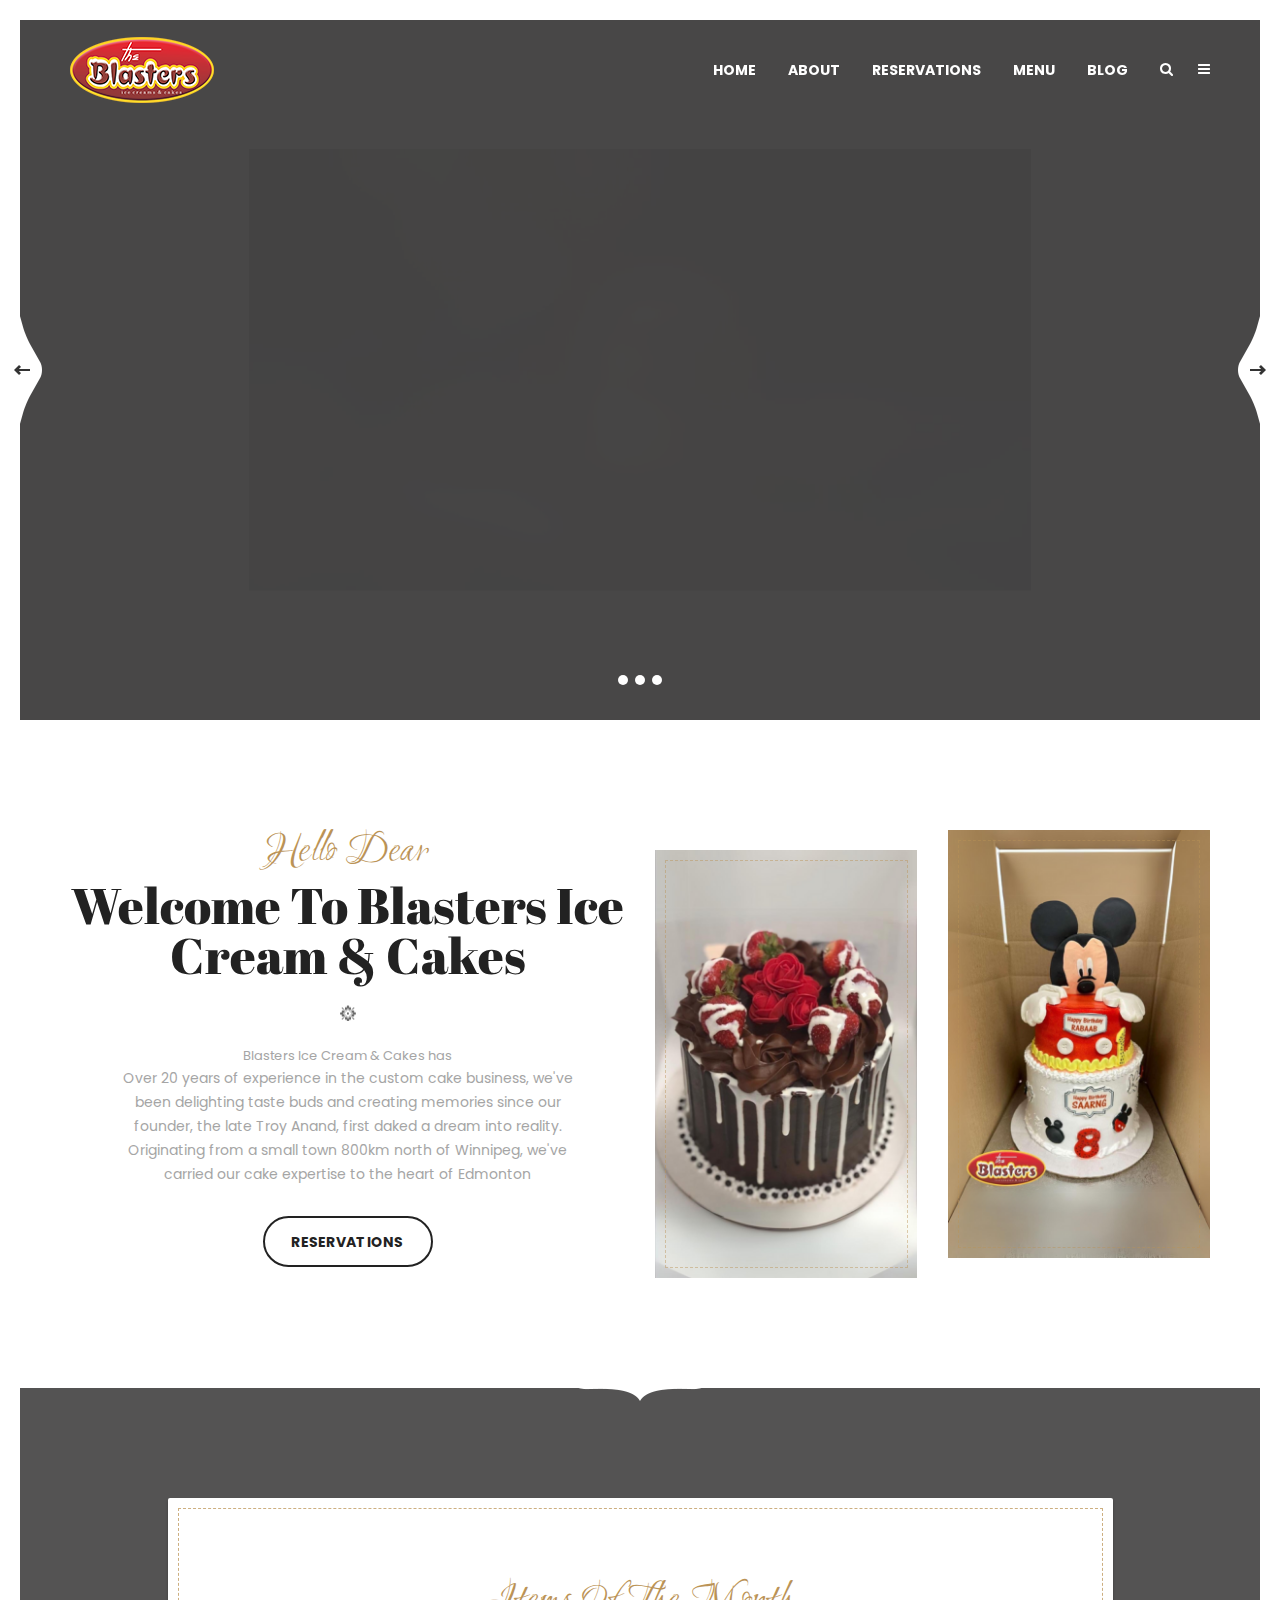
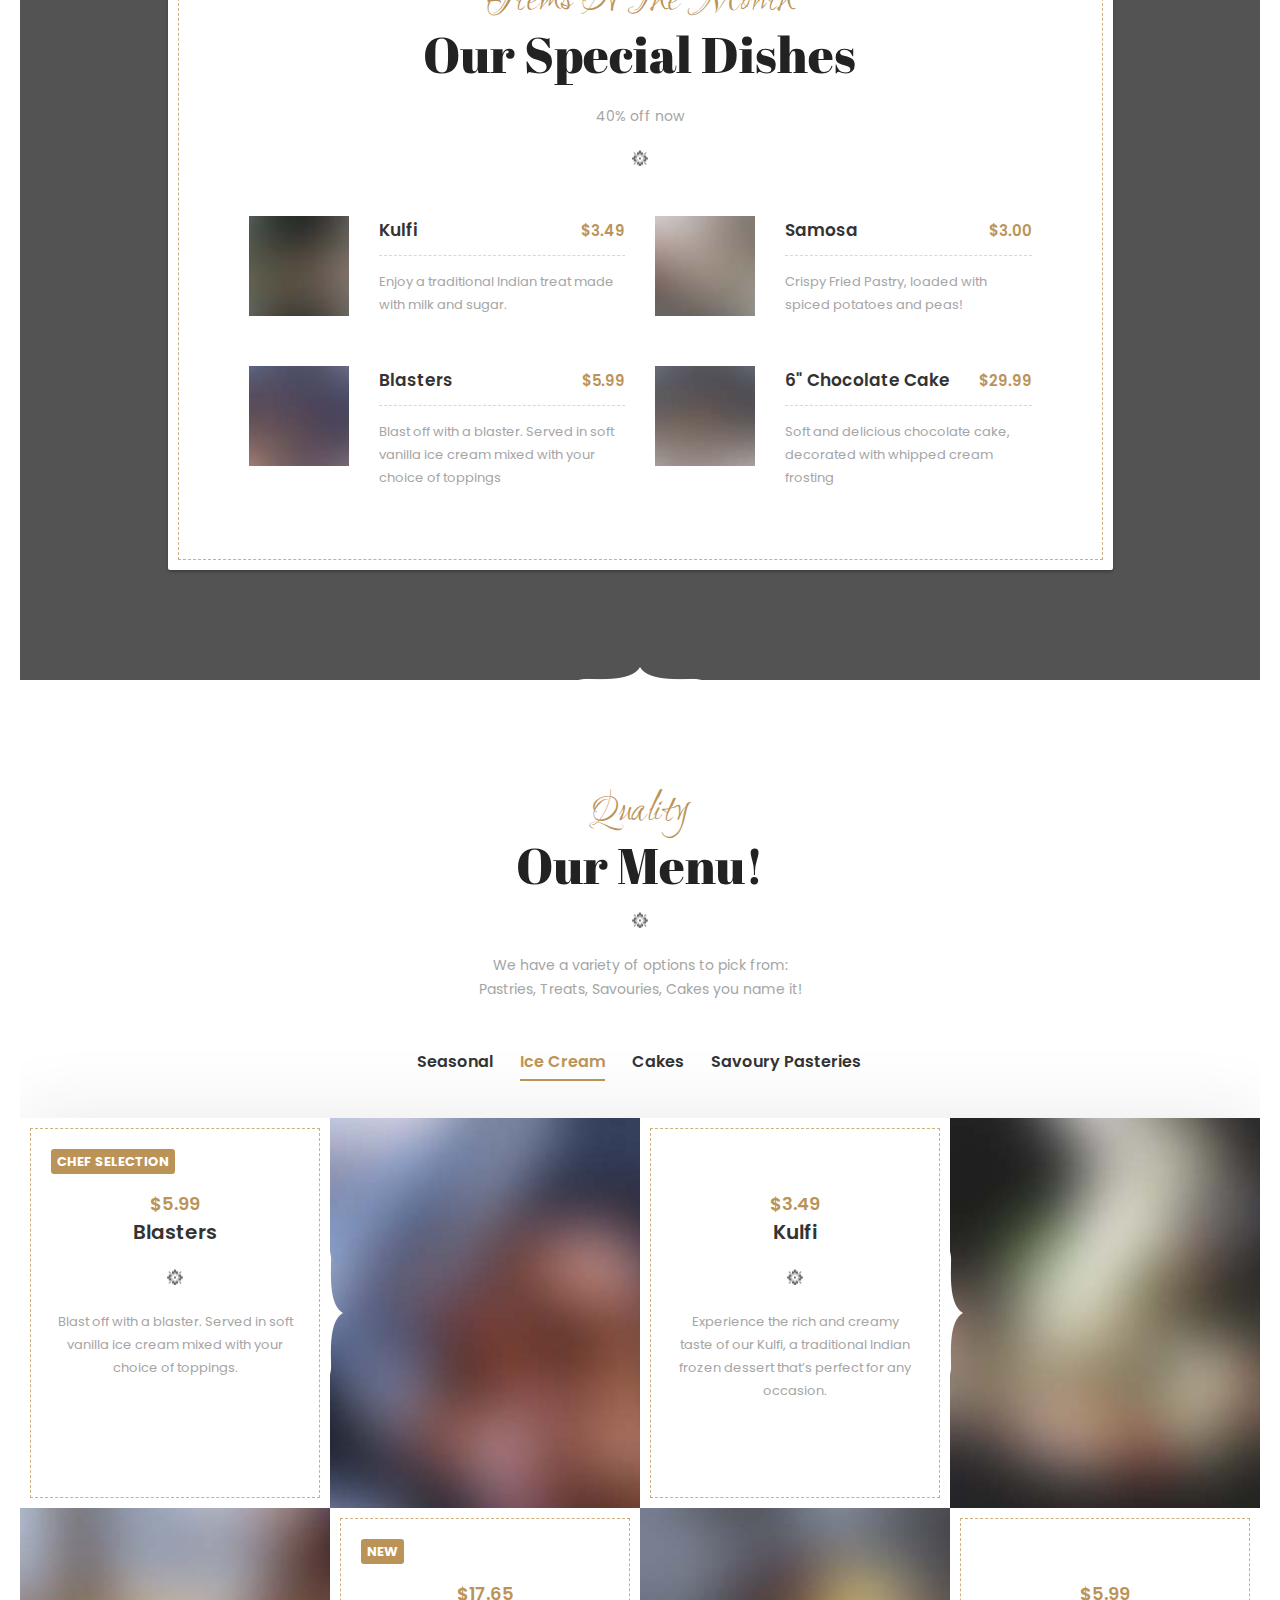
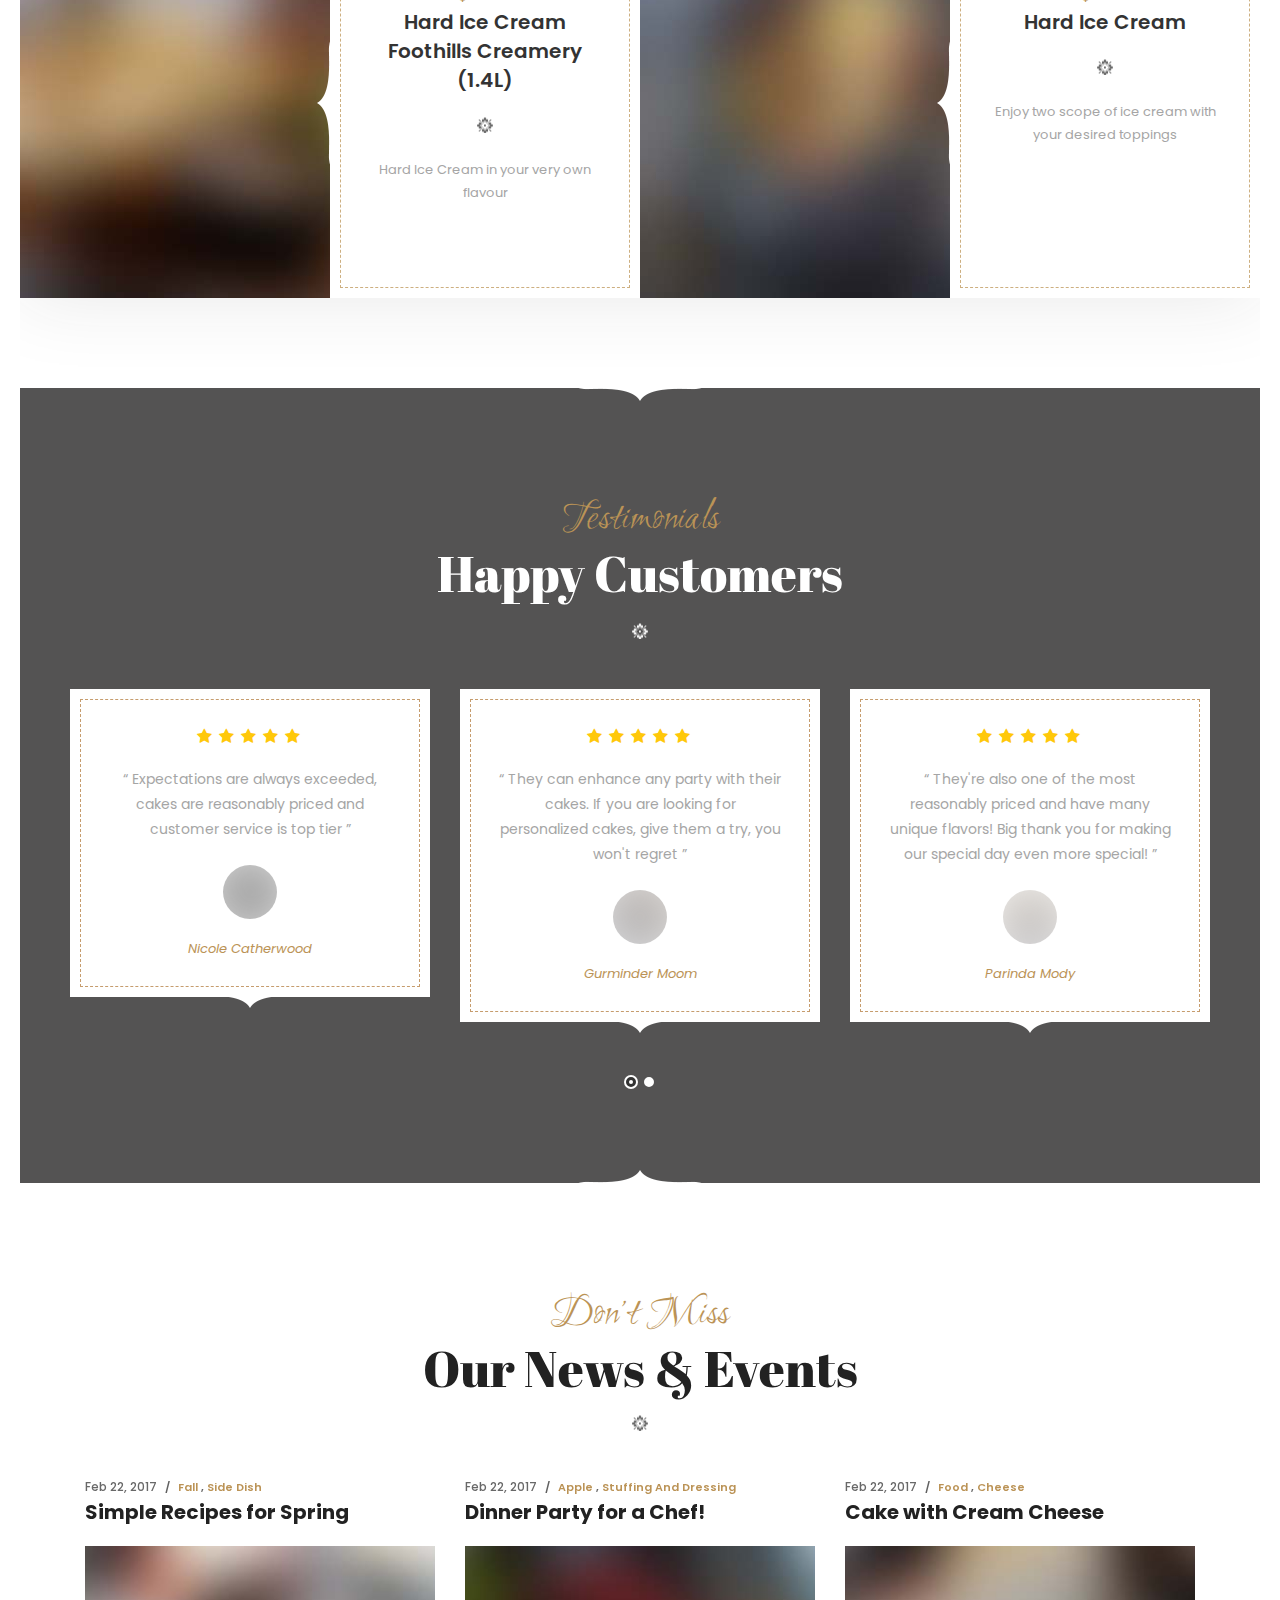
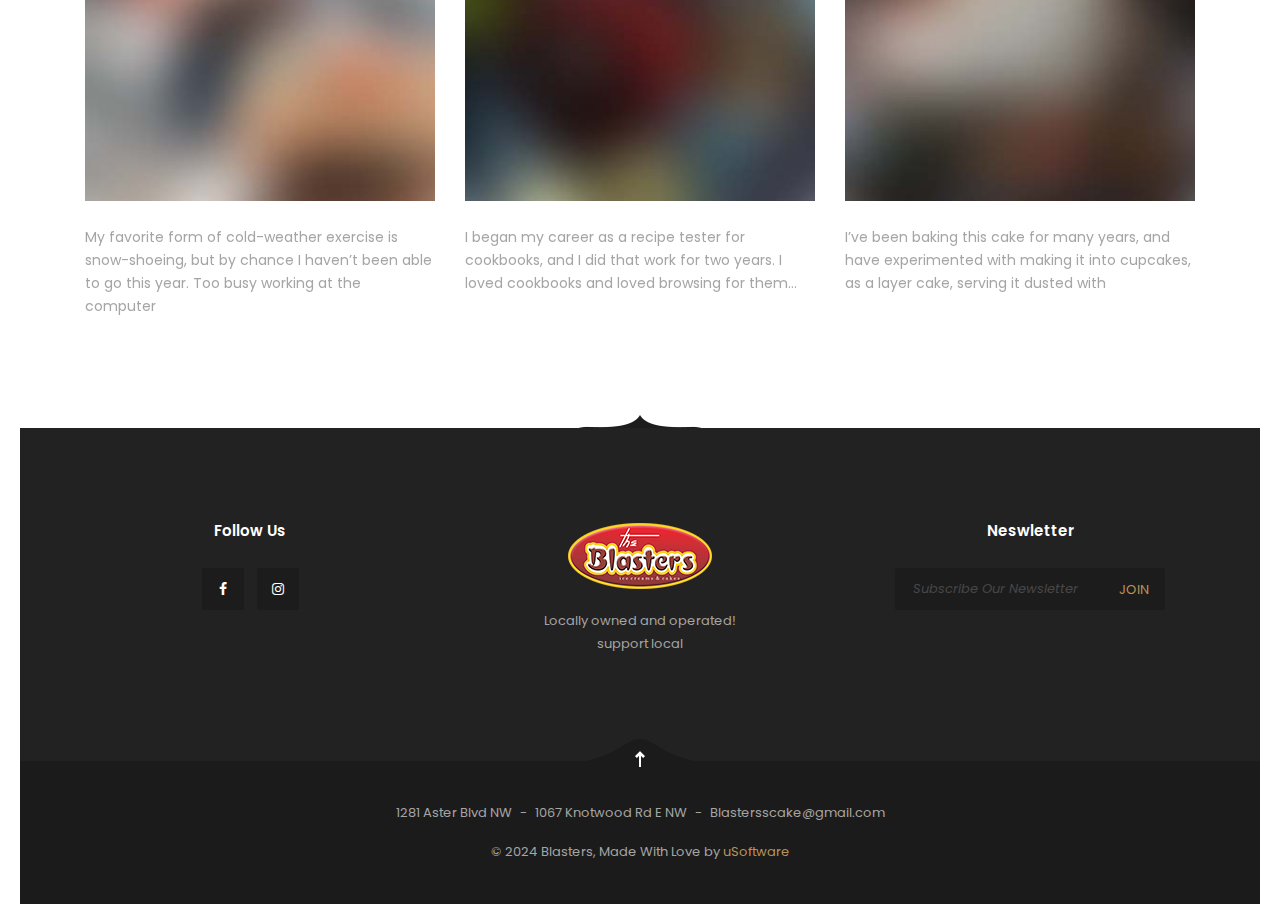
<file: index.html>
<!DOCTYPE html>
<html dir="ltr" lang="en-US">

<head>
    <!-- Document Meta
    ============================================= -->
    <meta charset="utf-8">
    <meta http-equiv="X-UA-Compatible" content="IE=edge">
    <!--IE Compatibility Meta-->
    <meta name="author" content="Shivam Joshi" />
    <meta name="viewport" content="width=device-width, initial-scale=1, maximum-scale=1">
    <meta name="description" content="Ice Cream Blasters Landing Page">
    <link href="assets/images/favicon/favi.png" rel="icon">

    <!-- Fonts
    ============================================= -->
    <link href='https://fonts.googleapis.com/css?family=Poppins:300,300i,400,400i,500,500i,600,700,900%7CRuthie%7CAbril+Fatface' rel='stylesheet' type='text/css'>

    <!-- Stylesheets
    ============================================= -->
    <link href="assets/css/external.css" rel="stylesheet">
    <link href="assets/css/bootstrap.min.css" rel="stylesheet">
    <link href="assets/css/style.css" rel="stylesheet">

    <!-- RS5.0 Main Stylesheet -->
    <link rel="stylesheet" type="text/css" href="assets/revolution/css/settings.css">
    <link rel="stylesheet" type="text/css" href="assets/revolution/css/layers.css">
    <link rel="stylesheet" type="text/css" href="assets/revolution/css/navigation.css">

    <!-- HTML5 shim, for IE6-8 support of HTML5 elements. All other JS at the end of file. -->
    <!--[if lt IE 9]>
      <script src="assets/js/html5shiv.js"></script>
      <script src="assets/js/respond.min.js"></script>
    <![endif]-->

    <!-- Document Title
    ============================================= -->
    <title>Ice Cream Blasters Edmonton</title>
</head>

<body>
	<div class="preloader">
    <div class="spinner">
        <div class="bounce1"></div>
        <div class="bounce2"></div>
        <div class="bounce3"></div>
    </div>
</div>
    <!-- Document Wrapper
	============================================= -->
    <div id="wrapper" class="wrapper clearfix">
<header id="navbar-spy" class="header header-1 header-transparent header-fixed">
    <nav id="primary-menu" class="navbar navbar-fixed-top">
        <div class="container">
            <!-- Brand and toggle get grouped for better mobile display -->
            <div class="navbar-header">
                <button type="button" class="navbar-toggle collapsed" data-toggle="collapse" data-target="#navbar-collapse-1" aria-expanded="false">
				<span class="sr-only">Toggle navigation</span>
				<span class="icon-bar"></span>
				<span class="icon-bar"></span>
				<span class="icon-bar"></span>
				</button>
                <a class="logo" href="index.html">
					<img class="logo-light" src="assets/images/logo/blastfinal.png" alt="Blasters Logo" draggable="false">
					<img class="logo-dark" src="assets/images/logo/blastfinal.png" alt="Blasters Logo" draggable="false">
				</a>
            </div>

            <!-- Collect the nav links, forms, and other content for toggling -->
            <div class="collapse navbar-collapse pull-right" id="navbar-collapse-1">
                <ul class="nav navbar-nav nav-pos-right navbar-left">
<!-- Home Menu -->
<li class="menu-item">
    <a href="#" data-toggle="dropdown" class="dropdown-toggle menu-item">home</a>
    

<!-- About Menu -->

<!-- About Menu -->
<li class="has-dropdown">
    <a href="#" data-toggle="dropdown" class="dropdown-toggle menu-item">About</a>
    <ul class="dropdown-menu">
        <li>
            <a href="page-about.html">our story</a>
        </li>
    
        <li>
            <a href="page-contacts.html">contact us</a>
        </li>

        <li>
            <a href="page-gallery.html">gallery</a>
        </li>

    </ul>
</li>
<!-- li end -->


<li>
    <a class="menu-item" href="page-book-table.html">Reservations</a>
</li>

<li>
    <a class = "menu-item" href="https://www.skipthedishes.com/the-blasters-ice-cream-and-cakes-aster-blvd">Menu</a>
</li>

<!-- Blog Menu-->
<li>
    <a class="menu-item" href ="blog-carousel.html">Blog</a>
   
</li>
<!-- li end -->


                </ul>

                <!-- Module Search -->
<div class="module module-search pull-left">
    <div class="module-icon search-icon">
        <i class="fa fa-search"></i>
        <span class="title">search</span>
    </div>
    <div class="module-content module-fullscreen module--search-box">
        <div class="pos-vertical-center">
            <div class="container">
                <div class="row">
                    <div class="col-xs-12 col-sm-12 col-md-8 col-md-offset-2">
                        <form class="form-search">
                            <input type="text" class="form-control" placeholder="Type Search Words Then Enter">
                            <button class="btn" type="button"><i class="fa fa-search"></i></button>
                        </form>
                        <!-- .form-search end -->
                    </div>
                    <!-- .col-md-8 end -->
                </div>
                <!-- .row end -->
            </div>
            <!-- .container end -->
        </div>
        <a class="module-cancel" href="#"><i class="fa fa-times"></i></a>
    </div>
</div>
<!-- .module-search end -->
                <!-- Module Side NAV -->
                <div class="module module-side-nav pull-left">
                    <div class="module-icon side-nav-icon">
                        <i class="fa fa-bars"></i>
                        <span class="title">Side Navigation</span>
                    </div>
                    <div class="module-content module-hamburger">
                        <div class="hamburger-panel module-widgets">

    <!-- Recent Posts
============================================= -->
    <div class="widget widget-recent-posts">
        <div class="widget--title">
            <h5>recent posts</h5>
        </div>
        <div class="widget--content">
            <div class="entry">
                <img src="assets/images/blog/thumb/1.jpg" alt="title" />
                <div class="entry-desc">
                    <div class="entry-meta">
                        <a href="#">Oct 15, 2023</a>
                    </div>
                    <div class="entry-title">
                        <a href="#">The Begginings' of Blasters Ice Creams & Cake</a>
                    </div>
                </div>
            </div>
            <!-- .recent-entry end -->

            <div class="entry">
                <img src="assets/images/blog/thumb/2.jpg" alt="title" />
                <div class="entry-desc">
                    <div class="entry-meta">
                        <a href="#">sep 15, 2023</a>
                    </div>
                    <div class="entry-title">
                        <a href="#">Discounts</a>
                    </div>
                </div>
            </div>
            <!-- .recent-entry end -->

        </div>
    </div>
    <!-- .widget-recent end -->

    <!-- .widget-recent end -->

    <!-- Instagram Feed
============================================= -->
    <div class="widget widget-instagram">
        <div class="widget--title">
            <h5>Instagram</h5>
        </div>
        <div class="widget--content">
            <div id="instafeedModule" class="instafeed" data-insta-number="8"></div>
            <div class="clearfix"></div>
        </div>
    </div>
    <!-- .widget-instagram end -->

    <a class="module-cancel" href="#"><i class="fa fa-times"></i></a>
</div>
                    </div>
                </div>
            </div>
            <!-- /.navbar-collapse -->
        </div>
        <!-- /.container-fluid -->
    </nav>

</header>
<!-- Hero Section
====================================== -->
<section id="slider" class="slider slide-overlay-dark">
	<!-- START REVOLUTION SLIDER 5.0 -->
	<div class="rev_slider_wrapper">
		<div id="slider1" class="rev_slider"  data-version="5.0">
			<ul>
				<!-- slide 1 -->
				<li data-transition="zoomin"
					data-slotamount="default" 
					data-easein="Power4.easeInOut" 
					data-easeout="Power4.easeInOut" 
					data-masterspeed="2000">
					<!-- MAIN IMAGE -->
					<img src="assets/images/sliders/slide-bg/1.jpg" alt="Slide Background Image"  width="1920" height="1280">
					<!-- LAYER NR. 1 -->
					<div class="tp-caption" 
						data-x="center" data-hoffset="0" 
						data-y="center" data-voffset="-130" 
						data-whitespace="nowrap"
						data-width="none"
						data-height="none"
                        data-frames='[{"delay":1500,"speed":1000,"frame":"0","from":"y:-50px;opacity:0;","to":"o:1;","ease":"Power3.easeInOut"},{"delay":"wait","speed":300,"frame":"999","to":"auto:auto;","ease":"Power3.easeInOut"}]'
						data-splitin="none" 
						data-splitout="none" 
						data-responsive_offset="on">
						<div class="slide--subheadline">Welcome To The Blasters</div>
					</div>
					
					<!-- LAYER NR. 2 -->
					<div class="tp-caption" 
						data-x="center" data-hoffset="0" 
						data-y="center" data-voffset="-65" 
						data-whitespace="nowrap"
						data-width="none"
						data-height="none"
                        data-frames='[{"delay":1750,"speed":1000,"frame":"0","from":"x:-50px;opacity:0;","to":"o:1;","ease":"Power3.easeInOut"},{"delay":"wait","speed":300,"frame":"999","to":"auto:auto;","ease":"Power3.easeInOut"}]'
						data-splitin="none" 
						data-splitout="none" 
						data-responsive_offset="on">
						<div class="slide--headline">Ice Creams & Cakes!</div>
					</div>
					
					<!-- LAYER NR. 3 -->
					<div class="tp-caption" 
						data-x="center" data-hoffset="0" 
						data-y="center" data-voffset="20" 
						data-width="none"
						data-height="none"
                        data-frames='[{"delay":2000,"speed":1000,"frame":"0","from":"y:50px;opacity:0;","to":"o:1;","ease":"Power3.easeInOut"},{"delay":"wait","speed":300,"frame":"999","to":"opacity:0;","ease":"Power3.easeInOut"}]'
						data-splitin="none" 
						data-splitout="none" 
						data-responsive_offset="on"
						>
						<div class="slide--bio text--center">We are known for our Delicious Cakes designed to bring <br>joy and celebration to every occasion. </div>
					</div>
					
					<!-- LAYER NR. 4 -->
					<div class="tp-caption" 
						data-x="center" data-hoffset="0" 
						data-y="center" data-voffset="100" 
						data-width="none"
						data-height="none"
						data-whitespace="nowrap"
						data-transform_idle="o:1;"
						data-transform_hover="o:1;rX:0;rY:0;rZ:0;z:0;s:300;e:Power3.easeOut;"
						data-style_hover="c:rgba(255, 255, 255, 1.00);bc:rgba(255, 255, 255, 1.00);"
						data-transform_in="y:[100%];z:0;rX:0deg;rY:0;rZ:0;sX:1;sY:1;skX:0;skY:0;opacity:0;s:2000;e:Power4.easeInOut;" 
						data-transform_out="y:[175%];s:1000;e:Power2.easeInOut;s:1000;e:Power2.easeInOut;" 
						data-mask_out="x:inherit;y:inherit;" 
						data-start="1250" 
						data-splitin="none" 
						data-splitout="none" 
                        data-frames='[{"delay":2000,"speed":1500,"frame":"0","from":"y:bottom;rX:-20deg;rY:-20deg;rZ:0deg;","to":"o:1;","ease":"Power3.easeOut"},{"delay":"wait","speed":300,"frame":"999","to":"auto:auto;","ease":"Power3.easeInOut"}]'						data-basealign="slide" 
						data-responsive_offset="on" 
						data-responsive="off">
						<div class="slide-action">
							<a class="btn btn--white btn--bordered btn--rounded btn--lg" href="#">Reservations</a>
						</div>
					</div>
				</li>
				
				<!-- slide 2 -->
				<li data-transition="slideoverdown"
					data-slotamount="default" 
					data-easein="Power4.easeInOut" 
					data-easeout="Power4.easeInOut" 
					data-masterspeed="2000">
					<!-- MAIN IMAGE -->
					<img src="assets/images/sliders/slide-bg/3.jpg" alt="Slide Background Image"  width="1920" height="1280">
					<!-- LAYER NR. 1 -->
					<div class="tp-caption" 
						data-x="center" data-hoffset="0" 
						data-y="center" data-voffset="-130" 
						data-whitespace="nowrap"
						data-width="none"
						data-height="none"
                        data-frames='[{"delay":1500,"speed":1500,"frame":"0","from":"z:0;rX:0;rY:0;rZ:0;sX:0.9;sY:0.9;skX:0;skY:0;opacity:0;","to":"o:1;","ease":"Power3.easeInOut"},{"delay":"wait","speed":300,"frame":"999","to":"auto:auto;","ease":"Power3.easeInOut"}]'
						data-splitin="none" 
						data-splitout="none" 
						data-responsive_offset="on">
						<div class="slide--subheadline"></div>
					</div>
					
					<!-- LAYER NR. 2 -->
					<div class="tp-caption" 
						data-x="center" data-hoffset="0" 
						data-y="center" data-voffset="-65" 
						data-whitespace="nowrap"
						data-width="none"
						data-height="none"
                        data-frames='[{"delay":1750,"speed":1000,"frame":"0","from":"z:0;rX:0deg;rY:0;rZ:0;sX:2;sY:2;skX:0;skY:0;opacity:0;","mask":"x:0px;y:0px;s:inherit;e:inherit;","to":"o:1;","ease":"Power2.easeOut"},{"delay":"wait","speed":300,"frame":"999","to":"auto:auto;","ease":"Power3.easeInOut"}]'
						data-splitin="none" 
						data-splitout="none" 
						data-responsive_offset="on">
						<div class="slide--headline extend">Explore our Menu</div>
					</div>
					
					<!-- LAYER NR. 3 -->
					<div class="tp-caption" 
						data-x="center" data-hoffset="0" 
						data-y="center" data-voffset="20" 
						data-width="none"
						data-height="none"
                        data-frames='[{"delay":2000,"speed":300,"frame":"0","from":"y:50px;opacity:0;","to":"o:1;","ease":"Power3.easeInOut"},{"delay":"wait","speed":300,"frame":"999","to":"opacity:0;","ease":"Power3.easeInOut"}]'
						data-splitin="none" 
						data-splitout="none" 
						data-responsive_offset="on"
						>
						<div class="slide--bio text--center">Our Menu Includes all of the essentials, <br> more than just cakes and ice cream! </div>
					</div>
					
					<!-- LAYER NR. 4 -->
					<div class="tp-caption" 
						data-x="center" data-hoffset="0" 
						data-y="center" data-voffset="100" 
						data-width="none"
						data-height="none"
						data-whitespace="nowrap"
                        data-frames='[{"delay":2250,"speed":1500,"frame":"0","from":"x:[-100%];z:0;rX:0deg;rY:0;rZ:0;sX:1;sY:1;skX:0;skY:0;","mask":"x:0px;y:0px;s:inherit;e:inherit;","to":"o:1;","ease":"Power3.easeInOut"},{"delay":"wait","speed":300,"frame":"999","to":"auto:auto;","ease":"Power3.easeInOut"}]'
						data-splitin="none" 
						data-splitout="none" 
						data-actions='[{"event":"click","action":"jumptoslide","slide":"rs-164","delay":""}]'
						data-basealign="slide" 
						data-responsive_offset="on" 
						data-responsive="off">
						<div class="slide-action">
							<a class="btn btn--primary btn--inverse btn--rounded btn--lg" href="#">View Menu</a>
						</div>
					</div>
				</li>
				
				<!-- slide 3 -->
				<li data-transition="zoomout"
					data-slotamount="default" 
					data-easein="Power4.easeInOut" 
					data-easeout="Power4.easeInOut" 
					data-masterspeed="2000">
					<!-- MAIN IMAGE -->
					<img src="assets/images/sliders/slide-bg/12.jpg" alt="Slide Background Image"  width="1920" height="1280">
					<!-- LAYER NR. 1 -->
					<div class="tp-caption" 
						data-x="center" data-hoffset="0" 
						data-y="center" data-voffset="-65" 
						data-whitespace="nowrap"
						data-width="none"
						data-height="none"
                        data-frames='[{"delay":1500,"speed":1500,"frame":"0","from":"x:[-100%];z:0;rX:0deg;rY:0;rZ:0;sX:1;sY:1;skX:0;skY:0;","mask":"x:0px;y:0px;s:inherit;e:inherit;","to":"o:1;","ease":"Power3.easeInOut"},{"delay":"wait","speed":300,"frame":"999","to":"auto:auto;","ease":"Power3.easeInOut"}]'
						data-splitin="none" 
						data-splitout="none" 
						data-responsive_offset="on">
						<div class="slide--subheadline">Blasters Offers You</div>
					</div>
					
					<!-- LAYER NR. 2 -->
					<div class="tp-caption" 
						data-x="center" data-hoffset="0" 
						data-y="center" data-voffset="0" 
						data-whitespace="nowrap"
						data-width="none"
						data-height="none"
                        data-frames='[{"delay":1750,"speed":1500,"frame":"0","from":"z:0;rX:0;rY:0;rZ:0;sX:0.9;sY:0.9;skX:0;skY:0;opacity:0;","to":"o:1;","ease":"Power3.easeInOut"},{"delay":"wait","speed":300,"frame":"999","to":"auto:auto;","ease":"Power3.easeInOut"}]'
						data-splitin="none" 
						data-splitout="none" 
						data-responsive_offset="on">
						<div class="slide--headline">Tasty Desserts and Snack</div>
					</div>
					
					<!-- LAYER NR. 3 -->
					<div class="tp-caption" 
						data-x="center" data-hoffset="0" 
						data-y="center" data-voffset="100" 
						data-width="none"
						data-height="none"
                        data-frames='[{"delay":2000,"speed":2000,"frame":"0","from":"y:[100%];z:0;rX:0deg;rY:0;rZ:0;sX:1;sY:1;skX:0;skY:0;opacity:0;","mask":"x:0px;y:[100%];s:inherit;e:inherit;","to":"o:1;","ease":"Power2.easeInOut"},{"delay":"wait","speed":300,"frame":"999","to":"auto:auto;","ease":"Power3.easeInOut"}]'						data-splitin="none" 
						data-splitout="none" 
						data-responsive_offset="on">
						<div class="slide--bio text--center">on 10% off!<br>Use Coupon: EdmontonIceCream</div>
					</div>
				</li>

			</ul>
		</div>
		<!-- END REVOLUTION SLIDER -->
	</div>
	<!-- END OF SLIDER WRAPPER -->
</section>
<!-- banner#4
============================================= -->
<section id="banner4" class="banner banner-2 text-center">
    <div class="container">
        <div class="row">
            <div class="col-xs-12 col-sm-12 col-md-6">
                <div class="heading heading-1 text--center">
                    <p class="heading--subtitle">Hello dear</p>
                    <h2 class="heading--title">Welcome To Blasters Ice Cream & Cakes</h2>
                    <div class="divider--shape-4"></div>Blasters Ice Cream & Cakes has
                    <p class="heading--desc">Over 20 years of experience in the custom cake business, we've been delighting taste buds and creating memories since our founder, the late Troy Anand, first daked a dream into reality. Originating from a small town 800km north of Winnipeg, we've carried our cake expertise to the heart of Edmonton</p>
                </div>
                <!-- .heading end -->
                <a class="btn btn--secondary btn--bordered btn--rounded mt-30" href="#">Reservations</a>
            </div>
            <!-- .col-md-6 end -->
            <div class="col-xs-12 col-sm-6 col-md-3">
                <div class="banner-img mt-20">
                    <img src="assets/images/banners/4B.png" alt="image">
                </div>
            </div>
            <!-- .col-md-3 end -->
            <div class="col-xs-12 col-sm-6 col-md-3">
                <div class="banner-img">
                    <img src="assets/images/banners/5B.png" alt="image">
                </div>
                <!-- .col-md-3 end -->
            </div>
            <!-- .col-md-3 end -->
        </div>
        <!-- .row end -->
    </div>
    <!-- .container end -->
</section>
<!-- #banner4 end -->

<!-- specials #1
============================================= -->
<section id="specials1" class="specials specials-1 menu-simple bg-overlay bg-parallax bg-overlay-dark">
    <div class="bg-section">
        <img src="assets/images/background/21.jpg" alt="Background" />
    </div>
    <div class="container">
        <div class="divider--shape-1up"></div>
        <div class="row">
            <div class="col-xs-12 col-sm-12 col-md-10 col-md-offset-1">
                <div class="dishes-wrapper">
                    <div class="dishes-bordered">
                        <div class="row">
                            <div class="col-xs-12 col-sm-12 col-md-8 col-md-offset-2">
                                <div class="heading heading-1 mb-50 text--center">
                                    <p class="heading--subtitle">Items of the Month</p>
                                    <h2 class="heading--title">Our Special Dishes</h2>
                                    <p class = "heading--desc"> 40% off now</p>
                                    <div class="divider--shape-4"></div>
                                </div>
                            </div>
                            <!-- .col-md-8 end -->
                        </div>
                        <!-- .row end -->
                        <div class="row">
                            <!-- Dish #1 -->
                            <div class="col-xs-12 col-sm-12 col-md-6">
                                <div class="dish-panel">
                                    <div class="dish--img">
                                        <img src="assets/images/menu/dish/1.jpg" alt="dish">
                                    </div>
                                    <div class="dish--content">
                                        <div class="dish--content-bio">
                                            <h3 class="dish--title">Kulfi</h3>
                                            <div class="dish--price">$3.49</div>
                                        </div>
                                        <p class="dish--desc">Enjoy a traditional Indian treat made with milk and sugar.</p>

                                    </div>

                                </div>
                                <!-- .dish end -->
                            </div>
                            <!-- .dish-panel end -->

                            <!-- Dish #2 -->
                            <div class="col-xs-12 col-sm-12 col-md-6">
                                <div class="dish-panel">
                                    <div class="dish--img">
                                        <img src="assets/images/menu/dish/2.jpg" alt="dish">
                                    </div>
                                    <div class="dish--content">
                                        <div class="dish--content-bio">
                                            <h3 class="dish--title">Samosa</h3>
                                            <div class="dish--price">$3.00</div>
                                        </div>
                                        <p class="dish--desc">Crispy Fried Pastry, loaded with spiced potatoes and peas!</p>
                                    </div>
                                </div>
                                <!-- .dish end -->
                            </div>
                            <!-- .dish-panel end -->
                            <!-- Dish #3 -->
                            <div class="col-xs-12 col-sm-12 col-md-6">
                                <div class="dish-panel">
                                    <div class="dish--img">
                                        <img src="assets/images/menu/dish/3.jpg" alt="dish">
                                    </div>
                                    <div class="dish--content">
                                        <div class="dish--content-bio">
                                            <h3 class="dish--title">Blasters</h3>
                                            <div class="dish--price">$5.99</div>
                                        </div>
                                        <p class="dish--desc">Blast off with a blaster. Served in soft vanilla ice cream mixed with your choice of toppings</p>
                                    </div>
                                </div>
                                <!-- .dish end -->
                            </div>
                            <!-- .dish-panel end -->

                            <!-- Dish #4 -->
                            <div class="col-xs-12 col-sm-12 col-md-6">
                                <div class="dish-panel">
                                    <div class="dish--img">
                                        <img src="assets/images/menu/dish/4.jpg" alt="dish">
                                    </div>
                                    <div class="dish--content">
                                        <div class="dish--content-bio">
                                            <h3 class="dish--title">6" Chocolate Cake</h3>
                                            <div class="dish--price">$29.99</div>
                                        </div>
                                        <p class="dish--desc">Soft and delicious chocolate cake, decorated with whipped cream frosting</p>
                                    </div>
                                </div>
                                <!-- .dish end -->
                            </div>
                            <!-- .dish-panel end -->
                        </div>
                        <!-- .row end -->
                    </div>
                    <!-- .dishes-bordered end -->
                </div>
                <!-- .dishes-wrapper end -->
            </div>
            <!-- .col-md-10 end -->
        </div>
        <!-- .row end -->
        <div class="divider--shape-1down"></div>
    </div>
    <!-- .container end -->
</section>
<!-- #specials1 end -->

<!-- Menu Board
============================================= -->
<section id="menuBoard" class="pb-90">
    <div class="container">
        <div class="row clearfix">
            <div class="col-xs-12 col-sm-12 col-md-8 col-md-offset-2">
                <div class="heading heading-1 mb-50 text--center">
                    <p class="heading--subtitle">Quality</p>
                    <h2 class="heading--title mb-0">Our Menu!</h2>
                    <div class="divider--shape-4"></div>
                    <p class="heading--desc">We have a variety of options to pick from: <br> Pastries, Treats, Savouries, Cakes you name it!</p>
                </div>
            </div>
            <!-- .col-md-8 end -->
        </div>
        <!-- .row end -->
    </div>
    <!-- .container end -->
    <div class="container-fluid tabs">
        <div class="row">
            <div class="col-xs-12 col-sm-12 col-md-12">
                <!-- Nav tabs -->
                <ul class="nav nav-tabs">
                    <li><a href="#Seasonal" data-toggle="tab">Seasonal</a></li>
                    <li class="active"><a href="#IceCream" data-toggle="tab">Ice Cream</a></li>
                    <li><a href="#Cakes" data-toggle="tab">Cakes</a></li>
                    <li><a href="#SavPastries" data-toggle="tab">Savoury Pasteries</a></li>
                </ul>
                <!-- Tab panes -->
                <div class="tab-content">
                    <div class="tab-pane fade" id="Seasonal">
                        <!-- Menu #7
============================================= -->
<div class="menu menu-board text-center">
    <div class="row">
        <div class="dishes-wrapper">
            <!-- Dish #1 -->
            <div class="col-xs-12 col-sm-12 col-md-6">
                <div class="row dish-panel">
                    <div class="col-xs-12 col-sm-6 col-md-6">
                        <div class=" dish--content">
                            <div class="dish--tag">Chef Selection</div>
                            <span class="dish--price">Get a Quote</span>
                            <h3 class="dish--title">Custom Sport cakes</h3>
                            <div class="divider--shape-4"></div>
                            <p class="dish--desc">Support your favourite Team, designed to capture the excitement and passion of your favorite sports. </p>
                            <a class="btn btn--secondary btn--bordered btn--rounded mt-30" href="https://www.skipthedishes.com/the-blasters-ice-cream-and-cakes-aster-blvd">Get it</a>
                            
                        </div>
                    </div>
                    <div class="col-xs-12 col-sm-6 col-md-6 ">
                        <div class="dish--img">
                            <div class="divider--shape-left"></div>
                            <img src="assets/images/menu/menu-board/1.jpg" alt="dish img">
                            <div class="dish--overlay">
                                <a class="dish-popup" data-toggle="modal" data-target="#dishPopup"><i class="fa fa-search-plus"></i></a>
<div class="modal fade" tabindex="-1" role="dialog" id="dishPopup">
    <div class="modal-dialog" role="document">
        <div class="modal-content">
            <div class="modal-body">
                <button type="button" class="close" data-dismiss="modal" aria-label="Close"><i class="fa fa-times"></i></button>
                <div class="row reservation">
                    <div class="col-xs-12 col-sm-12 col-md-12">
                        <div class="popup--img">
                            <img src="assets/images/specials/popup/1.jpg" alt="dish popup">
                            <div class="img-popup-overlay">
                                <div class="popup--price">Contact us for a Quote</div>
                                <h3 class="popup--title">Custom Sport Cakes</h3>
                            </div>
                        </div>
                    </div>
                    <!-- .col-md-12 end -->
                    <div class="col-xs-12 col-sm-12 col-md-12">
                        <div class="content-popup">
                            <p>Support your favourite Team, designed to capture the excitement and passion of your favorite sports. Whether it's a football, basketball, soccer, baseball, or any other sport. Our Skilled bakers and decorators will craft a cake that's as thrilling as the game itself</p>
                        </div>
                    </div>
                </div>
                <!-- .row end -->

            </div>
        </div>
        <!-- /.modal-content -->
    </div>
    <!-- /.modal-dialog -->
</div>
<!-- /.modal -->
                            </div>
                        </div>
                    </div>
                </div>
            </div>
            <!-- .col-md-6 end -->
            <!-- Dish #2 -->
            <div class="col-xs-12 col-sm-12 col-md-6">
                <div class="row dish-panel">
                    <div class="col-xs-12 col-sm-6 col-md-6">
                        <div class=" dish--content">
                            <span class="dish--price">Get a Quote</span>
                            <h3 class="dish--title">Custom Graduation Cake</h3>
                            <div class="divider--shape-4"></div>
                            <p class="dish--desc">Get a personalized graduation cake from The Blasters Ice Cream and Cakes. Our custom cakes, crafted with premium ingredients and exquisite designs </p>
                        </div>
                    </div>
                    <div class="col-xs-12 col-sm-6 col-md-6">
                        <div class="dish--img">
                            <div class="divider--shape-left"></div>
                            <img src="assets/images/menu/menu-board/2.jpg" alt="dish img">
                            <div class="dish--overlay">
                                <a class="dish-popup" data-toggle="modal" data-target="#dishPopup2"><i class="fa fa-search-plus"></i></a>
<div class="modal fade" tabindex="-1" role="dialog" id="dishPopup2">
    <div class="modal-dialog" role="document">
        <div class="modal-content">
            <div class="modal-body">
                <button type="button" class="close" data-dismiss="modal" aria-label="Close"><i class="fa fa-times"></i></button>
                <div class="row reservation">
                    <div class="col-xs-12 col-sm-12 col-md-12">
                        <div class="popup--img">
                            <img src="assets/images/menu/menu-grid/26.jpg" alt="dish popup">
                            <div class="img-popup-overlay">
                                <div class="popup--price">Get a Quote</div>
                                <h3 class="popup--title">Custom Graduation Cake</h3>
                            </div>
                        </div>
                    </div>
                    <!-- .col-md-12 end -->
                    <div class="col-xs-12 col-sm-12 col-md-12">
                        <div class="content-popup">
                            <p>Get a personalized graduation cake from The Blasters Ice Cream and Cakes. Our custom cakes, crafted with premium ingredients and exquisite designs</p>
                        </div>
                    </div>
                </div>
                <!-- .row end -->
            </div>
        </div>
        <!-- /.modal-content -->
    </div>
    <!-- /.modal-dialog -->
</div>
<!-- /.modal -->
                            </div>
                        </div>
                    </div>
                </div>
            </div>
            <!-- .col-md-6 end -->
            <!-- Dish #3 -->
            <div class="col-xs-12 col-sm-12 col-md-6">
                <div class="row dish-panel">
                    <div class="col-xs-12 col-sm-6 col-md-6">
                        <div class=" dish--img">
                            <div class="divider--shape-right"></div>
                            <img src="assets/images/menu/menu-board/3.jpg" alt="dish img">
                            <div class="dish--overlay">
                                <a class="dish-popup" data-toggle="modal" data-target="#dishPopup3"><i class="fa fa-search-plus"></i></a>
<div class="modal fade" tabindex="-1" role="dialog" id="dishPopup3">
    <div class="modal-dialog" role="document">
        <div class="modal-content">
            <div class="modal-body">
                <button type="button" class="close" data-dismiss="modal" aria-label="Close"><i class="fa fa-times"></i></button>
                <div class="row reservation">
                    <div class="col-xs-12 col-sm-12 col-md-12">
                        <div class="popup--img">
                            <img src="assets/images/menu/menu-grid/27.jpg" alt="dish img">
                            <div class="img-popup-overlay">
                                <div class="popup--price">$17.65</div>
                                <h3 class="popup--title">Hard Ice Cream Foothills Creamery (1.4L)</h3>
                            </div>
                        </div>
                    </div>
                    <!-- .col-md-12 end -->
                    <div class="col-xs-12 col-sm-12 col-md-12">
                        <div class="content-popup">
                            <p>Hard Ice Cream in your very own flavour</p>
                        </div>
                    </div>
                </div>
                <!-- .row end -->
            </div>
        </div>
        <!-- /.modal-content -->
    </div>
    <!-- /.modal-dialog -->
</div>
<!-- /.modal -->
                            </div>
                        </div>
                    </div>
                    <div class="col-xs-12 col-sm-6 col-md-6">
                        <div class=" dish--content">
                            <div class="dish--tag">new</div>
                            <span class="dish--price">$17.65</span>
                            <h3 class="dish--title">Hard Ice Cream Foothills Creamery (1.4L)</h3>
                            <div class="divider--shape-4"></div>
                            <p class="dish--desc">Hard Ice Cream in your very own flavour</p>
                        </div>
                    </div>
                </div>
            </div>
            <!-- .col-md-6 end -->
            <!-- Dish #4 -->
            <div class="col-xs-12 col-sm-12 col-md-6">
                <div class="row dish-panel">
                    <div class="col-xs-12 col-sm-6 col-md-6">
                        <div class=" dish--img">
                            <div class="divider--shape-right"></div>
                            <img src="assets/images/menu/menu-board/4.jpg" alt="dish img">
                            <div class="dish--overlay">
                                <a class="dish-popup" data-toggle="modal" data-target="#dishPopup4"><i class="fa fa-search-plus"></i></a>
<div class="modal fade" tabindex="-1" role="dialog" id="dishPopup4">
    <div class="modal-dialog" role="document">
        <div class="modal-content">
            <div class="modal-body">
                <button type="button" class="close" data-dismiss="modal" aria-label="Close"><i class="fa fa-times"></i></button>
                <div class="row reservation">
                    <div class="col-xs-12 col-sm-12 col-md-12">
                        <div class="popup--img">
                            <img src="assets/images/menu/menu-grid/28.jpg" alt="dish img">
                            <div class="img-popup-overlay">
                                <div class="popup--price">$59.65</div>
                                <h3 class="popup--title">6" Burn Away Cake</h3>
                            </div>
                        </div>
                    </div>
                    <!-- .col-md-12 end -->
                    <div class="col-xs-12 col-sm-12 col-md-12">
                        <div class="content-popup">
                            <p>Surprise your loved one this Valentine's Day with our exclusive 6" Burn Away Cake. This exquisite cake is designed to impress, featuring layers of rich, moist cake and a delectable filling that melts in your mouth. Perfect for sharing, this romantic treat is elegantly decorated to capture the essence of love. Make this Valentine’s Day unforgettable with a cake that’s as special as your bond. Order now and delight in a sweet celebration of love! </p>
                        </div>
                    </div>
                </div>
                <!-- .row end -->
            </div>
        </div>
        <!-- /.modal-content -->
    </div>
    <!-- /.modal-dialog -->
</div>
<!-- /.modal -->
                            </div>
                        </div>
                    </div>
                    <div class="col-xs-12 col-sm-6 col-md-6">
                        <div class=" dish--content">
                            <span class="dish--price">$59.65</span>
                            <h3 class="dish--title">6" Burn Away Cake</h3>
                            <div class="divider--shape-4"></div>
                            <p class="dish--desc">Surprise your loved one this Valentine's Day with our exclusive 6" Burn Away Cake. Perfect for sharing, this romantic treat is elegantly decorated to capture the essence of love. Make this Valentine’s Day unforgettable with a cake that’s as special as your bond. Order now and delight in a sweet celebration of love!</p>
                        </div>
                    </div>
                </div>
            </div>
            <!-- .col-md-6 end -->
        </div>
        <!-- .row end -->
    </div>
    <!-- .row end -->
</div>
                    </div>
                    <!-- .tab-pane end -->
                    <div class="tab-pane fade in active" id="IceCream">
                        <!-- Menu #7
============================================= -->
<div class="menu menu-board text-center">
    <div class="row">
        <div class="dishes-wrapper">
            <!-- Dish #1 -->
            <div class="col-xs-12 col-sm-12 col-md-6">
                <div class="row dish-panel">
                    <div class="col-xs-12 col-sm-6 col-md-6">
                        <div class=" dish--content">
                            <div class="dish--tag">Chef Selection</div>
                            <span class="dish--price">$5.99</span>
                            <h3 class="dish--title">Blasters</h3>
                            <div class="divider--shape-4"></div>
                            <p class="dish--desc">Blast off with a blaster. Served in soft vanilla ice cream mixed with your choice of toppings.</p>
                        </div>
                    </div>
                    <div class="col-xs-12 col-sm-6 col-md-6">
                        <div class="dish--img">
                            <div class="divider--shape-left"></div>
                            <img src="assets/images/menu/menu-board/1.jpg" alt="dish img">
                            <div class="dish--overlay">
                                <a class="dish-popup" data-toggle="modal" data-target="#dishPopup17"><i class="fa fa-search-plus"></i></a>
<div class="modal fade" tabindex="-1" role="dialog" id="dishPopup17">
    <div class="modal-dialog" role="document">
        <div class="modal-content">
            <div class="modal-body">
                <button type="button" class="close" data-dismiss="modal" aria-label="Close"><i class="fa fa-times"></i></button>
                <div class="row reservation">
                    <div class="col-xs-12 col-sm-12 col-md-12">
                        <div class="popup--img">
                            <img src="assets/images/menu/menu-grid/19.jpg" alt="dish img">
                            <div class="img-popup-overlay">
                                <div class="popup--price">$5.99</div>
                                <h3 class="popup--title">Blasters</h3>
                            </div>
                        </div>
                    </div>
                    <!-- .col-md-12 end -->
                    <div class="col-xs-12 col-sm-12 col-md-12">
                        <div class="content-popup">
                            <p>Blast off with a blaster. Served in soft vanilla ice cream mixed with your choice of toppings. </p>
                        </div>
                    </div>
                </div>
                <!-- .row end -->

            </div>
        </div>
        <!-- /.modal-content -->
    </div>
    <!-- /.modal-dialog -->
</div>
<!-- /.modal -->
                            </div>
                        </div>
                    </div>
                </div>
            </div>
            <!-- .col-md-6 end -->
            <!-- Dish #2 -->
            <div class="col-xs-12 col-sm-12 col-md-6">
                <div class="row dish-panel">
                    <div class="col-xs-12 col-sm-6 col-md-6">
                        <div class=" dish--content">
                            <span class="dish--price">$3.49</span>
                            <h3 class="dish--title">Kulfi</h3>
                            <div class="divider--shape-4"></div>
                            <p class="dish--desc">Experience the rich and creamy taste of our Kulfi, a traditional Indian frozen dessert that’s perfect for any occasion.</p>
                        </div>
                    </div>
                    <div class="col-xs-12 col-sm-6 col-md-6">
                        <div class="dish--img">
                            <div class="divider--shape-left"></div>
                            <img src="assets/images/menu/menu-board/2.jpg" alt="dish img">
                            <div class="dish--overlay">
                                <a class="dish-popup" data-toggle="modal" data-target="#dishPopup18"><i class="fa fa-search-plus"></i></a>
<div class="modal fade" tabindex="-1" role="dialog" id="dishPopup18">
    <div class="modal-dialog" role="document">
        <div class="modal-content">
            <div class="modal-body">
                <button type="button" class="close" data-dismiss="modal" aria-label="Close"><i class="fa fa-times"></i></button>
                <div class="row reservation">
                    <div class="col-xs-12 col-sm-12 col-md-12">
                        <div class="popup--img">
                            <img src="assets/images/menu/menu-grid/20.jpg" alt="dish img">
                            <div class="img-popup-overlay">
                                <div class="popup--price">$3.49</div>
                                <h3 class="popup--title">Kulfi</h3>
                            </div>
                        </div>
                    </div>
                    <!-- .col-md-12 end -->
                    <div class="col-xs-12 col-sm-12 col-md-12">
                        <div class="content-popup">
                            <p>Experience the rich and creamy taste of our Kulfi, a traditional Indian frozen dessert that’s perfect for any occasion.</p>
                        </div>
                    </div>
                </div>
                <!-- .row end -->

            </div>
        </div>
        <!-- /.modal-content -->
    </div>
    <!-- /.modal-dialog -->
</div>
<!-- /.modal -->
                            </div>
                        </div>
                    </div>
                </div>
            </div>
            <!-- .col-md-6 end -->
            <!-- Dish #3 -->
            <div class="col-xs-12 col-sm-12 col-md-6">
                <div class="row dish-panel">
                    <div class="col-xs-12 col-sm-6 col-md-6">
                        <div class=" dish--img">
                            <div class="divider--shape-right"></div>
                            <img src="assets/images/menu/menu-board/3.jpg" alt="dish img">
                            <div class="dish--overlay">
                                <a class="dish-popup" data-toggle="modal" data-target="#dishPopup19"><i class="fa fa-search-plus"></i></a>
<div class="modal fade" tabindex="-1" role="dialog" id="dishPopup19">
    <div class="modal-dialog" role="document">
        <div class="modal-content">
            <div class="modal-body">
                <button type="button" class="close" data-dismiss="modal" aria-label="Close"><i class="fa fa-times"></i></button>
                <div class="row reservation">
                    <div class="col-xs-12 col-sm-12 col-md-12">
                        <div class="popup--img">
                            <img src="assets/images/menu/menu-grid/21.jpg" alt="dish img">
                            <div class="img-popup-overlay">
                                <div class="popup--price">$17.65</div>
                                <h3 class="popup--title">Hard Ice Cream Foothills Creamery (1.4L)</h3>
                            </div>
                        </div>
                    </div>
                    <!-- .col-md-12 end -->
                    <div class="col-xs-12 col-sm-12 col-md-12">
                        <div class="content-popup">
                            <p>Hard Ice Cream in your very own flavour</p>
                        </div>
                    </div>
                </div>
                <!-- .row end -->

            </div>
        </div>
        <!-- /.modal-content -->
    </div>
    <!-- /.modal-dialog -->
</div>
<!-- /.modal -->
                            </div>
                        </div>
                    </div>
                    <div class="col-xs-12 col-sm-6 col-md-6">
                        <div class=" dish--content">
                            <div class="dish--tag">new</div>
                            <span class="dish--price">$17.65</span>
                            <h3 class="dish--title">Hard Ice Cream Foothills Creamery (1.4L)</h3>
                            <div class="divider--shape-4"></div>
                            <p class="dish--desc">Hard Ice Cream in your very own flavour</p>
                        </div>
                    </div>
                </div>
            </div>
            <!-- .col-md-6 end -->
            <!-- Dish #4 -->
            <div class="col-xs-12 col-sm-12 col-md-6">
                <div class="row dish-panel">
                    <div class="col-xs-12 col-sm-6 col-md-6">
                        <div class=" dish--img">
                            <div class="divider--shape-right"></div>
                            <img src="assets/images/menu/menu-board/4.jpg" alt="dish img">
                            <div class="dish--overlay">
                                <a class="dish-popup" data-toggle="modal" data-target="#dishPopup20"><i class="fa fa-search-plus"></i></a>
<div class="modal fade" tabindex="-1" role="dialog" id="dishPopup20">
    <div class="modal-dialog" role="document">
        <div class="modal-content">
            <div class="modal-body">
                <button type="button" class="close" data-dismiss="modal" aria-label="Close"><i class="fa fa-times"></i></button>
                <div class="row reservation">
                    <div class="col-xs-12 col-sm-12 col-md-12">
                        <div class="popup--img">
                            <img src="assets/images/menu/menu-grid/22.jpg" alt="dish img">
                            <div class="img-popup-overlay">
                                <div class="popup--price">$5.99</div>
                                <h3 class="popup--title">Hard Ice Cream</h3>
                            </div>
                        </div>
                    </div>
                    <!-- .col-md-12 end -->
                    <div class="col-xs-12 col-sm-12 col-md-12">
                        <div class="content-popup">
                            <p>Enjoy two scope of ice cream with your desired toppings</p>
                        </div>
                    </div>
                </div>
                <!-- .row end -->
            </div>
        </div>
        <!-- /.modal-content -->
    </div>
    <!-- /.modal-dialog -->
</div>
<!-- /.modal -->
                            </div>
                        </div>
                    </div>
                    <div class="col-xs-12 col-sm-6 col-md-6">
                        <div class=" dish--content">
                            <span class="dish--price">$5.99</span>
                            <h3 class="dish--title">Hard Ice Cream</h3>
                            <div class="divider--shape-4"></div>
                            <p class="dish--desc">Enjoy two scope of ice cream with your desired toppings</p>
                        </div>
                    </div>
                </div>
            </div>
            <!-- .col-md-6 end -->
        </div>
        <!-- .row end -->
    </div>
    <!-- .row end -->
</div>
                    </div>
                    <!-- .tab-pane end -->
                    <div class="tab-pane fade" id="Cakes">
                        <!-- Menu #7
============================================= -->
<div class="menu menu-board text-center">
    <div class="row">
        <div class="dishes-wrapper">
            <!-- Dish #1 -->
            <div class="col-xs-12 col-sm-12 col-md-6">
                <div class="row dish-panel">
                    <div class="col-xs-12 col-sm-6 col-md-6">
                        <div class=" dish--content">
                            <div class="dish--tag">Chef Selection</div>
                            <span class="dish--price">$32.50</span>
                            <h3 class="dish--title">7" Black Forest Cake</h3>
                            <div class="divider--shape-4"></div>
                            <p class="dish--desc">Rich chocolate cake with fresh cherry filling, topped with chocolate chunks with cherries on top!</p>
                        </div>
                    </div>
                    <div class="col-xs-12 col-sm-6 col-md-6 ">
                        <div class="dish--img">
                            <div class="divider--shape-left"></div>
                            <img src="assets/images/menu/menu-board/13.jpg" alt="dish img">
                            <div class="dish--overlay">
                                <a class="dish-popup" data-toggle="modal" data-target="#dishPopup9"><i class="fa fa-search-plus"></i></a>
<div class="modal fade" tabindex="-1" role="dialog" id="dishPopup9">
    <div class="modal-dialog" role="document">
        <div class="modal-content">
            <div class="modal-body">
                <button type="button" class="close" data-dismiss="modal" aria-label="Close"><i class="fa fa-times"></i></button>
                <div class="row reservation">
                    <div class="col-xs-12 col-sm-12 col-md-12">
                        <div class="popup--img">
                            <img src="assets/images/specials/popup/1.jpg" alt="dish popup">
                            <div class="img-popup-overlay">
                                <div class="popup--price">$32.50</div>
                                <h3 class="popup--title">7" Black Forest Cake</h3>
                            </div>
                        </div>
                    </div>
                    <!-- .col-md-12 end -->
                    <div class="col-xs-12 col-sm-12 col-md-12">
                        <div class="content-popup">
                            <p>Rich chocolate cake with fresh cherry filling, topped with chocolate chunks with cherries on top!</p>
                        </div>
                    </div>
                </div>
                <!-- .row end -->

            </div>
        </div>
        <!-- /.modal-content -->
    </div>
    <!-- /.modal-dialog -->
</div>
<!-- /.modal -->
                            </div>
                        </div>
                    </div>
                </div>
            </div>
            <!-- .col-md-6 end -->
            <!-- Dish #2 -->
            <div class="col-xs-12 col-sm-12 col-md-6">
                <div class="row dish-panel">
                    <div class="col-xs-12 col-sm-6 col-md-6">
                        <div class=" dish--content">
                            <span class="dish--price">$29.99</span>
                            <h3 class="dish--title">7" Turtles Cake</h3>
                            <div class="divider--shape-4"></div>
                            <p class="dish--desc">Similar to the world-famous DeMet's Turtles. Rich layers of chocolate cake, caramel, sauce, and chopped pecans</p>
                        </div>
                    </div>
                    <div class="col-xs-12 col-sm-6 col-md-6">
                        <div class="dish--img">
                            <div class="divider--shape-left"></div>
                            <img src="assets/images/menu/menu-board/14.jpg" alt="dish img">
                            <div class="dish--overlay">
                                <a class="dish-popup" data-toggle="modal" data-target="#dishPopup10"><i class="fa fa-search-plus"></i></a>
<div class="modal fade" tabindex="-1" role="dialog" id="dishPopup10">
    <div class="modal-dialog" role="document">
        <div class="modal-content">
            <div class="modal-body">
                <button type="button" class="close" data-dismiss="modal" aria-label="Close"><i class="fa fa-times"></i></button>
                <div class="row reservation">
                    <div class="col-xs-12 col-sm-12 col-md-12">
                        <div class="popup--img">
                            <img src="assets/images/menu/menu-grid/2.jpg" alt="dish img">
                            <div class="img-popup-overlay">
                                <div class="popup--price">$29.99</div>
                                <h3 class="popup--title">7" Turtles Cake</h3>
                            </div>
                        </div>
                    </div>
                    <!-- .col-md-12 end -->
                    <div class="col-xs-12 col-sm-12 col-md-12">
                        <div class="content-popup">
                            <p>Similar to the world-famous DeMet's Turtles. Rich layers of chocolate cake, caramel, sauce, and chopped pecans</p>
                        </div>
                    </div>
                </div>
                <!-- .row end -->
            </div>
        </div>
        <!-- /.modal-content -->
    </div>
    <!-- /.modal-dialog -->
</div>
<!-- /.modal -->
                            </div>
                        </div>
                    </div>
                </div>
            </div>
            <!-- .col-md-6 end -->
            <!-- Dish #3 -->
            <div class="col-xs-12 col-sm-12 col-md-6">
                <div class="row dish-panel">
                    <div class="col-xs-12 col-sm-6 col-md-6">
                        <div class=" dish--img">
                            <div class="divider--shape-right"></div>
                            <img src="assets/images/menu/menu-board/15.jpg" alt="dish img">
                            <div class="dish--overlay">
                                <a class="dish-popup" data-toggle="modal" data-target="#dishPopup11"><i class="fa fa-search-plus"></i></a>
<div class="modal fade" tabindex="-1" role="dialog" id="dishPopup11">
    <div class="modal-dialog" role="document">
        <div class="modal-content">
            <div class="modal-body">
                <button type="button" class="close" data-dismiss="modal" aria-label="Close"><i class="fa fa-times"></i></button>
                <div class="row reservation">
                    <div class="col-xs-12 col-sm-12 col-md-12">
                        <div class="popup--img">
                            <img src="assets/images/menu/menu-grid/3.jpg" alt="dish img">
                            <div class="img-popup-overlay">
                                <div class="popup--price">$29.99</div>
                                <h3 class="popup--title">6" White Cake</h3>
                            </div>
                        </div>
                    </div>
                    <!-- .col-md-12 end -->
                    <div class="col-xs-12 col-sm-12 col-md-12">
                        <div class="content-popup">
                            <p>Soft and delicious white cake, decorated with whipped cream frosting</p>
                        </div>
                    </div>
                </div>
                <!-- .row end -->
            </div>
        </div>
        <!-- /.modal-content -->
    </div>
    <!-- /.modal-dialog -->
</div>
<!-- /.modal -->
                            </div>
                        </div>
                    </div>
                    <div class="col-xs-12 col-sm-6 col-md-6">
                        <div class=" dish--content">
                            <div class="dish--tag">new</div>
                            <span class="dish--price">$29.99</span>
                            <h3 class="dish--title">6" White Cake</h3>
                            <div class="divider--shape-4"></div>
                            <p class="dish--desc">Soft and delicious white cake, decorated with whipped cream frosting</p>
                        </div>
                    </div>
                </div>
            </div>
            <!-- .col-md-6 end -->
            <!-- Dish #4 -->
            <div class="col-xs-12 col-sm-12 col-md-6">
                <div class="row dish-panel">
                    <div class="col-xs-12 col-sm-6 col-md-6">
                        <div class=" dish--img">
                            <div class="divider--shape-right"></div>
                            <img src="assets/images/menu/menu-board/16.jpg" alt="dish img">
                            <div class="dish--overlay">
                                <a class="dish-popup" data-toggle="modal" data-target="#dishPopup12"><i class="fa fa-search-plus"></i></a>
<div class="modal fade" tabindex="-1" role="dialog" id="dishPopup12">
    <div class="modal-dialog" role="document">
        <div class="modal-content">
            <div class="modal-body">
                <button type="button" class="close" data-dismiss="modal" aria-label="Close"><i class="fa fa-times"></i></button>
                <div class="row reservation">
                    <div class="col-xs-12 col-sm-12 col-md-12">
                        <div class="popup--img">
                            <img src="assets/images/menu/menu-grid/4.jpg" alt="dish img">
                            <div class="img-popup-overlay">
                                <div class="popup--price">$37.50</div>
                                <h3 class="popup--title">8" White Cake</h3>
                            </div>
                        </div>
                    </div>
                    <!-- .col-md-12 end -->
                    <div class="col-xs-12 col-sm-12 col-md-12">
                        <div class="content-popup">
                            <p>Soft and delicious white cake, decorated with whipped cream frosting</p>
                        </div>
                    </div>
                </div>
                <!-- .row end -->
            </div>
        </div>
        <!-- /.modal-content -->
    </div>
    <!-- /.modal-dialog -->
</div>
<!-- /.modal -->
                            </div>
                        </div>
                    </div>
                    <div class="col-xs-12 col-sm-6 col-md-6">
                        <div class=" dish--content">
                            <span class="dish--price">$37.50</span>
                            <h3 class="dish--title">8" White Cake</h3>
                            <div class="divider--shape-4"></div>
                            <p class="dish--desc">Soft and delicious white cake, decorated with whipped cream frosting</p>
                        </div>
                    </div>
                </div>
            </div>
            <!-- .col-md-6 end -->
        </div>
        <!-- .row end -->
    </div>
    <!-- .row end -->
</div>
                    </div>
                    <!-- .tab-pane end -->
                    <div class="tab-pane fade" id="SavPastries">
                        <!-- Menu #7
============================================= -->
<div class="menu menu-board text-center">
    <div class="row">
        <div class="dishes-wrapper">
            <!-- Dish #1 -->
            <div class="col-xs-12 col-sm-12 col-md-6">
                <div class="row dish-panel">
                    <div class="col-xs-12 col-sm-6 col-md-6">
                        <div class=" dish--content">
                            <div class="dish--tag">Chef Selection</div>
                            <span class="dish--price">$4.99</span>
                            <h3 class="dish--title">Butter Chicken Puff Pastry</h3>
                            <div class="divider--shape-4"></div>
                            <p class="dish--desc">Soft Puff Pastry, Stuffed with delicious Chicken Chunks</p>
                        </div>
                    </div>
                    <div class="col-xs-12 col-sm-6 col-md-6 ">
                        <div class="dish--img">
                            <div class="divider--shape-left"></div>
                            <img src="assets/images/menu/menu-board/19.jpg" alt="dish img">
                            <div class="dish--overlay">
                                <a class="dish-popup" data-toggle="modal" data-target="#dishPopup5"><i class="fa fa-search-plus"></i></a>
<div class="modal fade" tabindex="-1" role="dialog" id="dishPopup5">
    <div class="modal-dialog" role="document">
        <div class="modal-content">
            <div class="modal-body">
                <button type="button" class="close" data-dismiss="modal" aria-label="Close"><i class="fa fa-times"></i></button>
                <div class="row reservation">
                    <div class="col-xs-12 col-sm-12 col-md-12">
                        <div class="popup--img">
                            <img src="assets/images/menu/menu-grid/29.jpg" alt="dish img">
                            <div class="img-popup-overlay">
                                <div class="popup--price">$4.99</div>
                                <h3 class="popup--title">Butter Chicken Puff Pastry</h3>
                            </div>
                        </div>
                    </div>
                    <!-- .col-md-12 end -->
                    <div class="col-xs-12 col-sm-12 col-md-12">
                        <div class="content-popup">
                            <p>Soft Puff Pastry, Stuffed with delicious Chicken Chunks</p>
                        </div>
                    </div>
                </div>
                <!-- .row end -->
            </div>
        </div>
        <!-- /.modal-content -->
    </div>
    <!-- /.modal-dialog -->
</div>
<!-- /.modal -->
                            </div>
                        </div>
                    </div>
                </div>
            </div>
            <!-- .col-md-6 end -->
            <!-- Dish #2 -->
            <div class="col-xs-12 col-sm-12 col-md-6">
                <div class="row dish-panel">
                    <div class="col-xs-12 col-sm-6 col-md-6">
                        <div class=" dish--content">
                            <span class="dish--price">$13.95</span>
                            <h3 class="dish--title">Momos serving</h3>
                            <div class="divider--shape-4"></div>
                            <p class="dish--desc">Dumplings filled with your choice of fillings, steamed to perfection and served with a zesty dipping sauce.</p>
                        </div>
                    </div>
                    <div class="col-xs-12 col-sm-6 col-md-6">
                        <div class="dish--img">
                            <div class="divider--shape-left"></div>
                            <img src="assets/images/menu/menu-board/20.jpg" alt="dish img">
                            <div class="dish--overlay">
                                <a class="dish-popup" data-toggle="modal" data-target="#dishPopup6"><i class="fa fa-search-plus"></i></a>
<div class="modal fade" tabindex="-1" role="dialog" id="dishPopup6">
    <div class="modal-dialog" role="document">
        <div class="modal-content">
            <div class="modal-body">
                <button type="button" class="close" data-dismiss="modal" aria-label="Close"><i class="fa fa-times"></i></button>
                <div class="row reservation">
                    <div class="col-xs-12 col-sm-12 col-md-12">
                        <div class="popup--img">
                            <img src="assets/images/menu/menu-grid/30.jpg" alt="dish img">
                            <div class="img-popup-overlay">
                                <div class="popup--price">$13.95</div>
                                <h3 class="popup--title">Momos Serving</h3>
                            </div>
                        </div>
                    </div>
                    <!-- .col-md-12 end -->
                    <div class="col-xs-12 col-sm-12 col-md-12">
                        <div class="content-popup">
                            <p>Dumplings filled with your choice of fillings, steamed to perfection and served with a zesty dipping sauce.</p>
                        </div>
                    </div>
                </div>
                <!-- .row end -->
            </div>
        </div>
        <!-- /.modal-content -->
    </div>
    <!-- /.modal-dialog -->
</div>
<!-- /.modal -->
                            </div>
                        </div>
                    </div>
                </div>
            </div>
            <!-- .col-md-6 end -->
            <!-- Dish #3 -->
            <div class="col-xs-12 col-sm-12 col-md-6">
                <div class="row dish-panel">
                    <div class="col-xs-12 col-sm-6 col-md-6">
                        <div class=" dish--img">
                            <div class="divider--shape-right"></div>
                            <img src="assets/images/menu/menu-board/21.jpg" alt="dish img">
                            <div class="dish--overlay">
                                <a class="dish-popup" data-toggle="modal" data-target="#dishPopup7"><i class="fa fa-search-plus"></i></a>
<div class="modal fade" tabindex="-1" role="dialog" id="dishPopup7">
    <div class="modal-dialog" role="document">
        <div class="modal-content">
            <div class="modal-body">
                <button type="button" class="close" data-dismiss="modal" aria-label="Close"><i class="fa fa-times"></i></button>
                <div class="row reservation">
                    <div class="col-xs-12 col-sm-12 col-md-12">
                        <div class="popup--img">
                            <img src="assets/images/menu/menu-grid/31.jpg" alt="dish img">
                            <div class="img-popup-overlay">
                                <div class="popup--price">$6.95 for 8 + Spicy Water</div>
                                <h3 class="popup--title">Golgappe</h3>
                            </div>
                        </div>
                    </div>
                    <!-- .col-md-12 end -->
                    <div class="col-xs-12 col-sm-12 col-md-12">
                        <div class="content-popup">
                            <p>Crisp and hollow puris filled with spicy, tangy tamarind water, chickpeas, and potatoes, offering an explosion of flavors with every bite</p>
                        </div>
                    </div>
                </div>
                <!-- .row end -->

            </div>
        </div>
        <!-- /.modal-content -->
    </div>
    <!-- /.modal-dialog -->
</div>
<!-- /.modal -->
                            </div>
                        </div>
                    </div>
                    <div class="col-xs-12 col-sm-6 col-md-6">
                        <div class=" dish--content">
                            <div class="dish--tag">new</div>
                            <span class="dish--price">$6.95</span>
                            <h3 class="dish--title">Golgappe (8pc + Spicy Water)</h3>
                            <div class="divider--shape-4"></div>
                            <p class="dish--desc">Crisp and hollow puris filled with spicy, tangy tamarind water, chickpeas, and potatoes, offering an explosion of flavors with every bite </p>
                        </div>
                    </div>
                </div>
            </div>
            <!-- .col-md-6 end -->
            <!-- Dish #4 -->
            <div class="col-xs-12 col-sm-12 col-md-6">
                <div class="row dish-panel">
                    <div class="col-xs-12 col-sm-6 col-md-6">
                        <div class=" dish--img">
                            <div class="divider--shape-right"></div>
                            <img src="assets/images/menu/menu-board/22.jpg" alt="dish img">
                            <div class="dish--overlay">
                                <a class="dish-popup" data-toggle="modal" data-target="#dishPopup8"><i class="fa fa-search-plus"></i></a>
<div class="modal fade" tabindex="-1" role="dialog" id="dishPopup8">
    <div class="modal-dialog" role="document">
        <div class="modal-content">
            <div class="modal-body">
                <button type="button" class="close" data-dismiss="modal" aria-label="Close"><i class="fa fa-times"></i></button>
                <div class="row reservation">
                    <div class="col-xs-12 col-sm-12 col-md-12">
                        <div class="popup--img">
                            <img src="assets/images/menu/menu-grid/32.jpg" alt="dish img">
                            <div class="img-popup-overlay">
                                <div class="popup--price">$3.00</div>
                                <h3 class="popup--title">Samosa</h3>
                            </div>
                        </div>
                    </div>
                    <!-- .col-md-12 end -->
                    <div class="col-xs-12 col-sm-12 col-md-12">
                        <div class="content-popup">
                            <p>Crispy Fried Pastry, loaded with spiced potatoes and peas </p>
                        </div>
                    </div>
                </div>
                <!-- .row end -->
            </div>
        </div>
        <!-- /.modal-content -->
    </div>
    <!-- /.modal-dialog -->
</div>
<!-- /.modal -->
                            </div>
                        </div>
                    </div>
                    <div class="col-xs-12 col-sm-6 col-md-6">
                        <div class=" dish--content">
                            <span class="dish--price">$3.00</span>
                            <h3 class="dish--title">Samosa</h3>
                            <div class="divider--shape-4"></div>
                            <p class="dish--desc">Crispy Fried Pastry, loaded with spiced potatoes and peas!</p>
                        </div>
                    </div>
                </div>
            </div>
            <!-- .col-md-6 end -->
        </div>
        <!-- .row end -->
    </div>
    <!-- .row end -->
</div>

    <div class="container">
        <div class="row clearfix">
            <div class="col-xs-12 col-sm-12 col-md-8 col-md-offset-2 text--center">
                <a class="btn btn--primary btn--bordered btn--rounded btn--lg mt-50" href="https://www.skipthedishes.com/the-blasters-ice-cream-and-cakes-aster-blvd">Discover Full Menu</a>
            </div>
            <!-- .col-md-8 end -->
        </div>
        <!-- .row end -->
    </div>
    <!-- .container end -->
</section>
<!-- #menuBoard end -->

<!-- Testimonial #1
============================================= -->
<section id="testimonial1" class="testimonial testimonial-1 bg-overlay bg-parallax bg-overlay-dark pb-90">
    <div class="bg-section">
        <img src="assets/images/background/1.jpg" alt="Background" />
    </div>
    <div class="container">
        <div class="divider--shape-1up"></div>
        <div class="row clearfix">
            <div class="col-xs-12 col-sm-12 col-md-8 col-md-offset-2">
                <div class="heading heading-1 mb-50 text--center">
                    <p class="heading--subtitle">Testimonials</p>
                    <h2 class="heading--title color-white">Happy Customers</h2>
                    <div class="divider--shape-13"></div>
                </div>
            </div>
            <!-- .col-md-8 end -->
        </div>
        <!-- .row end -->
        <div class="row">
            <div class="col-xs-12 col-sm-12 col-md-12">
                <div id="testimonial-carousel" class="carousel carousel-dots carousel-white" data-slide="3" data-slide-rs="1" data-autoplay="false" data-nav="false" data-dots="true" data-space="30" data-loop="true" data-speed="800">
                    <!-- Testimonial #1 -->
                    <div class="testimonial-container">

                        <div class="testimonial-panel">
                            <div class="testimonial-bordered">
                                <div class="testimonial--rating">
                                    <i class="fa fa-star"></i>
                                    <i class="fa fa-star"></i>
                                    <i class="fa fa-star"></i>
                                    <i class="fa fa-star"></i>
                                    <i class="fa fa-star"></i>
                                </div>
                                <!-- .testimonial-rating end --> 
                                <div class="testimonial--body">
                                    <p>“ Expectations are always exceeded, cakes are reasonably priced and customer service is top tier ”</p>
                                </div>
                                <!-- .testimonial-body end -->
                                <div class="testimonial--meta">
                                    <div class="testimonial--img">
                                        <img src="assets/images/testimonial/1.png" alt="Testimonial Author">
                                    </div>
                                    <div class="testimonial--author">
                                        <h4>Nicole Catherwood</h4>
                                    </div>
                                </div>
                                <!-- .testimonial-meta end -->
                            </div>
                        </div>
                        <!-- .testimonial-panel end -->
                        <div class="divider--shape-1up"></div>
                    </div>
                    <!-- Testimonial #2 -->
                    <div class="testimonial-container">

                        <div class="testimonial-panel">
                            <div class="testimonial-bordered">
                                <div class="testimonial--rating">
                                    <i class="fa fa-star"></i>
                                    <i class="fa fa-star"></i>
                                    <i class="fa fa-star"></i>
                                    <i class="fa fa-star"></i>
                                    <i class="fa fa-star"></i>
                                </div>
                                <!-- .testimonial-rating end -->
                                <div class="testimonial--body">
                                    <p>“ They can enhance any party with their cakes. If you are looking for personalized cakes, give them a try, you won't regret ”</p>
                                </div>
                                <!-- .testimonial-body end -->
                                <div class="testimonial--meta">
                                    <div class="testimonial--img">
                                        <img src="assets/images/testimonial/2.png" alt="Testimonial Author">
                                    </div>
                                    <div class="testimonial--author">
                                        <h4>Gurminder Moom</h4>
                                    </div>
                                </div>
                                <!-- .testimonial-meta end -->
                            </div>

                        </div>
                        <!-- .testimonial-panel end -->
                        <div class="divider--shape-1up"></div>
                    </div>
                    <!-- Testimonial #3 -->
                    <div class="testimonial-container">

                        <div class="testimonial-panel">
                            <div class="testimonial-bordered">
                                <div class="testimonial--rating">
                                    <i class="fa fa-star"></i>
                                    <i class="fa fa-star"></i>
                                    <i class="fa fa-star"></i>
                                    <i class="fa fa-star"></i>
                                    <i class="fa fa-star"></i>
                                </div>
                                <!-- .testimonial-rating end -->
                                <div class="testimonial--body">
                                    <p>“ They're also one of the most reasonably priced and have many unique flavors! Big thank you for making our special day even more special! ”</p>
                                </div>
                                <!-- .testimonial-body end -->
                                <div class="testimonial--meta">
                                    <div class="testimonial--img">
                                        <img src="assets/images/testimonial/3.png" alt="Testimonial Author">
                                    </div>
                                    <div class="testimonial--author">
                                        <h4>Parinda Mody</h4>
                                    </div>
                                </div>
                                <!-- .testimonial-meta end -->
                            </div>

                        </div>
                        <!-- .testimonial-panel end -->
                        <div class="divider--shape-1up"></div>
                    </div>
                    <!-- Testimonial #4 -->
                    <div class="testimonial-container">

                        <div class="testimonial-panel">
                            <div class="testimonial-bordered">
                                <div class="testimonial--rating">
                                    <i class="fa fa-star"></i>
                                    <i class="fa fa-star"></i>
                                    <i class="fa fa-star"></i>
                                    <i class="fa fa-star"></i>
                                    <i class="fa fa-star"></i>
                                </div>
                                <!-- .testimonial-rating end -->
                                <div class="testimonial--body">
                                    <p>“ Honestly, there is no better place in the city for cakes and pastries ”</p>
                                </div>
                                <!-- .testimonial-body end -->
                                <div class="testimonial--meta">
                                    <div class="testimonial--img">
                                        <img src="assets/images/testimonial/4.png" alt="Testimonial Author">
                                    </div>
                                    <div class="testimonial--author">
                                        <h4>Amar Arora</h4>
                                    </div>
                                </div>
                                <!-- .testimonial-meta end -->
                            </div>
                        </div>
                        <!-- .testimonial-panel end -->
                        <div class="divider--shape-1up"></div>
                    </div>
                </div>
            </div>
            <!-- .col-md-12 end -->
        </div>
        <!-- .row end -->
        <div class="divider--shape-1down"></div>
    </div>
    <!-- .container end -->
</section>
<!-- #testimonial1 end -->

<!-- Blog Carousel
============================================= -->
<section id="blog" class="blog blog-carousel pb-100 pb-100">
    <div class="container">
        <div class="row clearfix">
            <div class="col-xs-12 col-sm-12 col-md-8 col-md-offset-2">
                <div class="heading heading-1 mb-50 text--center">
                    <p class="heading--subtitle">Don’t miss</p>
                    <h2 class="heading--title mb-0">Our News & Events</h2>
                    <div class="divider--shape-4"></div>
                </div>
            </div>
            <!-- .col-md-8 end -->
        </div>
        <!-- .row end -->
        <div class="row">
            <div class="col-xs-12 col-sm-12 col-md-12">
                <div class="carousel" data-slide="3" data-slide-rs="2" data-autoplay="true" data-nav="false" data-dots="false" data-space="0" data-loop="true" data-speed="800">

                    <!-- Blog Entry #1 -->
                    <div class="blog-entry">

                        <div class="entry--content">
                            <div class="entry--meta">
                                <span class="entry--date">Feb 22, 2017</span> / <span><a href="#">Fall</a> , <a href="#">Side Dish</a></span>
                            </div>
                            <div class="entry--title">
                                <h4><a href="#">Simple Recipes for Spring</a></h4>
                            </div>
                            <div class="entry--img">
                                <a href="#">
								<img src="assets/images/blog/grid/1.jpg" alt="entry image"/>
							</a>
                            </div>
                            <div class="entry--bio">
                                My favorite form of cold-weather exercise is snow-shoeing, but by chance I haven’t been able to go this year. Too busy working at the computer
                            </div>
                        </div>
                        <!-- .entry-content end -->
                    </div>
                    <!-- .blog-entry end -->

                    <!-- Blog Entry #2 -->
                    <div class="blog-entry">
                        <div class="entry--content">
                            <div class="entry--meta">
                                <span class="entry--date">Feb 22, 2017</span> / <span><a href="#">Apple</a> , <a href="#">Stuffing And Dressing</a></span>
                            </div>
                            <div class="entry--title">
                                <h4><a href="#">Dinner Party for a Chef!</a></h4>
                            </div>
                            <div class="entry--img">
                                <a href="#">
								<img src="assets/images/blog/grid/2.jpg" alt="entry image"/>
							</a>
                            </div>
                            <div class="entry--bio">
                                I began my career as a recipe tester for cookbooks, and I did that work for two years. I loved cookbooks and loved browsing for them...
                            </div>
                        </div>
                        <!-- .entry-content end -->
                    </div>
                    <!-- .blog-entry end -->

                    <!-- Blog Entry #3 -->
                    <div class="blog-entry">
                        <div class="entry--content">
                            <div class="entry--meta">
                                <span class="entry--date">Feb 22, 2017</span> / <span><a href="#">Food</a> , <a href="#">Cheese</a></span>
                            </div>
                            <div class="entry--title">
                                <h4><a href="#">Cake with Cream Cheese</a></h4>
                            </div>
                            <div class="entry--img">
                                <a href="#">
								<img src="assets/images/blog/grid/3.jpg" alt="entry image"/>
							</a>
                            </div>
                            <div class="entry--bio">
                                I’ve been baking this cake for many years, and have experimented with making it into cupcakes, as a layer cake, serving it dusted with
                            </div>
                        </div>
                        <!-- .entry-content end -->
                    </div>
                    <!-- .blog-entry end -->

                    <!-- Blog Entry #4 -->
                    <div class="blog-entry">

                        <div class="entry--content">
                            <div class="entry--meta">
                                <span class="entry--date">Feb 22, 2017</span> / <span><a href="#">Green</a> , <a href="#">Casserole</a></span>
                            </div>
                            <div class="entry--title">
                                <h4><a href="#">The Best Side Dishes</a></h4>
                            </div>
                            <div class="entry--img">
                                <a href="#">
							<img src="assets/images/blog/grid/4.jpg" alt="entry image"/>
						</a>
                            </div>
                            <div class="entry--bio">
                                From green bean casserole to mashed potatoes and cranberry sauce, find standout Thanksgiving sides from Food Network chefs find standout.
                            </div>
                        </div>
                        <!-- .entry-content end -->
                    </div>
                    <!-- .blog-entry end -->

                    <!-- Blog Entry #5 -->
                    <div class="blog-entry">

                        <div class="entry--content">
                            <div class="entry--meta">
                                <span class="entry--date">Feb 22, 2017</span> / <span><a href="#">Casserole</a></span>
                            </div>
                            <div class="entry--title">
                                <h4><a href="#">Cornbread Stuffing Apples</a></h4>
                            </div>
                            <div class="entry--img">
                                <a href="#">
							<img src="assets/images/blog/grid/5.jpg" alt="entry image"/>
						</a>
                            </div>
                            <div class="entry--bio">
                                Cook sausage for 5 to 7 minutes until browned. Add onions and celery and saute until softened. Add salt and pepper, to taste. Mix in apples, thyme
                            </div>
                        </div>
                        <!-- .entry-content end -->
                    </div>
                    <!-- .blog-entry end -->

                </div>
                <!-- .carousel end -->
            </div>
            <!-- .col-md-6 end -->
        </div>
        <!-- .row end -->
    </div>
    <!-- .container end -->
</section>
<!-- #blog end -->

<!-- footer#1
============================================= -->
<footer id="footer" class="footer footer-1 text-center">
    <div class="divider--shape-dark"></div>
    <!-- Widget Section
	============================================= -->
    <div class="footer--widget text--center">
        <div class="container">
            <div class="row">
                <div class="col-xs-12 col-sm-4 col-md-4">
                    <div class="footer--widget-content">
                        <h3>Follow Us</h3>
                        <div class="footer--social-icons">
                            <a href="https://www.facebook.com/EdmontonBlasters"><i class="fa fa-facebook"></i></a>
                            <a href="https://www.instagram.com/blastersedmonton"><i class="fa fa-instagram"></i></a>
                        </div>
                        <!-- .social-icons end -->
                    </div>
                </div>
                <!-- .col-md-4 end -->
                <div class="col-xs-12 col-sm-4 col-md-4">
                    <div class="footer--widget-content">
                        <img class="mb-20" src="assets/images/logo/blastfinal.png" alt="logo">
                        <p>Locally owned and operated!</p>
                        <p>support local</p>
                    </div>
                </div>
                <!-- .col-md-3 end -->

                <div class="col-xs-12 col-sm-4 col-md-4">
                    <div class="footer--widget-content">
                        <h3>Neswletter</h3>
                        <div class="widget--newsletter">
                            <form class="footer--social-newsletter mailchimp">
                                <input type="email" name="email" class="form-control" placeholder="Subscribe Our Newsletter">
                                <button type="submit">join</button>
                            </form>
                            <div class="subscribe-alert"></div>
                        </div>
                        <!-- .widget end -->
                    </div>
                </div>
                <!-- .col-md-3 end -->
            </div>
        </div>
        <!-- .container end -->
    </div>
    <!-- .footer-widget end -->
    <!-- Copyrights
	============================================= -->
    <div class="footer--copyright text-center">
        <div class="divider--shape-dark2"></div>
        <div class="container">
            <div class="row">
                <div class="col-xs-12 col-sm-12 col-md-12">
                    <div class="contact-info">
                        <span>1281 Aster Blvd NW</span> -
                        <span>1067 Knotwood Rd E NW</span> -
                        <span>Blastersscake@gmail.com</span>
                    </div>
                </div>
                <div class="col-xs-12 col-sm-12 col-md-12">
                    <span>&copy; 2024 Blasters, Made With Love by </span> <a href="https://u-software.ca">uSoftware</a>
                </div>
            </div>
        </div>
        <!-- .container end -->
    </div>
    <!-- .footer-copyright end -->
</footer>
</div>
<!-- #wrapper end -->

<!-- Footer Scripts
============================================= -->
<script src="assets/js/jquery-2.2.4.min.js"></script>
<script src="assets/js/plugins.js"></script>
<script src="assets/js/functions.js"></script>
<!-- RS5.0 Core JS Files -->
<script src="assets/revolution/js/jquery.themepunch.tools.min.js?rev=5.0"></script>
<script src="assets/revolution/js/jquery.themepunch.revolution.min.js?rev=5.0"></script>
<script src="assets/revolution/js/extensions/revolution.extension.video.min.js"></script>
<script src="assets/revolution/js/extensions/revolution.extension.slideanims.min.js"></script>
<script src="assets/revolution/js/extensions/revolution.extension.actions.min.js"></script>
<script src="assets/revolution/js/extensions/revolution.extension.layeranimation.min.js"></script>
<script src="assets/revolution/js/extensions/revolution.extension.kenburn.min.js"></script>
<script src="assets/revolution/js/extensions/revolution.extension.navigation.min.js"></script>
<script src="assets/revolution/js/extensions/revolution.extension.migration.min.js"></script>
<script src="assets/revolution/js/extensions/revolution.extension.parallax.min.js"></script>
<!-- RS Configration JS Files -->
<script src="assets/js/rsconfig.js"></script>
</body>

</html>
</file>
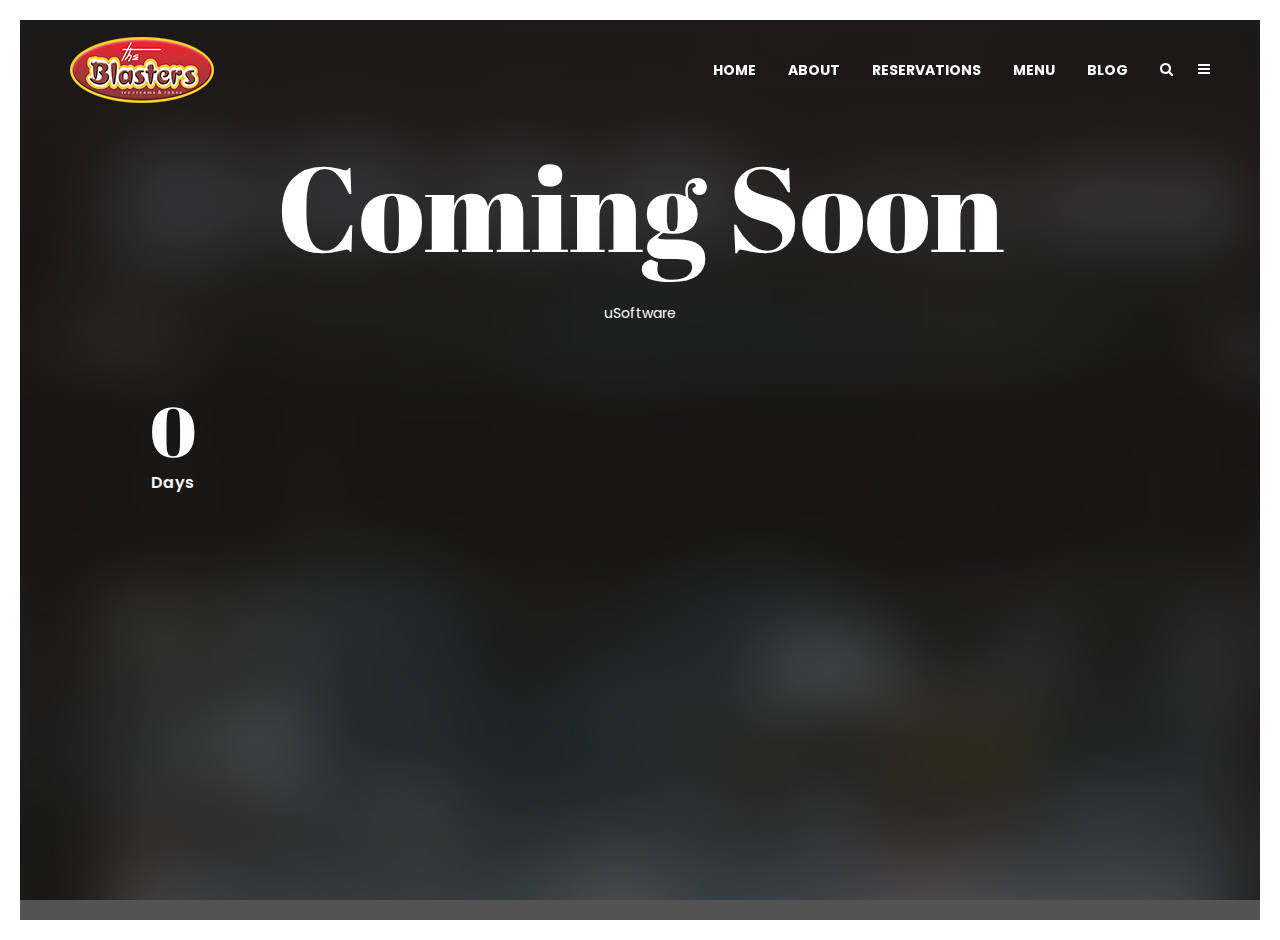
<file: blog-carousel.html>
<!DOCTYPE html>
<html dir="ltr" lang="en-US">

<head>
    <!-- Document Meta
    ============================================= -->
    <meta charset="utf-8">
    <meta http-equiv="X-UA-Compatible" content="IE=edge">
    <!--IE Compatibility Meta-->
    <meta name="author" content="zytheme" />
    <meta name="viewport" content="width=device-width, initial-scale=1, maximum-scale=1">
    <meta name="description" content="Elegant Restaurant & Cafe Html5 Template by zytheme">
    <link href="assets/images/favicon/favi.png" rel="icon">

    <!-- Fonts
    ============================================= -->
    <link href='https://fonts.googleapis.com/css?family=Poppins:300,300i,400,400i,500,500i,600,700,900%7CRuthie%7CAbril+Fatface' rel='stylesheet' type='text/css'>

    <!-- Stylesheets
    ============================================= -->
    <link href="assets/css/external.css" rel="stylesheet">
    <link href="assets/css/bootstrap.min.css" rel="stylesheet">
    <link href="assets/css/style.css" rel="stylesheet">

    <!-- HTML5 shim, for IE6-8 support of HTML5 elements. All other JS at the end of file. -->
    <!--[if lt IE 9]>
      <script src="assets/js/html5shiv.js"></script>
      <script src="assets/js/respond.min.js"></script>
    <![endif]-->

    <!-- Document Title
    ============================================= -->
    <title>Blasters Cake and Ice | Best Cakes in Edmonton</title>
</head>

<body>
    <div class="preloader">
    <div class="spinner">
        <div class="bounce1"></div>
        <div class="bounce2"></div>
        <div class="bounce3"></div>
    </div>
</div>
    <!-- Document Wrapper
	============================================= -->
    <div id="wrapper" class="wrapper clearfix">
<header id="navbar-spy" class="header header-1 header-transparent header-fixed">
    <nav id="primary-menu" class="navbar navbar-fixed-top">
        <div class="container">
            <!-- Brand and toggle get grouped for better mobile display -->
            <div class="navbar-header">
                <button type="button" class="navbar-toggle collapsed" data-toggle="collapse" data-target="#navbar-collapse-1" aria-expanded="false">
				<span class="sr-only">Toggle navigation</span>
				<span class="icon-bar"></span>
				<span class="icon-bar"></span>
				<span class="icon-bar"></span>
				</button>
                <a class="logo" href="index.html">
					<img class="logo-light" src="assets/images/logo/blastfinal.png" alt="Blasters Logo" draggable="false">
					<img class="logo-dark" src="assets/images/logo/blastfinal.png" alt="Blasters Logo" draggable="false">
				</a>
            </div>

            <!-- Collect the nav links, forms, and other content for toggling -->
            <div class="collapse navbar-collapse pull-right" id="navbar-collapse-1">
                <ul class="nav navbar-nav nav-pos-right navbar-left">
<!-- Home Menu -->
<li>
    <a class="menu-item" href="index.html">Home</a>
</li>

    

<!-- About Menu -->

<!-- About Menu -->
<li class="has-dropdown">
    <a href="#" data-toggle="dropdown" class="dropdown-toggle menu-item">About</a>
    <ul class="dropdown-menu">
        <li>
            <a href="page-about.html">our story</a>
        </li>
    
        <li>
            <a href="page-contacts.html">contact us</a>
        </li>

        <li>
            <a href="page-gallery.html">gallery</a>
        </li>

    </ul>
</li>
<!-- li end -->


<li>
    <a class="menu-item" href="page-book-table.html">Reservations</a>
</li>

<li>
    <a class = "menu-item" href="https://www.skipthedishes.com/the-blasters-ice-cream-and-cakes-aster-blvd">Menu</a>
</li>

<!-- Blog Menu-->
<li>
    <a class="menu-item" href ="blog-carousel.html">Blog</a>
   
</li>
<!-- li end -->


                </ul>

                <!-- Module Search -->
<div class="module module-search pull-left">
    <div class="module-icon search-icon">
        <i class="fa fa-search"></i>
        <span class="title">search</span>
    </div>
    <div class="module-content module-fullscreen module--search-box">
        <div class="pos-vertical-center">
            <div class="container">
                <div class="row">
                    <div class="col-xs-12 col-sm-12 col-md-8 col-md-offset-2">
                        <form class="form-search">
                            <input type="text" class="form-control" placeholder="Type Search Words Then Enter">
                            <button class="btn" type="button"><i class="fa fa-search"></i></button>
                        </form>
                        <!-- .form-search end -->
                    </div>
                    <!-- .col-md-8 end -->
                </div>
                <!-- .row end -->
            </div>
            <!-- .container end -->
        </div>
        <a class="module-cancel" href="#"><i class="fa fa-times"></i></a>
    </div>
</div>
<!-- .module-search end -->
                <!-- Module Side NAV -->
                <div class="module module-side-nav pull-left">
                    <div class="module-icon side-nav-icon">
                        <i class="fa fa-bars"></i>
                        <span class="title">Side Navigation</span>
                    </div>
                    <div class="module-content module-hamburger">
                        <div class="hamburger-panel module-widgets">

    <!-- Recent Posts
============================================= -->
    <div class="widget widget-recent-posts">
        <div class="widget--title">
            <h5>recent posts</h5>
        </div>
        <div class="widget--content">
            <div class="entry">
                <img src="assets/images/blog/thumb/1.jpg" alt="title" />
                <div class="entry-desc">
                    <div class="entry-meta">
                        <a href="#">Oct 15, 2023</a>
                    </div>
                    <div class="entry-title">
                        <a href="#">The Begginings' of Blasters Ice Creams & Cake</a>
                    </div>
                </div>
            </div>
            <!-- .recent-entry end -->

            <div class="entry">
                <img src="assets/images/blog/thumb/2.jpg" alt="title" />
                <div class="entry-desc">
                    <div class="entry-meta">
                        <a href="#">sep 15, 2023</a>
                    </div>
                    <div class="entry-title">
                        <a href="#">Discounts</a>
                    </div>
                </div>
            </div>
            <!-- .recent-entry end -->

        </div>
    </div>
    <!-- .widget-recent end -->

 
    <!-- Instagram Feed
============================================= -->
    <div class="widget widget-instagram">
        <div class="widget--title">
            <h5>Instagram</h5>
        </div>
        <div class="widget--content">
            <div id="instafeedModule" class="instafeed" data-insta-number="8"></div>
            <div class="clearfix"></div>
        </div>
    </div>
    <!-- .widget-instagram end -->

    <a class="module-cancel" href="#"><i class="fa fa-times"></i></a>
</div>
                    </div>
                </div>
            </div>
            <!-- /.navbar-collapse -->
        </div>
        <!-- /.container-fluid -->
    </nav>

</header>

<!-- Soon
============================================= -->
<section class="page-soon bg-overlay bg-parallax bg-overlay-gradient fullscreen pb-0 mtop-100">
    <div class="bg-section">
        <img src="assets/images/background/10.jpg" alt="Background" />
    </div>
    <div class="container">
        <div class="row clearfix">
            <div class="col-xs-12 col-sm-12 col-md-8 col-md-offset-2">
                <div class="text--center">
                    <h3 class="text-white">Coming Soon</h3>
                </div>
                <!-- .heading-10 end -->
            </div>
            <!-- .col-md-8 end -->
            <div class="col-xs-12 col-sm-12 col-md-8 col-md-offset-2">
                <div class="text--center mr-30 ml-30">
                    <p class="text-white">uSoftware</p>
                </div>
                <!-- .heading-10 end -->
            </div>
            <!-- .col-md-8 end -->
        </div>
        <div class="row">
            <div class="col-xs-12 col-sm-12  col-md-12">
                <div class="countdown" data-count-date="2024, 07, 28"></div>
            </div>
            <!-- .col-md-12 end -->
        </div>
    </div>
</section>
<!-- .page-soon -->

</div>
<!-- #wrapper end -->

<!-- Footer Scripts
============================================= -->
<script src="assets/js/jquery-2.2.4.min.js"></script>
<script src="assets/js/plugins.js"></script>
<script src="assets/js/functions.js"></script>
</body>

</html>
</file>
<file: assets/css/style.css>
/*-----------------------------------------------------------------------------------

	Theme Name: Blasters
	Author: Shivam Joshi
	Version: 1.0

-----------------------------------------------------------------------------------*/
/*!
// Contents
// ------------------------------------------------>

 1.  Global Styles
 2.  Typography
 3.	 Color
 4.	 Align
 5.	 Grid
 6.	 Blockquotes
 7.	 Background
 8.	 Breadcrumbs
 9.	 Buttons
 10. Forms
 11. Icons
 12. List
 13. Media
 14. Tabs
 15. Accordions
 16. Page Title
 17. Pagination
 18. Alerts
 19. Backtop
 20. Range
 21. Icon Box
 22. Misc
 23. Modals
 24. Animation
 25. Tables
 26. Heading
 27. Loading
 28. Header
 29. Menu
 30. Hero
 31. Team
 32. Testimonial
 33. Portfolio
 34. Feature
 35. Call To Action
 36. Counter
 37. Pricing Tables
 38. Blog
 39. Shop
 40. Contact
 41. Sidebar
 42. Footer
 43. 404
 44. Soon
 45. Maintenance
 46. Clients
 47. Process
 48. Skills
 49. Video
 50. Newsletter
 51. Timeline
 52. Carousel
 53. Divider
 54. Banner
 55. Number
 56. Pie Charts
 57. Side Nav
 58. Landing
 59. Layout Boxed
 60. Layout Bordered
 61. Layout Split

/*
WARNING! DO NOT EDIT THIS FILE!

To make it easy to update your theme, you should not edit the styles in this file. Instead use 
the custom.css file to add your styles. You can copy a style from this file and paste it in 
custom.css and it will override the style in this file. You have been warned! :)
*/
/*------------------------------------*\
    #GLOBAL STYLES
\*------------------------------------*/
body,
html {
	overflow-x: hidden;
}

html {
	font-size: 13px;
}

body {
	background-color: #ffffff;
	font-family: 'Poppins', sans-serif;
	font-size: 13px;
	font-weight: 400;
	color: #a5a5a5;
	line-height: 1.5;
	margin: 0;
}

.wrapper {
	background-color: #ffffff;
	padding: 20px;
}

* {
	outline: none;
}
::-moz-selection {
 text-shadow: none;
}

::selection {
	background-color: #bb9356;
	color: #ffffff;
	text-shadow: none;
}

a {
	-webkit-transition: all 0.3s ease;
	-moz-transition: all 0.3s ease;
	-o-transition: all 0.3s ease;
	transition: all 0.3s ease;
	color: #bb9356;
}

a:hover {
	color: #9e7940;
	text-decoration: none;
}

a:focus {
	color: #9e7940;
	outline: none;
	text-decoration: none;
}

a:active {
	color: #9e7940;
	outline: none;
	text-decoration: none;
}

textarea {
	resize: none;
}

button.btn {
	margin-bottom: 0;
}

.btn:focus,
.btn:active:focus,
.btn.active:focus,
.btn.focus,
.btn.focus:active,
.btn.active.focus {
	outline: none;
}

.modal-backdrop {
	z-index: 1020;
	background-color: rgba(34, 34, 34, 0.95);
}

.fullscreen {
	height: 100vh !important;
}

/* Custom, iPhone Retina */
/* Small Devices, Tablets */
/* Medium Devices, Desktops */
@media only screen and (max-width: 992px) {

.wrapper {
	padding: 6px;
}

.fullscreen {
	height: auto !important;
}
}

/*------------------------------------*\
    #TYPOGRAPHY
\*------------------------------------*/
/* Heading Text */
.h1,
.h2,
.h3,
.h4,
.h5,
.h6,
h1,
h2,
h3,
h4,
h5,
h6 {
	color: #222222;
	font-family: 'Poppins', sans-serif;
	font-weight: 700;
	margin: 0 0 28px;
	line-height: 1;
}

.h1,
h1 {
	font-size: 52px;
}

.h2,
h2 {
	font-size: 42px;
}

.h3,
h3 {
	font-size: 38px;
}

.h4,
h4 {
	font-size: 32px;
}

.h5,
h5 {
	font-size: 24px;
}

.h6,
h6 {
	font-size: 18px;
}

p {
	color: #a5a5a5;
	font-size: 13px;
	font-weight: 400;
	line-height: 22px;
}

.lead {
	font-size: 16px;
	line-height: 1.8;
}

/* Aligning Text */
.text--left {
	text-align: left !important;
}

.text--right {
	text-align: right !important;
}

.text--center {
	text-align: center !important;
}

.text--just {
	text-align: justify !important;
}

.align--top {
	vertical-align: top;
}

.align--bottom {
	vertical-align: bottom;
}

.align--middle {
	vertical-align: middle;
}

.align--baseline {
	vertical-align: baseline;
}

/* Weight Text */
.bold {
	font-weight: bold;
}

.regular {
	font-weight: normal;
}

.italic {
	font-style: italic;
}

.break-word {
	word-wrap: break-word;
}

.no-wrap {
	white-space: nowrap;
}

/* Text Color */
.text-white {
	color: #ffffff !important;
}

.text-gray {
	color: #f9f9f9 !important;
}

.text-black {
	color: #222222;
}

.text-theme {
	color: #bb9356 !important;
}

.text--capitalize {
	text-transform: capitalize !important;
}

.text--uppercase {
	text-transform: uppercase !important;
}

.font-heading {
	font-family: 'Poppins', sans-serif !important;
}

.font-body {
	font-family: 'Poppins', sans-serif;
}

.font-18 {
	font-size: 24px;
}

.font-16 {
	font-size: 16px;
}

.font-20 {
	font-size: 20px;
}

.font-40 {
	font-size: 40px;
}

/* Custom, iPhone Retina */
@media only screen and (min-width: 320px) and (max-width: 767px) {

text-center-xs {
	text-align: center !important;
}
}

/* Small Devices, Tablets */
@media only screen and (min-width: 768px) and (max-width: 991px) {

text-center-sm {
	text-align: center !important;
}
}

.higlighted-style1 {
	background-color: #bb9356;
	color: #fff;
	padding: 5px 0;
}

.higlighted-style2 {
	background-color: #222222;
	color: #fff;
	padding: 5px 0;
}

.higlighted-style3 {
	background-color: #f9f9f9;
	color: #bb9356;
	padding: 5px 0;
}

/*------------------------------------*\
    #COLORS
\*------------------------------------*/
.color-heading {
	color: #222222 !important;
}

.color-theme {
	color: #bb9356 !important;
}

.color-white {
	color: #ffffff !important;
}

.color-gray {
	color: #f9f9f9 !important;
}

/*------------------------------------*\
    #Align
\*------------------------------------*/
address,
blockquote,
dd,
dl,
fieldset,
form,
ol,
p,
pre,
table,
ul {
	margin-bottom: 20px;
}

section {
	padding-top: 110px;
	padding-bottom: 110px;
	overflow: hidden;
}

/* All margin */
.m-0 {
	margin: 0 !important;
}

.m-xs {
	margin: 10px;
}

.m-sm {
	margin: 20px;
}

.m-md {
	margin: 40px;
}

.m-lg {
	margin: 80px;
}

/* top margin */
.mt-0 {
	margin-top: 0;
}

.mt-xs {
	margin-top: 10px;
}

.mt-10 {
	margin-top: 10px !important;
}

.mt-20 {
	margin-top: 20px !important;
}

.mt-30 {
	margin-top: 30px !important;
}

.mt-40 {
	margin-top: 40px !important;
}

.mt-50 {
	margin-top: 50px !important;
}

.mt-60 {
	margin-top: 60px;
}

.mt-70 {
	margin-top: 70px !important;
}

.mt-80 {
	margin-top: 80px !important;
}

.mt-90 {
	margin-top: 90px !important;
}

.mt-100 {
	margin-top: 100px !important;
}

.mt-150 {
	margin-top: 150px;
}

/* bottom margin */
.mb-0 {
	margin-bottom: 0 !important;
}

.mb-15 {
	margin-bottom: 15px;
}

.mb-10 {
	margin-bottom: 10px !important;
}

.mb-20 {
	margin-bottom: 20px !important;
}

.mb-30 {
	margin-bottom: 30px !important;
}

.mb-50 {
	margin-bottom: 50px !important;
}

.mb-40 {
	margin-bottom: 40px !important;
}

.mb-60 {
	margin-bottom: 60px !important;
}

.mb-70 {
	margin-bottom: 70px !important;
}

.mb-80 {
	margin-bottom: 80px !important;
}

.mb-90 {
	margin-bottom: 90px !important;
}

.mb-100 {
	margin-bottom: 100px !important;
}

.mb-150 {
	margin-bottom: 150px !important;
}

/* right margin */
.mr-0 {
	margin-right: 0;
}

.mr-30 {
	margin-right: 30px !important;
}

.mr-50 {
	margin-right: 50px;
}

.mr-60 {
	margin-right: 60px;
}

.mr-150 {
	margin-right: 150px;
}

/* left margin */
.ml-0 {
	margin-left: 0;
}

.ml-xs {
	margin-left: 10px;
}

.ml-sm {
	margin-left: 20px;
}

.ml-md {
	margin-left: 40px;
}

.ml-lg {
	margin-left: 80px;
}

.ml-30 {
	margin-left: 30px !important;
}

.ml-50 {
	margin-left: 50px;
}

.ml-60 {
	margin-left: 60px;
}

.ml-150 {
	margin-left: 150px;
}

/* All padding */
.p-0 {
	padding: 0 !important;
}

.p-xs {
	padding: 10px;
}

.p-sm {
	padding: 20px;
}

.p-md {
	padding: 40px;
}

.p-lg {
	padding: 80px;
}

/* top padding */
.pt-0 {
	padding-top: 0 !important;
}

.pt-30 {
	padding-top: 30px !important;
}

.pt-40 {
	padding-top: 40px !important;
}

.pt-50 {
	padding-top: 50px;
}

.pt-60 {
	padding-top: 60px;
}

.pt-70 {
	padding-top: 70px !important;
}

.pt-80 {
	padding-top: 80px;
}

.pt-90 {
	padding-top: 90px;
}

.pt-100 {
	padding-top: 100px !important;
}

.pt-150 {
	padding-top: 150px !important;
}

/* bottom padding */
.pb-0 {
	padding-bottom: 0 !important;
}

.pb-30 {
	padding-bottom: 30px;
}

.pb-50 {
	padding-bottom: 50px;
}

.pb-60 {
	padding-bottom: 60px;
}

.pb-70 {
	padding-bottom: 70px !important;
}

.pb-80 {
	padding-bottom: 80px;
}

.pb-90 {
	padding-bottom: 90px;
}

.pb-100 {
	padding-bottom: 100px !important;
}

/* right padding */
.pr-0 {
	padding-right: 0;
}

.pr-xs {
	padding-right: 10px;
}

.pr-sm {
	padding-right: 20px;
}

.pr-md {
	padding-right: 40px;
}

.pr-lg {
	padding-right: 80px;
}

.pr-15 {
	padding-right: 15px !important;
}

.pr-30 {
	padding-right: 30px !important;
}

.pr-50 {
	padding-right: 50px;
}

.pr-60 {
	padding-right: 60px;
}

.pr-100 {
	padding-right: 100px !important;
}

.pr-150 {
	padding-right: 150px;
}

/* left padding */
.pl-0 {
	padding-left: 0;
}

.pl-30 {
	padding-left: 30px;
}

.pl-50 {
	padding-left: 50px;
}

.pl-60 {
	padding-left: 60px;
}

.pl-100 {
	padding-left: 100px !important;
}

.pl-150 {
	padding-left: 150px;
}

/* Postions */
.fixed {
	position: fixed;
}

.relative {
	position: relative;
}

.absolute {
	position: absolute;
}

.static {
	position: static;
}

/* Zindex*/
.zindex-1 {
	z-index: 1;
}

.zindex-2 {
	z-index: 2;
}

.zindex-3 {
	z-index: 3;
}

/* Borders */
.border-all {
	border: 1px solid #bb9356;
}

.border-top {
	border-top: 1px solid #bb9356;
}

.border-bottom {
	border-bottom: 1px solid #bb9356;
}

.border-right {
	border-right: 1px solid #bb9356;
}

.border-left {
	border-left: 1px solid #bb9356;
}

/* Display */
.inline {
	display: inline;
}

.block {
	display: block;
}

.inline-block {
	display: inline-block;
}

.hide {
	display: none;
}

.flex {
	display: flex;
}

@media only screen and (max-width: 767px) {

section {
	padding-top: 60px;
	padding-bottom: 60px;
}

.text-center-xs {
	text-align: center !important;
}

.pull-none-xs {
	float: none !important;
	text-align: center !important;
}

.mb-15-xs {
	margin-bottom: 15px;
}

.mb-30-xs {
	margin-bottom: 30px !important;
}

.mb-50-xs {
	margin-bottom: 50px;
}

.mb-60-xs {
	margin-bottom: 60px !important;
}

.p-none-xs {
	padding-right: 0;
	padding-left: 0;
}
}

@media only screen and (min-width: 768px) and (max-width: 991px) {

.text-center-sm {
	text-align: center !important;
}

.mb-0-sm {
	margin-bottom: 0;
}

.mb-15-sm {
	margin-bottom: 15px;
}

.mb-30-sm {
	margin-bottom: 30px !important;
}

.mb-50-sm {
	margin-bottom: 50px;
}

.mb-60-sm {
	margin-bottom: 60px;
}

.pb-15-sm {
	padding-bottom: 15px;
}

.pb-30-sm {
	padding-bottom: 30px;
}

.pb-50-sm {
	padding-bottom: 50px;
}

.pb-60-sm {
	padding-bottom: 60px;
}

.p-none-sm {
	padding-right: 0;
	padding-left: 0;
}

.pull-none-sm {
	float: none !important;
	text-align: center !important;
}
}

.border-b {
	border-bottom: 1px solid #f9f9f9;
}

.mt--80 {
	margin-top: -80px;
}

/*------------------------------------*\
    #Grid
\*------------------------------------*/
.row-no-padding [class*="col-"] {
	padding-left: 0 !important;
	padding-right: 0 !important;
}

.col-lg-5ths,
.col-md-5ths,
.col-sm-5ths,
.col-xs-5ths {
	position: relative;
	min-height: 1px;
	padding-right: 15px;
	padding-left: 15px;
}

.col-xs-5ths {
	width: 20%;
	float: left;
}

@media (min-width: 768px) {

.col-sm-5ths {
	width: 20%;
	float: left;
}
}

@media (min-width: 992px) {

.col-md-5ths {
	width: 20%;
	float: left;
}
}

@media (min-width: 1200px) {

.col-lg-5ths {
	width: 20%;
	float: left;
}
}

.col-content {
	padding: 120px 100px 110px 120px;
}

/* Custom, iPhone Retina */
@media only screen and (min-width: 320px) and (max-width: 767px) {

.col-content {
	padding: 40px !important;
}
}

/* Small Devices, Tablets */
/* Postion Helpers */
.pos-fixed {
	position: fixed;
}

.pos-relative {
	position: relative;
}

.pos-absolute {
	position: absolute;
}

.pos-static {
	position: static;
}

.pos-top {
	top: 0;
}

.pos-bottom {
	bottom: 0;
}

.pos-right {
	right: 0;
}

.pos-left {
	left: 0;
}

.pos-vertical-center {
	position: relative;
	top: 50%;
	-webkit-transform: perspective(1px) translateY(-50%);
	-moz-transform: perspective(1px) translateY(-50%);
	-o-transform: perspective(1px) translateY(-50%);
	transform: perspective(1px) translateY(-50%);
}

.height-700 {
	height: 700px !important;
}

.height-500 {
	height: 500px !important;
}

.height-800 {
	height: 800px !important;
}

@media only screen and (min-width: 992px) {

.hidden-lg,
 .hidden-md {
	display: none;
}
}

/*------------------------------------*\
    #Blockquotes
\*------------------------------------*/
.blockquote,
blockquot {
	font-size: 20px;
	font-family: 'Poppins', sans-serif;
	color: #a5a5a5;
	font-style: italic;
	line-height: 28px;
	font-weight: 400;
	padding: 30px 0 30px 30px;
	position: relative;
}

.quote-author {
	font-family: 'Poppins', sans-serif;
	display: block;
	font-size: 14px;
	font-style: normal;
	font-weight: 600;
	line-height: 1;
	color: #333333;
	margin-top: 18px;
}

.blockquote-1 {
	border-left: 6px solid #222222;
}

.blockquote-3,
.blockquote-4 {
	padding-right: 30px;
}

.blockquote-2,
.blockquote-3,
.blockquote-4 {
	border-left: none;
}

.blockquote-2:after,
.blockquote-2:before {
	font-family: fontawesome;
	font-size: 16px;
	position: absolute;
	color: #222222;
	line-height: 1.8;
}

.blockquote-2:before {
	content: "\f10d";
	top: 0;
	left: 0;
}

.blockquote-2:after {
	content: "\f10e";
	right: 0;
	bottom: 0;
}

.blockquote-3 {
	color: #bb9356;
	background-color: #f4f4f4;
	-webkit-border-radius: 0;
	-moz-border-radius: 0;
	border-radius: 0;
}

.blockquote-4 {
	color: #ffffff;
	background-color: #222222;
	-webkit-border-radius: 5px;
	-moz-border-radius: 5px;
	border-radius: 5px;
}

.blockquote-4 .quote-author {
	color: #ffffff;
}

/*------------------------------------*\
    #BACKGROUNDS
\*------------------------------------*/
.bg-theme {
	background-color: #bb9356 !important;
}

.bg-gray {
	background-color: #f9f9f9 !important;
}

.bg-white {
	background-color: #ffffff !important;
}

.bg-dark {
	background-color: #222222 !important;
}

.bg-dark2 {
	background-color: #222222 !important;
}

.bg-dark3 {
	background-color: #3d3c3c !important;
}

/* Background Image */
.bg-section {
	position: relative;
	overflow: hidden;
	z-index: 1;
	-webkit-background-size: cover;
	-moz-background-size: cover;
	-ms-background-size: cover;
	-o-background-size: cover;
	background-size: cover;
	background-repeat: no-repeat;
	background-position: center center;
	width: 100%;
	height: 100%;
}

.bg-overlay:before {
	content: "";
	display: inline-block;
	height: 100%;
	left: 0;
	position: absolute;
	top: 0;
	width: 100%;
	z-index: -1;
}

.bg-overlay-light:before {
	background-color: #ffffff;
	opacity: 0.8;
}

.bg-overlay-dark:before {
	background-color: rgba(27, 26, 26, 0.75);
}

.bg-overlay-dark2:before {
	background-color: rgba(27, 26, 26, 0.95);
}

.bg-overlay-dark3:before {
	background-color: rgba(27, 26, 26, 0.85);
}

.bg-overlay-dark4:before {
	background-color: rgba(27, 26, 26, 0.65);
}

.bg-parallax {
	background-attachment: fixed;
}

.bg-overlay-gradient:before {
	background-color: rgba(27, 26, 26, 0.75);
	background-image: -webkit-linear-gradient(180deg, rgba(27, 26, 26, 0.75) 0%, rgba(27, 26, 26, 0) 34%, rgba(27, 26, 26, 0) 82%, rgba(27, 26, 26, 0) 100%);
	background-image: -moz-linear-gradient(180deg, rgba(27, 26, 26, 0.75) 0%, rgba(27, 26, 26, 0) 34%, rgba(27, 26, 26, 0) 82%, rgba(27, 26, 26, 0) 100%);
	background-image: -ms-linear-gradient(180deg, rgba(27, 26, 26, 0.75) 0%, rgba(27, 26, 26, 0) 34%, rgba(27, 26, 26, 0) 82%, rgba(27, 26, 26, 0) 100%);
	background-image: -o-linear-gradient(180deg, rgba(27, 26, 26, 0.75) 0%, rgba(27, 26, 26, 0) 34%, rgba(27, 26, 26, 0) 82%, rgba(27, 26, 26, 0) 100%);
	background-image: linear-gradient(180deg, rgba(27, 26, 26, 0.75) 0%, rgba(27, 26, 26, 0) 34%, rgba(27, 26, 26, 0) 82%, rgba(27, 26, 26, 0) 100%);
}

/* Background Video */
.bg-video {
	position: relative;
}

.bg-video .bg-player {
	bottom: 0;
	left: 0;
	right: 0;
	position: absolute;
	top: 0;
	width: 100%;
	background: url(polina.jpg) no-repeat;
	min-height: 500px;
}

.bg-video .vidbg {
	min-width: 100%;
	min-height: 100%;
}

.bg-vyoutube {
	z-index: 550;
	text-align: center;
	height: 100%;
	min-height: 100%;
	position: relative;
	overflow: hidden;
}

/*------------------------------------*\
    #BREADCRUMB
\*------------------------------------*/
/* Breadcrumb Style 1 */
.breadcrumb {
	background-color: transparent;
	margin-bottom: 0;
	padding: 0;
	border-radius: 0;
	color: #e5e4e4;
	font-size: 14px;
	font-weight: 400;
	line-height: 1;
	text-transform: capitalize;
}

.breadcrumb > li + li:before,
.breadcrumb > li a {
	color: #e5e4e4;
}

.breadcrumb > .active {
	color: #f9f9f9;
}

.breadcrumb-2 > li + li:before {
	content: "\f101";
	font-family: fontawesome;
}

.breadcrumb-3 > li + li:before {
	content: "\f105";
	font-family: fontawesome;
}

.breadcrumb > li a:hover {
	color: #bb9356;
}

/*------------------------------------*\
    #BUTTONS
\*------------------------------------*/
.btn {
	font-family: 'Poppins', sans-serif;
	position: relative;
	z-index: 2;
	font-size: 14px;
	font-weight: 700;
	text-transform: uppercase;
	text-align: center;
	border-radius: 0;
	padding: 0;
	line-height: 49px;
	width: 170px;
	height: 51px;
	letter-spacing: 0.28px;
}

.btn.active,
.btn:active {
	-moz-box-shadow: none;
	-webkit-box-shadow: none;
	box-shadow: none;
}

/* Button Primary */
.btn--primary {
	background-color: #bb9356;
	color: #ffffff;
	border: 2px solid transparent;
}

.btn--primary:active,
.btn--primary:focus,
.btn--primary:hover {
	background-color: #222222;
	border: 2px solid #222222;
	color: #ffffff;
}

/* Button Primary Hover */
.btn--primary.btn--inverse:active,
.btn--primary.btn--inverse:focus,
.btn--primary.btn--inverse:hover {
	background-color: #ffffff;
	border-color: #ffffff;
	color: #bb9356;
}

/* Button Secondary*/
.btn--secondary {
	background-color: #222222;
	color: #ffffff;
	border: 2px solid #222222;
}

.btn--secondary:active,
.btn--secondary:focus,
.btn--secondary:hover {
	background-color: #bb9356;
	color: #ffffff;
	border-color: #bb9356;
}

/* Button White */
.btn--white {
	background-color: #ffffff;
	color: #222222;
	border: 2px solid #ffffff;
}

.btn--white:active,
.btn--white:focus,
.btn--white:hover {
	background-color: #bb9356;
	color: #ffffff;
	border-color: #bb9356;
}

.bg-overlay-theme2 .btn--white:active,
.bg-overlay-theme2 .btn--white:focus,
.bg-overlay-theme2 .btn--white:hover {
	background-color: #222222;
	color: #ffffff;
	border-color: #222222;
}

/* Button Block */
.btn--block {
	width: 100%;
}

.btn--auto {
	width: auto;
}

/* Button Rounded */
.btn--rounded {
	border-radius: 50px;
}

/* Button Link */
.btn--link {
	background-color: transparent;
	border-color: transparent;
}

.btn--link.btn--primary {
	color: #bb9356;
}

.btn--link.btn--primary:active,
.btn--link.btn--primary:focus,
.btn--link.btn--primary:hover {
	color: #222222;
	background-color: transparent;
	border-color: transparent;
}

.btn--link.btn--secondary {
	color: #222222;
}

.btn--link.btn--secondary:active,
.btn--link.btn--secondary:focus,
.btn--link.btn--secondary:hover {
	color: #bb9356;
	background-color: transparent;
	border-color: transparent;
}

/* Button Bordered */
.btn--bordered {
	background-color: transparent;
}

.btn--bordered.btn--primary {
	color: #bb9356;
	border-color: #bb9356;
}

.btn--bordered.btn--primary:active,
.btn--bordered.btn--primary:focus,
.btn--bordered.btn--primary:hover {
	color: #ffffff;
	background-color: #bb9356;
	border-color: #bb9356;
}

.btn--bordered.btn--secondary {
	color: #222222;
	border-color: #222222;
}

.btn--bordered.btn--secondary:active,
.btn--bordered.btn--secondary:focus,
.btn--bordered.btn--secondary:hover {
	color: #ffffff;
	background-color: #222222;
	border-color: #222222;
}

.btn--bordered.btn--white {
	color: #ffffff;
	border-color: #ffffff;
}

.btn--bordered.btn--white:active,
.btn--bordered.btn--white:focus,
.btn--bordered.btn--white:hover {
	color: #bb9356;
	background-color: #ffffff;
	border-color: #ffffff;
}

.btn--white.btn--secondary {
	color: #222222;
	border-color: #ffffff;
	background-color: #ffffff;
}

.btn--white.btn--secondary:active,
.btn--white.btn--secondary:focus,
.btn--white.btn--secondary:hover {
	color: #ffffff;
	background-color: #bb9356;
	border-color: #bb9356;
}

.btn--slide:last-of-type {
	margin-left: -6px;
}

.btn--video {
	color: #ffffff;
	font-size: 13px;
	font-weight: 600;
	line-height: 51px;
	text-transform: uppercase;
	padding-left: 93px;
}

.btn--video i {
	position: absolute;
	left: 30px;
	top: 0;
	color: #f9f9f9;
	font-size: 48px;
}

.btn--video:hover,
.btn--video:hover i {
	color: #bb9356;
}

/* Buttom Video With Bordered */
.btn--video-bordered {
	width: 68px;
	height: 68px;
	line-height: 65px;
	border-radius: 50%;
	border-radius: 33px;
	background-color: rgba(255, 255, 255, 0.2);
	-webkit-transition: all .4s;
	-moz-transition: all .4s;
	-ms-transition: all .4s;
	-o-transition: all .4s;
	transition: all .4s;
}

.btn--video-bordered .btn--video {
	padding-left: 0;
	width: 48px;
	height: 48px;
	color: #f9f9f9;
}

.btn--video-bordered .btn--video i {
	left: 9px;
}

.btn--video-bordered:hover {
	background-color: #ffffff;
}

.btn--video-bordered:hover .btn--video,
.btn--video-bordered:hover .btn--video i {
	color: #bb9356;
}

/* Buttom More */
.btn-more span {
	position: relative;
	padding-right: 7px;
}

.btn-more span:before {
	position: absolute;
	content: "";
	left: 0;
	top: 50%;
	width: 8px;
	margin-left: -7px;
	height: 2px;
	background-color: #222222;
}

.btn-more span:after {
	position: absolute;
	content: "";
	left: -4px;
	top: 50%;
	margin-top: -3px;
	width: 2px;
	height: 8px;
	background-color: #222222;
}

.btn-more:hover span:after,
.btn-more:hover span:before {
	background-color: #ffffff;
}

/* Buttom Link */
.btn--link.btn-more {
	color: #bb9356;
	height: 15px;
	line-height: 15px;
}

.btn--link.btn-more:hover {
	color: #222222;
}

.btn--link.btn-more span:after,
.btn--link.btn-more span:before {
	background-color: #bb9356;
}

.btn--link.btn-more:hover span:after,
.btn--link.btn-more:hover span:before {
	background-color: #222222;
}

/* Button Action */
.btn--action {
	line-height: 130px;
	height: 130px;
}

.btn--action span:after,
.btn--action span:before {
	background-color: #ffffff;
}

/* Button Icon */
.btn--icon {
	width: 70px;
	height: 70px;
	line-height: 70px;
	text-align: center;
	border-radius: 2px;
	background-color: rgba(27, 26, 26, 0.9);
	font-size: 40px;
	display: inline-block;
	-webkit-transition: all .4s linear;
	-moz-transition: all .4s linear;
	transition: all .4s linear;
}

.btn--icon-gradient i {
	color: #bb9356;
	background: -webkit-linear-gradient(150deg, #1da4cb 0%, #1da4cb 2%, #1dcb84 27%, #7bcb1d 58%, #efd631 100%);
	background: linear-gradient(150deg, #1da4cb 0%, #1da4cb 2%, #1dcb84 27%, #7bcb1d 58%, #efd631 100%);
	-webkit-background-clip: text;
	-webkit-text-fill-color: transparent;
}

.btn--icon:hover {
	background-color: #ffffff;
	-webkit-transform: translateY(-4px);
	-moz-transform: translateY(-4px);
	transform: translateY(-4px);
}

.btn--bg-gradient {
	background-color: rgba(27, 26, 26, 0.9);
	background: -webkit-linear-gradient(150deg, #1da4cb 0%, #1da4cb 2%, #1dcb84 27%, #7bcb1d 58%, #efd631 100%);
	background: linear-gradient(150deg, #1da4cb 0%, #1da4cb 2%, #1dcb84 27%, #7bcb1d 58%, #efd631 100%);
}

.btn--bg-gradient i {
	color: #ffffff;
	background: none;
	-webkit-background-clip: inherit;
	-webkit-text-fill-color: inherit;
}

@media only screen and (min-width: 1200px) {

.btn--lg {
	width: 270px;
}
}

@media only screen and (max-width: 1200px) {

.btn--lg {
	width: 220px;
}
}

/*------------------------------------*\
    #FORMS
\*------------------------------------*/
.form-control {
	font-family: 'Poppins', sans-serif;
	font-size: 13px;
	font-weight: 400;
	line-height: 49px;
	border: 1px solid #eee;
	background: transparent;
	padding-left: 18px;
	margin-bottom: 30px;
	position: relative;
	-moz-border-radius: 2px;
	-webkit-border-radius: 2px;
	border-radius: 2px;
	-moz-box-shadow: none;
	-webkit-box-shadow: none;
	box-shadow: none;
	height: 49px;
}

.form-control:focus {
	border-color: #bb9356;
	-moz-box-shadow: none;
	-webkit-box-shadow: none;
	box-shadow: none;
}
/* Placeholder */
.form-control::-webkit-input-placeholder {
 color: #a5a5a5;
 text-transform: capitalize;
}
.form-control::-moz-placeholder {
 color: #a5a5a5;
 text-transform: capitalize;
}
.form-control::-ms-input-placeholder {
 color: #a5a5a5;
 text-transform: capitalize;
}

.reservation-form {
	background-color: #ffffff;
	padding: 10px;
}

.reservation-1 .reservation-form {
	padding: 10px;
}

.reservation-bordered {
	padding: 70px 90px;
	border: 1px dashed #bb9356;
}

.reservation--dec {
	font-size: 14px;
	font-weight: 400;
	padding: 0 55px;
	margin-bottom: 50px;
}

.form-select {
	position: relative;
}

.form-select i {
	position: absolute;
	font-size: 20px;
	font-weight: 400;
	line-height: 49px;
	right: 20px;
	top: 0;
	z-index: 1;
	pointer-events: none;
	cursor: pointer;
	color: #b8b8b8;
}

.form-select select {
	line-height: 1;
	color: #a5a5a5;
	cursor: pointer;
	-webkit-appearance: none;
	-moz-appearance: none;
	appearance: none;
}

/* Custom, iPhone Retina */
@media only screen and (min-width: 320px) and (max-width: 767px) {

.reservation-form {
	padding: 60px 0;
}

.reservation-1 .reservation-form,
 .reservation-bordered,
 .reservation--dec {
	padding: 10px;
}

.reservation-1 .reservation-form {
	margin-bottom: 30px;
}
}

/* Small Devices, Tablets */
/*------------------------------------*\
    #ICONS
\*------------------------------------*/
#icons section {
	padding-top: 60px;
	padding-bottom: 60px;
}

#icons h3 {
	margin-bottom: 0;
}

#icons .fa-hover {
	margin-bottom: 15px;
	font-size: 15px;
}

#icons i {
	margin-right: 10px;
}

/*------------------------------------*\
    #Lists
\*------------------------------------*/
ul.list {
	padding: 0;
	font-size: 13px;
	list-style-type: none;
	color: #7f7f7f;
}

ul.list li {
	font-size: 13px;
	font-weight: 400;
	line-height: 30px;
	color: #7f7f7f;
}

ul.icon-list li i {
	font-size: 15px;
	font-weight: 400;
	line-height: 30px;
	margin-right: 10px;
	color: #222222;
}

ul.number-list li {
	line-height: 33px;
}

ul.number-list li span {
	font-size: 13px;
	font-weight: 700;
	line-height: 30px;
	margin-right: 15px;
	color: #222222;
}

ul.dot-list li i {
	font-size: 7px;
	font-weight: 400;
	line-height: 30px;
	margin-right: 19px;
	color: #222222;
}

/*------------------------------------*\
    #MEDIA
\*------------------------------------*/
.screen-img {
	position: relative;
	display: block;
	overflow: hidden;
}

.screen-img img {
	-webkit-transition: all 0.2s linear;
	-moz-transition: all 0.2s linear;
	-o-transition: all 0.2s linear;
	transition: all 0.2s linear;
}

.screen-img .screen-hover {
	overflow: hidden;
	position: absolute;
	top: 0;
	left: 0;
	width: 100%;
	height: 100%;
	background-color: rgba(255, 255, 255, 0.5);
	webkit-transition: all 0.4s ease-in-out;
	-moz-transition: all 0.4s ease-in-out;
	-o-transition: all 0.4s ease-in-out;
	transition: all 0.4s ease-in-out;
	padding: 30px;
	opacity: 0;
}

.screen-img .screen-hover a {
	top: 50%;
	left: 50%;
	margin-top: -22px;
	margin-left: -90px;
	webkit-transition: all 0.4s 0.4s ease-in-out;
	-moz-transition: all 0.4s 0.4s ease-in-out;
	-o-transition: all 0.4s 0.4s ease-in-out;
	transition: all 0.4s 0.4s ease-in-out;
	opacity: 0;
}

/* screen Hover Effect */
.screen-img:hover .screen-hover {
	opacity: 1;
}

.screen-img:hover .screen-hover a {
	opacity: 1;
}

/*------------------------------------*\
    #Tabs
\*------------------------------------*/
.tabs .nav-tabs {
	border: none;
	text-align: center;
}

.tabs .nav-tabs > li {
	float: none;
	display: inline-block;
	margin: 0 11px;
}

.tabs .nav-tabs > li > a {
	font-family: 'Poppins', sans-serif;
	color: #333333;
	font-size: 16px;
	font-weight: 600;
	text-transform: capitalize;
	border-radius: 0;
	border: none;
}

.tabs .nav > li > a {
	padding: 0 0 7px 0;
}

.tabs .nav-tabs > li > a:focus,
.tabs .nav-tabs > li > a:hover,
.tabs .nav-tabs > li.active > a,
.tabs .nav-tabs > li.active > a:focus,
.tabs .nav-tabs > li.active > a:hover {
	color: #bb9356;
	background-color: transparent;
	border: none;
}

.tabs .nav-tabs > li > a:after {
	position: absolute;
	bottom: 0;
	left: 0;
	content: "";
	background-color: #bb9356;
	width: 0;
	height: 2px;
	-webkit-transition: all .3s linear;
	-moz-transition: all .3s linear;
	transition: all .3s linear;
}

.tabs .nav-tabs > li > a:focus:after,
.tabs .nav-tabs > li > a:hover:after,
.tabs .nav-tabs > li.active > a:after,
.tabs .nav-tabs > li.active > a:focus:after,
.tabs .nav-tabs > li.active > a:hover:after {
	width: 100%;
}

.tabs .tab-content > .tab-pane {
	margin-top: 37px;
}

.tabs .tab--logos li {
	padding-right: 15px;
	padding-left: 15px;
}

.tabs .tab--heading {
	font-size: 40px;
	font-family: 'Ruthie', cursive;
	color: #222222;
	font-weight: 400;
	line-height: 40px;
	margin-bottom: 39px;
}

.tabs ul.tab--details {
	padding: 0;
	margin-bottom: 0;
}

.tabs .tab--details li {
	font-size: 14px;
	line-height: 30px;
	list-style: none;
	position: relative;
	padding-left: 20px;
}

.tabs .tab--details li::before {
	content: "•";
	color: #222222;
	font-size: 30px;
	position: absolute;
	left: 0;
}

@media (max-width: 768px) {

.tabs .nav-tabs > li {
	margin: 0 8px;
}

.tabs .nav-tabs > li > a {
	font-size: 14px;
	margin-bottom: 15px;
}

.tabs .tab--logos li {
	margin-bottom: 10px;
}

.tabs .tab--heading {
	font-size: 25px;
	line-height: 40px;
	margin-bottom: 45px;
}

.tabs .tab--details li {
	font-size: 13px;
}

.tabs .tab--logos li {
	padding: 0;
}
}

/*------------------------------------*\
    #Accordion
\*------------------------------------*/
/* Accordion Base */
.accordion {
	border-radius: 2px;
	border: 1px solid #eeeeee;
	background-color: #ffffff;
}

.accordion .panel {
	border-bottom-color: rgba(49, 49, 49, 0.1);
	padding: 10px;
	margin-bottom: 0;
	-moz-box-shadow: none;
	-webkit-box-shadow: none;
	box-shadow: none;
	-moz-border-radius: none;
	-webkit-border-radius: none;
	border-radius: none;
	background-color: transparent;
}

.accordion .panel:last-of-type {
	border-bottom: none;
}

.accordion .panel .panel--heading {
	padding: 19px;
	border: 1px dashed #bb9356;
}

.accordion .panel .panel--heading a {
	font-family: 'Poppins', sans-serif;
	font-size: 16px;
	color: #282828;
	font-weight: 600;
	text-transform: capitalize;
	position: relative;
	display: block;
	line-height: 27px;
}

.accordion .panel .panel--heading a.collapsed {
	color: #222222;
}

.accordion .panel .panel--body {
	padding: 20px;
	font-size: 14px;
	font-weight: 400;
	line-height: 24px;
	border: 1px dashed #bb9356;
	margin-top: 10px;
}

/* Accordion Status */
.accordion .panel--heading .accordion-toggle:after {
	position: absolute;
	right: 0;
	top: 0;
	content: "\f068";
	/* symbol for "opening" panels */
	font-family: fontawesome;
	font-size: 11px;
	color: #ffffff;
	background-color: #bb9356;
	border: 1px solid #bb9356;
	text-align: center;
	width: 20px;
	height: 20px;
	line-height: 20px;
	-moz-border-radius: 0;
	-webkit-border-radius: 0;
	border-radius: 0;
}

.accordion .panel--heading .accordion-toggle.collapsed:after {
	content: "\f067";/* symbol for "collapsed" panels */
}

/* Accordion Style #1 */
.accordion.accordion-1 {
	background-color: transparent;
	border-radius: 0;
	border: none;
}

.accordion.accordion-1 .panel {
	box-shadow: 0 1px 5px rgba(40, 40, 40, 0.1);
	border-radius: 1px;
	background-color: #ffffff;
	margin-bottom: 30px;
}

/* Accordion Style #2 */
.accordion.accordion-2 .panel {
	border-bottom: none;
	padding-bottom: 0;
}

.accordion.accordion-2 .panel:last-of-type {
	padding-bottom: 10px;
}

.accordion.accordion-2 .panel .panel--body {
	margin-top: 0;
	border-top: none;
}

/* Accordion Style #3 */
.accordion.accordion-3 {
	background-color: transparent;
	border: none;
}

.accordion.accordion-3 .panel {
	box-shadow: 0 1px 5px rgba(40, 40, 40, 0.1);
	border-radius: 1px;
	background-color: #ffffff;
	margin-bottom: 30px;
	padding: 29px;
}

.accordion.accordion-3 .panel .panel--heading {
	padding: 0;
	border: none;
}

.accordion.accordion-3 .panel .panel--body {
	border: none;
	border-top: 1px dashed #bb9356;
	padding: 19px 0 0 0;
	margin-top: 22px;
}

/*------------------------------------*\
    #PAGINATION
\*------------------------------------*/
.pagination {
	margin: 0;
	-webkit-border-radius: 0;
	-moz-border-radius: 0;
	border-radius: 0;
}

.pagination > li {
	margin-right: 10px;
	display: inline-block;
}

.pagination > li:first-child > a,
.pagination > li:first-child > span {
	border-radius: 0;
}

.pagination > li > a,
.pagination > li > span {
	background-color: #333333;
	border-radius: 2px;
	color: #ffffff;
	font-size: 16px;
	font-weight: 600;
	border-color: #333333;
	font-family: 'Poppins', sans-serif;
	text-transform: uppercase;
	padding: 0;
	width: 51px;
	height: 51px;
	line-height: 51px;
	text-align: center;
}

.pagination > .active > a,
.pagination > li:hover > a {
	background-color: #bb9356 !important;
	border-radius: 1px;
	color: #ffffff;
	border-color: #bb9356;
}

.pagination > li:first-child > a,
.pagination > li:first-child > span,
.pagination > li:last-child > a,
.pagination > li:last-child > span {
	border-radius: 0 !important;
}

/*------------------------------------*\
    #ALERT MESSAGE
\*------------------------------------*/
.alerts {
	background-color: #f9f9f9;
	border-radius: 0;
	padding: 20px;
	margin-bottom: 40px;
}

.alerts .alert-icon {
	width: 46px;
	height: 46px;
	line-height: 46px;
	background-color: #bb9356;
	-moz-border-radius: 2px 1px 1px 2px;
	-webkit-border-radius: 2px 1px 1px 2px;
	border-radius: 2px 1px 1px 2px;
	text-align: center;
	position: absolute;
}

.alerts .alert-icon i {
	color: #ffffff;
	font-size: 15px;
	font-weight: 400;
	line-height: 28px;
}

.alerts .alert-content {
	padding-left: 68px;
}

.alerts .alert-content h4 {
	font-family: 'Poppins', sans-serif;
	color: #bb9356;
	font-size: 15px;
	font-weight: 700;
	line-height: 32px;
	text-transform: capitalize;
	margin-bottom: 0;
	margin-top: -6px;
}

.alerts .alert-content p {
	color: #9b9b9b;
	font-size: 12px;
	font-weight: 400;
	line-height: 20px;
	margin-bottom: 0;
}

.alerts.alert-warning h4 {
	color: #8a6d3b;
}

.alerts.alert-warning .alert-icon {
	background-color: #fcf8e3;
}

.alerts.alert-warning .alert-icon i {
	color: #8a6d3b;
}

.alerts.alert-danger h4 {
	color: #a94442;
}

.alerts.alert-danger .alert-icon {
	background-color: #f2dede;
}

.alerts.alert-danger .alert-icon i {
	color: #a94442;
}

/* Subscribe Alert */
.subscribe-alert .alert {
	margin: 10px auto;
	font-size: 12px;
}

/* Contact Alert */
.contact-result .alert,
.reservation-result .alert {
	margin: 10px auto;
	font-size: 12px;
}

label.error {
	color: #df2a10;
	position: absolute;
	top: -20px;
	left: 15px;
}

/*------------------------------------*\
    #BACK TO TOP
\*------------------------------------*/
#back-to-top {
	z-index: 9999;
	position: fixed;
	right: 30px;
	bottom: 30px;
	opacity: 0;
}

.backtop {
	width: 40px;
	height: 40px;
	line-height: 40px;
	text-align: center;
	color: #ffffff;
	cursor: pointer;
	border-radius: 2px;
	transition: opacity 0.2s ease-out;
	background-color: rgba(0, 0, 0, 0.4);
	font-size: 20px;
}

#back-to-top.show {
	opacity: 1;
}

#back-to-top:hover {
	background-color: #bb9356;
}

/* Style 2 */
.backtop.style-2 {
	border-radius: 0;
}

/* Style 4*/
.backtop.style-3 {
	border-radius: 5px;
}

/* Style 4*/
.backtop.style-4 {
	border-radius: 50%;
}

.back-top-styles .backtop {
	text-align: center;
	margin-right: auto;
	margin-left: auto;
}

@media only screen and (max-width: 992px) {

#back-to-top.show {
	opacity: 0;
}
}

/*------------------------------------*\
    #Range
\*------------------------------------*/
.range-slider .ui-slider {
	height: 8px;
	background-color: #d7d7d7;
	border-radius: 2px;
	margin-bottom: 20px;
	margin-top: 5px;
}

.range-slider .ui-slider-handle {
	/* Style for "Line" */
	width: 15px;
	height: 15px;
	margin-left: 0;
	background-color: #272930;
	border-radius: 1px;
}

.range-slider .ui-slider-range {
	height: 8px;
	background-color: #bb9356;
	margin-bottom: 20px;
}

.range-slider p {
	font-size: 13px;
	font-weight: 400;
	line-height: 1;
}

.range-slider label {
	color: #f9f9f9;
}

.range-slider input {
	color: #bb9356;
	border: none;
	background-color: transparent;
}

/*------------------------------------*\
    #FEATRUE BOX
\*------------------------------------*/
/* Feature #8 */
.feature-box {
	text-align: center;
	margin-bottom: 0;
}

.feature-box .feature-heading h3 {
	color: #f9f9f9;
	font-size: 17px;
	font-weight: 500;
	line-height: 1;
}

.feature-box .feature-icon {
	position: relative;
	width: 60px;
	height: 60px;
	line-height: 60px;
	background-color: #f9f9f9;
	border-radius: 1px;
	color: #ffffff;
	font-size: 28px;
	font-weight: 400;
	text-align: center;
	margin: 0 auto 20px;
	overflow: hidden;
}

.feature-box .feature-icon i {
	position: relative;
	display: block;
	line-height: 60px;
	-webkit-transition: all 0.3s ease;
	-moz-transition: all 0.3s ease;
	-o-transition: all 0.3s ease;
	transition: all 0.3s ease;
}

.feature-box:hover .feature-icon i:first-child {
	margin-top: -60px;
}

.feature-box .feature-body p {
	margin-bottom: 0;
}

/* Feature Box #2 */
.fbox-2 .feature-icon {
	float: left;
}

.fbox-2 .feature-body,
.fbox-2 .feature-heading {
	padding-left: 80px;
	text-align: left;
}

/* Feature Box #3 */
.fbox-3 .feature-icon {
	float: right;
}

.fbox-3 .feature-body,
.fbox-3 .feature-heading {
	padding-right: 80px;
	text-align: right;
}

/* Feature Box borderd */
.fbox-bordered .feature-icon {
	background-color: transparent;
	border: 1px solid #f9f9f9;
	color: #f9f9f9;
}

/* Feature Box Circle */
.fbox-circle .feature-icon {
	border-radius: 50%;
}

/* Feature Box Circle  bordered */
.fbox-circle.fb-bordered .feature-icon {
	border-radius: 50%;
	background-color: transparent !important;
	border: 2px solid #f9f9f9;
	color: #f9f9f9;
}

/*------------------------------------*\
    #MISC
\*------------------------------------*/
/* Utility classes table  */
.bs-table th small,
.responsive-utilities th small {
	display: block;
	font-weight: normal;
	color: #999;
}

.responsive-utilities tbody th {
	font-weight: normal;
}

.responsive-utilities td {
	text-align: center;
}

.responsive-utilities td.is-visible {
	color: #468847;
	background-color: #dff0d8 !important;
}

.responsive-utilities td.is-hidden {
	color: #ccc;
	background-color: #f9f9f9 !important;
}

.pallete-item {
	border: 1px solid #eee;
	margin-bottom: 24px;
}

.pallete-color {
	padding: 45px 15px;
	text-align: center;
	text-transform: uppercase;
}

.pallete-color p {
	margin-bottom: 0;
	font-weight: bold;
	color: #ffffff;
}

/*------------------------------------*\
    #MODALS
\*------------------------------------*/
body.modal-open {
	padding-right: 0 !important;
}

body.modal-open .affix {
	/*display: none;*/
}

.modal {
	z-index: 1080;
	background: rgba(34, 34, 34, 0.95);
}
.modal::-webkit-scrollbar {
 display: none;
 width: 0px;
  /* remove scrollbar space */
  background: transparent;
/* optional: just make scrollbar invisible */
}

.modal-backdrop {
	z-index: 1020;
	background-color: #222222;
	display: none;
}

.modal-content {
	border: none;
	border-radius: 0;
}

.modal-dialog {
	margin-top: 80px;
}

.modal button.close {
	position: absolute;
	top: 30px;
	right: 30px;
	color: #ffffff;
	z-index: 1040;
	font-size: 14px;
	font-weight: 400;
	opacity: 1;
}

.modal.reservation-popup button.close {
	color: #222222;
}

.modal button.close:focus,
.modal button.close:hover {
	color: #bb9356;
}

.reservation-popup .modal-content {
	background-color: transparent;
	-webkit-box-shadow: none;
	-moz-box-shadow: none;
	box-shadow: none;
}

.reservation-popup .modal-body {
	padding: 0;
}

.reservation-popup .reservation-form {
	-moz-box-shadow: 0 2px 3px rgba(40, 40, 40, 0.26);
	-webkit-box-shadow: 0 2px 3px rgba(40, 40, 40, 0.26);
	box-shadow: 0 2px 3px rgba(40, 40, 40, 0.26);
}
/*------------------------------------*\
    #Animation
\*------------------------------------*/
@keyframes pulse {
 0% {
 transform: scale(0.95);
 opacity: 0.7;
}
 50% {
 transform: scale(1);
 opacity: 1;
}
 100% {
 transform: scale(0.95);
 opacity: 0.7;
}
}
@-webkit-keyframes pulse {
 0% {
 -webkit-transform: scale(0.95);
 transform: scale(0.95);
 opacity: 0.7;
}
 50% {
 -webkit-transform: scale(1);
 transform: scale(1);
 opacity: 1;
}
 100% {
 -webkit-transform: scale(0.95);
 transform: scale(0.95);
 opacity: 0.7;
}
}

/*------------------------------------*\
    #Tables
\*------------------------------------*/
table {
	background-color: #ffffff;
	border: 1px solid #eee;
	border-radius: 0;
	margin-bottom: 0;
}

table thead {
	background-color: #f9f9f9;
}

table thead tr th {
	font-size: 14px;
	font-weight: 600;
	text-transform: capitalize;
	color: #282828;
	line-height: 30px !important;
	border-bottom-width: 0 !important;
	border-color: #eee;
	padding: 0;
}

table tbody tr td {
	padding: 20px;
	border-color: #eee;
}

table tbody tr td,
table tbody tr td {
	font-size: 13px;
	font-weight: 600;
	line-height: 26px;
	color: #9b9b9b;
}

/*------------------------------------*\
    #PAGE-TTILE
\*------------------------------------*/
.page-title {
	padding: 0;
}

.page-title .title {
	padding: 262px 0 50px;
	position: relative;
}

.title .title--heading h1 {
	color: #ffffff;
	font-size: 45px;
	font-weight: 400;
	line-height: 50px;
	margin-bottom: 0;
	font-family: 'Abril Fatface', cursive;
}

.page-title .title--subtitle {
	color: #bb9356;
	font-family: 'Ruthie', cursive;
	font-size: 45px;
	font-weight: 400;
	line-height: 1;
	margin-bottom: 0;
}

.page-title .title--desc {
	color: #f9f9f9;
	font-size: 14px;
	font-weight: 400;
	line-height: 24px;
	margin-bottom: 0;
}

.page-title .breadcrumb {
	position: absolute;
	bottom: 47px;
	margin: 0 auto;
	text-align: center;
	display: block;
	width: 100%;
}

.page-title .breadcrumb,
.page-title .breadcrumb a {
	font-size: 14px;
	font-weight: 400;
	line-height: 1;
	background: transparent;
	color: #f9f9f9;
}

.page-title .breadcrumb .active {
	color: #bb9356;
}

.page-title .breadcrumb a:hover {
	color: #bb9356;
}

.page-title .breadcrumb > li + li:before {
	color: #f9f9f9;
}

/* Title #1 */
.title-1 .title--content {
	margin-bottom: 95px;
}

/* Title #2 */
.title-2 .title--content {
	margin-bottom: 17px;
}

.title-2 .breadcrumb {
	position: relative;
	bottom: auto;
	margin-bottom: 100px;
}

/* Title #3 */
.title-3 .title--content {
	margin-bottom: 125px;
}

/* Title #5 */
.title-5 .breadcrumb {
	position: relative;
	bottom: auto;
	margin: 0 auto;
}

.title-5 .title--content {
	margin-bottom: 80px;
}

.title-5 .title--content {
	margin-bottom: 78px;
}

/* Title #6 */
.title-6 .title--heading h1 {
	line-height: 1;
	padding-top: 15px;
}

/* Title #7 */
.title-7 .title--content {
	margin-bottom: 108px;
}

/*------------------------------------*\
    #Heading
\*------------------------------------*/
.heading .heading--subtitle {
	color: #bb9356;
	font-family: 'Ruthie', cursive;
	font-size: 45px;
	font-weight: 400;
	line-height: 1;
	margin-bottom: 5px;
	text-transform: capitalize;
}

.heading .heading--title {
	font-family: 'Abril Fatface', cursive;
	color: #222222;
	font-size: 50px;
	font-weight: 400;
	line-height: 1;
	margin-bottom: 25px;
}

.heading .heading--desc {
	font-family: 'Poppins', sans-serif;
	color: #a5a5a5;
	font-size: 14px;
	font-weight: 400;
	line-height: 24px;
	margin-bottom: 0;
	padding: 0 40px;
}

.heading-3 .heading--img {
	margin-bottom: 0;
}

.heading-4 .heading--title {
	margin-bottom: 20px;
}

/* Custom, iPhone Retina */
@media only screen and (min-width: 320px) and (max-width: 767px) {

.heading .heading--subtitle {
	font-size: 35px;
}

.heading .heading--title {
	font-size: 39px;
}

.heading .heading--desc {
	padding: 20px;
}

.heading .heading--desc + .btn {
	margin-top: 30px;
}
}

/* Small Devices, Tablets */
@media only screen and (min-width: 992px) and (max-width: 1200px) {

.heading .heading--title {
	font-size: 40px;
}
}

/*------------------------------------*\
    #LOADING-SECTION
\*------------------------------------*/
.preloader {
	width: 100%;
	height: 100%;
	left: 0;
	top: 0;
	position: fixed;
	z-index: 99999;
	background-color: #ffffff;
	overflow: hidden;
}

.sk-cube-grid {
	width: 40px;
	height: 40px;
	position: absolute;
	top: 50%;
	left: 50%;
	margin: -40px 0 0 -40px;
}

.spinner {
	margin: -40px 0 0 -40px;
	width: 70px;
	text-align: center;
	position: absolute;
	top: 50%;
	left: 50%;
}

.spinner > div {
	width: 18px;
	height: 18px;
	background-color: #bb9356;
	border-radius: 100%;
	display: inline-block;
	-webkit-animation: sk-bouncedelay 1.4s infinite ease-in-out both;
	animation: sk-bouncedelay 1.4s infinite ease-in-out both;
}

.spinner .bounce1 {
	-webkit-animation-delay: -0.32s;
	animation-delay: -0.32s;
}

.spinner .bounce2 {
	-webkit-animation-delay: -0.16s;
	animation-delay: -0.16s;
}
@-webkit-keyframes sk-bouncedelay {
 0%,  80%,  100% {
 -webkit-transform: scale(0);
 transform: scale(0);
}
 40% {
 -webkit-transform: scale(1);
 transform: scale(0);
}
}
@keyframes sk-bouncedelay {
 0%,  80%,  100% {
 -webkit-transform: scale(0);
 transform: scale(0);
}
 40% {
 -webkit-transform: scale(1);
 transform: scale(1);
}
}

/*------------------------------------*\
    #HEADER
\*------------------------------------*/
.header {
	height: 100px;
}

.header-transparent {
	background-color: transparent;
}

.header-transparent + .mtop-100,
.header-transparent + .page-title,
.header-transparent + .slider {
	position: relative;
	margin-top: -100px;
}

.header-transparent.header-transparent-topbar + .mtop-100,
.header-transparent.header-transparent-topbar + .page-title,
.header-transparent.header-transparent-topbar + .slider {
	position: relative;
	margin-top: -155px;
}

/* Top Bar */
.top-bar {
	height: 50px;
	background-color: #222222;
	overflow: hidden;
}

.top-bar .top--contact li {
	margin-right: 21px;
}

.top-bar .top--contact li:last-child {
	margin-right: 0;
}

.top-bar .top--contact {
	line-height: 50px;
	color: #cecece;
	font-size: 12px;
	font-weight: 400;
}

.top-bar .top--contact i {
	margin-right: 6px;
	color: #bb9356;
}

.top-bar .top--social {
	color: #cecece;
	font-size: 12px;
	font-weight: 400;
	line-height: 50px;
}

.top-bar .top--social a {
	color: #cecece;
	font-size: 14px;
	font-weight: 400;
	line-height: 28px;
	margin-left: 19px;
}

.top-bar.topbar-light {
	background-color: #ffffff;
}

.top-bar.topbar-light .top--contact,
.top-bar.topbar-light .top--social {
	color: #a5a5a5;
}

.top-bar.topbar-light .top--social a {
	color: #333;
}

.top-bar .top--social a:hover,
.top-bar.topbar-light .top--social a:hover {
	color: #bb9356;
}

.top-bar.topbar-transparent {
	background-color: transparent;
}

.header-transparent-topbar .top-bar {
	position: fixed;
	right: 0;
	left: 0;
	z-index: 1030;
	top: 20px;
}

.top-bar .container-bordered {
	height: 50px;
}

/* Transparent Header */
.static-affix {
	top: 0;
	width: 100%;
	z-index: 10;
}

/* Custom, iPhone Retina */
/* Small Devices, Tablets */
/* Large Devices, Wide Screens */
/*------------------------------------*\
    #MODULE
\*------------------------------------*/
.module {
	display: inline-block;
	position: relative;
}

.module span.title {
	display: none;
}

.module .module-icon {
	margin-right: 25px;
	cursor: pointer;
	line-height: 100px;
}

.module:last-of-type .module-icon {
	margin-right: 0;
}

.module .module-icon i {
	font-size: 14px;
	line-height: 24px;
	color: #ffffff;
	font-weight: 400;
}

.module .menu-icon-double i {
	margin-left: 30px;
}

.menu-icon-button {
	width: 58px;
	height: 29px;
	background-color: #333333;
	color: #ffffff;
	font-size: 13px;
	font-weight: 700;
	line-height: 29px;
	text-transform: uppercase;
	/* Text style for "Menu" */
	letter-spacing: 0.26px;
	text-align: center;
	margin-top: 25px;
	border-radius: 4px;
}

.menu-icon-button:hover {
	background-color: #bb9356;
}

.module .module-active .module-icon i {
	color: #bb9356;
}

.module-content {
	width: 0;
	height: 0;
	opacity: 0;
	display: none;
	transition: all 0.35s;
}

.module-fullscreen {
	left: 0;
	top: 0;
	z-index: 99;
	display: block;
	-webkit-transition: all 0.2s linear;
	-moz-transition: all 0.2s linear;
	transition: all 0.2s linear;
	background-color: rgba(34, 34, 34, 0.9);
	position: fixed;
}

.module-fullscreen .container {
	display: none;
	-webkit-transition: all 0.1s linear;
	-moz-transition: all 0.1s linear;
	transition: all 0.1s linear;
}

.module-active .module-fullscreen {
	opacity: 1;
	visibility: visible;
	height: 100%;
	width: 100%;
}

.module-active .module-fullscreen .container {
	display: block;
}

.module-cancel {
	top: 50px;
	position: absolute;
	right: 50px;
	font-size: 14px;
	font-weight: 400;
	text-transform: uppercase;
	color: #ffffff;
	line-height: 28px;
	text-align: center;
}

.module-cancel:hover {
	opacity: 1;
	color: #bb9356;
}

.module .module-box {
	position: absolute;
	display: block;
	background-color: #1b1a1a;
	opacity: 0;
	visibility: hidden;
	-webkit-transition: all 0.1s linear;
	-moz-transition: all 0.1s linear;
	transition: all 0.1s linear;
	right: -50px;
	width: 370px;
	border-radius: 2px;
	padding: 32px;
	z-index: 99;
	-webkit-transform: translateY(10%);
	-moz-transform: translateY(10%);
	transform: translateY(10%);
	height: 0;
	-webkit-box-shadow: 0 2px 3px rgba(40, 40, 40, 0.06);
	-moz-box-shadow: 0 2px 3px rgba(40, 40, 40, 0.06);
	box-shadow: 0 2px 3px rgba(40, 40, 40, 0.06);
}

.module-active .module-box {
	opacity: 1;
	visibility: visible;
	display: block;
	-webkit-transform: translateY(0px);
	-moz-transform: translateY(0px);
	transform: translateY(0px);
	height: inherit;
}

.module .module-hamburger {
	height: 100%;
	width: 370px;
	position: fixed;
	z-index: 1;
	top: 0;
	right: 0;
	opacity: 1;
	visibility: visible;
	display: block;
	overflow-x: hidden;
	-webkit-transition: all 0.35s linear;
	-moz-transition: all 0.35s linear;
	-o-transition: all 0.35s linear;
	transition: all 0.35s linear;
	-webkit-transform: translateX(370px);
	-moz-transform: translateX(370px);
	transform: translateX(370px);
}

.module-active .module-hamburger {
	-webkit-transform: translateX(0);
	-moz-transform: translateX(0);
	transform: translateX(0);
}
.module-active .module-hamburger::-webkit-scrollbar {
 display: none;
}

.module-active .module-hamburger .module-cancel {
	top: 30px;
	position: absolute;
	right: 30px;
	left: auto;
	font-size: 12px;
	color: #ffffff;
	opacity: 1;
	z-index: 3;
}

/* Module Search */
.module--search-box .form-search {
	margin-bottom: 0;
	border-bottom: none;
	padding-bottom: 0;
}

.module--search-box .form-control {
	color: #f9f9f9;
	font-family: 'Poppins', sans-serif;
	font-size: 25px;
	font-weight: 600;
	line-height: 70px;
	height: 70px;
	border: none;
	background-color: transparent;
	width: 95%;
	float: left;
	padding: 0;
	margin-bottom: 0;
	text-transform: capitalize;
}

.module--search-box .btn {
	background-color: transparent;
	-moz-border-radius: 0;
	-webkit-border-radius: 0;
	border-radius: 0;
	width: 35px;
	line-height: 57px;
	color: #bb9356;
	font-size: 28px;
	font-weight: 400;
	text-align: right;
	margin-left: 0;
	padding: 0;
}
.module--search-box .form-control::-webkit-input-placeholder {
 color: #f9f9f9;
}
.module--search-box .form-control:-moz-placeholder {
 color: #f9f9f9;
}
.module--search-box .form-control::-moz-placeholder {
 color: #9e9e9e;
}
.module--search-box .form-control:-ms-input-placeholder {
 color: #f9f9f9;
}

.module .module-label {
	width: 16px;
	height: 16px;
	line-height: 16px;
	border-radius: 50%;
	background-color: #bb9356;
	color: #ffffff;
	font-size: 10px;
	font-weight: 400;
	text-align: center;
	position: absolute;
	top: 34px;
	left: 8px;
}

/* Module Cart */
.cart-box .cart-overview li {
	border-bottom: 1px solid rgba(127, 127, 127, 0.15);
	margin-bottom: 20px;
	position: relative;
}

.cart-box .cart-overview li:last-child {
	margin-bottom: 0;
}

.cart-box .cart-overview li .cart-cancel {
	font-size: 0;
}

.cart-box .cart-overview li .cart-cancel:after {
	font-family: fontawesome;
	content: "\f00d";
	font-size: 12px;
	position: absolute;
	text-align: center;
	background-color: #bb9356;
	right: 0;
	top: 0;
	width: 19px;
	height: 19px;
	line-height: 19px;
	-moz-border-radius: 2px;
	-webkit-border-radius: 2px;
	border-radius: 2px;
	color: #222222;
}

.cart-box .cart-overview li .cart-cancel:hover:after {
	background-color: #ffffff;
	color: #bb9356;
}

.cart-box .cart-overview img {
	width: 49px;
	height: 49px;
	margin-right: 15px;
	position: absolute;
}

.cart-box .cart-overview .product-meta {
	padding-left: 60px;
}

.cart-box .cart-overview h5 {
	color: #ffffff;
	font-size: 19px;
	text-transform: capitalize;
	margin-bottom: 0;
	line-height: 28px;
	font-weight: 400;
}

.cart-box .cart-overview p {
	font-family: 'Poppins', sans-serif;
	color: #bb9356;
	font-size: 14px;
	line-height: 20px;
	font-weight: 400;
	margin-bottom: 0;
}

.cart-total {
	border-bottom: 2px solid rgba(127, 127, 127, 0.15);
	margin-bottom: 20px;
	min-height: 40px;
}

.cart-total .total-desc {
	float: left;
	text-align: left;
}

.cart-total .total-des,
.cart-total .total-price {
	font-size: 14px;
	font-weight: 700;
	line-height: 1;
	text-transform: capitalize;
	margin-bottom: 20px;
}

.cart-total .total-price {
	float: right;
	text-align: right;
	color: #bb9356;
}

.cart-box .cart--control .btn {
	height: 42px;
	line-height: 40px;
}

.cart-box .cart--control .btn--primary:hover {
	background-color: #ffffff;
	color: #bb9356;
	border-color: #ffffff;
}

/* Module Menu */
.module-menu .logo-container {
	text-align: left;
	margin-top: 30px;
	margin-left: 50px;
	margin-bottom: 180px;
}

.module-menu {
	text-align: center;
}

.module-menu .menu-list li {
	margin-bottom: 30px;
}

.module-menu .menu-list li:last-child {
	margin-bottom: 0;
}

.module-menu .menu-list a {
	color: #ffffff;
	font-size: 30px;
	font-weight: 700;
	line-height: 1;
	margin-right: 50px;
}

.module-menu .menu-list li:last-child a {
	margin-right: 0;
}

.module-menu .menu-list a:hover {
	color: #bb9356;
}

.module-menu .menu-copyrights {
	position: absolute;
	bottom: 80px;
	left: 0;
	width: 100%;
	text-align: center;
}

.module-menu .menu-copyrights {
	color: #ffffff;
	font-size: 14px;
	font-weight: 400;
	line-height: 28px;
	margin-right: 23px;
	bottom: 30px;
}

/* Module Widgets */
.module-widgets {
	text-align: left;
	padding: 80px 50px;
}

.module-active .module-hamburger .module-widgets .module-cancel {
	line-height: 29px;
	font-size: 14px;
	font-weight: 400;
	text-transform: uppercase;
	text-align: center;
	border-radius: 4px;
}

.module-active .module-hamburger .module-widgets .module-cancel:hover {
	color: #bb9356;
}

.module-widgets .widget .widget--title h5 {
	color: #ffffff;
}

.module-widgets .widget .widget--title:after {
	background-color: #ffffff;
}

.module-widgets .widget-recent-posts .entry {
	border-bottom-color: #535353;
}

.module-widgets .widget-recent-posts .entry .entry-title a {
	color: #fefefe;
}

.module-widgets .widget-tags a {
	border-color: rgba(236, 236, 236, 0.1);
	color: #9b9b9b;
}

/* Module Reservation */
.module-reservation {
	position: relative;
	margin-right: 20px;
}

.module-reservation:after {
	position: absolute;
	right: 0;
	top: 50%;
	margin-top: 12px;
	width: 2px;
	height: 13px;
	content: "";
	background-color: rgba(255, 255, 255, 0.5);
}

.module-reservation .btn-popup {
	height: 25px;
	border: 2px solid #ffffff;
	background-color: transparent;
	margin-top: 37px;
	text-align: center;
	font-family: 'Poppins', sans-serif;
	font-size: 13px;
	font-weight: 700;
	line-height: 22px;
	text-transform: uppercase;
	letter-spacing: 0.26px;
	padding: 0 8px;
	color: #ffffff;
	display: block;
	margin-right: 25px;
	cursor: pointer;
	position: relative;
}

.module-reservation .btn-popup:hover,
.module-reservation .btn-popup-theme,
.affix .module-reservation .btn-popup {
	background-color: #bb9356;
	color: #ffffff;
	border-color: #bb9356;
}

.module-reservation .btn-popup-theme:hover {
	background-color: #222222;
	border-color: #222222;
}

.header-transparent .navbar:not(.affix) .module-reservation .btn-popup-theme:hover {
	background-color: #ffffff;
	color: #bb9356;
	border-color: #ffffff;
}

/* Module Social */
.module-social a {
	color: #ffffff;
	font-size: 14px;
	font-weight: 400;
	line-height: 100px;
	margin-left: 18px;
}

.module-social a:hover {
	color: #bb9356;
}

/* Transparent Header */
.transparent-header .module .module-icon > i {
	color: #ffffff;
}

.transparent-header .search-box {
	top: 100px !important;
}

@media only screen and (min-width: 320px) and (max-width: 767px) {

.module .module-box {
	position: relative;
	right: 0;
	width: 100%;
	border: none;
}

.module .module-box .btn--bordered.btn--secondary {
	background-color: #ffffff;
	color: #222222;
}

.module .module-label {
	top: -3px;
}

.module {
	display: block;
	width: 100%;
	border-bottom: 1px solid rgba(255, 255, 255, 0.1);
}

.module .module-icon {
	padding-top: 8px;
	padding-left: 10px;
}

.module.active i {
	color: #ffffff;
}

.module span.title {
	display: inline-block;
	color: #ffffff;
	font-size: 13px;
	font-weight: bold;
	text-transform: uppercase;
}

.module .cart-box,
 .search-box {
	display: none;
	padding-right: 10px;
	padding-left: 10px;
}

.module .module-content {
	margin-bottom: 10px;
}

.cart-box .cart-overview h5 {
	color: #ffffff;
}

.module--search-box .form-search {
	margin: 25px;
}

.module--search-box .form-control {
	font-size: 16px;
	width: 90%;
	line-height: 30px;
}

.module--search-box .btn {
	font-size: 14px;
	line-height: 30px;
}

.module-cart.active .cart-box {
	opacity: 1;
	visibility: visible;
	display: block;
	-webkit-transform: translateY(0);
	-moz-transform: translateY(0);
	-o-transform: translateY(0);
	transform: translateY(0);
	background-color: #272930;
}

.module-cancel {
	top: 30px;
	right: 30px;
	text-align: right;
}

.module .module-icon {
	line-height: 36px !important;
}

.module-search .search-icon i {
	border-left: none;
	padding-left: 0;
	padding-right: 5px;
}

.module.module-active .cart-box,
 .module.module-active .search-box {
	display: block !important;
}

.module-search.module-active .search-box .search-form {
	margin-bottom: 10px;
}

.module-search.module-active .search-box .search-form input {
	background-color: #ffffff;
	margin-bottom: 0;
	height: 35px;
	line-height: 35px;
	padding-left: 10px;
}

.module-cart.module-active .cart-box {
	background-color: #222222;
	padding: 30px 20px;
	margin-bottom: 10px;
}

.cart-box .cart--control .btn {
	margin-top: 10px;
}

.module-cart.module-active .cart-box .cart-control {
	margin-right: auto;
	margin-left: auto;
	text-align: center;
}

.module-cart.module-active .cart-box .cart-control .pull-right {
	float: none !important;
}

.module .module-label {
	position: relative;
}

.module-menu.pull-left {
	float: none !important;
}

.module-menu .logo-container {
	margin-top: 40px;
	margin-bottom: 50px;
}

.module-menu .menu-social {
	bottom: 20px;
}

.module-menu .menu-list li {
	display: block;
	margin-bottom: 20px;
}

.module-menu .menu-list a {
	margin-right: 0;
}

.navbar.navbar--dark .module .module-icon {
	color: #ffffff !important;
}

.module-reservation .btn-popup {
	height: 40px;
	line-height: 40px;
	margin: 15px auto;
	width: 80%;
}
}

/* Small Devices, Tablets */
@media only screen and (min-width: 768px) and (max-width: 991px) {

.module {
	width: 100%;
	border-bottom: 1px solid rgba(255, 255, 255, 0.1);
	padding: 5px 15px;
}

.module .module-icon {
	padding-top: 0;
}

.module .module-box {
	position: relative;
	right: 0;
	width: 100%;
	border: none;
}

.module .module-box .btn--bordered.btn--secondary {
	background-color: #ffffff;
	color: #222222;
}

.module .module-label {
	top: -3px;
	position: relative;
}

.module span.title {
	display: inline-block;
	color: #ffffff;
	font-size: 13px;
	font-weight: bold;
	text-transform: uppercase;
}

.module .cart-box,
 .search-box {
	display: none;
	padding-right: 10px;
	padding-left: 10px;
}

.module .module-content {
	margin-bottom: 10px;
}

.cart-box .cart-overview h5 {
	color: #ffffff;
}

.module-cart.active .cart-box {
	opacity: 1;
	visibility: visible;
	display: block;
	-webkit-transform: translateY(0);
	-moz-transform: translateY(0);
	-o-transform: translateY(0);
	transform: translateY(0);
}

.module .module-icon {
	line-height: 36px !important;
}

.module-search .search-icon i {
	border-left: none;
	padding-left: 0;
	padding-right: 5px;
}

.module.module-active .cart-box,
 .module.module-active .search-box {
	display: block !important;
}

.module-search.module-active .search-box .search-form {
	margin-bottom: 10px;
}

.module-search.module-active .search-box .search-form input {
	background-color: #ffffff;
	margin-bottom: 0;
	height: 35px;
	line-height: 35px;
	padding-left: 10px;
}

.module-cart.module-active .cart-box {
	background-color: #222222;
	border: none;
	padding: 30px 20px;
	margin-bottom: 10px;
}

.module-cart.module-active .cart-box .cart-control {
	margin-right: auto;
	margin-left: auto;
	text-align: center;
}

.module-cart.module-active .cart-box .cart-control .pull-right {
	float: none !important;
}

.header-fixed .navbar.affix .module .module-icon i,
 .header-fixed .navbar.affix .navbar-nav > li > a,
 .module .module-icon i {
	color: #ffffff !important;
}

.menu-popup .logo {
	float: none !important;
}

.module-menu .logo-container {
	margin-top: 100px;
	margin-bottom: 130px;
}

.navbar.navbar--dark .navbar-nav > li > .menu-item:hover::before,
 .navbar.navbar--dark .navbar-nav > li.active > .menu-item:before {
	background-color: #ffffff !important;
}

.module-reservation .btn-popup {
	height: 40px;
	line-height: 40px;
	margin: 15px 0;
	width: 170px;
}
}

/* Large Devices, Wide Screens */
@media only screen and (min-width: 992px) and (max-width: 1200px) {

.module-search .search-icon i {
	padding-left: 0;
	padding-right: 0;
}
}

/*------------------------------------*\
    #Menu
\*------------------------------------*/
.header .navbar-collapse {
	padding-right: 0;
	padding-left: 0;
}

.header .navbar {
	border-radius: 0;
	min-height: 100px;
	border: none;
	margin: 0 20px;
}

.header .navbar.navbar-fixed-top {
	top: 20px;
}

.header .navbar.navbar-fixed-top.affix {
	top: 0;
}

.header-bordered .navbar {
	border-bottom: 1px solid rgba(255, 255, 255, 0.15);
	-webkit-box-shadow: 0 1px 0 rgba(0, 0, 0, 0.05);
	-moz-box-shadow: 0 1px 0 rgba(0, 0, 0, 0.05);
	box-shadow: 0 1px 0 rgba(0, 0, 0, 0.05);
}

.header-bordered .navbar.navbar--dark {
	border-bottom: 1px solid rgba(34, 34, 34, 0.1);
}

.header .navbar .logo {
	height: 100px;
	line-height: 100px;
}

.navbar-nav:not(.nav-pos-right) {
/*margin-right: 200px;*/
}

.nav-bordered-right {
	margin-right: 30px;
}

.nav-bordered-right + .module:first-of-type:before {
	position: relative;
	margin-left: 12px;
}

.nav-bordered-right + .module:first-of-type:before {
	position: absolute;
	top: 50%;
	margin-top: -13px;
	left: -46px;
	content: "";
	width: 2px;
	height: 26px;
	background-color: #c9c9c9;
}

.affix .nav-bordered-right + .module:first-of-type:before {
	background-color: #c9c9c9;
}

.navbar-nav > li {
	margin-right: 32px;
}

.navbar-nav > li > a {
	font-size: 14px;
	text-transform: uppercase;
	font-weight: 700;
	line-height: 100px;
	color: #ffffff;
	padding: 0;
}

.nav .open > a,
.nav .open > a:focus,
.nav .open > a:hover {
	background-color: transparent;
	border: none;
}

.navbar-nav > li.active > ul {
	margin-top: 0;
}

.navbar-nav > li > a:focus,
.navbar-nav > li > a:hover,
.navbar-nav > li.active > a {
	background-color: transparent;
	color: #bb9356;
}

/* Menu Level #1 */
.navbar-nav > li > .menu-item:before {
	position: absolute;
	bottom: 35px;
	left: 50%;
	left: 0;
	width: 0;
	height: 2px;
	background: transparent;
	content: '';
	-webkit-transition: all 0.4s;
	-moz-transition: all 0.4s;
	transition: all 0.4s;
}

.navbar-nav > li > .menu-item:hover::before,
.navbar-nav > li.active > .menu-item:before {
	background-color: #bb9356;
	width: 100%;
}

li.has-dropdown > ul.dropdown-menu > li.dropdown-submenu > a:before,
ul.dropdown-menu > li.has-dropdown > a:before {
	font-family: fontawesome;
	content: "\f105";
	font-size: 13px;
	position: absolute;
	right: 25px;
}

/* Menu Levels */
.dropdown-menu {
	background-color: transparent;
	position: relative;
	width: 100%;
	border: none;
	-moz-box-shadow: none;
	-webkit-box-shadow: none;
	box-shadow: none;
}

/**
Header Customaztion
**/
.transparent-header .navbar {
	background-color: transparent;
	height: 101px;
}

.transparent-header .navbar-nav > li.has-dropdown > a {
	color: #ffffff;
}

.transparent-header .navbar-nav li.has-dropdown > a:hover,
.transparent-header .navbar-nav li.has-dropdown.active > a {
	color: #bb9356;
}

/* Header Light */
.header-light {
	background-color: #ffffff;
}

.header-light .navbar .logo-dark {
	display: inline-block;
}

.header-light .navbar .logo-light {
	display: none;
}

.header-light .navbar .module .module-icon i,
.header-light .navbar .navbar-nav > li > a {
	color: #222222;
}

.header-light .navbar .navbar-nav > li > .menu-item:hover::before,
.header-light .navbar .navbar-nav > li.active > .menu-item:before {
	background-color: #222222;
}

/* Header Fixed */
.header-fixed .affix {
	background-color: #ffffff;
	-webkit-box-shadow: 0 1px 3px rgba(0, 0, 0, 0.09);
	-moz-box-shadow: 0 1px 3px rgba(0, 0, 0, 0.09);
	-ms-box-shadow: 0 1px 3px rgba(0, 0, 0, 0.09);
	box-shadow: 0 1px 3px rgba(0, 0, 0, 0.09);
}

.header-fixed:not(.header-light) .navbar .logo-dark {
	display: none;
}

.header-fixed .navbar.affix .logo-dark {
	display: inline-block;
}

.header-fixed .navbar.affix .logo-light {
	display: none;
}

.header-fixed .navbar.affix .module .module-icon i,
.header-fixed .navbar.affix .navbar-nav > li > a {
	color: #222222;
}

.header-fixed .navbar.affix .navbar-nav > li > .menu-item:hover::before,
.header-fixed .navbar.affix .navbar-nav > li.active > .menu-item:before {
	background-color: #222222;
}

/* Header Centered */
.header-centered {
	height: 255px;
}

.header-centered .navbar-collapse {
	padding-right: 260px;
	padding-left: 260px;
}

.header-centered .navbar {
	top: 155px;
}

.header-centered .navbar.affix {
	top: 0;
}

.header-centered .logo-centered {
	padding-top: 50px;
	padding-bottom: 25px;
}

/* Header With Top Bar */
.header-topbar {
	height: 155px;
}

.header-topbar .navbar.navbar-fixed-top {
	top: 75px;
}

.header-topbar .navbar.navbar-fixed-top.affix {
	top: 0;
}

/* Header #2 */
.header-2 .navbar-nav > li > .menu-item:before {
	bottom: 35px;
}

/* Header #4 */
.header-4 .navbar {
	background-color: #ffffff;
	top: 50px;
}

/* Header #6 */
.header-6 .navbar-collapse.pull-left {
	padding-left: 100px;
}

.header-6 .navbar-collapse.pull-right {
	padding-right: 100px;
}

/* Header #8 */
.header-8 {
	height: 150px;
}

.header-8 .navbar {
	padding-top: 32px;
}

.header-8 + .slider {
	position: relative;
	margin-top: -150px;
}

.header-8 .logo {
	margin-top: -19px;
}

/* Header #10 */
.header-centered.header-10 {
	height: 165px;
}

.header-centered.header-10 .navbar-collapse {
	padding-right: 0;
	padding-left: 175px;
}

.header-centered.header-10 .navbar {
	top: 115px;
}

.header-centered.header-10 .navbar.affix {
	top: 0;
}

.header-centered.header-10 + .slider,
.header-centered.header-10 + .mtop-100,
.header-centered.header-10 + .page-title,
.header-centered.header-10 + .slider {
	margin-top: -170px;
}

.header-10.header-centered .logo-centered {
	padding-top: 80px;
	padding-bottom: 40px;
	z-index: 1040;
	position: fixed;
	right: 0;
	left: 0;
}

/* Header #13 */
.header-3 .navbar-header > .logo {
	position: absolute;
	left: 50%;
	margin-left: -59px;
}

/* Header #16 */
.header-16 .navbar {
	top: 30px;
}

.header-16 .navbar.affix {
	top: 0;
}

/* Header Half */
.header-half .navbar-nav > li > .menu-item:before {
	bottom: 36px;
}

/* Container Bordered */
.container-bordered {
	border-bottom: 1px solid rgba(255, 255, 255, 0.15);
	height: 100px;
}

/* Navbar Dark */
.header-transparent.header-light .navbar.affix {
	background-color: transparent;
}

.navbar.navbar--dark .logo-dark {
	display: inline-block !important;
}

.navbar.navbar--dark .logo-light {
	display: none;
}

.navbar.navbar--dark .module .module-icon,
.navbar.navbar--dark .module .module-icon i,
.navbar.navbar--dark .navbar-nav > li > a {
	color: #222222;
}

.navbar.navbar--dark .navbar-nav > li > .menu-item:hover::before,
.navbar.navbar--dark .navbar-nav > li.active > .menu-item:before {
	background-color: #222222;
}

/* Header Split */
.header-split .logo-dark {
	display: none;
}

.header-split .logo-light {
	display: inline-block;
}

.header-split .module .module-icon i,
.header-split .navbar-nav > li > a {
	color: #222222;
}

.header-split .navbar-nav > li > .menu-item:hover::before,
.header-split .navbar-nav > li.active > .menu-item:before {
	background-color: #222222;
}

/* Custom, iPhone Retina */
@media only screen and (min-width: 320px) and (max-width: 767px) {

.header .navbar {
	margin: 0 6px;
}

.header-centered .logo-centered {
	display: none !important;
}

.header-centered.header-10 {
	height: 120px;
}

.header-centered.header-10 .navbar {
	top: 0;
}

.header-centered .navbar-collapse {
	padding: 0;
	background-color: #222222;
}

.header-centered.header-10 .navbar-collapse {
	padding-left: 0 !important;
}

.header-3 .navbar-header > .logo {
	position: relative;
	left: 0;
	margin-left: 0;
}

.header-3 #navbar-collapse-2 {
	display: none;
}

.header-16 .navbar {
	top: 0;
}
}

/* Small Devices, Tablets */
@media only screen and (min-width: 768px) and (max-width: 991px) {

.header-3 .navbar-header > .logo {
	position: relative;
	left: 0;
	margin-left: 0;
}

.header-centered .logo-centered {
	display: none !important;
}

.header-centered.header-10 {
	height: 100px;
}

.header-centered.header-10 .navbar {
	top: 0;
}

.header-centered .navbar-collapse {
	padding-right: 0;
	padding-left: 0;
}

.header-centered.header-10 .module {
	display: inline-block;
}

.header-16 .navbar {
	top: 0;
	background-color: #ffffff;
}
}

/* Custom, iPhone Retina */
@media only screen and (min-width: 320px) and (max-width: 479px) {

.mega-dropdown-menu ul {
	list-style: none;
	margin-left: -10px;
}

.mega-dropdown-menu ul li a {
	line-height: 28px;
	padding: 0;
}

.mega-dropdown-menu ul li a i {
	margin-right: 8px;
}
}

/* Custom, iPhone Retina */
@media only screen and (min-width: 320px) and (max-width: 767px) {

.header .container {
	padding-right: 0;
	padding-left: 0;
}

.navbar-nav {
	margin: 0;
	border-bottom: 1px solid rgba(255, 255, 255, 0.1);
}

.navbar-toggle {
	border-color: #ffffff;
	-moz-border-radius: 0;
	-webkit-border-radius: 0;
	border-radius: 0;
	margin-top: 35px;
}

.affix .navbar-toggle,
 .header-light .navbar-toggle {
	border-color: #222222;
}

.navbar-toggle .icon-bar {
	background-color: #ffffff;
}

.affix .navbar-toggle .icon-bar,
 .header-light .navbar-toggle .icon-bar {
	background-color: #222222;
}

.container > .navbar-header {
	margin-left: 0;
	padding-right: 10px;
	padding-left: 10px;
}

.container .navbar-collapse,
 .container-bordered .navbar-collapse,
 .container-fluid .navbar-collapse {
	width: 100%;
	background-color: #222222;
	margin-right: 0;
	margin-left: 0;
}

.navbar-nav > li {
	height: auto !important;
	margin-right: 0;
}

.navbar-nav > li.pull-left {
	float: none !important;
}

.navbar-nav li a {
	line-height: 36px;
	color: #ffffff;
	padding-right: 0;
	padding-left: 10px;
	padding-top: 0;
}

.navbar-nav > li > .menu-item:before {
	display: none;
}

ul ul {
	list-style: none;
}

ul.dropdown-menu li a,
 ul.mega-menu,
 ul.mega-menu li ul li a {
	background-color: transparent;
	position: relative;
	padding: 0;
}

.navbar-nav > li.has-dropdown > a:after,
 li.dropdown-submenu > a:after {
	font-family: fontawesome;
	content: "\f105";
	font-size: 13px;
	position: absolute;
	right: 10px;
}

.navbar-nav > li.has-dropdown.open > a,
 .navbar-nav > li.has-dropdown.open > a:focus,
 .navbar-nav > li.has-dropdown.open > a:hover {
	background-color: transparent;
	border: none;
	border-bottom: 1px solid rgba(255, 255, 255, 0.1);
}

li.dropdown-submenu.open > ul > li > a {
	padding-left: 50px !important;
}

.navbar-nav > li.has-dropdown.open > a:after,
 .navbar-nav > li.has-dropdown.open > a:focus:after,
 .navbar-nav > li.has-dropdown.open > a:hover:after,
 li.dropdown-submenu.open > a:after,
 li.dropdown-submenu.open > a:focus:after,
 li.dropdown-submenu.open > a:hover:after {
	font-family: fontawesome;
	content: "\f107";
	font-size: 13px;
	position: absolute;
	right: 10px;
}

li.dropdown-submenu > a:after,
 li.dropdown-submenu.open > a:focus:after,
 li.dropdown-submenu.open > a:hover:after {
	right: 10px;
}

.dropdown-menu > li > a:focus,
 .dropdown-menu > li > a:hover,
 .mega-menu li a:focus,
 .mega-menu li a:hover,
 .nav > li > a:focus,
 .nav > li > a:hover {
	background-color: transparent;
}

.dropdown-menu > li > a,
 .mega-menu > li > a {
	color: #ffffff;
}

.mega-menu ul {
	list-style: none;
	padding-left: 25px;
}

.mega-menu ul li {
	padding-top: 5px;
}

.dropdown-menu > li > a:focus,
 .dropdown-menu > li > a:hover,
 .mega-menu li a:focus,
 .mega-menu li a:hover {
	color: #ffffff;
}

ul.mega-menu {
	list-style: none;
	display: none;
}

.dropdown-submenu.open > .mega-menu,
 .has-dropdown.open > .mega-menu {
	display: block;
}

.dropdown-submenu.open > .mega-menu ul {
	padding-left: 50px;
}

.header-fixed .navbar.affix .module .module-icon i,
 .header-fixed .navbar.affix .navbar-nav > li > a {
	color: #ffffff;
}

.mega-dropdown-menu .container a[href='#'] {
	color: #bb9356;
	cursor: default;
	margin-left: 10px;
	padding: 0;
	font-weight: 700;
	text-transform: capitalize;
}

li.has-dropdown > ul.dropdown-menu > li.dropdown-submenu > a:before,
 ul.dropdown-menu > li.has-dropdown > a:before {
	display: none;
}

.navbar.navbar--dark .module .module-icon i,
 .navbar.navbar--dark .navbar-nav > li > a {
	color: #ffffff;
}

.navbar-nav:not(.nav-pos-right) {
	margin-right: 0;
}

.mega-dropdown-menu li ul li a i {
	margin-right: 8px;
}

.header-light .navbar .module .module-icon i,
 .header-light .navbar .navbar-nav > li > a {
	color: #ffffff;
}

.container-fluid > .navbar-collapse,
 .container-fluid > .navbar-header,
 .container > .navbar-collapse,
 .container > .navbar-header {
	margin-right: 0;
	margin-left: 0;
}
}

/* Small Devices, Tablets */
@media only screen and (min-width: 768px) and (max-width: 991px) {

.header .container {
	padding-right: 0;
	padding-left: 0;
}

.navbar-header {
	float: none !important;
	margin-right: auto;
	margin-left: auto;
	text-align: center;
}

.header .navbar .logo {
	float: left;
}

.navbar-toggle {
	border-color: #ffffff;
	-moz-border-radius: 0;
	-webkit-border-radius: 0;
	border-radius: 0;
	margin-top: 35px;
	display: block;
}

.affix .navbar-toggle,
 .header-light .navbar-toggle {
	border-color: #222222;
}

.navbar-toggle .icon-bar {
	background-color: #ffffff;
}

.affix .navbar-toggle .icon-bar,
 .header-light .navbar-toggle .icon-bar {
	background-color: #222222;
}

.navbar-fixed-top .navbar-collapse {
	overflow: scroll !important;
}

.navbar-collapse.collapse {
	display: none!important;
}

.collapse.in {
	display: block !important;
}

.navbar-nav {
	width: 100%;
	padding-right: 15px;
	padding-left: 15px;
}

.navbar-nav > li {
	float: none;
}

.container > .navbar-collapse {
	width: 100%;
	background-color: #222222;
	margin-right: 0;
}

.navbar-nav > li {
	height: auto !important;
	margin-right: 0;
}

.navbar-nav > li.pull-left {
	float: none !important;
}

.navbar-nav > li > a {
	line-height: 36px !important;
	color: #ffffff !important;
	padding-right: 0;
	padding-left: 0;
	padding-top: 0;
}

.dropdown-menu > li > a,
 .mega-menu a {
	padding-top: 0;
}

.navbar-nav > li:after {
	display: none;
}

.navbar-nav > li.active {
	border-bottom: none;
}

.navbar-nav > li.has-dropdown > a:after,
 .navbar-nav > li.has-dropdown > a:after,
 li.dropdown-submenu > a:after {
	font-family: fontawesome;
	content: "\f105";
	font-size: 13px;
	position: absolute;
	right: 0;
}

.navbar-nav > li.has-dropdown.open > a,
 .navbar-nav > li.has-dropdown.open > a:focus,
 .navbar-nav > li.has-dropdown.open > a:hover {
	background-color: transparent;
	border: none;
	border-bottom: 1px solid rgba(255, 255, 255, 0.1);
}

.mega-menu > li > a,
 li a:hover,
 li.dropdown-submenu.open > a,
 li.open > a:focus {
	color: #ffffff;
}

li.dropdown-submenu.open > ul > li > a {
	padding-left: 50px !important;
}

.navbar-nav > li.has-dropdown.open > a:after,
 .navbar-nav > li.has-dropdown.open > a:focus:after,
 .navbar-nav > li.has-dropdown.open > a:hover:after,
 li.dropdown-submenu.open > a:after,
 li.dropdown-submenu.open > a:focus:after,
 li.dropdown-submenu.open > a:hover:after {
	font-family: fontawesome;
	content: "\f107";
	font-size: 13px;
	position: absolute;
	right: 0;
}

li.dropdown-submenu > a:after,
 li.dropdown-submenu.open > a:focus:after,
 li.dropdown-submenu.open > a:hover:after {
	right: 10px;
}

.dropdown-menu > li > a:focus,
 .dropdown-menu > li > a:hover,
 .nav > li > a:focus,
 .nav > li > a:hover {
	background-color: transparent;
}

.dropdown-menu > li > a,
 .mega-dropdown-menu .container a,
 .mega-menu a {
	color: #ffffff;
}

.dropdown-menu > li > a:focus,
 .dropdown-menu > li > a:hover {
	color: #ffffff;
}

.mega-menu ul {
	list-style: none;
	padding-left: 0;
}

.mega-menu ul li {
	padding-top: 5px;
}

.mega-menu ul ul {
	padding-left: 0;
}

.dropdown-menu > li > a:focus,
 .dropdown-menu > li > a:hover,
 .mega-menu li a:focus,
 .mega-menu li a:hover {
	color: #ffffff;
}

ul.mega-menu {
	list-style: none;
	display: none;
}

.mega-dropdown-menu .container ul {
	list-style: none;
	padding-left: 5px;
}

.mega-dropdown-menu .container ul li {
	line-height: 25px;
}

.mega-dropdown-menu .container ul i {
	margin-right: 5px;
}

.dropdown-submenu.open > .mega-menu,
 .has-dropdown.open > .mega-menu {
	display: block;
	padding-left: 25px;
}

.dropdown-submenu.open > .mega-menu ul {
	padding-left: 25px;
}

.navbar-nav > li > .menu-item:before,
 li.has-dropdown > ul.dropdown-menu > li.dropdown-submenu > a:before,
 ul.dropdown-menu > li.has-dropdown > a:before {
	display: none;
}

.mega-dropdown-menu .container a[href='#'] {
	color: #bb9356;
	cursor: default;
	margin-left: 10px;
	padding: 0;
	font-weight: 700;
	text-transform: capitalize;
}
}

/* Small Devices, Tablets */
@media only screen and (max-width: 991px) {

.navbar.navbar--dark .module .module-icon i,
 .navbar.navbar--dark .navbar-nav > li > a {
	color: #ffffff;
}

.container .navbar-collapse,
 .container-bordered .navbar-collapse,
 .container-fluid .navbar-collapse {
	width: 100%;
	background-color: #222222;
	margin-right: 0;
	margin-left: 0;
}
}

/* Large Devices, Wide Screens */
@media only screen and (min-width: 992px) and (max-width: 1200px) {

.navbar-nav > li {
	margin-right: 13px;
}

.module-reservation {
	margin-right: 10px;
}
}

@media only screen and (min-width: 992px) {

/* Menu with Dropdown */
.navbar-nav > li.has-dropdown > ul.dropdown-menu,
 .navbar-nav > li.has-dropdown > ul.mega-menu,
 li.dropdown-submenu > ul.mega-menu {
	background-color: #1b1a1a;
	-webkit-transition: all 0.4s ease;
	-moz-transition: all 0.4s ease;
	transition: all 0.4s ease;
	-webkit-transform: scaleY(0);
	-moz-transform: scaleY(0);
	-o-transform: scaleY(0);
	-ms-transform: scaleY(0);
	transform: scaleY(0);
	-webkit-transform-origin: 0 0 0;
	-ms-transform-origin: 0 0 0;
	-o-transform-origin: 0 0 0;
	transform-origin: 0 0 0;
	opacity: 0;
	position: absolute;
	left: 0;
	right: auto;
	-moz-box-shadow: 0 2px 3px rgba(40, 40, 40, 0.06);
	-webkit-box-shadow: 0 2px 3px rgba(40, 40, 40, 0.06);
	box-shadow: 0 2px 3px rgba(40, 40, 40, 0.06);
	-moz-border-radius: 0;
	-webkit-border-radius: 0;
	border-radius: 0;
	display: block;
}

.navbar-nav > li.has-dropdown > ul.dropdown-menu {
	width: 190px;
	min-width: 190px;
	padding: 13px 0;
}

.navbar-nav > li.has-dropdown > ul.mega-menu,
 li.dropdown-submenu > ul.mega-menu {
	width: 385px!important;
}

li.dropdown-submenu:hover > ul.mega-menu,
 li.has-dropdown:hover > ul.dropdown-menu,
 li.has-dropdown:hover > ul.mega-menu {
	-webkit-transform: scaleY(1);
	-moz-transform: scaleY(1);
	-o-transform: scaleY(1);
	-ms-transform: scaleY(1);
	transform: scaleY(1);
	opacity: 1;
	z-index: 100;
	display: block;
}

ul.dropdown-menu > li,
 ul.mega-menu > li {
	padding-right: 0;
	height: 40px;
	line-height: 40px;
	position: relative;
	vertical-align: top;
}

ul.mega-menu > li {
	border-right: 1px solid #1e1e1e;
}

ul.mega-menu > li:last-child {
	border-right: none;
}

ul.mega-menu > li {
	width: 190px !important;
	height: auto;
	overflow: hidden;
	display: inline-block;
}

ul.mega-menu > li > ul {
	width: 190px;
	list-style: none;
	padding-left: 0;
	position: relative !important;
	left: auto !important;
}

ul.mega-menu li ul li {
	height: 40px;
	line-height: 40px;
	padding: 0;
}

ul.dropdown-menu li a,
 ul.mega-menu li ul li a {
	line-height: 40px;
	color: #7f7f7f;
	padding: 0;
	border-bottom: 1px solid #1e1e1e;
	display: block;
	font-size: 13px;
	font-weight: 400;
	-o-transition: all 0.35s;
	-moz-transition: all 0.35s;
	-webkit-transition: all 0.35s;
	transition: all 0.35s;
	text-transform: capitalize;
	margin: 0 25px;
}

ul.mega-menu li ul li span {
	color: #bb9356;
	padding: 0;
	display: block;
	font-size: 13px;
	line-height: 39px;
	text-transform: uppercase;
	font-weight: 700;
}

ul.dropdown-menu li:last-child > a {
	border-bottom: none;
}

ul.dropdown-menu li > a:active,
 ul.dropdown-menu li > a:focus,
 ul.dropdown-menu li > a:hover,
 ul.mega-menu li a:active,
 ul.mega-menu li a:focus,
 ul.mega-menu li a:hover {
	background-color: transparent;
	color: #bb9356;
	padding: 0 0 0 20px;
}

ul.dropdown-menu.left {
	left: -185px !important;
	margin-left: 0 !important;
}

ul.mega-menu.left {
	left: -410px !important;
}

/* Menu Level #2 */
li.dropdown-submenu > ul.mega-menu,
 li.has-dropdown > ul.dropdown-menu > li.dropdown-submenu > ul.dropdown-menu {
	background-color: #1b1a1a;
	padding: 25px 0;
	-webkit-transition: all 0.4s;
	-moz-transition: all 0.4s;
	transition: all 0.4s;
	-webkit-transform: scaleY(0);
	-moz-transform: scaleY(0);
	-o-transform: scaleY(0);
	-ms-transform: scaleY(0);
	transform: scaleY(0);
	-webkit-transform-origin: 0 0 0;
	-ms-transform-origin: 0 0 0;
	-o-transform-origin: 0 0 0;
	transform-origin: 0 0 0;
	opacity: 0;
	display: block;
	position: absolute;
	left: 100%;
	right: auto;
	top: 0;
	-moz-border-radius: 0;
	-webkit-border-radius: 0;
	border-radius: 0;
	margin: -1px 0 0;
	z-index: 1001;
}

li.has-dropdown > ul.dropdown-menu > li.dropdown-submenu:hover > ul.dropdown-menu {
	-webkit-transform: scaleY(1);
	-moz-transform: scaleY(1);
	transform: scaleY(1);
	opacity: 1;
	z-index: 1001;
	margin-top: -1px;
	margin-left: 0;
	padding: 13px 0;
	-moz-box-shadow: 0 2px 3px rgba(40, 40, 40, 0.1);
	-webkit-box-shadow: 0 2px 3px rgba(40, 40, 40, 0.1);
	box-shadow: 0 2px 3px rgba(40, 40, 40, 0.1);
}

li.dropdown-submenu.pull-left > ul.dropdown-menu {
	left: auto;
	right: 0;
	margin-right: 0;
}

/* Menu Level #3 */
li.dropdown-submenu > ul.dropdown-menu > li.has-dropdown > ul.dropdown-menu {
	background-color: #1b1a1a;
	float: none;
	position: absolute;
	border-radius: 0;
	left: 100%;
	right: auto;
	top: 0;
	margin: -1px 0 0;
	z-index: 1;
	padding: 13px 0;
}

li.dropdown-submenu > ul.dropdown-menu > li.has-dropdown > ul.dropdown-menu.left {
	left: -185px !important;
}

/* Mega Menu Content */
.mega-dropdown {
	position: static !important;
}

.mega-dropdown-menu {
	padding: 20px 0 !important;
	width: 100% !important;
	border: none !important;
	margin-top: -23px;
}

.mega-dropdown-menu .container div[class*='col-'] {
	padding-left: 0;
	padding-right: 0;
}

.mega-dropdown-menu li ul {
	padding: 0;
	margin: 0;
}

.mega-dropdown-menu li ul li {
	list-style: none;
}

.mega-dropdown-menu li ul li a {
	padding: 0;
	border-bottom: none;
}

.mega-dropdown-menu li ul li a:hover {
	padding: 0 0 0 12px;
}

.mega-dropdown-menu li ul li a i {
	margin-right: 8px;
}

.mega-dropdown-menu .container div[class*='col-'] > a {
	border-bottom: none;
	padding-left: 0;
	font-size: 14px;
}

.mega-dropdown-menu .container a[href='#'] {
	color: #bb9356;
	cursor: default;
	font-weight: 600;
}
}

/*------------------------------------*\
    #Hamburger
\*------------------------------------*/
/* Hamburger Panel */
.hamburger-panel {
	background-color: #222222;
}

.hamburger-panel .list-links {
	margin-bottom: 0;
	padding: 45px 30px;
}

.hamburger-panel .list-links a {
	font-size: 14px;
	font-weight: 700;
	line-height: 44px;
	text-transform: uppercase;
	color: #ffffff;
	margin-bottom: 0;
	position: relative;
	display: block;
}

.hamburger-panel .list-links a:hover {
	color: #bb9356;
}

.hamburger-panel .social-share {
	padding: 0 30px;
	margin-bottom: 49px;
}

.hamburger-panel .social-share a {
	width: 32px;
	height: 32px;
	line-height: 32px;
	border-radius: 1px;
	font-size: 14px;
	font-weight: 400;
	color: #ffffff;
	text-align: center;
	display: inline-block;
	background-color: transparent;
	margin-right: 5px;
	-webkit-transition: all 0.4s ease-in-out;
	-moz-transition: all 0.4s ease-in-out;
	-o-transition: all 0.4s ease-in-out;
	transition: all 0.4s ease-in-out;
}

.hamburger-panel .social-share a:hover {
	color: #ffffff !important;
}

.hamburger-panel .social-share a.share-facebook:hover {
	background-color: #3B5998;
}

.hamburger-panel .social-share a.share-twitter:hover {
	background-color: #00ACEE;
}

.hamburger-panel .social-share a.share-pinterest:hover {
	background-color: #C8232C;
}

.hamburger-panel .social-share a.share-google-plus:hover {
	background-color: #DD4B39;
}

.hamburger-panel .social-share a.share-dribbble:hover {
	background-color: #EA4C89;
}

.hamburger-panel .copywright {
	text-align: center;
	font-size: 13px;
	font-weight: 400;
	text-transform: uppercase;
	color: #a5a5a5;
}

/* Custom, iPhone Retina */
@media only screen and (min-width: 320px) and (max-width: 767px) {

.hamburger-panel .list-links {
	padding: 25px;
}

.hamburger-panel {
	padding: 30px;
}

.hamburger-panel .list-links a {
	line-height: 35px;
}

.hamburger-panel .copywright span {
	display: block;
}
}

/* Small Devices, Tablets */
@media only screen and (min-width: 768px) and (max-width: 991px) {

.hamburger-panel .logo {
	float: none !important;
	height: 50px !important;
	line-height: 50px !important;
}

.hamburger-panel .list-links {
	padding: 25px;
}
}

/*------------------------------------*\
    #Hero  
\*------------------------------------*/
.header-transparent + .slider {
	margin-top: -100px;
}

.slider {
	height: 700px;
	padding-top: 0;
	padding-bottom: 0;
	overflow: visible;
	position: relative;
}

.slider .rev_slider {
	overflow: visible !important;
}

.slider .slide--item {
	height: 700px;
}

.slider .slide--headline.extend {
	line-height: 1.3;
}

.slider .slide--subheadline {
	color: #bb9356;
	font-family: 'Ruthie', cursive;
	font-size: 45px;
	font-weight: 400;
	line-height: 45px;
	margin-bottom: 0;
	text-transform: capitalize;
}

.slider .slide--headline {
	color: #ffffff;
	font-family: 'Abril Fatface', cursive;
	font-size: 85px;
	font-weight: 400;
	line-height: 100px;
	margin-bottom: 20px;
	text-transform: capitalize;
}

.slider .slide--bio {
	color: #f9f9f9;
	font-family: 'Poppins', sans-serif;
	font-size: 16px;
	font-weight: 600;
	line-height: 26px;
	margin-bottom: 40px;
}

.slider .tp-bullet {
	height: 10px;
	width: 10px;
}

/* Revoultion slide Arrows */
.slider .tparrows {
	width: 25px;
	height: 108px;
	background-color: transparent;
}

.slider .tparrows:hover {
	background-color: transparent;
}

.slider .tparrows:before {
	display: block;
	text-align: center;
}

.divider--slider-left {
	width: 16px;
	height: 10px;
	background: url(../images/sliders/arrows/left-arrow.png) center no-repeat;
	position: absolute;
	top: 50%;
	left: -4px;
	margin-left: 0;
	margin-top: -5px;
	z-index: 999;
}

.divider--slider-right {
	width: 16px;
	height: 10px;
	background: url(../images/sliders/arrows/right-arrow.png) center no-repeat;
	position: absolute;
	top: 50%;
	right: -4px;
	margin-right: 0;
	margin-top: -5px;
	z-index: 999;
}

.slider .tparrows.tp-leftarrow:before {
	content: "";
	background-image: url(../images/sliders/arrows/left-arrow-bg.png);
	width: 28px;
	height: 108px;
	position: relative;
	left: 2px;
}

.slider .tparrows.tp-rightarrow:before {
	content: "";
	background-image: url(../images/sliders/arrows/right-arrow-bg.png);
	width: 28px;
	height: 108px;
	position: relative;
	right: 5px;
}

/* bullets */
.tp-bullet {
	width: 10px;
	height: 10px;
}

/* Revoultion Slide Overlay */
.slide-overlay-dark .slotholder:after {
	width: 100%;
	height: 100%;
	content: "";
	position: absolute;
	left: 0;
	top: 0;
	pointer-events: none;
	background-color: #1b1a1a;
	background-image: -webkit- linear-gradient(to bottom, rgba(27, 26, 26, 0.55) 0%, rgba(27, 26, 26, 0) 34%, rgba(27, 26, 26, 0) 82%);
	background-image: -moz- linear-gradient(to bottom, rgba(27, 26, 26, 0.55) 0%, rgba(27, 26, 26, 0) 34%, rgba(27, 26, 26, 0) 82%);
	background-image: linear-gradient(to bottom, rgba(27, 26, 26, 0.55) 0%, rgba(27, 26, 26, 0) 34%, rgba(27, 26, 26, 0) 82%);
	opacity: .8;
}

.slide-action .btn--lg {
	width: 270px;
}

.uranus .tp-bullet-inner {
	background-color: #ffffff !important;
}

/* Custom, iPhone Retina */
@media only screen and (min-width: 320px) and (max-width: 767px) {

.slider .slide--headline {
	font-size: 30px;
	line-height: 1.2;
}

.slider .slide--bio {
	font-size: 14px;
	line-height: 1.5;
	padding: 0 10px;
}

.slider,
 .slider .slide--item {
	height: 600px;
}

.rs-arrows.tparrows.ares {
	display: none;
}

.slide-action .btn {
	width: 120px;
	font-size: 12px;
}

.slide-action .btn.btn--lg {
	width: 190px;
	font-size: 12px;
}

.slider-navs .owl-controls .owl-nav [class*=owl-] {
	width: 30px !important;
}

.slide-action .btn--slide-wide {
	width: 220px;
}

.slider-portfolio .slide--container {
	padding: 30px 20px;
}

.slider-portfolio .slide--headline {
	font-size: 25px !important;
}

.slide-action .btn.btn--icon {
	height: 60px;
	font-size: 30px;
	line-height: 60px;
}

.hesperiden.tparrows,
 .slider .tparrows:before,
 .divider--slider-right,
 .divider--slider-left {
	display: none;
}
}

/* Small Devices, Tablets */
@media only screen and (min-width: 768px) and (max-width: 991px) {

.slider,
 .slider .slide--item {
	height: 600px;
}

.slider-navs .owl-controls .owl-nav [class*=owl-] {
	width: 30px !important;
}

.slider .slide--headline {
	font-size: 55px;
}

.slider-portfolio .slide--headline {
	font-size: 25px !important;
}

.slider-rs8 .slide--headline {
	font-size: 40px;
	line-height: 55px;
}

.slider-rs8 .slide--bio {
	line-height: 22px;
	font-size: 12px;
}

.rs-arrows.tparrows.ares {
	display: none;
}

.divider--slider-left,
 .divider--slider-right {
	top: 52%;
}
}

@media only screen and (min-width: 992px) and (max-width: 1200px) {

.slider,
 .slider .slide--item {
	height: 600px;
}
}

/*------------------------------------*\
    #Team
\*------------------------------------*/
.team {
	padding-bottom: 80px;
}

/* Team shadow */
.team-shadow .member {
	-webkit-box-shadow: 0 0 18px rgba(40, 40, 40, 0.12);
	-moz-box-shadow: 0 0 18px rgba(40, 40, 40, 0.12);
	-ms-box-shadow: 0 0 18px rgba(40, 40, 40, 0.12);
	box-shadow: 0 0 18px rgba(40, 40, 40, 0.12);
	border-radius: 2px;
}

.member {
	text-align: center;
	overflow: hidden;
}

.member:hover .member-img img {
	-webkit-transform: scale(1.1);
	-moz-transform: scale(1.1);
	-o-transform: scale(1.1);
	transform: scale(1.1);
}

.member .member-img {
	position: relative;
	margin-bottom: 0;
	overflow: hidden;
}

.member .member-img img {
	max-width: 100%;
	height: auto;
	-webkit-transition: all 0.35s;
	-moz-transition: all 0.35s;
	-o-transition: all 0.35s;
	transition: all 0.35s;
}

.member .member-overlay {
	position: absolute;
	width: 100%;
	height: 100%;
	top: 0;
	left: 0;
}

.member .member-overlay .member-hover {
	border-radius: 2px;
	background-color: rgba(34, 34, 34, 0.9);
	width: 100%;
	height: 100%;
	-webkit-transition: all 0.35s;
	-moz-transition: all 0.35s;
	-o-transition: all 0.35s;
	transition: all 0.35s;
	opacity: 0;
}

.member:hover .member-overlay .member-hover {
	opacity: 1;
}

.member .member-hover a {
	height: 42px;
	width: 42px;
	line-height: 42px;
	background-color: #bb9356;
	color: #ffffff;
	font-size: 14px;
	font-weight: 400;
	margin-right: 10px;
	display: inline-block;
}

.member .member-hover a:last-child {
	margin-right: 0;
}

.member .member-hover a:hover {
	color: #bb9356;
	background-color: #ffffff;
}

.member .member-desc {
	padding: 15px;
	font-size: 15px;
	color: #9b9b9b;
	margin-bottom: 0;
}

.member .member-desc p {
	font-size: 14px;
	line-height: 23px;
}

.member .member-info {
	padding-top: 30px;
}

.member .member-info h5 {
	color: #282828;
	font-size: 17px;
	font-weight: 600;
	line-height: 1;
	text-transform: capitalize;
	margin-bottom: 14px;
}

.member .member-info h6 {
	color: #a5a5a5;
	font-size: 13px;
	font-weight: 400;
	line-height: 1;
	margin-bottom: 0;
}

/*  team 3 */
.team-3 .member {
	text-align: center;
}

.team-3 .member .member-social {
	position: relative;
	-webkit-transform: translateY(80px);
	-moz-transform: translateY(80px);
	-o-transform: translateY(80px);
	transform: translateY(80px);
	-webkit-transition: all 0.35s;
	-moz-transition: all 0.35s;
	-o-transition: all 0.35s;
	transition: all 0.35s;
}

.team-3 .member .member-info {
	position: relative;
	-webkit-transform: translateY(140px);
	-moz-transform: translateY(140px);
	-o-transform: translateY(140px);
	transform: translateY(140px);
	-webkit-transition: all 0.35s;
	-moz-transition: all 0.35s;
	-o-transition: all 0.35s;
	transition: all 0.35s;
}

.team-3 .member .member-info h5 {
	color: #ffffff;
}

.team-3 .member:hover .member-overlay .member-hover .member-social {
	transform: translateY(30px);
}

.team-3 .member:hover .member-overlay .member-hover .member-info {
	transform: translateY(170px);
}

/*  team 4 */
.team-4 .member .member-desc {
	padding: 0;
}

.team-4 .member .member-desc p {
	padding: 0 18px;
}

.team-4 .member .member-hover {
	margin-top: 25px;
}

.team-4 .member .member-hover a {
	color: #333333;
}

.team-4 .member .member-hover a:hover {
	color: #bb9356;
}

.team-4 .divider--line {
	margin-top: 18px;
	margin-bottom: 15px;
	width: 100%;
	height: 16px;
	background: url(../images/background/shapes/shape-4.png) center no-repeat;
}

.team-4 .divider--line:after {
	display: none;
}

.team-4 .member .member-hover a {
	height: auto;
	width: auto;
	line-height: 1;
	background-color: transparent;
	color: #333333;
	font-size: 14px;
	font-weight: 400;
	margin-right: 10px;
	display: inline-block;
}

.team-4 .member .member-hover a:hover {
	color: #bb9356;
}

/* Custom, iPhone Retina */
@media only screen and (min-width: 320px) and (max-width: 991px) {

.member {
	margin-bottom: 30px;
}

.member .member-img {
	max-width: 270px;
	margin-right: auto;
	margin-left: auto;
}
}

/*------------------------------------*\
    #Testimonial
\*------------------------------------*/
.testimonial-1 .testimonial-panel {
	background-color: #ffffff;
	padding: 10px;
	position: relative;
	text-align: center;
}

.testimonial-bordered {
	border: 1px dashed #c69c6d;
	padding: 28px;
}

.testimonial-container {
	padding-bottom: 11px;
	position: relative;
}

.testimonial-container .divider--shape-1up {
	bottom: 0;
	top: auto;
}

.testimonial .testimonial-panel p {
	font-size: 14px;
	font-family: 'Poppins', sans-serif;
	font-weight: 400;
	color: #a5a5a5;
	line-height: 25px;
	margin-bottom: 23px;
}

.testimonial--rating {
	margin-bottom: 20px;
}

.testimonial--rating i {
	color: #ffc80a;
	font-size: 16px;
	letter-spacing: 4px;
}

.testimonial-panel .testimonial--img {
	margin-bottom: 22px;
}

.testimonial-panel .testimonial--img img {
	width: 54px;
	height: 54px;
	line-height: 54px;
	border-radius: 50%;
	margin: 0 auto;
	display: block;
}

.testimonial--author h4 {
	font-size: 13px;
	line-height: 1.3;
	color: #bb9356;
	font-weight: 400;
	font-style: italic;
	margin-bottom: 0;
}

/* Testimonial #2 */
.testimonial-2 .testimonial-panel {
	background-color: #ffffff;
	padding: 40px 33px 19px 33px;
	position: relative;
	text-align: center;
}

.testimonial-2 .testimonial-container {
	padding-top: 11px;
}

.testimonial-2 .testimonial-container .divider--shape-1down {
	top: 0;
	bottom: auto;
}

.testimonial-2 .testimonial-container .divider--shape-1up {
	bottom: 46px;
	top: auto;
}

.testimonial-2 .testimonial--author {
	margin-top: 30px;
}

.testimonial-2 .testimonial--author h4 {
	color: #f9f9f9;
}

.testimonial-2 .testimonial-panel .testimonial--img {
	margin-bottom: 0;
}

/* Testimonial #3 */
.testimonial-3 .testimonial--author h4 {
	color: #a5a5a5;
}

.testimonial-3 .testimonial-panel p {
	font-size: 47px;
	font-family: 'Ruthie', cursive;
	color: #333333;
	line-height: 50px;
}

/* Testimonial #4 */
.testimonial-4 .testimonial--author h4 {
	color: #f9f9f9;
}

.testimonial-4 .testimonial-panel p {
	font-size: 47px;
	font-family: 'Ruthie', cursive;
	line-height: 50px;
}

/* Testimonial #5 */
.testimonial-5 {
	padding-top: 150px;
	padding-bottom: 150px;
}

.testimonial-5 .testimonial-panel .testimonial--img {
	margin-bottom: 40px;
}

.testimonial-5 .testimonial-panel .testimonial--img img {
	width: inherit !important;
	border-radius: 0;
	height: inherit;
}

.testimonial-5 .testimonial--author h4 {
	color: #bb9356;
}

.testimonial-5 .testimonial-panel p {
	font-size: 44px;
	font-family: 'Ruthie', cursive;
	font-weight: 400;
	color: #ffffff;
	line-height: 39px;
	margin-bottom: 23px;
}

.testimonial-5 .testimonial--quote img {
	width: 40px;
	height: 26px;
	margin: 0 auto;
	display: block;
	margin-bottom: 50px;
}

/* Custom, iPhone Retina */
@media only screen and (min-width: 320px) and (max-width: 767px) {

.testimonial-5 {
	padding-top: 100px;
	padding-bottom: 100px;
}

.testimonial-5 .testimonial-panel p {
	font-size: 30px;
}
}

/* Small Devices, Tablets */
/*------------------------------------*\
    #Portfolio
\*------------------------------------*/
/* Portfolio Filter */
.portfolio-filter {
	text-align: center;
	margin-bottom: 36px;
}

.portfolio-filter li a {
	color: #333333;
	font-family: 'Poppins', sans-serif;
	font-size: 16px;
	font-weight: 600;
	line-height: 1;
	margin-right: 25px;
	text-transform: capitalize;
	letter-spacing: 0.44px;
	padding-bottom: 10px;
	position: relative;
}

.portfolio-filter li a:after {
	position: absolute;
	left: 0;
	bottom: 0;
	content: "";
	height: 2px;
	background-color: #bb9356;
	width: 0;
	-webkit-transition: all .3s linear;
	-moz-transition: all .3s linear;
	transition: all .3s linear;
}

.portfolio-filter li:last-child a {
	margin-right: 0;
}

.portfolio-filter li a.active-filter,
.portfolio-filter li a:hover {
	color: #bb9356;
}

.portfolio-filter li a.active-filter::after,
.portfolio-filter li a:hover::after {
	width: 100%;
}

/* Portfolio Item */
.portfolio-item .portfolio--img {
	position: relative;
	padding: 5px;
	text-align: center;
}

.portfolio-item .portfolio--img img {
	max-width: 100%;
	height: auto;
}

.portfolio-item .portfolio--hover {
	position: absolute;
	top: 0;
	left: 0;
	width: 100%;
	height: 100%;
	padding: 25px;
}

.portfolio-item .portfolio--hover .portfolio--action {
	width: 100%;
	height: 100%;
	background-color: rgba(34, 34, 34, 0.9);
	text-align: center;
	-webkit-transition: all 0.35s;
	-moz-transition: all 0.35s;
	-o-transition: all 0.35s;
	transition: all 0.35s;
	-webkit-transform: scale(0);
	-moz-transform: scale(0);
	-o-transform: scale(0);
	transform: scale(0);
}

.portfolio-item:hover .portfolio--hover .portfolio--action {
	-webkit-transform: scale(1);
	-moz-transform: scale(1);
	-o-transform: scale(1);
	transform: scale(1);
}

.portfolio--content {
	text-align: center;
}

.portfolio--zoom {
	margin-bottom: 30px;
}

.portfolio--zoom a {
	display: inline-block;
	position: relative;
	width: 20px;
	height: 20px;
}

.portfolio--zoom a:before {
	position: absolute;
	content: "";
	left: 0;
	top: 10px;
	width: 20px;
	height: 1px;
	background-color: #ffffff;
}

.portfolio--zoom a:after {
	position: absolute;
	content: "";
	left: 10px;
	top: 0;
	width: 1px;
	height: 20px;
	background-color: #ffffff;
}

/* Custom, iPhone Retina */
@media only screen and (min-width: 320px) and (max-width: 767px) {

.portfolio-filter li a {
	margin-right: 0;
}

.portfolio-item .portfolio--img {
	max-width: 300px;
	margin-right: auto;
	margin-left: auto;
}
}

/* Small Devices, Tablets */
/*------------------------------------*\
    #Features
\*------------------------------------*/
.feature-panel {
	position: relative;
	margin-bottom: 50px;
}

.feature-panel .feature--icon {
	margin-bottom: 23px;
}

.feature-panel .feature--content h3 {
	font-family: 'Poppins', sans-serif;
	font-size: 28px;
	font-weight: 400;
	line-height: 1;
	margin-bottom: 19px;
	text-transform: capitalize;
}

.feature-panel .feature--content p {
	font-size: 14px;
	font-weight: 400;
	line-height: 23px;
	margin-bottom: 0;
}

.feature-left .feature-panel .feature--icon {
	position: absolute;
	left: 0;
	top: 0;
	margin-bottom: 0;
}

.feature-left .feature-panel .feature--content {
	padding-left: 88px;
}

.feature-left .feature-panel .feature--content h3 {
	font-size: 23px;
}

.feature-left .feature-panel .feature--content p {
	font-size: 14px;
	line-height: 23px;
}

/* Custom, iPhone Retina */
@media only screen and (min-width: 320px) and (max-width: 767px) {

.feature-panel {
	margin-bottom: 40px;
}

.feature-panel .feature--icon {
	margin-bottom: 10px;
}
}

/* Small Devices, Tablets */
@media only screen and (min-width: 768px) and (max-width: 991px) {

.feature-panel {
	max-width: 390px;
	margin: 0 auto 40px auto;
}
}

/*------------------------------------*\
    #Call To Action
\*------------------------------------*/
.cta h3 {
	color: #ffffff;
	font-size: 44px;
	font-family: 'Ruthie', cursive;
	font-weight: 400;
	margin-bottom: 30px;
}

/*------------------------------------*\
    #Counters
\*------------------------------------*/
.counter .count-box .counting {
	font-family: 'Abril Fatface', cursive;
	color: #ffffff;
	font-size: 70px;
	font-weight: 400;
	line-height: 1;
	margin-bottom: 16px;
	position: relative;
}

.counter .count-box .count-title {
	font-family: 'Poppins', sans-serif;
	color: #f9f9f9;
	font-size: 16px;
	font-weight: 600;
	line-height: 1;
	text-transform: capitalize;
}

/* Counter #2 */
.counter-2 {
	padding: 130px 0;
}

/* Custom, iPhone Retina */
@media only screen and (min-width: 320px) and (max-width: 767px) {

.count-box {
	padding: 10px 0;
}

.counter .count-box .counting {
	font-size: 40px;
}

.counter .count-box .count-title {
	font-size: 14px;
}
}

/* Small Devices, Tablets */
@media only screen and (min-width: 768px) and (max-width: 991px) {

.counter .count-box .counting {
	font-size: 60px;
}
}

/*------------------------------------*\
    #PRICING-SECTION
\*------------------------------------*/
.pricing-panel {
	border: 1px solid #eeeeee;
	background-color: #ffffff;
	-webkit-transition: all 0.35s;
	-moz-transition: all 0.35s;
	-o-transition: all 0.35s;
	transition: all 0.35s;
	margin-top: 20px;
	padding: 30px;
}

.pricing .pricing--heading {
	background-color: #bb9356;
	padding: 70px 35px;
	position: relative;
}

.pricing .pricing--heading h5 {
	font-weight: 400;
	font-size: 20px;
	margin-bottom: 50px;
}

.pricing .pricing--heading p {
	font-family: 'Poppins', sans-serif;
	color: #ffffff;
	font-size: 70px;
	font-weight: 600;
	line-height: 1;
	margin-bottom: 15px;
}

.pricing .pricing--heading span.currency {
	font-size: 28px;
}

.pricing .pricing--heading span.time {
	font-size: 13px;
	color: #ffffff;
}

.pricing .pricing--heading .pricing--desc {
	color: #f9f9f9;
	font-size: 13px;
	line-height: 21px;
}

.pricing--body {
	padding: 30px 0;
}

.pricing--body .list-group {
	margin: 0;
	border: 1px dashed #c69c6d;
}

.pricing--body .list-group li.list-group-item {
	font-size: 14px;
	font-weight: 400;
	line-height: 40px;
	border: none;
	background-color: transparent;
	padding: 0;
}

.pricing--body .list-group li.list-group-item:last-child {
	border-bottom: none;
	padding-bottom: 0;
}

.pricing-body .list-group li.list-group-item:first-child {
	padding-top: 0;
}

.pricing .panel-footer {
	background-color: #ffffff;
	-moz-border-radius: 0;
	-webkit-border-radius: 0;
	border-radius: 0;
	padding: 0;
}

.pricing .panel-footer .btn {
	margin-bottom: 0;
}

/* Pricing #2 */
.pricing-2 .pricing-panel {
	padding: 0;
	margin-bottom: 30px;
}

.pricing-2 .pricing--body {
	padding: 30px;
}

/* Small Devices, Tablets */
@media only screen and (min-width: 768px) and (max-width: 991px) {

.pricing .panel-body {
	padding-top: 50px;
	padding-bottom: 50px;
	line-height: 30px;
}

.pricing .panel-body h4 {
	font-size: 70px;
}

.pricing .list-group {
	padding: 25px;
}

.pricing .panel-footer {
	padding: 0 25px 25px 25px;
}

.pricing .panel-footer .btn {
	font-size: 11px;
	padding: 0 16px;
}

.pricing .panel-footer .btn i {
	margin-left: 5px;
}
}

/*------------------------------------*\
    #BLOG-SECTION
\*------------------------------------*/
.blog-entry {
	background-color: #ffffff;
	margin-bottom: 60px;
}

.blog-entry .entry--img {
	overflow: hidden;
	margin-bottom: 25px;
}

.blog-entry .entry--img img {
	max-width: 100%;
	height: auto;
}

.blog-entry .entry--content {
	position: relative;
}

.blog-entry .entry--meta {
	color: #616161;
	font-family: 'Poppins', sans-serif;
	font-size: 11px;
	font-weight: 600;
	text-transform: capitalize;
	line-height: 1;
	margin-bottom: 5px;
}

.blog-entry .entry--meta span {
	padding: 0 5px;
}

.blog-entry .entry--meta span:first-of-type {
	padding-left: 0;
}

.blog-entry .entry--meta .entry--cat a {
	color: #bb9356;
}

.blog-entry .entry--title {
	margin-bottom: 20px;
}

.blog-entry .entry--title h4 {
	font-size: 20px;
	line-height: 28px;
	margin-bottom: 0;
}

.blog-entry .entry--title h4 a {
	color: #222222;
}

.blog-entry .entry--title h4 a:hover {
	color: #bb9356;
}

.blog-entry .entry--bio {
	font-size: 14px;
	font-weight: 400;
	line-height: 23px;
}

.blog-entry .entry--date {
	color: #686868;
	font-family: 'Poppins', sans-serif;
	font-size: 12px;
	font-weight: 500;
	line-height: 1;
}

/* Blog Standard */
.blog-standard .blog-entry .entry--content {
	position: relative;
}

.blog-standard .blog-entry .entry--meta {
	line-height: 1;
	margin-bottom: 10px;
}

.blog-standard .blog-entry .entry--bio {
	border-bottom: none;
	padding-bottom: 0;
}

/* Blog Carousel */
.blog-carousel .blog-entry {
	margin-bottom: 0px;
}

/* Blog Single */
.blog-single .col-md-10 {
	padding-right: 50px;
	padding-left: 50px;
}

.blog-single .blog-entry {
	margin-bottom: 40px;
}

.blog-single .blog-entry .entry--img img {
	-webkit-transform: none;
	-moz-transform: none;
	transform: none;
}

.blog-single .blog-entry .entry--content {
	position: relative;
}

.blog-single .blog-entry .entry--meta {
	line-height: 1;
	margin-bottom: 9px;
}

.blog-single .blog-entry .entry--title h4 {
	font-size: 20px;
	font-weight: 700;
	color: #333333;
}

.blog-single .blog-entry .entry--bio {
	padding-bottom: 0;
	border-bottom: 1px solid #d9d9d9;
}

.entry--share .share--title {
	color: #222222;
	font-size: 13px;
	font-weight: 700;
	line-height: 1;
	text-transform: uppercase;
	margin-bottom: 0;
	margin-right: 16px;
}

.entry--share a {
	color: #5d5d5d;
	font-size: 14px;
	font-weight: 400;
	margin-right: 22px;
	line-height: 1;
}

.entry--share a:last-child {
	margin-right: 0;
}

.entry--share a:hover {
	color: #bb9356;
}

.entry-prev-next {
	position: relative;
	-moz-box-shadow: 0 0 20px rgba(40, 40, 40, 0.12);
	-webkit-box-shadow: 0 0 20px rgba(40, 40, 40, 0.12);
	box-shadow: 0 0 20px rgba(40, 40, 40, 0.12);
	border-radius: 2px;
	background-color: #ffffff;
	padding: 40px;
	margin-bottom: 40px;
	min-height: 140px;
}

.entry-prev-next:after {
	position: absolute;
	width: 2px;
	height: 48px;
	content: "";
	background-color: #d9d9d9;
	left: 50%;
	top: 46px;
}

.entry-next,
.entry-prev {
	width: 50%;
	float: left;
}

.entry-prev-next .entry-prev {
	padding-right: 15px;
}

.entry-prev-next .entry-next {
	padding-left: 15px;
	text-align: right;
}

.entry-next-content,
.entry-prev-content {
	position: relative;
}

.entry-prev-next .entry-prev img {
	position: absolute;
	left: 0;
	top: 0;
}

.entry-prev-next .entry-next img {
	position: absolute;
	right: 0;
	top: 0;
}

.entry-prev-next .entry-prev .entry-desc {
	position: relative;
	margin-left: 65px;
}

.entry-prev-next .entry-next .entry-desc {
	position: relative;
	margin-right: 65px;
}

.entry-prev-next a {
	font-size: 14px;
	font-weight: 700;
	color: #333333;
	margin-top: 13px;
}

.entry-prev-next p {
	font-family: 'Poppins', sans-serif;
	color: #686868;
	font-size: 11px;
	font-weight: 600;
	line-height: 1;
	text-transform: capitalize;
	margin-bottom: 10px;
}

.entry--share {
	padding: 30px 0;
	border-bottom: 2px solid #d9d9d9;
}

.entry-widget {
	background-color: #ffffff;
	margin-bottom: 40px;
	border-bottom: 2px solid #d9d9d9;
	padding-bottom: 30px;
}

.entry-widget .entry-widget-title {
	position: relative;
	margin-bottom: 30px;
}

.entry-widget .entry-widget-title:after {
	position: absolute;
	left: 0;
	bottom: 0;
	content: "";
	width: 30px;
	height: 2px;
	background-color: #222222;
}

.entry-widget .entry-widget-title h4 {
	font-size: 16px;
	font-weight: 600;
	line-height: 1;
	text-transform: capitalize;
	margin-bottom: 0;
	padding-bottom: 10px;
}

.entry-widget .entry-widget-content {
	position: relative;
}

.entry-bio img {
	position: absolute;
	left: 0;
	top: 0;
}

.entry-bio .entry-bio-desc {
	padding-left: 120px;
}

.entry-bio .entry-bio-desc p {
	font-size: 14px;
	font-weight: 400;
	line-height: 24px;
	margin-bottom: 8px;
}

.entry-bio .entry-bio-desc a {
	color: #5d5d5d;
	font-size: 15px;
	font-weight: 400;
	line-height: 1;
	margin-right: 25px;
}

.entry-bio .entry-bio-desc a:last-child {
	margin-right: 0;
}

.entry-bio .entry-bio-desc a:hover,
.entry-meta a:hover,
.entry-next:hover a,
.entry-prev:hover a,
.entry-related .entry:hover .entry-title h5,
.entry-share a:hover {
	color: #bb9356;
}

.entry-related .entry--img {
	margin-bottom: 20px;
}

.entry-related .entry--img img {
	max-width: 100%;
	height: auto;
}

.entry-related .entry-title {
	margin-left: 0;
}

.entry-related .entry--title h5 {
	font-size: 16px;
	font-weight: 600;
	line-height: 25px;
	margin-bottom: 10px;
}

.entry-related .entry--title a {
	color: #222222;
}

.entry-related .entry--title a:hover {
	color: #bb9356;
}

.entry-related .entry--meta {
	color: #616161;
	font-family: 'Poppins', sans-serif;
	font-size: 13px;
	font-weight: 400;
	line-height: 1;
}

ul.comments-list {
	width: 100%;
	list-style: none;
	overflow: hidden;
	padding-left: 0;
	margin-bottom: 0;
}

ul.comments-list li {
	position: relative;
	border-bottom: 1px solid #d9d9d9;
	padding-bottom: 20px;
	margin-bottom: 30px;
}

ul.comments-list li:last-child {
	border-bottom: none;
	padding-bottom: 0;
	margin-bottom: 0;
}

ul.comments-list .comment-body .avatar {
	position: absolute;
	left: 0;
	top: 0;
}

ul.comments-list .comment-body .comment {
	padding-left: 90px;
}

ul.comments-list .comment-body .comment h6 {
	font-size: 14px;
	font-weight: 700;
	font-family: 'Poppins', sans-serif;
	text-transform: capitalize;
	margin-bottom: 0;
	color: #333333;
	line-height: 27px;
}

ul.comments-list .comment-body .comment .date {
	color: #616161;
	font-family: 'Poppins', sans-serif;
	font-size: 12px;
	font-weight: 600;
	line-height: 24px;
	text-transform: uppercase;
}

ul.comments-list .comment-body .comment p {
	font-size: 14px;
	font-weight: 400;
	line-height: 24px;
	margin-bottom: 0;
}

ul.comments-list .comment-body .comment a.reply {
	font-size: 13px;
	font-weight: 700;
	text-transform: uppercase;
	letter-spacing: 0.26px;
	color: #bb9356;
	line-height: 1;
	margin-top: 16px;
	display: inline-block;
}

ul.comments-list .comment a.reply:hover {
	color: #222222;
}

ul.comments-list ul.comment-children {
	list-style: none;
	margin: 20px 0 0 90px;
	padding-top: 30px;
	padding-left: 0;
	border-top: 2px solid #eeeeee;
}

ul.comments-list ul.comment-children .comment-body .comment {
	padding-left: 90px;
}

ul.comments-list ul.comment-children li:last-child {
	margin-bottom: 0;
	padding-bottom: 0;
}

ul.comments-list ul.comment-children ul .comment-body .comment {
	padding-left: 90px;
}

.entry-widget.comments-form .entry-widget-title h4 {
	margin-bottom: 60px;
}

.comments-form .form-control {
	margin-bottom: 30px;
}

.entry-add-comment {
	padding-bottom: 0;
	border-bottom: none;
}

/* Blog Carousel */
.blog-carousel .carousel-dots .owl-controls {
	margin-top: 18px;
}

.blog-carousel .owl-item {
	padding: 0 15px;
}

/* Custom, iPhone Retina */
@media only screen and (min-width: 320px) and (max-width: 767px) {

ul.comments-list ul.comment-children {
	margin: 20px 0 0;
}

.blog-entry {
	padding: 0;
}

.blog-single .blog-entry .entry--title h4 {
	font-size: 17px;
	line-height: 1.2;
}

.entry--share .text-right {
	text-align: left;
}

.entry-next,
 .entry-prev {
	width: 100%;
	float: none;
	margin-bottom: 0;
}

.entry-next {
	margin-bottom: 0;
}

.entry-prev {
	margin-bottom: 30px;
}

.entry-prev-next {
	padding: 10px;
}

.entry-prev-next:after {
	display: none;
}

.entry-prev-next a {
	font-size: 13px;
}

.entry-prev-next .entry-prev {
	padding-right: 0;
}

.entry-widget {
	padding: 20px;
}

.entry-bio .entry-bio-desc p,
 .entry-bio img {
	position: relative;
	margin-bottom: 15px;
}

.entry-bio .entry-bio-desc {
	padding-left: 0;
}

.entry-related .entry {
	margin-bottom: 30px;
}

.entry-related .entry:last-of-type {
	margin-bottom: 0;
}

.blog-standard .blog-entry .entry--title h4 {
	font-size: 18px;
	line-height: 1.2;
}
}

/* Small Devices, Tablets */
@media only screen and (min-width: 768px) and (max-width: 991px) {

.entry-related img {
	width: 100%;
}

.blog-standard .blog-entry .entry--title h4 {
	font-size: 20px;
	line-height: 1.2;
}
}

/* Medium Devices, Desktops */
@media only screen and (min-width: 992px) and (max-width: 1200px) {

.entry-related img {
	width: 100%;
}
}

/*------------------------------------*\
    #Shop
\*------------------------------------*/
/* Shop Cart */
.cart-table {
	margin-bottom: 50px;
}

.cart-table .table {
	background-color: #ffffff;
	border: 1px solid #eeeeee;
	border-radius: 0;
	margin-bottom: 0;
	-webkit-box-shadow: 0 0 20px rgba(40, 40, 40, 0.12);
	-moz-box-shadow: 0 0 20px rgba(40, 40, 40, 0.12);
	box-shadow: 0 0 20px rgba(40, 40, 40, 0.12);
}

.cart-table thead {
	background-color: #f9f9f9;
}

.cart-table thead tr th {
	font-size: 14px;
	font-weight: 600;
	text-align: center;
	text-transform: capitalize;
	color: #282828;
	line-height: 55px !important;
	border-bottom-width: 0 !important;
	border: 1px solid #eee;
	padding: 0;
}

.cart-table tbody tr td {
	padding: 20px;
	border-color: #eee;
}

.cart-table tbody tr td.cart-product-price,
.cart-table tbody tr td.cart-product-total {
	font-family: 'Poppins', sans-serif;
	font-size: 15px;
	font-weight: 600;
	line-height: 26px;
	color: #bb9356;
}

.cart-table tbody tr td.cart-product-quantity .product-quantity {
	line-height: 1px;
}

td.cart-product-quantity .product-quantity input {
	width: 30px;
	height: 25px;
	border: 1px solid #eee;
	border-radius: 2px;
	text-align: center;
	color: #222222;
	font-size: 14px;
	font-weight: 400;
	line-height: 25px;
	margin-right: 5px;
}

td.cart-product-quantity .product-quantity i {
	width: 25px;
	height: 25px;
	line-height: 25px;
	border: 1px solid #eee;
	border-radius: 1px;
	color: #bb9356;
	margin-right: 5px;
	font-size: 10px;
}

.cart-table tbody tr td.cart-product-price,
.cart-table tbody tr td.cart-product-total,
td.cart-product-quantity {
	text-align: center;
}

.cart-table .cart-product-action td {
	padding: 30px 20px;
}

.cart-table .cart-product-action form {
	margin-bottom: 0;
}

.cart-table .cart-product-action .form-control {
	color: #9b9b9b;
	font-size: 12px;
	font-weight: 400;
	padding: 0 15px;
	width: 250px;
	height: 42px;
	line-height: 25px;
	margin-bottom: 0;
	background-color: transparent;
	border: 1px solid #eee;
	border-radius: 0;
	font-style: italic;
	text-transform: capitalize;
}

.cart-table .cart-product-action .btn {
	text-transform: uppercase;
	font-size: 13px;
	font-weight: 700;
	margin-left: 10px;
	line-height: 39px;
	height: 42px;
	width: auto;
	text-align: center;
	padding-right: 16px;
	padding-left: 16px;
	letter-spacing: 0.26px;
}

.cart-product-img {
	float: left;
	padding-right: 20px;
}

.cart-product-name h6 {
	color: #282828;
	font-size: 14px;
	font-weight: 600;
	line-height: 27px;
	text-transform: capitalize;
}

.cart-product-remove {
	float: right;
	width: 19px;
	height: 19px;
	line-height: 19px;
	font-size: 7px;
	background-color: #000;
	border-radius: 1px;
	color: #ffffff;
	text-align: center;
	cursor: pointer;
}

.cart-product-remove:hover {
	background-color: #bb9356;
}

.cart-shiping,
.cart-total-amount {
	background-color: white;
	border: 1px solid #eeeeee;
	border-radius: 1px;
	padding: 30px 20px;
}

.cart-shiping h6,
.cart-total-amount h6 {
	color: #282828;
	font-size: 18px;
	font-weight: 600;
	margin-bottom: 25px;
	position: relative;
}

.cart-total-amount ul li {
	font-family: 'Poppins', sans-serif;
	color: #bb9356;
	font-size: 13px;
	font-weight: 600;
	line-height: 36px;
	text-transform: capitalize;
}

.cart-total-amount ul li span {
	color: #959595;
	font-size: 13px;
	font-weight: 400;
	line-height: 36px;
}

.cart-shiping .form-control {
	background-color: transparent;
	border: 1px solid #eee;
	font-size: 14px;
	color: #959595;
	font-weight: 400;
	padding: 0 15px;
	height: 42px;
	line-height: 42px;
	margin-bottom: 20px;
	cursor: pointer;
	-webkit-appearance: none;
	-moz-appearance: none;
	appearance: none;
	text-transform: capitalize;
}
.cart-shiping .form-control::-webkit-input-placeholder {
 color: #959595;
}
.cart-shiping .form-control:-moz-placeholder {
 color: #959595;
}
.cart-shiping .form-control::-moz-placeholder {
 color: #959595;
}
.cart-shiping .form-control:-ms-input-placeholder {
 color: #959595;
}

.cart-shiping .col-xs-12 {
	position: relative;
}

.cart-shiping i {
	position: absolute;
	font-size: 13px;
	right: 25px;
	top: 12px;
	z-index: 1;
	pointer-events: none;
	cursor: pointer;
	color: #b8b8b8;
}

.cart-shiping .btn {
	line-height: 39px;
	height: 42px;
	font-size: 13px;
	width: auto;
	padding: 0 17px;
	font-weight: 700;
	text-transform: uppercase;
}

.cart-shiping .btn:hover {
	color: #ffffff;
	background: #222222;
}

/* Shop Filter */
.shop-filter {
	text-align: center;
	margin-bottom: 36px;
}

.shop-filter li {
	padding-right: 0;
	padding-left: 0;
}

.shop-filter li a {
	color: #333333;
	font-family: 'Poppins', sans-serif;
	font-size: 16px;
	font-weight: 600;
	line-height: 1;
	margin-right: 25px;
	text-transform: capitalize;
	letter-spacing: 0.44px;
	padding-bottom: 10px;
	position: relative;
}

.shop-filter li a:after {
	position: absolute;
	left: 0;
	bottom: 0;
	content: "";
	height: 2px;
	background-color: #bb9356;
	width: 0;
	-webkit-transition: all .3s linear;
	-moz-transition: all .3s linear;
	transition: all .3s linear;
}

.shop-filter li:last-child a {
	margin-right: 0;
}

.shop-filter li a.active-filter,
.shop-filter li a:hover {
	color: #bb9356;
}

.shop-filter li a.active-filter::after,
.shop-filter li a:hover::after {
	width: 100%;
}

/* Product Item */
.product-item {
	background-color: #ffffff;
	margin-bottom: 20px;
	text-align: center;
}

.product-item .product--img {
	position: relative;
	margin-bottom: 0;
}

.product-item .product--img img {
	max-width: 100%;
	height: auto;
}

.product-item .product--img .product--hover {
	position: absolute;
	top: 0;
	left: 0;
	width: 100%;
	height: 100%;
	background-color: rgba(34, 34, 34, 0.95);
	-webkit-transition: all 0.35s;
	-moz-transition: all 0.35s;
	-o-transition: all 0.35s;
	transition: all 0.35s;
	-webkit-transform: scale(0);
	-moz-transform: scale(0);
	-o-transform: scale(0);
	transform: scale(0);
}

.product-item .product--img .product--hover .product--action {
	position: absolute;
	left: 0;
	top: 50%;
	width: 100%;
	padding: 0 40px;
	margin-top: -25px;
}

.product-item .product--img .product--hover .product--action a {
	width: 100%;
	height: 100%;
	background-color: #bb9356;
	text-align: center;
	color: #ffffff;
	border: 1px solid #bb9356;
	font-size: 13px;
	font-weight: 600;
	line-height: 51px;
	letter-spacing: 0.26px;
	text-transform: uppercase;
	-webkit-transform: scale(0);
	-moz-transform: scale(0);
	-o-transform: scale(0);
	transform: scale(0);
	-webkit-transition: all 0.35s .2s;
	-moz-transition: all 0.35s .2s;
	-o-transition: all 0.35s .2s;
	transition: all 0.35s .2s;
	display: block;
	border-radius: 0;
}

.product-item .product--img .product--hover .product--action a:hover {
	background-color: #ffffff;
	color: #bb9356;
	border-color: #ffffff;
}

.product-item .product--content {
	padding: 30px 0;
}

.product-item .product--content .product--cat {
	font-family: 'Ruthie', cursive;
	font-size: 13px;
	font-style: italic;
	line-height: 1;
	margin-bottom: 12px;
}

.product-item .product--content .product--cat a {
	color: #3d3c3c;
}

.product-item .product--content .product--cat a:hover {
	color: #bb9356;
}

.product-item .product--content .product--type {
	font-size: 11px;
	font-weight: 600;
	line-height: 26px;
	letter-spacing: 0.22px;
	margin-bottom: 10px;
}

.product-item .product--content .product--title h3 {
	font-size: 17px;
	font-weight: 600;
	line-height: 1;
	margin-bottom: 17px;
}

.product--content .product--title a {
	color: #282828;
	margin-bottom: 10px;
	display: block;
}

.product--content .product--title a:hover {
	color: #bb9356;
}

.product--content .product--price {
	color: #bb9356;
	font-size: 16px;
	font-weight: 600;
	font-family: 'Poppins', sans-serif;
	line-height: 1;
}

.product--img:hover .product--hover {
	-webkit-transform: scale(1);
	-moz-transform: scale(1);
	-o-transform: scale(1);
	transform: scale(1);
}

.product--img:hover .product--hover .product--action a {
	-webkit-transform: scale(1);
	-moz-transform: scale(1);
	-o-transform: scale(1);
	transform: scale(1);
}

/* Shop Options */
.shop-options {
	padding: 20px;
	background-color: #ffffff;
	margin-bottom: 30px;
	height: 70px;
	border: 2px solid #eeeeee;
}

.shop-options .product-options2 span,
.shop-options .product-view-mode span {
	color: #222222;
	font-size: 14px;
	font-weight: 600;
	line-height: 20px;
	margin-right: 10px;
	text-transform: capitalize;
}

.shop-options .product-options2 .product-sort {
	position: relative;
	margin-right: 30px;
}

.shop-options .product-options2 .product-sort i {
	position: absolute;
	font-size: 14px;
	right: 10px;
	top: 10px;
	z-index: 1;
	pointer-events: none;
	cursor: pointer;
	color: #9b9b9b;
}

.shop-options .product-options2 select {
	height: 30px;
	line-height: 30px;
	width: 134px;
	border: 1px solid #eeeeee;
	background-color: rgba(246, 246, 247, 0);
	border-radius: 1px;
	color: #9b9b9b;
	font-size: 12px;
	font-weight: 400;
	padding-left: 10px;
	cursor: pointer;
	-webkit-appearance: none;
	-moz-appearance: none;
	appearance: none;
}

.shop-options .product-view-mode {
	line-height: 30px;
}

.shop-options .product-view-mode a i {
	background-color: transparent;
	border: 1px solid #eee;
	-moz-border-radius: 0;
	-webkit-border-radius: 0;
	border-radius: 0;
	color: #9b9b9b;
	font-size: 14px;
	font-weight: 400;
	margin-left: 10px;
	width: 30px;
	height: 30px;
	line-height: 30px;
	text-align: center;
}

.shop-options .product-view-mode a:first-of-type i {
	margin-left: 0;
}

.shop-options .product-view-mode a.active i,
.shop-options .product-view-mode a:hover i {
	color: #bb9356;
}

.product-list {
	width: 100%;
	text-align: left;
	min-height: 340px;
	margin-bottom: 0;
}

.product-list .product--img {
	float: left;
	width: 33%;
}

.product-list .product--content {
	padding-left: 300px;
}

/* Shop Single */
.shop-product .product-title h3 {
	font-size: 20px;
	font-weight: 600;
	line-height: 27px;
	text-transform: capitalize;
	margin-bottom: 15px;
}

.shop-product .product-price {
	font-family: 'Poppins', sans-serif;
	color: #bb9356;
	font-size: 16px;
	font-weight: 600;
	line-height: 1;
	margin-bottom: 25px;
}

.shop-product .product-rating {
	margin-right: 30px;
}

.shop-product .product-rating i {
	color: #bb9356;
	font-size: 15px;
	font-weight: 400;
	line-height: 1;
}

.shop-product .product-review span {
	color: #9b9b9b;
	font-size: 13px;
	line-height: 1;
	font-weight: 400;
}

.shop-product .product-review span a {
	color: #9b9b9b;
}

.shop-product .product-review span a:hover {
	color: #bb9356;
}

.shop-product .product-desc p {
	color: #959595;
	font-size: 13px;
	line-height: 22px;
	margin-bottom: 25px;
}

.shop-product hr {
	opacity: 0.7;
	border-top: 1px solid rgba(229, 228, 228, 0.7);
	margin-top: 0;
	margin-bottom: 30px;
}

.shop-product .product-details h5 {
	color: #333333;
	font-size: 18px;
	font-weight: 600;
	line-height: 1;
	margin-bottom: 20px;
	position: relative;
}

.shop-product .product-details ul li {
	line-height: 26px;
	color: #bb9356;
	font-size: 13px;
	font-weight: 400;
	text-transform: capitalize;
}

.shop-product .product-details ul li span {
	color: #9b9b9b;
	font-size: 13px;
	font-weight: 400;
}

.shop-product .product-quantity {
	line-height: 49px;
}

.shop-product .product-quantity .qua {
	font-family: 'Poppins', sans-serif;
	color: #333333;
	font-size: 14px;
	font-weight: 600;
	line-height: 20px;
	margin-right: 10px;
}

.shop-product .product-quantity a i {
	width: 25px;
	height: 25px;
	font-size: 10px;
	line-height: 25px;
	border: 1px solid #eee;
	border-radius: 1px;
	color: #bb9356;
	text-align: center;
}

.shop-product .product-quantity input {
	width: 30px;
	height: 25px;
	border: 1px solid #eee;
	border-radius: 1px;
	color: #222222;
	font-size: 14px;
	font-weight: 400;
	line-height: 22px;
	text-align: center;
	background-color: transparent;
}

.shop-product .product-cta {
	padding-bottom: 30px;
}

.shop-product .product-cta .btn {
	margin-left: 20px;
	width: 134px;
	height: 42px;
	line-height: 41px;
}

.shop-product .product-share {
	margin-bottom: 70px;
}

.shop-product .product-share h5 {
	color: #333333;
	font-size: 18px;
	font-weight: 600;
	line-height: 1;
	margin-bottom: 20px;
	position: relative;
	text-transform: capitalize;
}

.shop-product .product-share a {
	width: 34px;
	height: 34px;
	line-height: 34px;
	border-radius: 1px 2px 2px 1px;
	font-size: 14px;
	font-weight: 400;
	color: #ffffff;
	text-align: center;
	display: inline-block;
	background-color: #bb9356;
	margin-right: 3px;
	-webkit-transition: all 0.4s ease-in-out;
	-moz-transition: all 0.4s ease-in-out;
	-o-transition: all 0.4s ease-in-out;
	transition: all 0.4s ease-in-out;
}

.shop-product .product-share a {
	background-color: #bb9356;
}

.shop-product .product-share a.share-facebook:hover {
	background-color: #3B5998;
}

.shop-product .product-share a.share-twitter:hover {
	background-color: #00ACEE;
}

.shop-product .product-share a.share-google-plus:hover {
	background-color: #DD4B39;
}

.shop-product .product-share a.share-linkedin:hover {
	background-color: #0E76A8;
}

.product-tabs {
	background-color: #ffffff;
	border: 1px solid #eee;
	border-radius: 1px;
	color: #9b9b9b;
	font-size: 13px;
	font-weight: 500;
	line-height: 22px;
	font-style: italic;
	margin-bottom: 50px;
}

.product-tabs .nav-tabs {
	background-color: #f9f9f9;
}

.product-tabs .nav-tabs > li {
	margin-bottom: -1px;
}

.product-tabs .nav-tabs > li > a {
	color: #282828 !important;
	font-size: 15px;
	font-weight: 600;
	font-family: 'Poppins', sans-serif;
	text-transform: capitalize;
	-moz-border-radius: 0;
	-webkit-border-radius: 0;
	border-radius: 0;
	padding: 0 20px;
	border-right: 1px solid #eeeeee;
	margin-right: 0;
	line-height: 60px;
	height: 60px;
}

.product-tabs .nav-tabs > li:last-child > a {
	border-right: none;
}

.product-tabs .nav-tabs > li > a:focus,
.product-tabs .nav-tabs > li > a:hover {
	background-color: transparent;
	border-left-color: transparent;
	border-top-color: transparent;
	border-bottom-color: transparent;
	color: #bb9356 !important;
}

.product-tabs .nav-tabs > li.active > a,
.product-tabs .nav-tabs > li.active > a:focus,
.product-tabs .nav-tabs > li.active > a:hover {
	color: #bb9356 !important;
	border: none;
	border-right: 1px solid #eee;
	background-color: #ffffff;
}

.product-tabs .tab-content {
	padding: 20px;
}

.product-tabs .tab-content h5 {
	font-size: 13px;
}

.product-review li {
	background-color: #f9f9f9;
	padding: 20px;
	margin-bottom: 30px;
}

.product-review li h6 {
	margin-bottom: 0;
	text-transform: uppercase;
	font-size: 13px;
}

.product-review li .review-date {
	margin-bottom: 0;
}

.product-review li .product-rating {
	color: #bb9356;
	margin-bottom: 10px;
}

.product-review li .product-comment p {
	margin-bottom: 0;
}

.form-review .form-control {
	margin-bottom: 30px;
}

/* Product Related */
.shop-product .product-related-title h5 {
	color: #333333;
	font-size: 18px;
	font-weight: 600;
	line-height: 1;
	position: relative;
	text-transform: capitalize;
}

.product-num h2 {
	font-family: 'Poppins', sans-serif;
	font-size: 15px;
	font-weight: 700;
	line-height: 35px;
	text-transform: capitalize;
	color: #222222;
	margin-bottom: 0;
}

.product-options {
	margin-bottom: 50px;
}

.product-options .product-select {
	position: relative;
}

.product-options .product-select i {
	position: absolute;
	font-size: 14px;
	right: 25px;
	top: 12px;
	z-index: 1;
	pointer-events: none;
	cursor: pointer;
	color: #9b9b9b;
}

.product-options select {
	width: 230px;
	height: 35px;
	border: 1px solid #eeeeee;
	border-radius: 1px;
	color: #9b9b9b;
	font-family: 'Poppins', sans-serif;
	font-size: 13px;
	font-weight: 400;
	line-height: 35px;
	padding-left: 10px;
	cursor: pointer;
	-webkit-appearance: none;
	-moz-appearance: none;
	appearance: none;
}

/* shop Item */
.shop-item .shop--img {
	position: relative;
}

.shop-item .shop--img img {
	max-width: 100%;
	height: auto;
}

.shop-item .shop--hover {
	position: absolute;
	top: 0;
	left: 0;
	width: 100%;
	height: 100%;
}

.shop-item .shop--hover .shop--action {
	width: 100%;
	height: 100%;
	background-color: rgba(40, 40, 40, 0.95);
	text-align: center;
	-webkit-transition: all 0.35s;
	-moz-transition: all 0.35s;
	-o-transition: all 0.35s;
	transition: all 0.35s;
	-webkit-transform: scale(0);
	-moz-transform: scale(0);
	-o-transform: scale(0);
	transform: scale(0);
}

.shop-item:hover .shop--hover .shop--action {
	-webkit-transform: scale(1);
	-moz-transform: scale(1);
	-o-transform: scale(1);
	transform: scale(1);
}

.shop-item .shop--price {
	color: #9b9b9b;
	font-family: 'Poppins', sans-serif;
	font-size: 22px;
	font-weight: 700;
	line-height: 1;
	margin-bottom: 30px;
}

.shop-item .shop--title h4 {
	color: #ffffff;
	font-family: 'Poppins', sans-serif;
	font-size: 24px;
	font-weight: 700;
	line-height: 1;
	margin-bottom: 35px;
	text-transform: capitalize;
}

.shop-item .shop--title h4 a {
	color: #ffffff;
}

.shop-item .shop--title h4 a:hover {
	color: #bb9356;
}

.shop-item .shop--cat .btn:hover {
	background-color: #ffffff;
	color: #bb9356;
}

/* Custom, iPhone Retina */
@media only screen and (min-width: 320px) and (max-width: 767px) {

.shop-filter li {
	margin-bottom: 25px;
}
}

/* Small Devices, Tablets */
/*------------------------------------*\
    #CONTACT-PAGE
\*------------------------------------*/
.contact .contact--desc {
	margin-bottom: 40px;
}

.contact .contact--desc p {
	color: #a5a5a5;
	font-size: 14px;
	font-weight: 400;
	margin-bottom: 0;
}

.contact--info h3 {
	font-size: 17px;
	font-weight: 600;
	line-height: 1;
	margin-bottom: 23px;
}

.contact--info p {
	font-size: 14px;
	font-weight: 400;
	line-height: 23px;
	margin-bottom: 0;
}

.contact--info p:last-of-type {
	margin-bottom: 6px;
}

.contact--info a.link--styled {
	color: #bb9356;
	font-size: 14px;
	font-weight: 700;
	line-height: 1;
	text-transform: uppercase;
	position: relative;
	-webkit-transition: all 0.3s ease-in-out;
	-moz-transition: all 0.3s ease-in-out;
	-o-transition: all 0.3s ease-in-out;
	transition: all 0.3s ease-in-out;
}

.contact--info a.link--styled:hover {
	color: #222222;
}

.contact--info .social-icons a {
	width: 40px;
	height: 40px;
	line-height: 40px;
	text-align: center;
	font-size: 14px;
	background-color: #1c1c1c;
	color: #ffffff;
	display: inline-block;
	margin-right: 10px;
}

.contact--info .social-icons a i {
	-webkit-transition: all 0.3s ease-in-out;
	-moz-transition: all 0.3s ease-in-out;
	-o-transition: all 0.3s ease-in-out;
	transition: all 0.3s ease-in-out;
}

.contact--info .social-icons a:hover {
	color: #ffffff;
	background-color: #bb9356;
}

.contact--info .social-icons a:hover i {
	-webkit-transform: rotate(360deg);
	-moz-transform: rotate(360deg);
	-o-transform: rotate(360deg);
	transform: rotate(360deg);
}

/* Custom, iPhone Retina */
@media only screen and (min-width: 320px) and (max-width: 991px) {

.contact--info {
	margin-bottom: 20px;
}
}

/*------------------------------------*\
	#Widgets
\*------------------------------------*/
.sidebar {
	-moz-box-shadow: 0 2px 3px rgba(40, 40, 40, 0.16);
	-webkit-box-shadow: 0 2px 3px rgba(40, 40, 40, 0.16);
	box-shadow: 0 2px 3px rgba(40, 40, 40, 0.16);
	border-radius: 2px;
	background-color: #ffffff;
	padding: 50px;
}

.widget {
	margin-bottom: 60px;
}

.widget:last-of-type {
	margin-bottom: 0;
}

/* Widget */
.widget .widget--title {
	position: relative;
	margin-bottom: 20px;
}

.widget .widget--title h5 {
	font-size: 16px;
	font-weight: 600;
	line-height: 1;
	text-transform: capitalize;
	margin-bottom: 0;
	position: relative;
	padding-bottom: 10px;
}

.widget .widget--title:after {
	position: absolute;
	content: "";
	left: 0;
	bottom: 0;
	width: 30px;
	height: 2px;
	background-color: #222222;
}

/* Category Widget */
.widget-categories ul li {
	border-bottom: 1px solid #eeeeee;
}

.widget-categories ul li:last-child {
	border-bottom: none;
}

.widget-categories ul li a {
	color: #333333;
	font-size: 13px;
	font-weight: 600;
	line-height: 40px;
	position: relative;
	display: block;
}

.widget-categories ul li a:after {
	position: absolute;
	top: 0;
	right: 0;
	content: "\f178";
	color: #333333;
	font-family: fontawesome;
	font-size: 11px;
	font-weight: 400;
	line-height: 40px;
}

.widget-categories ul li a:hover,
.widget-categories ul li a:hover:after {
	color: #bb9356;
}

.widget-categories ul li a span {
	margin-left: 5px;
	color: #bb9356;
}

/* Tags Widget */
.widget-tags ul {
	margin-bottom: 0;
	margin-left: 0;
}

.widget-tags ul li {
	padding-left: 0;
	padding-right: 0;
}

.widget-tags a {
	display: inline-block;
	border: 1px solid #ececec;
	background-color: transparent;
	color: #a5a5a5;
	font-size: 13px;
	font-weight: 400;
	line-height: 1;
	margin-right: 7px;
	margin-bottom: 10px;
	text-transform: capitalize;
	padding: 9px 10px;
}

.widget-tags a:hover {
	background-color: #bb9356;
	color: #ffffff;
	border-color: #bb9356;
}

/* Recent Widegt */
.widget-recent-posts .entry {
	position: relative;
	margin-bottom: 24px;
	min-height: 50px;
	border-bottom: 1px dashed #d8d8d8;
}

.widget-recent-posts .entry:last-of-type {
	margin-bottom: 0;
	border-bottom: none;
	padding-bottom: 0;
}

.widget-recent-posts img {
	position: absolute;
	left: 0;
	top: 0;
	width: 49px;
	height: 49px;
	text-align: center;
}

.widget-recent-posts .entry .entry-desc {
	position: relative;
	margin-left: 60px;
	padding-bottom: 10px;
}

.widget-recent-posts .entry:last-of-type .entry-desc {
	border-bottom: none;
	padding-bottom: 0;
}

.widget-recent-posts .entry .entry-title {
	margin-bottom: 5px;
}

.widget-recent-posts .entry .entry-title a {
	color: #333333;
	font-size: 14px;
	font-weight: 700;
	line-height: 1;
	text-transform: capitalize;
}

.widget-recent-posts .entry .entry-title a:hover {
	color: #bb9356;
}

.widget-recent-posts .entry .entry-desc .entry-meta {
	line-height: 1;
	margin-bottom: 12px;
}

.widget-recent-posts .entry .entry-desc .entry-meta a {
	font-family: 'Poppins', sans-serif;
	font-size: 12px;
	font-weight: 500;
	line-height: 1;
	color: #686868;
	text-transform: uppercase;
	letter-spacing: 0.22px;
}

/* Search Widget */
.widget-search .form-search {
	border: 1px solid rgba(34, 34, 34, 0.07);
	background-color: rgba(255, 255, 255, 0);
}

.widget-search .form-search .form-control {
	border: none;
	-moz-border-radius: 0;
	-webkit-border-radius: 0;
	border-radius: 0;
	-moz-box-shadow: none;
	-webkit-box-shadow: none;
	box-shadow: none;
	color: #9e9e9e;
	font-size: 13px;
	font-weight: 400;
	line-height: 49px;
	height: 49px;
	text-transform: capitalize;
	padding-left: 15px;
}

.widget-search .form-search .btn {
	background-color: transparent;
	color: #bb9356;
	-moz-border-radius: 0;
	-webkit-border-radius: 0;
	border-radius: 0;
	width: 35px;
	height: 49px;
	line-height: 29px;
	text-align: center;
	font-size: 14px;
	margin-left: 0;
	padding: 0;
}

/* Best Products */
.widget-best-product .best-product .product-img {
	width: 49px;
	height: 49px;
	text-align: center;
	padding: 4px;
}

.widget-best-product .best-product .product-bio {
	padding-top: 0;
}

.widget-best-product .best-product .product-bio .product-price {
	color: #9b9b9b;
	font-size: 14px;
	font-weight: 600;
	line-height: 23px;
}

.widget-best-product .best-product a {
	text-transform: uppercase;
}

/* fiter product */
.ui-slider {
	position: relative;
	text-align: left;
}

.ui-slider .ui-slider-handle {
	position: absolute;
	z-index: 2;
	width: 1.2em;
	height: 1.2em;
	cursor: default;
	-ms-touch-action: none;
	touch-action: none;
}

.ui-slider .ui-slider-range {
	position: absolute;
	z-index: 1;
	font-size: 0.7em;
	display: block;
	border: 0;
	background-position: 0 0;
}

/* support: IE8 - See #6727 */
.ui-slider.ui-state-disabled .ui-slider-handle,
.ui-slider.ui-state-disabled .ui-slider-range {
	filter: inherit;
}

.ui-slider-horizontal .ui-slider-handle {
	top: -0.2em;
	margin-left: -0.6em;
}

.ui-slider-horizontal .ui-slider-range {
	top: 0;
	height: 100%;
}

.ui-slider-horizontal .ui-slider-range-min {
	left: 0;
}

.ui-slider-horizontal .ui-slider-range-max {
	right: 0;
}

.ui-slider-vertical {
	width: 0.8em;
	height: 100px;
}

.ui-slider-vertical .ui-slider-handle {
	left: -0.3em;
	margin-left: 0;
	margin-bottom: -0.6em;
}

.ui-slider-vertical .ui-slider-range {
	left: 0;
	width: 100%;
}

.ui-slider-vertical .ui-slider-range-min {
	bottom: 0;
}

.ui-slider-vertical .ui-slider-range-max {
	top: 0;
}

.widget-filter .ui-slider {
	height: 4px;
	background-color: rgba(34, 34, 34, 0.06);
	border-radius: 0;
	margin-bottom: 20px;
	margin-top: 5px;
}

.widget-filter .ui-slider-handle {
	/* Style for "Line" */
	width: 9px;
	height: 9px;
	margin-left: 0;
	background-color: #222222;
	border-radius: 0;
}

.widget-filter .ui-slider-range {
	height: 4px;
	background-color: #bb9356;
	margin-bottom: 20px;
}

.widget-filter p {
	font-size: 13px;
	font-weight: 400;
	line-height: 1;
	margin-bottom: 19px;
}

.widget-filter label {
	color: #9b9b9b;
	font-weight: 400;
}

.widget-filter input {
	color: #bb9356;
	border: none;
	background-color: transparent;
}

.widget-filter .btn {
	width: 108px;
	height: 42px;
	line-height: 40px;
	font-size: 13px;
	font-weight: 500;
}

/* ADS widget */
.ads-widget img {
	max-width: 100%;
	height: auto;
}

/* Recent Product Widegt */
.widget-recent-products .product {
	position: relative;
	margin-bottom: 24px;
	min-height: 50px;
	border-bottom: 1px dashed #dedede;
}

.widget-recent-products .product:last-of-type {
	margin-bottom: 0;
	border-bottom: none;
	padding-bottom: 0;
}

.widget-recent-products .product img {
	position: absolute;
	left: 0;
	top: 0;
}

.widget-recent-products .product .product-desc {
	position: relative;
	margin-left: 65px;
	padding-bottom: 18px;
}

.widget-recent-products .product:last-of-type .product-desc {
	padding-bottom: 0;
}

.widget-recent-products .product .product-title {
	margin-bottom: 5px;
}

.widget-recent-products .product .product-title a {
	color: #333333;
	font-size: 14px;
	font-weight: 700;
	line-height: 1;
	text-transform: capitalize;
}

.widget-recent-products .product .product-title a:hover {
	color: #bb9356;
}

.widget-recent-products .product .product-desc .product-meta {
	font-family: 'Poppins', sans-serif;
	color: #bb9356;
	font-size: 13px;
	font-weight: 600;
	line-height: 20px;
	margin-bottom: 8px;
}

/* Info Widget */
.widget-info {
	background-color: #222222;
	padding: 50px 36px;
	text-align: center;
	position: relative;
}

.widget-info .info--title {
	color: #ffffff;
	font-family: 'Abril Fatface', cursive;
	font-size: 25px;
	font-weight: 400;
	line-height: 1;
	margin-bottom: 20px;
	position: relative;
}

.widget-info .info--content {
	color: #9b9b9b;
	font-size: 15px;
	font-weight: 400;
	line-height: 23px;
	font-style: italic;
	margin-bottom: 23px;
}

/* Widget Instagram */
.widget-instagram a {
	width: 61px;
	height: 61px;
	float: left;
	display: inline-block;
	margin: 2px;
	position: relative;
}

.widget-instagram a img {
	max-width: 100%;
	height: auto;
}

.widget-instagram .insta-hover {
	position: absolute;
	top: 0;
	left: 0;
	width: 100%;
	height: 100%;
	-webkit-transform: scale(0);
	-moz-transform: scale(0);
	-o-transform: scale(0);
	transform: scale(0);
	-webkit-transition: all 0.35s;
	-moz-transition: all 0.35s;
	-o-transition: all 0.35s;
	transition: all 0.35s;
}

.widget-instagram .insta-hover i {
	display: block;
	border-radius: 1px;
	background-color: #bb9356;
	color: #ffffff;
	font-size: 10px;
	font-weight: 400;
	line-height: 61px;
	text-align: center;
}

.widget-instagram a:hover .insta-hover {
	-webkit-transform: scale(1);
	-moz-transform: scale(1);
	-o-transform: scale(1);
	transform: scale(1);
}

/* Section Instagram */
.instasection {
	height: 168px;
	overflow: hidden;
	position: relative;
}

.instasection [class*="divider-"] {
	z-index: 3;
}

.instasection .divider--shape-dark {
	top: auto;
	bottom: 0;
}

.instasection a {
	width: 168px;
	height: 168px;
	float: left;
	display: inline-block;
	margin: 0;
	position: relative;
}

.instasection a img {
	max-width: 100%;
	height: auto;
}

.instasection .insta-hover {
	position: absolute;
	top: 0;
	left: 0;
	width: 100%;
	height: 100%;
	-webkit-transform: scale(0);
	-moz-transform: scale(0);
	-o-transform: scale(0);
	transform: scale(0);
	-webkit-transition: all 0.35s;
	-moz-transition: all 0.35s;
	-o-transition: all 0.35s;
	transition: all 0.35s;
	padding: 30px;
}

.instasection .insta-hover i {
	display: block;
	border-radius: 1px;
	background-color: rgba(34, 34, 34, 0.8);
	color: #ffffff;
	font-size: 28px;
	font-weight: 400;
	line-height: 108px;
	text-align: center;
}

.instasection a:hover .insta-hover {
	-webkit-transform: scale(1);
	-moz-transform: scale(1);
	-o-transform: scale(1);
	transform: scale(1);
}

/* Widget Twitter  */
.widget-tweets ul li:before {
	content: "\f099";
	font-family: fontawesome;
	font-size: 16px;
	font-weight: 400;
	line-height: 24px;
	color: #bb9356;
	width: 14px;
	height: 12px;
	float: left;
	margin-right: 10px;
}

.widget-tweets ul li p.tweet {
	color: #9b9b9b;
	font-weight: 600;
	font-size: 13px;
	line-height: 22px;
	margin-bottom: 5px;
}

.widget-tweets ul li a {
	color: #bb9356;
	font-weight: 400;
}

.widget-tweets ul li a:hover {
	color: #bb9356;
}

.widget-tweets ul li .timePosted {
	color: #9b9b9b;
	font-size: 11px;
	font-weight: 400;
	line-height: 20px;
}

.widget-tweets ul li:last-child .timePosted {
	margin-bottom: 0;
}

.widget-tweets ul li .timePosted a {
	color: #9b9b9b;
}

/* Custom, iPhone Retina */
@media only screen and (min-width: 320px) and (max-width: 767px) {

.sidebar {
	margin-bottom: 30px;
	padding: 30px;
}

.widget {
	margin-bottom: 30px;
}
}

/* Small Devices, Tablets */
@media only screen and (min-width: 768px) and (max-width: 991px) {

.widget-recent .entry .entry-desc {
	margin-left: 70px;
}
}

/*------------------------------------*\
    #Footer
\*------------------------------------*/
footer {
	background: #222222;
	padding-top: 95px;
	padding-bottom: 0;
	position: relative;
}

footer .footer--widget-content h3 {
	color: #ffffff;
	font-family: 'Poppins', sans-serif;
	font-size: 15px;
	font-weight: 600;
	margin-bottom: 30px;
}

footer .footer--widget-content p {
	font-size: 13px;
	font-weight: 400;
	line-height: 23px;
	margin-bottom: 0;
}

footer .footer--widget-content a {
	font-size: 13px;
	font-weight: 700;
	line-height: 49px;
	text-transform: uppercase;
	color: #bb9356;
}

footer .footer--widget-content a:hover {
	color: #ffffff;
}

/* Footer Social */
footer .footer--social {
	padding: 40px 0;
}

footer .footer--social-icons a {
	width: 42px;
	height: 42px;
	line-height: 42px;
	text-align: center;
	background-color: #1c1c1c;
	font-size: 14px;
	font-weight: 400;
	color: #ffffff;
	display: inline-block;
	margin-right: 10px;
	-webkit-transition: all 0.4s ease-in-out;
	-moz-transition: all 0.4s ease-in-out;
	-o-transition: all 0.4s ease-in-out;
	transition: all 0.4s ease-in-out;
}

footer .footer--social-icons a:last-of-type {
	margin-right: 0;
}

footer .footer--social-icons a:hover {
	background-color: #bb9356;
}

footer .footer--social-icons a:hover i {
	-webkit-transform: rotate(360deg);
	-moz-transform: rotate(360deg);
	-o-transform: rotate(360deg);
	transform: rotate(360deg);
}

footer .footer--social-newsletter {
	position: relative;
	margin: 0 auto;
	width: 270px;
}

footer .footer--social-newsletter .form-control {
	box-shadow: none;
	border: none;
	background-color: #1c1c1c;
	color: #474747;
	font-style: italic;
	width: 270px;
	height: 42px;
	line-height: 42px;
	margin: 0;
}
footer .footer--social-newsletter .form-control::-webkit-input-placeholder {
 color: #474747;
}
footer .footer--social-newsletter .form-control::-moz-placeholder {
 color: #474747;
}
footer .footer--social-newsletter .form-control::-ms-input-placeholder {
 color: #474747;
}

footer .footer--social-newsletter button {
	background-color: transparent;
	border: none;
	line-height: 42px;
	color: #bb9356;
	position: absolute;
	right: 10px;
	top: 0;
	margin-bottom: 0;
	font-size: 13px;
	text-transform: uppercase;
}

/* Footer Copyrights */
footer .footer--copyright {
	background-color: #1b1b1b;
	padding: 42px 0;
	position: relative;
}

.footer--copyright span {
	font-size: 13px;
}

.footer--copyright a {
	color: #bb9356;
}

/* Footer Contact */
.footer--copyright .contact-info {
	margin-bottom: 20px;
}

.footer--copyright .contact-info span {
	font-size: 13px;
	margin-right: 5px;
	margin-left: 5px;
}

footer .widget-instagram a {
	width: 60px;
	height: 60px;
}

footer .widget-instagram .insta-hover i {
	line-height: 60px;
}

.widget-reservations li {
	border-bottom: 1px dashed rgba(187, 147, 86, 0.7);
	line-height: 40px;
	font-size: 13px;
	text-transform: capitalize;
}

.widget-reservations li:last-child {
	border-bottom: none;
}

.widget-reservations li span {
	color: #686868;
}

/* Footer #1 */
.footer-1 .footer--widget {
	padding-bottom: 106px;
}

/* Footer #2 */
.footer-2 .footer--widget {
	padding-bottom: 70px;
}

.footer-2 .footer--copyright {
	background-color: transparent;
	padding: 0;
}

.footer-2 .footer--copyright .col-xs-12 {
	border-top: 1px dashed #3a3a3a;
	padding: 40px 0;
}

/* Footer #3 */
.footer-3 .footer--widget {
	padding-bottom: 76px;
}

.footer-3 .footer--social-icons a {
	margin-right: 7px;
}

/* Footer #4 */
.footer-4 .footer--widget {
	padding-bottom: 100px;
}

.footer-4 .footer--social-icons a {
	margin-right: 7px;
}

/* Footer #5 */
.footer-5 .footer--widget {
	padding-bottom: 20px;
}

.footer-5 .footer--social-icons a {
	margin-right: 7px;
}

.footer-5 .footer--copyright {
	padding: 46px 0;
	background-color: transparent;
}

/* Footer #6 */
.footer-6 {
	padding-top: 0;
}

.footer--copyright .footer--social-icons a {
	width: auto;
	height: auto;
	line-height: 1;
	background-color: transparent;
	font-size: 14px;
}

.footer--copyright .footer--social-icons a:hover {
	background-color: transparent;
	color: #bb9356;
}

/* Footer #8 */
.footer-8 {
	padding-top: 0;
}

/* Custom, iPhone Retina */
@media only screen and (min-width: 320px) and (max-width: 767px) {

footer {
	padding-top: 65px;
}

.footer--widget-content {
	margin-bottom: 30px;
}

.footer-1 .footer--widget {
	padding-bottom: 75px;
}

footer .footer--copyright {
	padding: 22px 0;
}
}

/* Small Devices, Tablets */
@media only screen and (min-width: 768px) and (max-width: 991px) {

footer {
	padding-top: 65px;
}

footer .footer--social-icons a {
	width: 36px;
	height: 36px;
	line-height: 36px;
	margin-right: 5px;
}

footer .footer--social-newsletter,
 footer .footer--social-newsletter .form-control {
	width: 100%;
}

.footer-1 .footer--widget {
	padding-bottom: 75px;
}

footer .footer--copyright {
	padding: 22px 0;
}
}

/*------------------------------------*\
    #404
\*------------------------------------*/
.page-404 h3 {
	color: #ffffff;
	font-family: 'Abril Fatface', cursive;
	font-size: 250px;
	font-weight: 400;
	line-height: 1.1;
	margin-bottom: 0;
}

.page-404 p {
	font-size: 15px;
	font-weight: 400;
	line-height: 24px;
	margin-bottom: 20px;
}

@media only screen and (min-width: 320px) and (max-width: 479px) {

.page-404 {
	padding-top: 150px !important;
	padding-bottom: 150px !important;
}

.page-404 h3 {
	font-size: 150px;
}

.page-404.fullscreen {
	height: auto !important;
}
}

@media only screen and (min-width: 480px) and (max-width: 1200px) {

.page-404 {
	padding-top: 150px !important;
	padding-bottom: 150px !important;
}

.page-404 h3 {
	font-size: 150px;
}

.page-404.fullscreen {
	height: 100vh !important;
}
}

/*------------------------------------*\
    #SOON
\*------------------------------------*/
.page-soon {
	padding-top: 120px;
	padding-bottom: 120px;
}

.page-soon h3 {
	font-family: 'Abril Fatface', cursive;
	color: #222222;
	font-size: 120px;
	font-weight: 400;
	line-height: 1.1;
	margin-bottom: 30px;
}

.page-soon p {
	font-size: 14px;
	font-weight: 400;
	line-height: 23px;
	margin-bottom: 70px;
}

.count-down {
	padding-top: 110px;
	padding-bottom: 110px;
}

/* jQuery Countdown styles 2.0.0. */
.countdown-rtl {
	direction: rtl;
}

.countdown-section {
	display: block;
	float: left;
	text-align: center;
	position: relative;
	height: auto;
	margin-right: 26px;
	width: 18%;
	padding: 0 23px;
}

.countdown-section:last-of-type {
	margin-right: 0;
}

.countdown-amount {
	font-family: 'Abril Fatface', cursive;
	color: #ffffff;
	font-size: 70px;
	font-weight: 400;
	line-height: 1;
	margin-bottom: 20px;
}

.countdown-period {
	font-family: 'Poppins', sans-serif;
	display: block;
	color: #f9f9f9;
	font-size: 16px;
	font-weight: 600;
	line-height: 1;
	text-transform: capitalize;
	text-align: center;
	letter-spacing: 0.33px;
	margin-top: 10px;
}

/* Custom, iPhone Retina */
@media only screen and (min-width: 320px) and (max-width: 480px) {

.countdown-section {
	width: 40%;
	margin-top: 10px;
	margin-bottom: 10px;
}

.page-soon h3 {
	font-size: 45px;
	margin-top: 100px;
}
}

@media only screen and (min-width: 480px) and (max-width: 767px) {

.countdown-section {
	width: 16%;
	margin-top: 10px;
	margin-bottom: 10px;
}

.countdown-amount {
	font-size: 50px;
}

.page-soon h3 {
	font-size: 45px;
}
}

/* Small Devices, Tablets */
@media only screen and (min-width: 768px) and (max-width: 991px) {

.countdown-section {
	width: 17%;
}

.countdown-amount {
	font-size: 60px;
}

.page-soon h3 {
	font-size: 90px;
}
}

@media only screen and (max-width: 991px) {

.page-soon {
	padding-top: 100px !important;
	padding-bottom: 100px !important;
}
}

/*------------------------------------*\
    #MAINTENANCE
\*------------------------------------*/
.page-maintenance {
	padding-top: 150px;
	padding-bottom: 150px;
}

.page-maintenance h3 {
	font-family: 'Abril Fatface', cursive;
	color: #222222;
	font-size: 120px;
	font-weight: 400;
	line-height: 1.1;
	margin-bottom: 40px;
}

.page-maintenance p {
	color: #f9f9f9;
	font-size: 14px;
	font-weight: 400;
	line-height: 23px;
	margin-bottom: 30px;
}

.maintenance-fullscreen.skills .progress-title .title {
	color: #ffffff;
}

.maintenance-fullscreen.skills .progress-bar {
	background-color: #f9f9f9;
}

.maintenance-fullscreen.skills .progress-title .value {
	color: #f9f9f9;
}

/* Custom, iPhone Retina */
@media only screen and (min-width: 320px) and (max-width: 767px) {

.page-maintenance {
	padding-top: 150px !important;
	padding-bottom: 100px !important;
	height: 100vh !important;
}

.page-maintenance h3 {
	font-size: 45px;
}
}

/* Small Devices, Tablets */
@media only screen and (min-width: 768px) and (max-width: 991px) {

.page-maintenance {
	padding-top: 200px !important;
	padding-bottom: 100px !important;
	height: 100vh !important;
}
}

/*------------------------------------*\
    #Client
\*------------------------------------*/
.client img {
	max-width: 100%;
	width: auto !important;
}

/* Client #1 */
.clients-1 .row-clients .client {
	position: relative;
	height: 135px;
	margin-bottom: 15px;
	line-height: 135px;
	padding: 20px;
}

.clients-1 .row-clients .client img {
	opacity: .8;
	-webkit-transition: all .3s linear;
	-moz-transition: all .3s linear;
	-ms-transition: all .3s linear;
	-o-transition: all .3s linear;
	transition: all .3s linear;
}

.clients-1 .row-clients .client:hover img {
	opacity: 1;
}

.clients-1 .row-clients .client:before {
	position: absolute;
	content: "";
	right: 0;
	top: 0;
	width: 1px;
	height: 121px;
	background-color: rgba(206, 206, 206, 0.5);
}

.clients-1 .row-clients .client:after {
	position: absolute;
	content: "";
	bottom: 0;
	left: 14px;
	width: 90%;
	height: 1px;
	background-color: rgba(206, 206, 206, 0.5);
}

.clients-1.bg-overlay bg-parallax .row-clients .client:before {
	background-color: rgba(206, 206, 206, 0.3);
}

.clients-1.bg-overlay bg-parallax .row-clients .client:after {
	background-color: rgba(206, 206, 206, 0.3);
}

.clients-carousel [class*="col-"] {
	max-height: 50px;
}

.clients-1 .row-clients .client:last-child:before {
	display: none;
}

.clients-1 .row-clients:last-child .client:after {
	display: none;
}

/* Custom, iPhone Retina */
@media only screen and (min-width: 320px) and (max-width: 767px) {

.client img {
	margin-bottom: 20px;
}
}

.clients-2 {
	padding: 40px 0;
}

/*------------------------------------*\
    #Skills
\*------------------------------------*/
.skills .progressbar {
	margin-bottom: 37px;
}

.skills .progressbar:last-of-type {
	margin-bottom: 0;
}

.skills .progress {
	height: 9px;
	background-color: #282828;
	border-radius: 2px;
	-moz-box-shadow: none;
	-webkit-box-shadow: none;
	box-shadow: none;
	padding: 0;
	width: 100%;
	margin-bottom: 0;
}

.skills .progress-bar {
	height: 3px;
	margin: 3px 0 0 3px;
	background-color: #bb9356;
	border-radius: 0;
	-moz-box-shadow: none;
	-webkit-box-shadow: none;
	box-shadow: none;
	width: 0;
}

.skills .progress-title {
	display: block;
	position: relative;
	width: 100%;
	margin-bottom: 8px;
}

.skills .progress-title .title {
	color: #282828;
	font-size: 13px;
	font-weight: 700;
	line-height: 1;
	margin-bottom: 10px;
	text-transform: uppercase;
}

.skills .progress-title .value {
	float: right;
	font-size: 12px;
	font-weight: 600;
	line-height: 28px;
	text-transform: uppercase;
	padding-top: 0;
}

/*------------------------------------*\
	#Video
\*------------------------------------*/
.video-button .heading--title {
	font-family: 'Ruthie', cursive;
	font-size: 40px;
	font-weight: 400;
	line-height: 1;
	margin-top: 30px;
	margin-bottom: 0;
}

.video--content .video--player {
	width: 68px;
	height: 68px;
	line-height: 65px;
	color: #ffffff;
	font-family: 'Poppins', sans-serif;
	font-size: 16px;
	font-weight: 700;
	text-align: center;
	display: inline-block;
	position: relative;
	background-color: #222222;
	border-radius: 100%;
}

.video--content .video--player:hover {
	background-color: #bb9356;
}

.video--content .video--player a {
	line-height: 68px;
	display: block;
}

.video--content .video--player i {
	font-size: 48px;
	color: #ffffff;
	line-height: 68px;
}

/* Video Button #1 */
.video-button-1 {
	padding: 210px 0;
}

/* Video Button #2 */
.video-button-2 .video--content {
	width: 100%;
	height: 383px;
}

.video-button-2 .video--content .video--player i {
	font-size: 32px;
}

.video-button-2 .video--content .video--player.video--player-bordered {
	font-size: 32px;
	border: 2px solid #eeeeee;
	background-color: transparent;
}

.video-button-2 .video--content .video--player.video--player-bordered i {
	line-height: 67px;
}

.video-button-2 .video--content .video--player:hover {
	background-color: #ffffff;
	color: #222222;
}

.video-button-2 .video--content .video--player:hover i {
	color: #222222;
}

/*------------------------------------*\
    #Carousel
\*------------------------------------*/
.carousel-dots .owl-controls {
	margin-top: 40px;
}

.carousel-dots .owl-controls .owl-dots .owl-dot span {
	height: 10px;
	width: 10px;
	border-radius: 50%;
	background-color: #333333;
	border: 2px solid #ffffff;
	margin: 0 4px;
}

.carousel-dots .owl-controls .owl-dots .owl-dot.active span {
	-moz-box-shadow: 0 0 0 2px #333333;
	-webkit-box-shadow: 0 0 0 2px #333333;
	box-shadow: 0 0 0 2px #333333;
	border-width: 3px;
}

.carousel-dots.carousel-white .owl-controls .owl-dots .owl-dot span {
	background-color: #fff;
	border-color: #fff;
}

.carousel-dots.carousel-white .owl-controls .owl-dots .owl-dot.active span {
	-moz-box-shadow: 0 0 0 2px #fff;
	-webkit-box-shadow: 0 0 0 2px #fff;
	box-shadow: 0 0 0 2px #fff;
	border-color: #333;
}

.carousel-navs .owl-controls .owl-nav {
	position: relative;
}

.carousel-navs .owl-controls .owl-nav [class*=owl-] {
	position: absolute;
	top: 50%;
	height: 60px;
	line-height: 60px;
	color: #222222;
	font-size: 0;
	font-weight: 400;
	text-align: center;
	background-color: transparent;
	padding: 0;
	border-radius: 0;
	-webkit-transition: all 0.35s;
	-moz-transition: all 0.35s;
	-o-transition: all 0.35s;
	transition: all 0.35s;
	margin-top: -250px;
}

.carousel-navs .owl-controls .owl-nav [class*=owl-]:hover {
	color: #bb9356;
	background-color: transparent;
}

.carousel-navs .owl-controls .owl-nav .owl-prev {
	left: 0;
}

.carousel-navs .owl-controls .owl-nav .owl-prev:before {
	font-family: 'Linearicons-Free';
	content: "\e875";
	font-size: 40px;
}

.carousel-navs .owl-controls .owl-nav .owl-next {
	right: 0;
}

.carousel-navs .owl-controls .owl-nav .owl-next:before {
	font-family: 'Linearicons-Free';
	content: "\e876";
	font-size: 40px;
}

.carousel-navs .owl-dots {
	position: absolute;
	bottom: 20px;
	width: 100%;
}

.carousel-navs .owl-dots .owl-dot span {
	background-color: transparent;
	border: 1px solid #fff;
}

.carousel-navs .owl-dots .owl-dot.active span,
.carousel-navs .owl-dots .owl-dot:hover span {
	background: #ffffff;
}

/**/
.slider-dots .owl-controls {
	margin-top: 0;
}

.slider-dots .owl-controls .owl-dots {
	position: absolute;
	bottom: 30px;
	width: 100%;
}

.slider-dots .owl-controls .owl-dots .owl-dot span {
	height: 11px;
	width: 11px;
	border-radius: 50%;
	background-color: #ffffff;
	border: 2px solid rgba(0, 0, 0, 0.6);
	margin: 0 4px;
}

.slider-dots .owl-controls .owl-dots .owl-dot.active span {
	-moz-box-shadow: 0 0 0 2px #3d3c3c;
	-webkit-box-shadow: 0 0 0 2px #3d3c3c;
	box-shadow: 0 0 0 2px #ffffff;
}

.slider-navs .owl-controls .owl-nav [class*=owl-] {
	position: absolute;
	top: 50%;
	height: 60px;
	width: 60px;
	line-height: 60px;
	margin-top: -30px;
	color: #ffffff;
	font-size: 0;
	font-weight: 400;
	background-color: rgba(27, 26, 26, 0.5);
	text-align: center;
	padding: 0;
	border-radius: 0;
	-webkit-transition: all 0.35s;
	-moz-transition: all 0.35s;
	-o-transition: all 0.35s;
	transition: all 0.35s;
}

.slider-navs .owl-controls .owl-nav [class*=owl-]:hover {
	color: #999999;
	background-color: #ffffff;
}

.slider-navs .owl-controls .owl-nav .owl-prev {
	left: 30px;
}

.slider-navs .owl-controls .owl-nav .owl-prev:before,
.slider-navs .owl-controls .owl-nav .owl-next:before {
	font-family: fontawesome;
	font-size: 25px;
}

.slider-navs .owl-controls .owl-nav .owl-prev:before {
	content: "\f104";
}

.slider-navs .owl-controls .owl-nav .owl-next {
	right: 30px;
}

.slider-navs .owl-controls .owl-nav .owl-next:before {
	content: "\f105";
}

.slider-navs .owl-dots {
	position: absolute;
	bottom: 20px;
	width: 100%;
}

.slider-navs .owl-dots .owl-dot span {
	background-color: transparent;
	border: 1px solid #fff;
}

.slider-navs .owl-dots .owl-dot.active span,
.slider-navs .owl-dots .owl-dot:hover span {
	background: #ffffff;
}

.slider-navs.slider-shop .owl-controls .owl-dots .owl-dot span {
	background-color: #3d3c3c;
	border: 2px solid #ffffff;
}

.slider-navs.slider-shop .owl-controls .owl-dots .owl-dot.active span {
	-moz-box-shadow: 0 0 0 2px #3d3c3c;
	-webkit-box-shadow: 0 0 0 2px #3d3c3c;
	box-shadow: 0 0 0 2px #3d3c3c;
}

.slider-theme.slider-navs .owl-controls .owl-nav [class*=owl-]:hover {
	color: #222222;
}

.slider-theme.slider-dots .owl-controls .owl-dots .owl-dot span {
	border-color: #bb9356;
}

/* Custom, iPhone Retina */
@media only screen and (min-width: 320px) and (max-width: 767px) {

.carousel-dots .owl-controls {
	margin-top: 20px;
}

.slider-navs .owl-controls .owl-nav .owl-prev {
	left: 0;
}

.slider-navs .owl-controls .owl-nav .owl-next {
	right: 0;
}

.slider-navs .owl-controls .owl-nav .owl-next:before,
 .slider-navs .owl-controls .owl-nav .owl-prev:before {
	font-size: 20px;
}
}

/* Small Devices, Tablets */
@media only screen and (min-width: 768px) and (max-width: 991px) {

.slider-navs .owl-controls .owl-nav .owl-next:before,
 .slider-navs .owl-controls .owl-nav .owl-prev:before {
	font-size: 30px;
}
}

/*------------------------------------*\
    #Divider
\*------------------------------------*/
.section-divider {
	padding-top: 297px;
	padding-bottom: 94px;
}

.section-divider2 {
	padding-top: 297px;
	padding-bottom: 275px;
}

.section-divider3 {
	padding-top: 200px;
	padding-bottom: 200px;
}

.divider--line {
	position: relative;
	height: 2px;
}

.divider--line:after {
	position: absolute;
	content: "";
	height: 2px;
	width: 40px;
	background-color: #bb9356;
	bottom: 0;
	left: 0;
	margin: 0 auto;
}

.divider--center:after {
	left: 50%;
	margin-left: -20px;
}

.divider--medium:after {
	width: 70px;
}

.divider--center.divider--medium:after {
	margin-left: -35px;
}

.divider--line.divider--white:after {
	background-color: #ffffff;
}

.divider--line.divider--gray:after {
	background-color: #9b9b9b;
}

.section-bordered {
	border-bottom: 1px solid #f0f0f0;
}

.divider--section {
	border-top: 1px solid #f0f0f0;
	margin-top: 0;
	margin-bottom: 0;
}

/* divider Shape #1 */
.divider--shape-1down {
	width: 124px;
	height: 13px;
	background: url(../images/background/shapes/arrow-down.png) center no-repeat;
	position: absolute;
	bottom: 0;
	left: 50%;
	margin-left: -62px;
}

.divider--shape-1down.divider--shape-white {
	background: url(../images/background/shapes/arrow-down-white.png) center no-repeat;
}

.divider--shape-1up {
	width: 124px;
	height: 13px;
	background: url(../images/background/shapes/arrow-up.png) center no-repeat;
	position: absolute;
	top: 0;
	left: 50%;
	margin-left: -62px;
}

/* divider Shape #2 */
.divider--shape-2up {
	width: 100%;
	height: 28px;
	background: url(../images/background/shapes/shape-2up.png) center repeat-x;
	position: absolute;
	left: 0;
	top: 0;
}

.divider--shape-2down {
	width: 100%;
	height: 28px;
	background: url(../images/background/shapes/shape-2down.png) center repeat-x;
	position: absolute;
	bottom: 0;
	left: 0;
}

/* divider Shape #3 */
.divider--shape-3up {
	width: 100%;
	height: 9px;
	background: url(../images/background/shapes/shape-3up.png) center repeat-x;
	position: absolute;
	top: 0;
	left: 0;
}

.divider--shape-3down {
	width: 100%;
	height: 9px;
	background: url(../images/background/shapes/shape-3down.png) center repeat-x;
	position: absolute;
	bottom: 0;
	left: 0;
}

/* divider Shape #4 */
.divider--shape-4up {
	width: 100%;
	height: 4px;
	background: url(../images/background/shapes/shape-4up.png) center repeat-x;
	position: absolute;
	top: 0;
	left: 0;
}

.divider--shape-4down {
	width: 100%;
	height: 4px;
	background: url(../images/background/shapes/shape-4down.png) center repeat-x;
	position: absolute;
	bottom: 0;
	left: 0;
}

/* divider Shape #5 */
.divider--shape-5up {
	width: 100%;
	height: 12px;
	background: url(../images/background/shapes/shape-5up.png) center repeat-x;
	position: absolute;
	top: 0;
	left: 0;
}

.divider--shape-5down {
	width: 100%;
	height: 12px;
	background: url(../images/background/shapes/shape-5down.png) center repeat-x;
	position: absolute;
	bottom: 0;
	left: 0;
}

/* divider Shape #6 */
.divider--shape-6up {
	width: 122px;
	height: 24px;
	background: url(../images/background/shapes/shape-6up.png) center repeat-x;
	position: absolute;
	top: 0;
	left: 50%;
	margin-left: -61px;
}

.divider--shape-6down {
	width: 122px;
	height: 24px;
	background: url(../images/background/shapes/shape-6down.png) center repeat-x;
	position: absolute;
	bottom: 0;
	left: 50%;
	margin-left: -61px;
}

/* divider Shape #10 */
.divider--shape-4 {
	width: 100%;
	height: 16px;
	background: url(../images/background/shapes/shape-4.png) center no-repeat;
	margin-bottom: 25px;
	margin-top: 22px;
}

.divider--shape-5 {
	width: 100%;
	height: 10px;
	background: url(../images/background/shapes/shape-5.png) center no-repeat;
	margin-bottom: 25px;
	margin-top: 20px;
}

/* divider Shape #11 */
.divider--shape-theme {
	width: 92px;
	height: 20px;
	background: url(../images/background/shapes/arrow-up-theme.png) center no-repeat;
	position: absolute;
	top: 0;
	left: 50%;
	margin-left: -46px;
}

/* divider Shape #11*/
.divider--shape-11 {
	width: 100%;
	height: 16px;
	background: url(../images/background/shapes/shape-11.png) center no-repeat;
}

/* divider Shape #12*/
.divider--shape-12 {
	width: 100%;
	height: 16px;
	background: url(../images/background/shapes/shape-9.png) center no-repeat;
	margin-bottom: 25px;
	margin-top: 22px;
}

/**/
.divider--shape-dark {
	width: 124px;
	height: 13px;
	background: url(../images/background/shapes/arrow-down-dark.png) center no-repeat;
	position: absolute;
	top: -13px;
	left: 50%;
	margin-left: -62px;
}

.divider--shape-dark2 {
	width: 108px;
	height: 28px;
	background: url(../images/background/shapes/arrow-down-dark2.png) center no-repeat;
	position: absolute;
	top: -22px;
	left: 50%;
	margin-left: -54px;
}

/**/
.divider--shape-10up {
	width: 124px;
	height: 13px;
	background: url(../images/background/shapes/shape-10up.png) center no-repeat;
	position: absolute;
	top: -13px;
	left: 50%;
	margin-left: -62px;
}

.divider--shape-10down {
	width: 124px;
	height: 13px;
	background: url(../images/background/shapes/shape-10down.png) center no-repeat;
	position: absolute;
	bottom: -13px;
	left: 50%;
	margin-left: -62px;
}

.divider--shape-10uptheme {
	width: 92px;
	height: 20px;
	background: url(../images/background/shapes/arrow-up-theme.png) center no-repeat;
	position: absolute;
	top: -20px;
	left: 50%;
	margin-left: -46px;
}

/* divider Shape #13 */
.divider--shape-13 {
	width: 100%;
	height: 16px;
	background: url(../images/background/shapes/shape-13.png) center no-repeat;
	margin-bottom: 25px;
	margin-top: 20px;
}

/* divider Shape #14 */
.divider--shape-14up {
	width: 92px;
	height: 20px;
	background: url(../images/background/shapes/shape-14up.png) center no-repeat;
	position: absolute;
	bottom: 0;
	left: 50%;
	margin-left: -46px;
}

.divider--shape-14down {
	width: 92px;
	height: 20px;
	background: url(../images/background/shapes/shape-14down.png) center no-repeat;
	position: absolute;
	top: 0;
	left: 50%;
	margin-left: -46px;
}

/* divider Shape #14 */
.divider--shape-left {
	width: 13px;
	height: 124px;
	background: url(../images/background/shapes/shape-left.png) center no-repeat;
	position: absolute;
	top: 50%;
	left: 0;
	margin-top: -62px;
}

.divider--shape-right {
	width: 13px;
	height: 124px;
	background: url(../images/background/shapes/shape-right.png) center no-repeat;
	position: absolute;
	top: 50%;
	right: 0;
	margin-top: -62px;
}

.divider--shape-header {
	width: 100%;
	height: 9px;
	background: url(../images/background/shapes/shape-header.png) center repeat-x;
	position: absolute;
	left: 0;
	bottom: -9px;
}

/*------------------------------------*\
    #Number Process
\*------------------------------------*/
.number-panel {
	position: relative;
}

.number-panel .number--img {
	margin-bottom: 30px;
}

.number-panel .number--img img {
	max-width: 100%;
	height: auto;
}

.number-panel .number--content h6 {
	color: #bb9356;
	font-family: 'Ruthie', cursive;
	font-size: 13px;
	font-style: italic;
	line-height: 1;
	margin-bottom: 14px;
	position: relative;
	z-index: 2;
}

.number-panel .number--content h3 {
	font-size: 18px;
	font-weight: 600;
	line-height: 1;
	color: #282828;
	margin-bottom: 21px;
}

.number-panel .number--content p {
	color: #9b9b9b;
	font-size: 14px;
	font-weight: 400;
	line-height: 24px;
	margin-bottom: 0;
}

.number-panel .number--content a {
	color: #bb9356;
	font-size: 13px;
	font-weight: 600;
	line-height: 1;
	padding-bottom: 4px;
	text-transform: uppercase;
	position: relative;
	margin-top: 26px;
	display: inline-block;
}

.number-panel .number--content a:after {
	content: "";
	position: absolute;
	bottom: 0;
	left: 0;
	width: 22px;
	height: 2px;
	background-color: #bb9356;
	-webkit-transition: all 0.35s;
	-moz-transition: all 0.35s;
	-o-transition: all 0.35s;
	transition: all 0.35s;
}

.number-panel:hover .number--content a:after {
	width: 100%;
}

.number-panel .num {
	position: absolute;
	left: 0;
	top: -32px;
	color: #efefef;
	font-size: 65px;
	font-weight: 600;
	line-height: 1;
}

/* Number #1 */
.number-1 .number-panel .number--content h3 span {
	color: #bb9356;
	position: relative;
	padding-bottom: 3px;
}

.number-1 .number-panel .number--content h3 span:after {
	content: "";
	position: absolute;
	left: 0;
	bottom: 0;
	width: 100%;
	height: 2px;
	background-color: #dd543d;
}

/* Number #2 */
.number-2 .number-panel .number--content h3 {
	margin-bottom: 15px;
}

/* Number #3 */
.number-3 .number-panel .num {
	left: auto;
	right: 0;
	top: -5px;
}

/* Number White */
.number-white .number-panel {
	padding: 76px 50px 57px 50px;
}

.number-white .number-panel .number--content h6 {
	color: #f9f9f9;
}

.number-white .number-panel .number--content h3 {
	color: #ffffff;
	position: relative;
	padding-bottom: 16px;
}

.number-white .number-panel .number--content h3:before {
	position: absolute;
	content: "";
	left: 0;
	bottom: 0;
	width: 30px;
	height: 2px;
	background-color: #ffffff;
}

.number-white .number-panel .number--content p {
	color: #ffffff;
}

.number-white .number-panel .number--content a {
	color: #ffffff;
}

.number-white .number-panel .number--content a:after {
	background-color: #ffffff;
}

.number-white .number-panel .num {
	position: absolute;
	left: 49px;
	top: 31px;
	color: rgba(239, 239, 239, 0.05);
	font-size: 65px;
	font-weight: 700;
	line-height: 1;
}

/* Custom, iPhone Retina */
@media only screen and (min-width: 320px) and (max-width: 767px) {

.number-panel {
	margin-bottom: 30px;
}
}

/* Small Devices, Tablets */
/*------------------------------------*\
    #Side Nav
\*------------------------------------*/
/* Header Fixed Left */
.header-fixed-side {
	width: 270px;
	position: fixed;
	border-radius: 0;
	height: 100%;
	left: 0;
	top: 0;
	background-color: #ffffff;
	webkit-transition: all 0.3s ease;
	-moz-transition: all 0.3s ease;
	transition: all 0.3s ease;
	text-align: center;
}

.header-fixed-side .header--panel {
	width: 100%;
	height: 100%;
}

.header-fixed-side .navbar-header {
	float: none;
}

.header-fixed-side .header--panel-logo {
	width: 100%;
	display: block;
	text-align: center;
	padding: 30px 30px 30px 0;
	margin-bottom: 80px;
}

.header-fixed-side .header--panel .navbar-nav {
	margin-bottom: 0;
	padding: 30px;
	margin: 0;
	float: none;
}

.header-fixed-side .header--panel .navbar-nav > li {
	margin-right: 0;
	float: none;
	text-align: left;
	border-bottom: 1px solid rgba(51, 51, 51, 0.07);
}

.header-fixed-side .header--panel .navbar-nav > li:last-child {
	border-bottom: none;
}

.header-fixed-side .navbar-nav a {
	font-size: 13px;
	font-weight: 800;
	font-family: 'Poppins', sans-serif;
	line-height: 39px;
	text-transform: uppercase;
	color: #333333;
	margin-bottom: 0;
	position: relative;
}

.header-fixed-side .header--panel .navbar-nav li:last-child a {
	margin-bottom: 0;
}

.header-fixed-side .header--panel .navbar-nav a:hover {
	color: #bb9356;
}

.header--panel-footer {
	position: absolute;
	bottom: 30px;
	width: 100%;
	padding-left: 45px;
}

.header-fixed-side .header--panel .header--panel-social {
	margin-bottom: 40px;
}

.header-fixed-side .header--panel .header--panel-social a {
	line-height: 24px;
	font-size: 14px;
	font-weight: 400;
	color: #333333;
	text-align: left;
	display: inline-block;
	margin-right: 24px;
	-webkit-transition: all 0.4s ease-in-out;
	-moz-transition: all 0.4s ease-in-out;
	-o-transition: all 0.4s ease-in-out;
	transition: all 0.4s ease-in-out;
	float: left;
}

.header-fixed-side .header--panel .header--panel-social a:last-of-type {
	margin-right: 0;
}

.header-fixed-side .header--panel .header--panel-social a.share-facebook:hover {
	color: #3B5998;
}

.header-fixed-side .header--panel .header--panel-social a.share-twitter:hover {
	color: #00ACEE;
}

.header-fixed-side .header--panel .header--panel-social a.share-instagram:hover {
	color: #9b6954;
}

.header-fixed-side .header--panel .header--panel-social a.share-linkedin:hover {
	color: #0E76A8;
}

.header-fixed-side .header--panel .header--panel-copyright {
	text-align: left;
	font-size: 13px;
	font-weight: 400;
	color: #9b9b9b;
}

.side-header .wrapper {
	margin: 0 0 0 270px !important;
	width: auto !important;
}

.side-header .wrapper .container {
	width: auto !important;
}

/* Header Fixed White */
.header-fixed-white .navbar-nav a,
.header-fixed-white .header--panel .header--panel-social a,
.header-fixed-white .header--panel .header--panel-copyright {
	color: #ffffff;
}

.header-fixed-white .header--panel .navbar-nav > li {
	border-bottom-color: rgba(255, 255, 255, 0.15) !important;
}

.header-fixed-white .navbar-nav a:hover,
.header-fixed-white .header--panel .header--panel-social a:hover {
	color: #222222 !important;
}

.header-fixed-white.bg-dark .navbar-nav a:hover,
.header-fixed-white.bg-dark .header--panel .header--panel-social a:hover {
	color: #bb9356 !important;
}

/* Custom, iPhone Retina */
@media only screen and (min-width: 320px) and (max-width: 991px) {

.header-fixed-side {
	width: 100%;
	position: relative;
}

.side-header .wrapper {
	margin: 0 !important;
}

.header-fixed-side .header--panel-logo {
	padding: 0 0 0 15px;
	margin-bottom: 0;
	float: left;
	width: auto;
}

.header--panel-footer {
	display: none;
}

.header-fixed-side .container > .navbar-collapse {
	margin-left: 0;
	background-color: #ffffff;
	border-top: 1px solid #f7f7f7;
}

.header-fixed-side .header--panel .header--panel-social a {
	color: #646464;
}

.header-fixed-side .navbar-nav a {
	color: #333333 !important;
}

.header-fixed-side .header--panel .navbar-nav a:hover {
	color: #bb9356 !important;
}
}

/*------------------------------------*\
    #Landing Page / Promo Page
\*------------------------------------*/
.landing-hero {
	height: 100vh;
	padding-top: 200px;
}

.landing-hero h6 {
	color: #bb9356;
	font-family: 'Ruthie', cursive;
	font-size: 45px;
	font-weight: 400;
	letter-spacing: 0.54px;
	margin-bottom: 5px;
}

.landing-hero h1 {
	font-family: 'Abril Fatface', cursive;
	font-size: 85px;
	font-weight: 400;
	line-height: 90px;
	font-style: italic;
	letter-spacing: 1.35px;
	margin-bottom: 50px;
}

.landing-hero p {
	font-family: 'Poppins', sans-serif;
	color: #f9f9f9;
	font-size: 17px;
	font-weight: 700;
	line-height: 27px;
	padding: 0 30px;
}

.landing-demos .portfolio-filter li a {
	font-weight: 700;
	margin-right: 20px;
}

.landing-demos .portfolio-item {
	margin-bottom: 50px;
}

.landing-demos .portfolio-title h4 {
	font-family: 'Poppins', sans-serif;
	color: #222222;
	text-align: center;
	font-size: 16px;
	font-weight: 600;
	text-transform: capitalize;
	margin-bottom: 0;
}

.landing-demos .portfolio-title:hover h4 {
	color: #bb9356;
}

.landing-demos .portfolio-img {
	-moz-box-shadow: 0 0 36px 4px rgba(0, 0, 0, 0.1);
	-webkit-box-shadow: 0 0 36px 4px rgba(0, 0, 0, 0.1);
	box-shadow: 0 0 36px 4px rgba(0, 0, 0, 0.1);
	-webkit-transition: all 0.35s;
	-moz-transition: all 0.35s;
	-o-transition: all 0.35s;
	transition: all 0.35s;
	height: 400px;
	overflow: hidden;
	margin: 0 auto;
	text-align: center;
}

.landing-demos .portfolio-img img {
	max-width: 100%;
	height: auto;
}

.landing-demos .portfolio-bio {
	padding-top: 23px;
}

.landing-banner .panel--logos li {
	width: 100px;
	height: 100px;
	box-shadow: 0 0 59px 1px rgba(0, 0, 0, 0.12);
	background-color: #ffffff;
	padding: 18px;
	margin-right: 30px;
}

.landing-banner .panel--logos li:last-child {
	margin-right: 0;
}

.landing-banner .panel--logos li img {
	max-width: 100%;
	height: auto;
}

/* Landing Action*/
.landing-action {
	padding-top: 190px;
	padding-bottom: 190px;
}

.landing-action img {
	margin-bottom: 50px;
}

.landing-action h2 {
	font-size: 85px;
	font-weight: 400;
	line-height: 95px;
	letter-spacing: 1.35px;
	font-family: 'Abril Fatface', cursive;
}

.landing-action p {
	color: #f9f9f9;
	font-size: 16px;
	font-weight: 400;
	line-height: 26px;
}

/* Custom, iPhone Retina */
@media only screen and (min-width: 320px) and (max-width: 767px) {

.landing-hero {
	padding-top: 100px;
}

.landing-hero h6 {
	font-size: 25px;
}

.landing-hero h1,
 .landing-action h2 {
	font-size: 35px;
	line-height: 40px;
}

.landing-demos .portfolio-img {
	height: auto;
}

.landing-action {
	padding: 90px 0;
}
}

/* Small Devices, Tablets */
/*------------------------------------*\
    #Daily menu
\*------------------------------------*/
.menu .dishes-wrapper {
	box-shadow: 0px 1px 73px 0px rgba(40, 40, 40, 0.1);
	overflow: hidden;
}

.menu .dish-panel {
	margin-bottom: 20px;
	overflow: hidden;
	position: relative;
}

.menu .dish-panel .dish--price {
	font-size: 15px;
	font-weight: 600;
	line-height: 29px;
	color: #bb9356;
}

.menu .dish-panel .dish--title {
	font-size: 16px;
	font-weight: 600;
	line-height: 29px;
	color: #333333;
	margin-bottom: 0;
}

.menu .dish-panel .dish--desc {
	font-size: 13px;
	font-weight: 400;
	line-height: 23px;
	margin-bottom: 0;
}

.menu .dish-panel .dish--tag {
	position: absolute;
	top: 20px;
	left: 20px;
	padding: 3px 6px;
	background-color: #bb9356;
	color: #ffffff;
	font-weight: 700;
	font-size: 13px;
	border-radius: 3px;
	text-transform: uppercase;
}

/* Menu Simple */
.menu-simple .dish-panel {
	margin-bottom: 50px;
	position: relative;
}

.menu-simple .dish-panel .dish--img {
	position: absolute;
	top: 0;
	left: 0;
	width: 100px;
	height: 100px;
	overflow: hidden;
}

.menu-simple .dish-panel .dish--img img {
	max-width: 100px;
}

.menu-simple .dish-panel .dish--content {
	padding-left: 130px;
}

.menu-simple .dish-panel .dish--content-bio {
	border-bottom: 1px dashed #d8d8d8;
	padding-bottom: 10px;
	margin-bottom: 14px;
}

.menu-simple .dish-panel .dish--price {
	font-family: 'Poppins', sans-serif;
	font-size: 15px;
	font-weight: 600;
	line-height: 29px;
	color: #bb9356;
	text-align: right;
}

.menu-simple .dish-panel .dish--title {
	font-size: 17px;
	font-weight: 600;
	line-height: 29px;
	color: #333333;
	margin-bottom: 0;
	float: left;
}

.menu-simple .dish-panel .dish--desc {
	font-size: 13px;
	font-weight: 400;
	line-height: 23px;
	margin-bottom: 0;
}

/* Custom, iPhone Retina */
@media only screen and (min-width: 320px) and (max-width: 767px) {

.menu-simple .dish-panel {
	max-width: 300px;
	margin-right: auto;
	margin-left: auto;
}

.menu-simple .dish-panel .dish--img {
	position: relative;
	margin: 0 auto 20px auto;
}

.menu-simple .dish-panel .dish--content {
	padding-left: 0;
}

.menu-simple .dish-panel .dish--price {
	text-align: center;
}

.menu-simple .dish-panel .dish--title {
	float: none;
	text-align: center;
}

.menu-simple .dish-panel .dish--desc {
	text-align: center;
}
}

/* Small Devices, Tablets */
@media only screen and (min-width: 992px) and (max-width: 1200px) {

.menu-simple .dish-panel .dish--title {
	float: none;
	font-size: 13px;
}

.menu-simple .dish-panel .dish--price {
	text-align: left;
}
}

/* Menu Classic */
.menu-classic .dish-panel {
	padding-bottom: 16px;
	border-bottom: 1px dashed #d8d8d8;
}

.menu-classic .dish-panel:last-child {
	padding-bottom: 0;
	border-bottom: none;
	margin-bottom: 0;
}

.menu-classic .dish-panel .dish--price {
	text-align: right;
}

.menu-classic .dish-panel .dish--title {
	float: left;
}

.menu-classic .dish-container .dish--img {
	margin-bottom: 32px;
}

.menu-classic .dish-container .dish--img img {
	max-width: 100%;
	height: auto;
}

/* Menu Gallery */
.menu-gallery .dish-panel {
	margin-bottom: 45px;
}

.menu-gallery .dish-panel .dish--img {
	margin-bottom: 20px;
	position: relative;
}

.menu-gallery .dish-panel .dish--content {
	position: relative;
}

.menu-gallery .dish-panel .dish--title {
	float: left;
}

.menu-gallery .dish-panel .dish--price {
	text-align: right;
}

/* Custom, iPhone Retina */
@media only screen and (min-width: 320px) and (max-width: 767px) {

.menu-gallery .dish-panel {
	max-width: 370px;
	margin-right: auto;
	margin-left: auto;
}
}

/* Small Devices, Tablets */
/* Menu Grid */
.menu-grid {
	position: relative;
}

.menu-grid .dishes-bg {
	content: "";
	position: absolute;
	top: 110px;
	left: 0;
	height: 950px;
	width: 100%;
	z-index: 0;
}

.menu-grid .dish-panel {
	background-color: #ffffff;
	overflow: hidden;
	text-align: center;
	margin-bottom: 0;
}

.menu-grid .dish-panel .dish--content {
	padding: 30px 15px;
	margin: 10px;
	border: 1px dashed #cdaf80;
	height: 272px;
}

.menu-grid .dish--img {
	height: 292px;
	margin-bottom: 0;
	overflow: hidden;
	position: relative;
}

.menu-grid .dish--img img {
	width: 100%;
	height: 100%;
}

.menu-grid .dish-panel .dish--title {
	font-size: 18px;
}

.menu-grid .dish-panel .dish--price {
	margin-bottom: 10px;
	font-size: 18px;
	position: relative;
}

.menu-grid .divider--shape-4 {
	margin-top: 15px;
	margin-bottom: 15px;
}

/* Custom, iPhone Retina */
@media only screen and (min-width: 320px) and (max-width: 767px) {

.menu-grid .pl-0 {
	padding-left: 15px !important;
}

.menu-grid .pr-0 {
	padding-right: 15px !important;
}

.menu-grid .p-0 {
	padding-left: 15px !important;
	padding-right: 15px;
}

.menu-grid .dishes-bg {
	display: none;
}

.menu-grid .dish-panel .dish--content {
	padding: 40px;
	height: auto;
}

.menu-grid .dish-panel .dish--title {
	font-size: 19px;
}

.menu-grid .dish-panel .dish--desc {
	font-size: 13px;
}

.menu-grid .dish--img {
	height: auto;
}

.menu-grid .dishes-wrapper {
	box-shadow: none;
}

.menu-grid .dish--img img,
 .menu-grid .dish--img,
 .menu-grid .dish-panel .dish--content {
	max-width: 290px;
	margin-right: auto;
	margin-left: auto;
}
}

@media only screen and (min-width: 600px) and (max-width: 767px) {

.menu-grid .dishes-bg {
	display: none;
}

.menu-grid .dish-panel .dish--content {
	padding: 20px;
}

.menu-grid .dish-panel {
	min-height: 600px;
}
}

/* Small Devices, Tablets */
@media only screen and (min-width: 768px) and (max-width: 991px) {

.menu-grid .dishes-bg {
	display: none;
}

.menu-grid .dish-panel .dish--content {
	height: auto;
}

.menu-grid .dish--img img,
 .menu-grid .dish--img,
 .menu-grid .dish-panel .dish--content {
	max-width: 290px;
	margin-right: auto;
	margin-left: auto;
}

.menu-grid .dish-panel {
	min-height: 600px;
}
}

@media only screen and (min-width: 992px) and (max-width: 1200px) {

.menu-grid .dish-panel .dish--content {
	padding: 5px;
}
}

/* Menu #Board */
.menu-board .dish-panel > [class*="col-"] {
	padding-left: 0 !important;
	padding-right: 0 !important;
}

.menu-board .dish-panel {
	overflow: hidden;
	text-align: center;
	height: 390px;
	margin-bottom: 0;
}

.menu-board .dish-panel .dish--content {
	padding: 60px 25px;
	margin: 10px;
	border: 1px dashed #cdaf80;
	height: 370px;
	position: relative;
}

.menu-board .dish-panel .dish--img {
	height: 390px;
	margin-bottom: 0;
	overflow: hidden;
	position: relative;
}

.menu-board .dish-panel .dish--title {
	font-size: 20px;
	font-weight: 600;
}

.menu-board .dish-panel .dish--price {
	position: relative;
}

.menu-board .dish-panel .dish--price {
	font-size: 18px;
	font-weight: 600;
}

/* Custom, iPhone Retina */
@media only screen and (min-width: 320px) and (max-width: 767px) {

.menu-board .dish-panel,
 .menu-board .dish-panel .dish--content {
	height: auto;
}

.menu-board .dish-panel .dish--img,
 .menu-board .dish-panel .dish--content {
	max-width: 390px;
	margin-right: auto;
	margin-left: auto;
}
}

/* Small Devices, Tablets */
@media only screen and (min-width: 992px) and (max-width: 1200px) {

.menu-board .dish-panel .dish--content {
	padding: 40px 5px;
}

.menu-board .dish-panel .dish--content .divider--shape-4 {
	margin-bottom: 10px;
	margin-top: 10px;
}
}

/* Menu #3 */
.menu-3 .dish-panel {
	margin-bottom: 40px;
}

.menu-3 .dish--content {
	padding-left: 200px;
}

.menu-3 .dish--img {
	margin-bottom: 0;
	position: absolute;
	top: 0;
	left: 0;
}

.menu-3 .dish-panel .dish--title {
	margin-bottom: 6px;
}

.menu-3 .dish-panel .dish--desc {
	margin-bottom: 5px;
}

.menu-3 .dish-panel .dish--price {
	position: relative;
}

/* Custom, iPhone Retina */
@media only screen and (min-width: 320px) and (max-width: 767px) {

.menu-3 .dish--img {
	margin-bottom: 20px;
	position: relative;
	top: 0;
	left: 0;
}

.menu-3 .dish--content {
	padding-left: 0;
}
}

/* Small Devices, Tablets */
@media only screen and (min-width: 768px) and (max-width: 991px) {

.menu-3 .dish--content {
	padding-left: 180px;
}
}

/* Menu #4 */
.menu-4 .dish-panel {
	margin-bottom: 0;
}

.menu-4 .dish-panel .dish--img {
	margin-bottom: 20px;
}

.menu-4 .dish-panel .dish--content {
	position: relative;
	margin-bottom: 32px;
}

/* Menu #8*/
.menu-8 .dish-panel {
	margin-bottom: 15px;
}

.menu-8 .dish-panel .dish--content {
	padding: 0;
}

.menu-8 .dish-panel .dish--price {
	position: relative;
}

.menu-8 .dish-panel .dish--title {
	font-family: 'Poppins', sans-serif;
	font-size: 24px;
	font-weight: 400;
	margin-bottom: 10px;
}

.menu-8 .dish-panel .dish--img {
	margin-bottom: 18px;
}

/* Menu #9*/
.menu-9 .row {
	margin-right: 0;
	margin-left: 0;
}

.menu-9 [class*="col-"] {
	padding-left: 0 !important;
	padding-right: 0 !important;
}

.menu-9 .dish-panel {
	margin-bottom: 0;
	position: relative;
}

.menu-9 .dish-panel .dish--content {
	position: absolute;
	bottom: 28px;
	left: 0;
	width: 100%;
	text-align: center;
}

.menu-9 .dish-panel .dish--title {
	color: #ffffff;
	font-size: 45px;
	font-weight: 400;
	font-family: 'Poppins', sans-serif;
	position: relative;
	margin-bottom: 15px;
	-webkit-transition: all .3s linear;
	-moz-transition: all .3s linear;
	transition: all .3s linear;
}

.menu-9 .dish-panel:hover .dish--title {
	margin-bottom: 30px;
}

.menu-9 .dish-panel .dish--price {
	font-size: 16px;
	position: relative;
}

.menu-9 .btn {
	width: 270px;
}

/*------------------------------------*\
    #Dishes
\*------------------------------------*/
.specials .dishes-wrapper {
	background-color: #ffffff;
	border-radius: 2px;
	-webkit-box-shadow: 0 2px 3px rgba(0, 0, 0, 0.26);
	-moz-box-shadow: 0 2px 3px rgba(0, 0, 0, 0.26);
	-ms-box-shadow: 0 2px 3px rgba(0, 0, 0, 0.26);
	box-shadow: 0 2px 3px rgba(0, 0, 0, 0.26);
	padding: 10px;
}

.specials .dishes-wrapper .dishes-bordered {
	border: 1px dashed #cdaf80;
	padding: 70px 70px 20px 70px;
}

/* Specials #2*/
.specials-2 .dish-panel .dish--img {
	border-radius: 50%;
}

/* Specials #3*/
.specials .dish-panel-right {
	text-align: right;
}

.specials .dish-panel-right .dish--img {
	right: 0;
	left: auto;
}

.specials .dish-panel-right .dish--content {
	padding-right: 130px;
	padding-left: 0;
}

.specials .dish-panel-right .dish--title {
	float: right;
}

.specials .dish-panel-right .dish--price {
	text-align: left;
}

/* Custom, iPhone Retina */
@media only screen and (min-width: 320px) and (max-width: 767px) {

.specials .dish-panel-right .dish--content {
	padding-right: 0;
}

.specials .dish-panel-right .dish--title {
	float: none;
}

.specials .dish-panel-right .dish--price {
	text-align: center;
}
}

/* Small Devices, Tablets */
@media only screen and (min-width: 992px) and (max-width: 1200px) {

.specials .dish-panel-right .dish--title {
	float: none;
}

.specials .dish-panel-right .dish--price {
	text-align: right;
}
}

/* Specials #5*/
.specials-5 .dish-panel .dish--content {
	padding-right: 0;
	padding-left: 0;
}

.specials-5 .specials--img {
	position: relative;
}

/* Custom, iPhone Retina */
@media only screen and (min-width: 320px) and (max-width: 1200px) {

.specials-5 img {
	margin: 0 auto 40px auto;
	display: block;
}
}

/* Small Devices, Tablets */
@media only screen and (min-width: 992px) and (max-width: 1200px) {

.specials-5 img {
	max-width: 100%;
}
}

/* Dish Overlay */
.dish-panel .dish--img .dish--overlay {
	position: absolute;
	top: 0;
	left: 0;
	width: 100%;
	height: 100%;
	padding: 5px 0;
	cursor: pointer;
	-webkit-transition: all .3s linear;
	-moz-transition: all .3s linear;
	transition: all .3s linear;
}

.dish-panel .dish--img .dish--overlay:before {
	position: absolute;
	top: 0;
	left: 0;
	width: 100%;
	height: 100%;
	content: "";
	transform: scale(0);
	background-color: rgba(0, 0, 0, 0.5);
	-webkit-transition: all .3s linear;
	-moz-transition: all .3s linear;
	transition: all .3s linear;
}

.dish-panel .dish--img .dish--overlay:hover:before {
	transform: scale(1);
}

.dish-panel .dish--img .dish--overlay .dish-popup {
	position: absolute;
	top: 0;
	left: 0;
	width: 100%;
	height: 100%;
	-webkit-transition: all .3s linear;
	-moz-transition: all .3s linear;
	transition: all .3s linear;
	transform: scale(0);
}

.dish-panel:hover .dish--img .dish--overlay .dish-popup {
	transform: scale(1);
}

.dish-popup i {
	color: #ffffff;
	text-align: center;
	font-size: 22px;
	position: absolute;
	top: 50%;
	transform: translate(0px, -50%);
	left: 0;
	right: 0;
}

#dishPopup .modal-body {
	padding: 0;
}

#dishPopup .modal-body .img-popup {
	position: relative;
}

#dishPopup .modal-body .img-popup img {
	max-height: 400px;
}

#dishPopup .modal-body .img-popup .img-popup-overlay {
	position: absolute;
	width: 100%;
	bottom: 0;
	left: 0;
	padding: 50px;
	text-align: center;
}

#dishPopup .modal-body .img-popup .img-popup-overlay .popup--price {
	font-family: 'Poppins', sans-serif;
	font-size: 25px;
	font-weight: 400;
	line-height: 1;
	color: #bb9356;
	margin-bottom: 18px;
}

#dishPopup .modal-body .img-popup .img-popup-overlay h3 {
	font-family: 'Ruthie', cursive;
	font-size: 34px;
	font-weight: 400;
	line-height: 1;
	color: #ffffff;
	margin-bottom: 0;
}

#dishPopup .modal-body .content-popup {
	padding: 50px 60px;
}

#dishPopup .modal-body .content-popup p {
	font-size: 14px;
	font-weight: 400;
	line-height: 23px;
	margin-bottom: 0;
	text-align: center;
}

/* PopUP Modal */
.modal-body {
	padding: 0;
}

.modal-body .popup--img {
	position: relative;
}

.modal-body .popup--img:before {
	content: "";
	position: absolute;
	top: 0;
	left: 0;
	right: 0;
	bottom: 0;
	z-index: 1;
	opacity: 0.97;
	background-color: rgba(0, 0, 0, 0);
	background-image: -webkit-gradient(linear, left top, left bottom, from(rgba(0, 0, 0, 0)), to(#000));
	background-image: -webkit-linear-gradient(top, rgba(0, 0, 0, 0), #000);
	background-image: -moz-linear-gradient(top, rgba(0, 0, 0, 0), #000);
	background-image: -ms-linear-gradient(top, rgba(0, 0, 0, 0), #000);
	background-image: -o-linear-gradient(top, rgba(0, 0, 0, 0), #000);
	background-image: linear-gradient(top, rgba(0, 0, 0, 0), #000);
 filter: progid:DXImageTransform.Microsoft.gradient(startColorStr='rgba(0, 0, 0, 0)', endColorStr='#000');
}

.modal-body .popup--img img {
	max-height: 400px;
	width: 100%;
}

.modal-body .popup--img .img-popup-overlay {
	position: absolute;
	width: 100%;
	bottom: 0;
	left: 0;
	padding: 50px;
	text-align: center;
	z-index: 2;
}

.modal-body .popup--img .img-popup-overlay .popup--price {
	font-family: 'Poppins', sans-serif;
	font-size: 25px;
	font-weight: 400;
	line-height: 1;
	color: #bb9356;
	margin-bottom: 18px;
}

.modal-body .popup--img .img-popup-overlay h3 {
	font-size: 34px;
	font-weight: 400;
	line-height: 1;
	color: #ffffff;
	margin-bottom: 0;
}

.modal-body .content-popup {
	padding: 50px 60px;
}

.modal-body .content-popup p {
	font-size: 14px;
	font-weight: 400;
	line-height: 23px;
	margin-bottom: 0;
	text-align: center;
	color: #222222;
}

/* Custom, iPhone Retina */
@media only screen and (min-width: 320px) and (max-width: 767px) {

.specials .dishes-wrapper .dishes-bordered {
	padding: 10px;
}

.menu-classic .dish-panel {
	max-width: 450px;
	margin-right: auto;
	margin-left: auto;
	margin-bottom: 30px;
}

.menu-classic .dish-panel:last-child {
	padding-bottom: 16px;
	border-bottom: 1px dashed #d8d8d8;
	margin-bottom: 30px;
}

.menu-classic .dish-container {
	margin-bottom: 30px;
}

.menu-classic .dish-container:last-of-type {
	margin-bottom: 0;
}
}

/* Small Devices, Tablets */
@media only screen and (min-width: 768px) and (max-width: 991px) {

.menu-classic .dish-panel:last-child {
	margin-bottom: 30px;
}

.menu-classic .dish-panel {
	max-width: 550px;
	margin-right: auto;
	margin-left: auto;
	margin-bottom: 30px;
}
}

@media only screen and (min-width: 992px) and (max-width: 1200px) {

.specials .dishes-wrapper .dishes-bordered {
	padding: 70px 40px 20px 40px;
}
}

/*------------------------------------*\
    #Banners
\*------------------------------------*/
.banner .banner-panel .banner--img {
	margin-bottom: 28px;
	position: relative;
}

.banner .banner-panel .banner--content {
	padding: 0 10px;
}

.banner .banner-panel .banner--content h3 {
	color: #bb9356;
	font-size: 30px;
	font-family: 'Ruthie', cursive;
	font-weight: 400;
	margin-bottom: 15px;
}

.banner .banner-panel .banner--content h4 {
	font-family: 'Abril Fatface', cursive;
	font-size: 25px;
	font-weight: 400;
	margin-bottom: 20px;
}

.banner .banner-panel .banner--content p {
	font-size: 13px;
}

.banner .btn--link {
	font-size: 20px;
	font-weight: 400;
	color: #bb9356;
	font-family: 'Poppins', sans-serif;
	text-transform: none;
	margin-right: 30px;
}

/* Banner #2 */
.banner-2 .banner-img,
.banner-1 .banner--img {
	position: relative;
}

.banner-2 .banner-img img,
.banner-1 .banner--img img {
	max-width: 100%;
	height: auto;
	position: relative;
}

.banner-2 .banner-img:after,
.banner-1 .banner--img:after {
	position: absolute;
	content: "";
	top: 10px;
	left: 10px;
	width: calc(100% - 20px);
	height: calc(100% - 20px);
	border: 1px dashed #bb9356;
	opacity: 0.45;
	z-index: 1;
}

/* Banner #5 */
.banner-5 .banner--desc {
	color: #333333;
	font-family: 'Ruthie', cursive;
	font-size: 40px;
	font-weight: 400;
	line-height: 42px;
	padding: 0 15px;
	margin-bottom: 55px;
}

.history-panel h6 {
	color: #bb9356;
	font-family: 'Ruthie', cursive;
	font-size: 35px;
	font-weight: 400;
	line-height: 29px;
	margin-bottom: 15px;
}

.history-panel h3 {
	font-size: 28px;
	font-weight: 400;
	line-height: 29px;
	margin-bottom: 0;
}

.history-panel .divider--shape-13 {
	margin-top: 15px;
	margin-bottom: 15px;
}

.history-panel p {
	font-size: 14px;
	font-weight: 400;
	line-height: 23px;
	margin-bottom: 0;
}

/* Banner #6 */
.banner-6 .panel--logos li {
	padding-right: 15px;
	padding-left: 15px;
}

.banner-6 .panel--heading {
	font-size: 47px;
	font-family: 'Ruthie', cursive;
	color: #333333;
	font-weight: 400;
	line-height: 40px;
	margin-bottom: 39px;
}

.banner-6 .panel--details {
	padding: 0;
	margin-bottom: 0;
}

.banner-6 .panel--details li {
	font-size: 13px;
	line-height: 30px;
	list-style: none;
	position: relative;
	padding-left: 20px;
	color: #9b9b9b;
}

.banner-6 .panel--details li::before {
	content: "•";
	color: #222222;
	font-size: 27px;
	position: absolute;
	left: 0;
}

.banner-6 .panel--details.text-right li {
	padding-right: 20px;
	padding-left: 0;
}

.banner-6 .panel--details.text-right li::before {
	right: 0;
}

/* Custom, iPhone Retina */
@media only screen and (min-width: 320px) and (max-width: 767px) {

.banner .banner-img img {
	max-width: 100%;
}

.banner .banner-panel .banner--content h4 {
	font-size: 22px;
	line-height: 30px;
}

.banner-6 .panel--heading {
	font-size: 36px;
}

.banner-6 .panel--logos li {
	margin-bottom: 20px;
}

.banner-1 .banner-panel .banner--img {
	max-width: 370px;
	margin-right: auto;
	margin-left: auto;
	margin-bottom: 10px;
}

.banner-2 .banner-img {
	margin-top: 30px;
}

.banner-2 .banner-img {
	max-width: 270px;
	margin-right: auto;
	margin-left: auto;
	margin-bottom: 10px;
}

.banner .banner-panel .banner--content {
	max-width: 400px;
	margin-right: auto;
	margin-left: auto;
}
}

/* Small Devices, Tablets */
@media only screen and (min-width: 768px) and (max-width: 991px) {

.banner-6 .panel--details li {
	font-size: 12px;
}

.banner-2 .banner-img {
	max-width: 270px;
	margin-right: auto;
	margin-left: auto;
	margin-top: 30px;
}

.banner .banner-panel .banner--content {
	max-width: 400px;
	margin-right: auto;
	margin-left: auto;
}

.banner .banner-img img {
	max-width: 100%;
	margin-right: auto;
	margin-left: auto;
}
}

@media only screen and (min-width: 992px) and (max-width: 1200px) {

.banner-6 .panel--details li {
	font-size: 11px;
}
}

/*------------------------------------*\
    #BOXED LAYOUT
\*------------------------------------*/
.body-boxed {
	background: url(../images/background/patterns/bg-body.jpg);
	background-attachment: fixed;
}

@media only screen and (min-width: 1200px) {

.body-boxed .wrapper {
	width: 1170px;
	margin: auto;
}
}

@media only screen and (max-width: 1200px) {

.body-boxed .wrapper {
	width: auto;
	margin: auto;
	overflow-x: hidden;
}
}

.body-boxed .header-fixed .affix {
	background-color: transparent;
}

.body-boxed .header-fixed .affix .container {
	background-color: #ffffff;
}

.body-boxed .col-content {
	padding: 90px;
}

.body-boxed .header .navbar.navbar-fixed-top .container {
	padding-right: 50px;
	padding-left: 50px;
}

.body-boxed .divider--slider-right {
	right: 0;
	margin-top: 0;
}

.body-boxed .divider--slider-left {
	left: 0;
	margin-top: 0;
}

.body-boxed .rev_slider_wrapper,
.body-boxed .slider .rev_slider {
	height: 600px !important;
}

/* To active Boxed Layout */
/*------------------------------------*\
    #Layout Bordered
\*------------------------------------*/
.body-bordered .bordered--line {
	position: fixed;
	display: block;
	background: #ffffff;
	z-index: 9999;
}

.body-bordered .bordered--line-top,
.body-bordered .bordered--line-bottom {
	height: 20px;
	left: 0;
	right: 0;
}

.body-bordered .bordered--line-right,
.body-bordered .bordered--line-left {
	width: 20px;
	top: 0;
	bottom: 0;
}

.body-bordered .bordered--line-top {
	top: 0;
}

.body-bordered .bordered--line-bottom {
	bottom: 0;
}

.body-bordered .bordered--line-right {
	right: 0;
}

.body-bordered .bordered--line-left {
	left: 0;
}

.body-bordered .navbar-fixed-top {
	top: 20px;
}

.body-bordered .navbar-fixed-top.affix {
	top: 0;
}

/*------------------------------------*\
    #Layout Wide
\*------------------------------------*/
.body-wide .wrapper {
	padding: 0;
}

.body-wide .header .navbar {
	margin: 0;
}

.body-wide .header .navbar.navbar-fixed-top {
	top: 0;
}

.body-wide .divider--slider-right {
	right: 2px;
}

.body-wide .slider .tparrows.tp-rightarrow:before {
	background-image: url(../images/sliders/arrows/right-arrow-wide.png);
	width: 22px;
	right: 5px;
}

.body-wide .divider--slider-left {
	left: 2px;
}

.body-wide .slider .tparrows.tp-leftarrow:before {
	background-image: url(../images/sliders/arrows/left-arrow-wide.png);
	width: 22px;
	left: 8px;
}

/* To active bordered Version */
/*------------------------------------*\
    #Layout Split
\*------------------------------------*/
.nav-split {
	position: fixed;
	top: 50%;
	right: 30px;
	padding: 10px;
	z-index: 99;
	margin-bottom: 0;
	list-style: none;
	background-color: #bb9356;
}

.nav-split li a {
	width: 9px;
	height: 9px;
	border: 2px solid #ffffff;
	background-color: transparent;
	font-size: 0;
	border-radius: 50%;
	display: block;
	margin-bottom: 13px;
}

.nav-split li a:hover,
.nav-split li.active a {
	background-color: #ffffff;
	border-color: #ffffff;
}

.nav-split li:last-child a {
	margin-bottom: 0;
}
</file>
<file: assets/revolution/css/settings.css>
/*-----------------------------------------------------------------------------

-	Revolution Slider 5.0 Default Style Settings -

Screen Stylesheet

version:   	5.4.0
date:      	11/02/17
author:		themepunch
email:     	info@themepunch.com
website:   	http://www.themepunch.com
-----------------------------------------------------------------------------*/
#debungcontrolls,.debugtimeline{width:100%;box-sizing:border-box}.rev_column,.rev_column .tp-parallax-wrap,.tp-svg-layer svg{vertical-align:top}#debungcontrolls{z-index:100000;position:fixed;bottom:0;height:auto;background:rgba(0,0,0,.6);padding:10px}.debugtimeline{height:10px;position:relative;margin-bottom:3px;display:none;white-space:nowrap}.debugtimeline:hover{height:15px}.the_timeline_tester{background:#e74c3c;position:absolute;top:0;left:0;height:100%;width:0}.debugtimeline.tl_slide .the_timeline_tester{background:#f39c12}.debugtimeline.tl_frame .the_timeline_tester{background:#3498db}.debugtimline_txt{color:#fff;font-weight:400;font-size:7px;position:absolute;left:10px;top:0;white-space:nowrap;line-height:10px}.rtl{direction:rtl}@font-face{font-family:revicons;src:url(../fonts/revicons/revicons.eot?5510888);src:url(../fonts/revicons/revicons.eot?5510888#iefix) format('embedded-opentype'),url(../fonts/revicons/revicons.woff?5510888) format('woff'),url(../fonts/revicons/revicons.ttf?5510888) format('truetype'),url(../fonts/revicons/revicons.svg?5510888#revicons) format('svg');font-weight:400;font-style:normal}[class*=" revicon-"]:before,[class^=revicon-]:before{font-family:revicons;font-style:normal;font-weight:400;speak:none;display:inline-block;text-decoration:inherit;width:1em;margin-right:.2em;text-align:center;font-variant:normal;text-transform:none;line-height:1em;margin-left:.2em}.revicon-search-1:before{content:'\e802'}.revicon-pencil-1:before{content:'\e831'}.revicon-picture-1:before{content:'\e803'}.revicon-cancel:before{content:'\e80a'}.revicon-info-circled:before{content:'\e80f'}.revicon-trash:before{content:'\e801'}.revicon-left-dir:before{content:'\e817'}.revicon-right-dir:before{content:'\e818'}.revicon-down-open:before{content:'\e83b'}.revicon-left-open:before{content:'\e819'}.revicon-right-open:before{content:'\e81a'}.revicon-angle-left:before{content:'\e820'}.revicon-angle-right:before{content:'\e81d'}.revicon-left-big:before{content:'\e81f'}.revicon-right-big:before{content:'\e81e'}.revicon-magic:before{content:'\e807'}.revicon-picture:before{content:'\e800'}.revicon-export:before{content:'\e80b'}.revicon-cog:before{content:'\e832'}.revicon-login:before{content:'\e833'}.revicon-logout:before{content:'\e834'}.revicon-video:before{content:'\e805'}.revicon-arrow-combo:before{content:'\e827'}.revicon-left-open-1:before{content:'\e82a'}.revicon-right-open-1:before{content:'\e82b'}.revicon-left-open-mini:before{content:'\e822'}.revicon-right-open-mini:before{content:'\e823'}.revicon-left-open-big:before{content:'\e824'}.revicon-right-open-big:before{content:'\e825'}.revicon-left:before{content:'\e836'}.revicon-right:before{content:'\e826'}.revicon-ccw:before{content:'\e808'}.revicon-arrows-ccw:before{content:'\e806'}.revicon-palette:before{content:'\e829'}.revicon-list-add:before{content:'\e80c'}.revicon-doc:before{content:'\e809'}.revicon-left-open-outline:before{content:'\e82e'}.revicon-left-open-2:before{content:'\e82c'}.revicon-right-open-outline:before{content:'\e82f'}.revicon-right-open-2:before{content:'\e82d'}.revicon-equalizer:before{content:'\e83a'}.revicon-layers-alt:before{content:'\e804'}.revicon-popup:before{content:'\e828'}.rev_slider_wrapper{position:relative;z-index:0;width:100%}.rev_slider{position:relative;overflow:visible}.entry-content .rev_slider a,.rev_slider a{box-shadow:none}.tp-overflow-hidden{overflow:hidden!important}.group_ov_hidden{overflow:hidden}.rev_slider img,.tp-simpleresponsive img{max-width:none!important;transition:none;margin:0;padding:0;border:none}.rev_slider .no-slides-text{font-weight:700;text-align:center;padding-top:80px}.rev_slider>ul,.rev_slider>ul>li,.rev_slider>ul>li:before,.rev_slider_wrapper>ul,.tp-revslider-mainul>li,.tp-revslider-mainul>li:before,.tp-simpleresponsive>ul,.tp-simpleresponsive>ul>li,.tp-simpleresponsive>ul>li:before{list-style:none!important;position:absolute;margin:0!important;padding:0!important;overflow-x:visible;overflow-y:visible;background-image:none;background-position:0 0;text-indent:0;top:0;left:0}.rev_slider>ul>li,.rev_slider>ul>li:before,.tp-revslider-mainul>li,.tp-revslider-mainul>li:before,.tp-simpleresponsive>ul>li,.tp-simpleresponsive>ul>li:before{visibility:hidden}.tp-revslider-mainul,.tp-revslider-slidesli{padding:0!important;margin:0!important;list-style:none!important}.fullscreen-container,.fullwidthbanner-container{padding:0;position:relative}.rev_slider li.tp-revslider-slidesli{position:absolute!important}.tp-caption .rs-untoggled-content{display:block}.tp-caption .rs-toggled-content{display:none}.rs-toggle-content-active.tp-caption .rs-toggled-content{display:block}.rs-toggle-content-active.tp-caption .rs-untoggled-content{display:none}.rev_slider .caption,.rev_slider .tp-caption{position:relative;visibility:hidden;white-space:nowrap;display:block;-webkit-font-smoothing:antialiased!important;z-index:1}.rev_slider .caption,.rev_slider .tp-caption,.tp-simpleresponsive img{-moz-user-select:none;-khtml-user-select:none;-webkit-user-select:none;-o-user-select:none}.rev_slider .tp-mask-wrap .tp-caption,.rev_slider .tp-mask-wrap :last-child,.wpb_text_column .rev_slider .tp-mask-wrap .tp-caption,.wpb_text_column .rev_slider .tp-mask-wrap :last-child{margin-bottom:0}.tp-svg-layer svg{width:100%;height:100%;position:relative}.tp-carousel-wrapper{cursor:url(openhand.cur),move}.tp-carousel-wrapper.dragged{cursor:url(closedhand.cur),move}.tp_inner_padding{box-sizing:border-box;max-height:none!important}.tp-caption.tp-layer-selectable{-moz-user-select:all;-khtml-user-select:all;-webkit-user-select:all;-o-user-select:all}.tp-caption.tp-hidden-caption,.tp-forcenotvisible,.tp-hide-revslider,.tp-parallax-wrap.tp-hidden-caption{visibility:hidden!important;display:none!important}.rev_slider audio,.rev_slider embed,.rev_slider iframe,.rev_slider object,.rev_slider video{max-width:none!important}.tp-element-background{position:absolute;top:0;left:0;width:100%;height:100%;z-index:0}.tp-blockmask,.tp-blockmask_in,.tp-blockmask_out{position:absolute;top:0;left:0;width:100%;height:100%;background:#fff;z-index:1000;transform:scaleX(0) scaleY(0)}.rev_row_zone{position:absolute;width:100%;left:0;box-sizing:border-box;min-height:50px;font-size:0}.rev_column_inner,.rev_slider .tp-caption.rev_row{position:relative;width:100%!important;box-sizing:border-box}.rev_row_zone_top{top:0}.rev_row_zone_middle{top:50%;transform:translateY(-50%)}.rev_row_zone_bottom{bottom:0}.rev_slider .tp-caption.rev_row{display:table;table-layout:fixed;vertical-align:top;height:auto!important;font-size:0}.rev_column{display:table-cell;position:relative;height:auto;box-sizing:border-box;font-size:0}.rev_column_inner{display:block;height:auto!important;white-space:normal!important}.rev_column_bg{width:100%;height:100%;position:absolute;top:0;left:0;z-index:0;box-sizing:border-box;background-clip:content-box;border:0 solid transparent}.tp-caption .backcorner,.tp-caption .backcornertop,.tp-caption .frontcorner,.tp-caption .frontcornertop{height:0;top:0;width:0;position:absolute}.rev_column_inner .tp-loop-wrap,.rev_column_inner .tp-mask-wrap,.rev_column_inner .tp-parallax-wrap{text-align:inherit}.rev_column_inner .tp-mask-wrap{display:inline-block}.rev_column_inner .tp-parallax-wrap,.rev_column_inner .tp-parallax-wrap .tp-loop-wrap,.rev_column_inner .tp-parallax-wrap .tp-mask-wrap{position:relative!important;left:auto!important;top:auto!important;line-height:0}.tp-video-play-button,.tp-video-play-button i{line-height:50px!important;vertical-align:top;text-align:center}.rev_column_inner .rev_layer_in_column,.rev_column_inner .tp-parallax-wrap,.rev_column_inner .tp-parallax-wrap .tp-loop-wrap,.rev_column_inner .tp-parallax-wrap .tp-mask-wrap{vertical-align:top}.rev_break_columns{display:block!important}.rev_break_columns .tp-parallax-wrap.rev_column{display:block!important;width:100%!important}.fullwidthbanner-container{overflow:hidden}.fullwidthbanner-container .fullwidthabanner{width:100%;position:relative}.tp-static-layers{position:absolute;z-index:101;top:0;left:0}.tp-caption .frontcorner{border-left:40px solid transparent;border-right:0 solid transparent;border-top:40px solid #00A8FF;left:-40px}.tp-caption .backcorner{border-left:0 solid transparent;border-right:40px solid transparent;border-bottom:40px solid #00A8FF;right:0}.tp-caption .frontcornertop{border-left:40px solid transparent;border-right:0 solid transparent;border-bottom:40px solid #00A8FF;left:-40px}.tp-caption .backcornertop{border-left:0 solid transparent;border-right:40px solid transparent;border-top:40px solid #00A8FF;right:0}.tp-layer-inner-rotation{position:relative!important}img.tp-slider-alternative-image{width:100%;height:auto}.caption.fullscreenvideo,.rs-background-video-layer,.tp-caption.coverscreenvideo,.tp-caption.fullscreenvideo{width:100%;height:100%;top:0;left:0;position:absolute}.noFilterClass{filter:none!important}.rs-background-video-layer{visibility:hidden;z-index:0}.caption.fullscreenvideo audio,.caption.fullscreenvideo iframe,.caption.fullscreenvideo video,.tp-caption.fullscreenvideo iframe,.tp-caption.fullscreenvideo iframe audio,.tp-caption.fullscreenvideo iframe video{width:100%!important;height:100%!important;display:none}.fullcoveredvideo audio,.fullscreenvideo audio .fullcoveredvideo video,.fullscreenvideo video{background:#000}.fullcoveredvideo .tp-poster{background-position:center center;background-size:cover;width:100%;height:100%;top:0;left:0}.videoisplaying .html5vid .tp-poster{display:none}.tp-video-play-button{background:#000;background:rgba(0,0,0,.3);border-radius:5px;position:absolute;top:50%;left:50%;color:#FFF;margin-top:-25px;margin-left:-25px;cursor:pointer;width:50px;height:50px;box-sizing:border-box;display:inline-block;z-index:4;opacity:0;transition:opacity .3s ease-out!important}.tp-audio-html5 .tp-video-play-button,.tp-hiddenaudio{display:none!important}.tp-caption .html5vid{width:100%!important;height:100%!important}.tp-video-play-button i{width:50px;height:50px;display:inline-block;font-size:40px!important}.rs-fullvideo-cover,.tp-dottedoverlay,.tp-shadowcover{height:100%;top:0;left:0;position:absolute}.tp-caption:hover .tp-video-play-button{opacity:1;display:block}.tp-caption .tp-revstop{display:none;border-left:5px solid #fff!important;border-right:5px solid #fff!important;margin-top:15px!important;line-height:20px!important;vertical-align:top;font-size:25px!important}.tp-seek-bar,.tp-video-button,.tp-volume-bar{outline:0;line-height:12px;margin:0;cursor:pointer}.videoisplaying .revicon-right-dir{display:none}.videoisplaying .tp-revstop{display:inline-block}.videoisplaying .tp-video-play-button{display:none}.fullcoveredvideo .tp-video-play-button{display:none!important}.fullscreenvideo .fullscreenvideo audio,.fullscreenvideo .fullscreenvideo video{object-fit:contain!important}.fullscreenvideo .fullcoveredvideo audio,.fullscreenvideo .fullcoveredvideo video{object-fit:cover!important}.tp-video-controls{position:absolute;bottom:0;left:0;right:0;padding:5px;opacity:0;transition:opacity .3s;background-image:linear-gradient(to bottom,#000 13%,#323232 100%);display:table;max-width:100%;overflow:hidden;box-sizing:border-box}.rev-btn.rev-hiddenicon i,.rev-btn.rev-withicon i{transition:all .2s ease-out!important;font-size:15px}.tp-caption:hover .tp-video-controls{opacity:.9}.tp-video-button{background:rgba(0,0,0,.5);border:0;border-radius:3px;font-size:12px;color:#fff;padding:0}.tp-video-button:hover{cursor:pointer}.tp-video-button-wrap,.tp-video-seek-bar-wrap,.tp-video-vol-bar-wrap{padding:0 5px;display:table-cell;vertical-align:middle}.tp-video-seek-bar-wrap{width:80%}.tp-video-vol-bar-wrap{width:20%}.tp-seek-bar,.tp-volume-bar{width:100%;padding:0}.rs-fullvideo-cover{width:100%;background:0 0;z-index:5}.disabled_lc .tp-video-play-button,.rs-background-video-layer audio::-webkit-media-controls,.rs-background-video-layer video::-webkit-media-controls,.rs-background-video-layer video::-webkit-media-controls-start-playback-button{display:none!important}.tp-audio-html5 .tp-video-controls{opacity:1!important;visibility:visible!important}.tp-dottedoverlay{background-repeat:repeat;width:100%;z-index:3}.tp-dottedoverlay.twoxtwo{background:url(../assets/gridtile.png)}.tp-dottedoverlay.twoxtwowhite{background:url(../assets/gridtile_white.png)}.tp-dottedoverlay.threexthree{background:url(../assets/gridtile_3x3.png)}.tp-dottedoverlay.threexthreewhite{background:url(../assets/gridtile_3x3_white.png)}.tp-shadowcover{width:100%;background:#fff;z-index:-1}.tp-shadow1{box-shadow:0 10px 6px -6px rgba(0,0,0,.8)}.tp-shadow2:after,.tp-shadow2:before,.tp-shadow3:before,.tp-shadow4:after{z-index:-2;position:absolute;content:"";bottom:10px;left:10px;width:50%;top:85%;max-width:300px;background:0 0;box-shadow:0 15px 10px rgba(0,0,0,.8);transform:rotate(-3deg)}.tp-shadow2:after,.tp-shadow4:after{transform:rotate(3deg);right:10px;left:auto}.tp-shadow5{position:relative;box-shadow:0 1px 4px rgba(0,0,0,.3),0 0 40px rgba(0,0,0,.1) inset}.tp-shadow5:after,.tp-shadow5:before{content:"";position:absolute;z-index:-2;box-shadow:0 0 25px 0 rgba(0,0,0,.6);top:30%;bottom:0;left:20px;right:20px;border-radius:100px/20px}.tp-button{padding:6px 13px 5px;border-radius:3px;height:30px;cursor:pointer;color:#fff!important;text-shadow:0 1px 1px rgba(0,0,0,.6)!important;font-size:15px;line-height:45px!important;font-family:arial,sans-serif;font-weight:700;letter-spacing:-1px;text-decoration:none}.tp-button.big{color:#fff;text-shadow:0 1px 1px rgba(0,0,0,.6);font-weight:700;padding:9px 20px;font-size:19px;line-height:57px!important}.purchase:hover,.tp-button.big:hover,.tp-button:hover{background-position:bottom,15px 11px}.purchase.green,.purchase:hover.green,.tp-button.green,.tp-button:hover.green{background-color:#21a117;box-shadow:0 3px 0 0 #104d0b}.purchase.blue,.purchase:hover.blue,.tp-button.blue,.tp-button:hover.blue{background-color:#1d78cb;box-shadow:0 3px 0 0 #0f3e68}.purchase.red,.purchase:hover.red,.tp-button.red,.tp-button:hover.red{background-color:#cb1d1d;box-shadow:0 3px 0 0 #7c1212}.purchase.orange,.purchase:hover.orange,.tp-button.orange,.tp-button:hover.orange{background-color:#f70;box-shadow:0 3px 0 0 #a34c00}.purchase.darkgrey,.purchase:hover.darkgrey,.tp-button.darkgrey,.tp-button.grey,.tp-button:hover.darkgrey,.tp-button:hover.grey{background-color:#555;box-shadow:0 3px 0 0 #222}.purchase.lightgrey,.purchase:hover.lightgrey,.tp-button.lightgrey,.tp-button:hover.lightgrey{background-color:#888;box-shadow:0 3px 0 0 #555}.rev-btn,.rev-btn:visited{outline:0!important;box-shadow:none!important;text-decoration:none!important;line-height:44px;font-size:17px;font-weight:500;padding:12px 35px;box-sizing:border-box;font-family:Roboto,sans-serif;cursor:pointer}.rev-btn.rev-uppercase,.rev-btn.rev-uppercase:visited{text-transform:uppercase;letter-spacing:1px;font-size:15px;font-weight:900}.rev-btn.rev-withicon i{font-weight:400;position:relative;top:0;margin-left:10px!important}.rev-btn.rev-hiddenicon i{font-weight:400;position:relative;top:0;opacity:0;margin-left:0!important;width:0!important}.rev-btn.rev-hiddenicon:hover i{opacity:1!important;margin-left:10px!important;width:auto!important}.rev-btn.rev-medium,.rev-btn.rev-medium:visited{line-height:36px;font-size:14px;padding:10px 30px}.rev-btn.rev-medium.rev-hiddenicon i,.rev-btn.rev-medium.rev-withicon i{font-size:14px;top:0}.rev-btn.rev-small,.rev-btn.rev-small:visited{line-height:28px;font-size:12px;padding:7px 20px}.rev-btn.rev-small.rev-hiddenicon i,.rev-btn.rev-small.rev-withicon i{font-size:12px;top:0}.rev-maxround{border-radius:30px}.rev-minround{border-radius:3px}.rev-burger{position:relative;width:60px;height:60px;box-sizing:border-box;padding:22px 0 0 14px;border-radius:50%;border:1px solid rgba(51,51,51,.25);-webkit-tap-highlight-color:transparent;cursor:pointer}.rev-burger span{display:block;width:30px;height:3px;background:#333;transition:.7s;pointer-events:none;transform-style:flat!important}.rev-burger.revb-white span,.rev-burger.revb-whitenoborder span{background:#fff}.rev-burger span:nth-child(2){margin:3px 0}#dialog_addbutton .rev-burger:hover :first-child,.open .rev-burger :first-child,.open.rev-burger :first-child{transform:translateY(6px) rotate(-45deg)}#dialog_addbutton .rev-burger:hover :nth-child(2),.open .rev-burger :nth-child(2),.open.rev-burger :nth-child(2){transform:rotate(-45deg);opacity:0}#dialog_addbutton .rev-burger:hover :last-child,.open .rev-burger :last-child,.open.rev-burger :last-child{transform:translateY(-6px) rotate(-135deg)}.rev-burger.revb-white{border:2px solid rgba(255,255,255,.2)}.rev-burger.revb-darknoborder,.rev-burger.revb-whitenoborder{border:0}.rev-burger.revb-darknoborder span{background:#333}.rev-burger.revb-whitefull{background:#fff;border:none}.rev-burger.revb-whitefull span{background:#333}.rev-burger.revb-darkfull{background:#333;border:none}.rev-burger.revb-darkfull span,.rev-scroll-btn.revs-fullwhite{background:#fff}@keyframes rev-ani-mouse{0%{opacity:1;top:29%}15%{opacity:1;top:50%}50%{opacity:0;top:50%}100%{opacity:0;top:29%}}.rev-scroll-btn{display:inline-block;position:relative;left:0;right:0;text-align:center;cursor:pointer;width:35px;height:55px;box-sizing:border-box;border:3px solid #fff;border-radius:23px}.rev-scroll-btn>*{display:inline-block;line-height:18px;font-size:13px;font-weight:400;color:#fff;font-family:proxima-nova,"Helvetica Neue",Helvetica,Arial,sans-serif;letter-spacing:2px}.rev-scroll-btn>.active,.rev-scroll-btn>:focus,.rev-scroll-btn>:hover{color:#fff}.rev-scroll-btn>.active,.rev-scroll-btn>:active,.rev-scroll-btn>:focus,.rev-scroll-btn>:hover{opacity:.8}.rev-scroll-btn.revs-fullwhite span{background:#333}.rev-scroll-btn.revs-fulldark{background:#333;border:none}.rev-scroll-btn.revs-fulldark span,.tp-bullet{background:#fff}.rev-scroll-btn span{position:absolute;display:block;top:29%;left:50%;width:8px;height:8px;margin:-4px 0 0 -4px;background:#fff;border-radius:50%;animation:rev-ani-mouse 2.5s linear infinite}.rev-scroll-btn.revs-dark{border-color:#333}.rev-scroll-btn.revs-dark span{background:#333}.rev-control-btn{position:relative;display:inline-block;z-index:5;color:#FFF;font-size:20px;line-height:60px;font-weight:400;font-style:normal;font-family:Raleway;text-decoration:none;text-align:center;background-color:#000;border-radius:50px;text-shadow:none;background-color:rgba(0,0,0,.5);width:60px;height:60px;box-sizing:border-box;cursor:pointer}.rev-cbutton-dark-sr,.rev-cbutton-light-sr{border-radius:3px}.rev-cbutton-light,.rev-cbutton-light-sr{color:#333;background-color:rgba(255,255,255,.75)}.rev-sbutton{line-height:37px;width:37px;height:37px}.rev-sbutton-blue{background-color:#3B5998}.rev-sbutton-lightblue{background-color:#00A0D1}.rev-sbutton-red{background-color:#DD4B39}.tp-bannertimer{visibility:hidden;width:100%;height:5px;background:#000;background:rgba(0,0,0,.15);position:absolute;z-index:200;top:0}.tp-bannertimer.tp-bottom{top:auto;bottom:0!important;height:5px}.tp-caption img{background:0 0;-ms-filter:"progid:DXImageTransform.Microsoft.gradient(startColorstr=#00FFFFFF,endColorstr=#00FFFFFF)";filter:progid:DXImageTransform.Microsoft.gradient(startColorstr=#00FFFFFF, endColorstr=#00FFFFFF);zoom:1}.caption.slidelink a div,.tp-caption.slidelink a div{width:3000px;height:1500px;background:url(../assets/coloredbg.png)}.tp-caption.slidelink a span{background:url(../assets/coloredbg.png)}.tp-loader.spinner0,.tp-loader.spinner5{background-image:url(../assets/loader.gif);background-repeat:no-repeat}.tp-shape{width:100%;height:100%}.tp-caption .rs-starring{display:inline-block}.tp-caption .rs-starring .star-rating{float:none;display:inline-block;vertical-align:top;color:#FFC321!important}.tp-caption .rs-starring .star-rating,.tp-caption .rs-starring-page .star-rating{position:relative;height:1em;width:5.4em;font-family:star;font-size:1em!important}.tp-loader.spinner0,.tp-loader.spinner1{width:40px;height:40px;margin-top:-20px;margin-left:-20px;animation:tp-rotateplane 1.2s infinite ease-in-out;background-color:#fff;border-radius:3px;box-shadow:0 0 20px 0 rgba(0,0,0,.15)}.tp-caption .rs-starring .star-rating:before,.tp-caption .rs-starring-page .star-rating:before{content:"\73\73\73\73\73";color:#E0DADF;float:left;top:0;left:0;position:absolute}.tp-caption .rs-starring .star-rating span{overflow:hidden;float:left;top:0;left:0;position:absolute;padding-top:1.5em;font-size:1em!important}.tp-caption .rs-starring .star-rating span:before{content:"\53\53\53\53\53";top:0;position:absolute;left:0}.tp-loader{top:50%;left:50%;z-index:10000;position:absolute}.tp-loader.spinner0{background-position:center center}.tp-loader.spinner5{background-position:10px 10px;background-color:#fff;margin:-22px;width:44px;height:44px;border-radius:3px}@keyframes tp-rotateplane{0%{transform:perspective(120px) rotateX(0) rotateY(0)}50%{transform:perspective(120px) rotateX(-180.1deg) rotateY(0)}100%{transform:perspective(120px) rotateX(-180deg) rotateY(-179.9deg)}}.tp-loader.spinner2{width:40px;height:40px;margin-top:-20px;margin-left:-20px;background-color:red;box-shadow:0 0 20px 0 rgba(0,0,0,.15);border-radius:100%;animation:tp-scaleout 1s infinite ease-in-out}@keyframes tp-scaleout{0%{transform:scale(0)}100%{transform:scale(1);opacity:0}}.tp-loader.spinner3{margin:-9px 0 0 -35px;width:70px;text-align:center}.tp-loader.spinner3 .bounce1,.tp-loader.spinner3 .bounce2,.tp-loader.spinner3 .bounce3{width:18px;height:18px;background-color:#fff;box-shadow:0 0 20px 0 rgba(0,0,0,.15);border-radius:100%;display:inline-block;animation:tp-bouncedelay 1.4s infinite ease-in-out;animation-fill-mode:both}.tp-loader.spinner3 .bounce1{animation-delay:-.32s}.tp-loader.spinner3 .bounce2{animation-delay:-.16s}@keyframes tp-bouncedelay{0%,100%,80%{transform:scale(0)}40%{transform:scale(1)}}.tp-loader.spinner4{margin:-20px 0 0 -20px;width:40px;height:40px;text-align:center;animation:tp-rotate 2s infinite linear}.tp-loader.spinner4 .dot1,.tp-loader.spinner4 .dot2{width:60%;height:60%;display:inline-block;position:absolute;top:0;background-color:#fff;border-radius:100%;animation:tp-bounce 2s infinite ease-in-out;box-shadow:0 0 20px 0 rgba(0,0,0,.15)}.tp-loader.spinner4 .dot2{top:auto;bottom:0;animation-delay:-1s}@keyframes tp-rotate{100%{transform:rotate(360deg)}}@keyframes tp-bounce{0%,100%{transform:scale(0)}50%{transform:scale(1)}}.tp-bullets.navbar,.tp-tabs.navbar,.tp-thumbs.navbar{border:none;min-height:0;margin:0;border-radius:0}.tp-bullets,.tp-tabs,.tp-thumbs{position:absolute;display:block;z-index:1000;top:0;left:0}.tp-tab,.tp-thumb{cursor:pointer;position:absolute;opacity:.5;box-sizing:border-box}.tp-arr-imgholder,.tp-tab-image,.tp-thumb-image,.tp-videoposter{background-position:center center;background-size:cover;width:100%;height:100%;display:block;position:absolute;top:0;left:0}.tp-tab.selected,.tp-tab:hover,.tp-thumb.selected,.tp-thumb:hover{opacity:1}.tp-tab-mask,.tp-thumb-mask{box-sizing:border-box!important}.tp-tabs,.tp-thumbs{box-sizing:content-box!important}.tp-bullet{width:15px;height:15px;position:absolute;background:rgba(255,255,255,.3);cursor:pointer}.tp-bullet.selected,.tp-bullet:hover{background:#fff}.tparrows{cursor:pointer;background:#000;background:rgba(0,0,0,.5);width:40px;height:40px;position:absolute;display:block;z-index:1000}.tparrows:hover{background:#000}.tparrows:before{font-family:revicons;font-size:15px;color:#fff;display:block;line-height:40px;text-align:center}.hginfo,.hglayerinfo{font-size:12px;font-weight:600}.tparrows.tp-leftarrow:before{content:'\e824'}.tparrows.tp-rightarrow:before{content:'\e825'}body.rtl .tp-kbimg{left:0!important}.dddwrappershadow{box-shadow:0 45px 100px rgba(0,0,0,.4)}.hglayerinfo{position:fixed;bottom:0;left:0;color:#FFF;line-height:20px;background:rgba(0,0,0,.75);padding:5px 10px;z-index:2000;white-space:normal}.helpgrid,.hginfo{position:absolute}.hginfo{top:-2px;left:-2px;color:#e74c3c;background:#000;padding:2px 5px}.indebugmode .tp-caption:hover{border:1px dashed #c0392b!important}.helpgrid{border:2px dashed #c0392b;top:0;left:0;z-index:0}#revsliderlogloglog{padding:15px;color:#fff;position:fixed;top:0;left:0;width:200px;height:150px;background:rgba(0,0,0,.7);z-index:100000;font-size:10px;overflow:scroll}.aden{filter:hue-rotate(-20deg) contrast(.9) saturate(.85) brightness(1.2)}.aden::after{background:linear-gradient(to right,rgba(66,10,14,.2),transparent);mix-blend-mode:darken}.perpetua::after,.reyes::after{mix-blend-mode:soft-light;opacity:.5}.inkwell{filter:sepia(.3) contrast(1.1) brightness(1.1) grayscale(1)}.perpetua::after{background:linear-gradient(to bottom,#005b9a,#e6c13d)}.reyes{filter:sepia(.22) brightness(1.1) contrast(.85) saturate(.75)}.reyes::after{background:#efcdad}.gingham{filter:brightness(1.05) hue-rotate(-10deg)}.gingham::after{background:linear-gradient(to right,rgba(66,10,14,.2),transparent);mix-blend-mode:darken}.toaster{filter:contrast(1.5) brightness(.9)}.toaster::after{background:radial-gradient(circle,#804e0f,#3b003b);mix-blend-mode:screen}.walden{filter:brightness(1.1) hue-rotate(-10deg) sepia(.3) saturate(1.6)}.walden::after{background:#04c;mix-blend-mode:screen;opacity:.3}.hudson{filter:brightness(1.2) contrast(.9) saturate(1.1)}.hudson::after{background:radial-gradient(circle,#a6b1ff 50%,#342134);mix-blend-mode:multiply;opacity:.5}.earlybird{filter:contrast(.9) sepia(.2)}.earlybird::after{background:radial-gradient(circle,#d0ba8e 20%,#360309 85%,#1d0210 100%);mix-blend-mode:overlay}.mayfair{filter:contrast(1.1) saturate(1.1)}.mayfair::after{background:radial-gradient(circle at 40% 40%,rgba(255,255,255,.8),rgba(255,200,200,.6),#111 60%);mix-blend-mode:overlay;opacity:.4}.lofi{filter:saturate(1.1) contrast(1.5)}.lofi::after{background:radial-gradient(circle,transparent 70%,#222 150%);mix-blend-mode:multiply}._1977{filter:contrast(1.1) brightness(1.1) saturate(1.3)}._1977:after{background:rgba(243,106,188,.3);mix-blend-mode:screen}.brooklyn{filter:contrast(.9) brightness(1.1)}.brooklyn::after{background:radial-gradient(circle,rgba(168,223,193,.4) 70%,#c4b7c8);mix-blend-mode:overlay}.xpro2{filter:sepia(.3)}.xpro2::after{background:radial-gradient(circle,#e6e7e0 40%,rgba(43,42,161,.6) 110%);mix-blend-mode:color-burn}.nashville{filter:sepia(.2) contrast(1.2) brightness(1.05) saturate(1.2)}.nashville::after{background:rgba(0,70,150,.4);mix-blend-mode:lighten}.nashville::before{background:rgba(247,176,153,.56);mix-blend-mode:darken}.lark{filter:contrast(.9)}.lark::after{background:rgba(242,242,242,.8);mix-blend-mode:darken}.lark::before{background:#22253f;mix-blend-mode:color-dodge}.moon{filter:grayscale(1) contrast(1.1) brightness(1.1)}.moon::before{background:#a0a0a0;mix-blend-mode:soft-light}.moon::after{background:#383838;mix-blend-mode:lighten}.clarendon{filter:contrast(1.2) saturate(1.35)}.clarendon:before{background:rgba(127,187,227,.2);mix-blend-mode:overlay}.willow{filter:grayscale(.5) contrast(.95) brightness(.9)}.willow::before{background-color:radial-gradient(40%,circle,#d4a9af 55%,#000 150%);mix-blend-mode:overlay}.willow::after{background-color:#d8cdcb;mix-blend-mode:color}.rise{filter:brightness(1.05) sepia(.2) contrast(.9) saturate(.9)}.rise::after{background:radial-gradient(circle,rgba(232,197,152,.8),transparent 90%);mix-blend-mode:overlay;opacity:.6}.rise::before{background:radial-gradient(circle,rgba(236,205,169,.15) 55%,rgba(50,30,7,.4));mix-blend-mode:multiply}._1977:after,._1977:before,.aden:after,.aden:before,.brooklyn:after,.brooklyn:before,.clarendon:after,.clarendon:before,.earlybird:after,.earlybird:before,.gingham:after,.gingham:before,.hudson:after,.hudson:before,.inkwell:after,.inkwell:before,.lark:after,.lark:before,.lofi:after,.lofi:before,.mayfair:after,.mayfair:before,.moon:after,.moon:before,.nashville:after,.nashville:before,.perpetua:after,.perpetua:before,.reyes:after,.reyes:before,.rise:after,.rise:before,.slumber:after,.slumber:before,.toaster:after,.toaster:before,.walden:after,.walden:before,.willow:after,.willow:before,.xpro2:after,.xpro2:before{content:'';display:block;height:100%;width:100%;top:0;left:0;position:absolute;pointer-events:none}._1977,.aden,.brooklyn,.clarendon,.earlybird,.gingham,.hudson,.inkwell,.lark,.lofi,.mayfair,.moon,.nashville,.perpetua,.reyes,.rise,.slumber,.toaster,.walden,.willow,.xpro2{position:relative}._1977 img,.aden img,.brooklyn img,.clarendon img,.earlybird img,.gingham img,.hudson img,.inkwell img,.lark img,.lofi img,.mayfair img,.moon img,.nashville img,.perpetua img,.reyes img,.rise img,.slumber img,.toaster img,.walden img,.willow img,.xpro2 img{width:100%;z-index:1}._1977:before,.aden:before,.brooklyn:before,.clarendon:before,.earlybird:before,.gingham:before,.hudson:before,.inkwell:before,.lark:before,.lofi:before,.mayfair:before,.moon:before,.nashville:before,.perpetua:before,.reyes:before,.rise:before,.slumber:before,.toaster:before,.walden:before,.willow:before,.xpro2:before{z-index:2}._1977:after,.aden:after,.brooklyn:after,.clarendon:after,.earlybird:after,.gingham:after,.hudson:after,.inkwell:after,.lark:after,.lofi:after,.mayfair:after,.moon:after,.nashville:after,.perpetua:after,.reyes:after,.rise:after,.slumber:after,.toaster:after,.walden:after,.willow:after,.xpro2:after{z-index:3}.slumber{filter:saturate(.66) brightness(1.05)}.slumber::after{background:rgba(125,105,24,.5);mix-blend-mode:soft-light}.slumber::before{background:rgba(69,41,12,.4);mix-blend-mode:lighten}
</file>
<file: assets/revolution/css/layers.css>
/*-----------------------------------------------------------------------------

-	Revolution Slider 5.0 Layer Style Settings -

Screen Stylesheet

version:   	5.0.0
date:      	18/03/15
author:		themepunch
email:     	info@themepunch.com
website:   	http://www.themepunch.com
-----------------------------------------------------------------------------*/

* {
    -webkit-box-sizing: border-box;
    -moz-box-sizing: border-box;
    box-sizing: border-box;
}

.tp-caption.Twitter-Content a,.tp-caption.Twitter-Content a:visited
{
	color:#0084B4!important;
}

.tp-caption.Twitter-Content a:hover
{
	color:#0084B4!important;
	text-decoration:underline!important;
}

.tp-caption.medium_grey,.medium_grey
{
	background-color:#888;
	border-style:none;
	border-width:0;
	color:#fff;
	font-family:Arial;
	font-size:20px;
	font-weight:700;
	line-height:20px;
	margin:0;
	padding:2px 4px;
	position:absolute;
	text-shadow:0 2px 5px rgba(0,0,0,0.5);
	white-space:nowrap;
}

.tp-caption.small_text,.small_text
{
	border-style:none;
	border-width:0;
	color:#fff;
	font-family:Arial;
	font-size:14px;
	font-weight:700;
	line-height:20px;
	margin:0;
	position:absolute;
	text-shadow:0 2px 5px rgba(0,0,0,0.5);
	white-space:nowrap;
}

.tp-caption.medium_text,.medium_text
{
	border-style:none;
	border-width:0;
	color:#fff;
	font-family:Arial;
	font-size:20px;
	font-weight:700;
	line-height:20px;
	margin:0;
	position:absolute;
	text-shadow:0 2px 5px rgba(0,0,0,0.5);
	white-space:nowrap;
}

.tp-caption.large_text,.large_text
{
	border-style:none;
	border-width:0;
	color:#fff;
	font-family:Arial;
	font-size:40px;
	font-weight:700;
	line-height:40px;
	margin:0;
	position:absolute;
	text-shadow:0 2px 5px rgba(0,0,0,0.5);
	white-space:nowrap;
}

.tp-caption.very_large_text,.very_large_text
{
	border-style:none;
	border-width:0;
	color:#fff;
	font-family:Arial;
	font-size:60px;
	font-weight:700;
	letter-spacing:-2px;
	line-height:60px;
	margin:0;
	position:absolute;
	text-shadow:0 2px 5px rgba(0,0,0,0.5);
	white-space:nowrap;
}

.tp-caption.very_big_white,.very_big_white
{
	background-color:#000;
	border-style:none;
	border-width:0;
	color:#fff;
	font-family:Arial;
	font-size:60px;
	font-weight:800;
	line-height:60px;
	margin:0;
	padding:1px 4px 0;
	position:absolute;
	text-shadow:none;
	white-space:nowrap;
}

.tp-caption.very_big_black,.very_big_black
{
	background-color:#fff;
	border-style:none;
	border-width:0;
	color:#000;
	font-family:Arial;
	font-size:60px;
	font-weight:700;
	line-height:60px;
	margin:0;
	padding:1px 4px 0;
	position:absolute;
	text-shadow:none;
	white-space:nowrap;
}

.tp-caption.modern_medium_fat,.modern_medium_fat
{
	border-style:none;
	border-width:0;
	color:#000;
	font-family:"Open Sans", sans-serif;
	font-size:24px;
	font-weight:800;
	line-height:20px;
	margin:0;
	position:absolute;
	text-shadow:none;
	white-space:nowrap;
}

.tp-caption.modern_medium_fat_white,.modern_medium_fat_white
{
	border-style:none;
	border-width:0;
	color:#fff;
	font-family:"Open Sans", sans-serif;
	font-size:24px;
	font-weight:800;
	line-height:20px;
	margin:0;
	position:absolute;
	text-shadow:none;
	white-space:nowrap;
}

.tp-caption.modern_medium_light,.modern_medium_light
{
	border-style:none;
	border-width:0;
	color:#000;
	font-family:"Open Sans", sans-serif;
	font-size:24px;
	font-weight:300;
	line-height:20px;
	margin:0;
	position:absolute;
	text-shadow:none;
	white-space:nowrap;
}

.tp-caption.modern_big_bluebg,.modern_big_bluebg
{
	background-color:#4e5b6c;
	border-style:none;
	border-width:0;
	color:#fff;
	font-family:"Open Sans", sans-serif;
	font-size:30px;
	font-weight:800;
	letter-spacing:0;
	line-height:36px;
	margin:0;
	padding:3px 10px;
	position:absolute;
	text-shadow:none;
}

.tp-caption.modern_big_redbg,.modern_big_redbg
{
	background-color:#de543e;
	border-style:none;
	border-width:0;
	color:#fff;
	font-family:"Open Sans", sans-serif;
	font-size:30px;
	font-weight:300;
	letter-spacing:0;
	line-height:36px;
	margin:0;
	padding:1px 10px 3px;
	position:absolute;
	text-shadow:none;
}

.tp-caption.modern_small_text_dark,.modern_small_text_dark
{
	border-style:none;
	border-width:0;
	color:#555;
	font-family:Arial;
	font-size:14px;
	line-height:22px;
	margin:0;
	position:absolute;
	text-shadow:none;
	white-space:nowrap;
}

.tp-caption.boxshadow,.boxshadow
{		
	box-shadow:0 0 20px rgba(0,0,0,0.5);
}

.tp-caption.black,.black
{
	color:#000;
	text-shadow:none;
}

.tp-caption.noshadow,.noshadow
{
	text-shadow:none;
}

.tp-caption.thinheadline_dark,.thinheadline_dark
{
	background-color:transparent;
	color:rgba(0,0,0,0.85);
	font-family:"Open Sans";
	font-size:30px;
	font-weight:300;
	line-height:30px;
	position:absolute;
	text-shadow:none;
}

.tp-caption.thintext_dark,.thintext_dark
{
	background-color:transparent;
	color:rgba(0,0,0,0.85);
	font-family:"Open Sans";
	font-size:16px;
	font-weight:300;
	line-height:26px;
	position:absolute;
	text-shadow:none;
}

.tp-caption.largeblackbg,.largeblackbg
{
	
	
	background-color:#000;
	border-radius:0;
	color:#fff;
	font-family:"Open Sans";
	font-size:50px;
	font-weight:300;
	line-height:70px;
	padding:0 20px;
	position:absolute;
	text-shadow:none;
}

.tp-caption.largepinkbg,.largepinkbg
{
	
	
	background-color:#db4360;
	border-radius:0;
	color:#fff;
	font-family:"Open Sans";
	font-size:50px;
	font-weight:300;
	line-height:70px;
	padding:0 20px;
	position:absolute;
	text-shadow:none;
}

.tp-caption.largewhitebg,.largewhitebg
{
	
	
	background-color:#fff;
	border-radius:0;
	color:#000;
	font-family:"Open Sans";
	font-size:50px;
	font-weight:300;
	line-height:70px;
	padding:0 20px;
	position:absolute;
	text-shadow:none;
}

.tp-caption.largegreenbg,.largegreenbg
{
	
	
	background-color:#67ae73;
	border-radius:0;
	color:#fff;
	font-family:"Open Sans";
	font-size:50px;
	font-weight:300;
	line-height:70px;
	padding:0 20px;
	position:absolute;
	text-shadow:none;
}

.tp-caption.excerpt,.excerpt
{
	background-color:rgba(0,0,0,1);
	border-color:#fff;
	border-style:none;
	border-width:0;
	color:#fff;
	font-family:Arial;
	font-size:36px;
	font-weight:700;
	height:auto;
	letter-spacing:-1.5px;
	line-height:36px;
	margin:0;
	padding:1px 4px 0;
	text-decoration:none;
	text-shadow:none;
	white-space:normal!important;
	width:150px;
}

.tp-caption.large_bold_grey,.large_bold_grey
{
	background-color:transparent;
	border-color:#ffd658;
	border-style:none;
	border-width:0;
	color:#666;
	font-family:"Open Sans";
	font-size:60px;
	font-weight:800;
	line-height:60px;
	margin:0;
	padding:1px 4px 0;
	text-decoration:none;
	text-shadow:none;
}

.tp-caption.medium_thin_grey,.medium_thin_grey
{
	background-color:transparent;
	border-color:#ffd658;
	border-style:none;
	border-width:0;
	color:#666;
	font-family:"Open Sans";
	font-size:34px;
	font-weight:300;
	line-height:30px;
	margin:0;
	padding:1px 4px 0;
	text-decoration:none;
	text-shadow:none;
}

.tp-caption.small_thin_grey,.small_thin_grey
{
	background-color:transparent;
	border-color:#ffd658;
	border-style:none;
	border-width:0;
	color:#757575;
	font-family:"Open Sans";
	font-size:18px;
	font-weight:300;
	line-height:26px;
	margin:0;
	padding:1px 4px 0;
	text-decoration:none;
	text-shadow:none;
}

.tp-caption.lightgrey_divider,.lightgrey_divider
{
	background-color:rgba(235,235,235,1);
	background-position:initial;
	background-repeat:initial;
	border-color:#222;
	border-style:none;
	border-width:0;
	height:3px;
	text-decoration:none;
	width:370px;
}

.tp-caption.large_bold_darkblue,.large_bold_darkblue
{
	background-color:transparent;
	border-color:#ffd658;
	border-style:none;
	border-width:0;
	color:#34495e;
	font-family:"Open Sans";
	font-size:58px;
	font-weight:800;
	line-height:60px;
	text-decoration:none;
}

.tp-caption.medium_bg_darkblue,.medium_bg_darkblue
{
	background-color:#34495e;
	border-color:#ffd658;
	border-style:none;
	border-width:0;
	color:#fff;
	font-family:"Open Sans";
	font-size:20px;
	font-weight:800;
	line-height:20px;
	padding:10px;
	text-decoration:none;
}

.tp-caption.medium_bold_red,.medium_bold_red
{
	background-color:transparent;
	border-color:#ffd658;
	border-style:none;
	border-width:0;
	color:#e33a0c;
	font-family:"Open Sans";
	font-size:24px;
	font-weight:800;
	line-height:30px;
	padding:0;
	text-decoration:none;
}

.tp-caption.medium_light_red,.medium_light_red
{
	background-color:transparent;
	border-color:#ffd658;
	border-style:none;
	border-width:0;
	color:#e33a0c;
	font-family:"Open Sans";
	font-size:21px;
	font-weight:300;
	line-height:26px;
	padding:0;
	text-decoration:none;
}

.tp-caption.medium_bg_red,.medium_bg_red
{
	background-color:#e33a0c;
	border-color:#ffd658;
	border-style:none;
	border-width:0;
	color:#fff;
	font-family:"Open Sans";
	font-size:20px;
	font-weight:800;
	line-height:20px;
	padding:10px;
	text-decoration:none;
}

.tp-caption.medium_bold_orange,.medium_bold_orange
{
	background-color:transparent;
	border-color:#ffd658;
	border-style:none;
	border-width:0;
	color:#f39c12;
	font-family:"Open Sans";
	font-size:24px;
	font-weight:800;
	line-height:30px;
	text-decoration:none;
}

.tp-caption.medium_bg_orange,.medium_bg_orange
{
	background-color:#f39c12;
	border-color:#ffd658;
	border-style:none;
	border-width:0;
	color:#fff;
	font-family:"Open Sans";
	font-size:20px;
	font-weight:800;
	line-height:20px;
	padding:10px;
	text-decoration:none;
}

.tp-caption.grassfloor,.grassfloor
{
	background-color:rgba(160,179,151,1);
	border-color:#222;
	border-style:none;
	border-width:0;
	height:150px;
	text-decoration:none;
	width:4000px;
}

.tp-caption.large_bold_white,.large_bold_white
{
	background-color:transparent;
	border-color:#ffd658;
	border-style:none;
	border-width:0;
	color:#fff;
	font-family:"Open Sans";
	font-size:58px;
	font-weight:800;
	line-height:60px;
	text-decoration:none;
}

.tp-caption.medium_light_white,.medium_light_white
{
	background-color:transparent;
	border-color:#ffd658;
	border-style:none;
	border-width:0;
	color:#fff;
	font-family:"Open Sans";
	font-size:30px;
	font-weight:300;
	line-height:36px;
	padding:0;
	text-decoration:none;
}

.tp-caption.mediumlarge_light_white,.mediumlarge_light_white
{
	background-color:transparent;
	border-color:#ffd658;
	border-style:none;
	border-width:0;
	color:#fff;
	font-family:"Open Sans";
	font-size:34px;
	font-weight:300;
	line-height:40px;
	padding:0;
	text-decoration:none;
}

.tp-caption.mediumlarge_light_white_center,.mediumlarge_light_white_center
{
	background-color:transparent;
	border-color:#ffd658;
	border-style:none;
	border-width:0;
	color:#fff;
	font-family:"Open Sans";
	font-size:34px;
	font-weight:300;
	line-height:40px;
	padding:0;
	text-align:center;
	text-decoration:none;
}

.tp-caption.medium_bg_asbestos,.medium_bg_asbestos
{
	background-color:#7f8c8d;
	border-color:#ffd658;
	border-style:none;
	border-width:0;
	color:#fff;
	font-family:"Open Sans";
	font-size:20px;
	font-weight:800;
	line-height:20px;
	padding:10px;
	text-decoration:none;
}

.tp-caption.medium_light_black,.medium_light_black
{
	background-color:transparent;
	border-color:#ffd658;
	border-style:none;
	border-width:0;
	color:#000;
	font-family:"Open Sans";
	font-size:30px;
	font-weight:300;
	line-height:36px;
	padding:0;
	text-decoration:none;
}

.tp-caption.large_bold_black,.large_bold_black
{
	background-color:transparent;
	border-color:#ffd658;
	border-style:none;
	border-width:0;
	color:#000;
	font-family:"Open Sans";
	font-size:58px;
	font-weight:800;
	line-height:60px;
	text-decoration:none;
}

.tp-caption.mediumlarge_light_darkblue,.mediumlarge_light_darkblue
{
	background-color:transparent;
	border-color:#ffd658;
	border-style:none;
	border-width:0;
	color:#34495e;
	font-family:"Open Sans";
	font-size:34px;
	font-weight:300;
	line-height:40px;
	padding:0;
	text-decoration:none;
}

.tp-caption.small_light_white,.small_light_white
{
	background-color:transparent;
	border-color:#ffd658;
	border-style:none;
	border-width:0;
	color:#fff;
	font-family:"Open Sans";
	font-size:17px;
	font-weight:300;
	line-height:28px;
	padding:0;
	text-decoration:none;
}

.tp-caption.roundedimage,.roundedimage
{
	border-color:#222;
	border-style:none;
	border-width:0;
}

.tp-caption.large_bg_black,.large_bg_black
{
	background-color:#000;
	border-color:#ffd658;
	border-style:none;
	border-width:0;
	color:#fff;
	font-family:"Open Sans";
	font-size:40px;
	font-weight:800;
	line-height:40px;
	padding:10px 20px 15px;
	text-decoration:none;
}

.tp-caption.mediumwhitebg,.mediumwhitebg
{
	background-color:#fff;
	border-color:#000;
	border-style:none;
	border-width:0;
	color:#000;
	font-family:"Open Sans";
	font-size:30px;
	font-weight:300;
	line-height:30px;
	padding:5px 15px 10px;
	text-decoration:none;
	text-shadow:none;
}

.tp-caption.maincaption,.maincaption
{
	background-color:transparent;
	border-color:#000;
	border-style:none;
	border-width:0;
	color:#212a40;
	font-family:roboto;
	font-size:33px;
	font-weight:500;
	line-height:43px;
	text-decoration:none;
	text-shadow:none;
}

.tp-caption.miami_title_60px,.miami_title_60px
{
	background-color:transparent;
	border-color:#000;
	border-style:none;
	border-width:0;
	color:#fff;
	font-family:"Source Sans Pro";
	font-size:60px;
	font-weight:700;
	letter-spacing:1px;
	line-height:60px;
	text-decoration:none;
	text-shadow:none;
}

.tp-caption.miami_subtitle,.miami_subtitle
{
	background-color:transparent;
	border-color:#000;
	border-style:none;
	border-width:0;
	color:rgba(255,255,255,0.65);
	font-family:"Source Sans Pro";
	font-size:17px;
	font-weight:400;
	letter-spacing:2px;
	line-height:24px;
	text-decoration:none;
	text-shadow:none;
}

.tp-caption.divideline30px,.divideline30px
{
	background:#fff;
	background-color:#fff;
	border-color:#222;
	border-style:none;
	border-width:0;
	height:2px;
	min-width:30px;
	text-decoration:none;
}

.tp-caption.Miami_nostyle,.Miami_nostyle
{
	border-color:#222;
	border-style:none;
	border-width:0;
}

.tp-caption.miami_content_light,.miami_content_light
{
	background-color:transparent;
	border-color:#000;
	border-style:none;
	border-width:0;
	color:#fff;
	font-family:"Source Sans Pro";
	font-size:22px;
	font-weight:400;
	letter-spacing:0;
	line-height:28px;
	text-decoration:none;
	text-shadow:none;
}

.tp-caption.miami_title_60px_dark,.miami_title_60px_dark
{
	background-color:transparent;
	border-color:#000;
	border-style:none;
	border-width:0;
	color:#333;
	font-family:"Source Sans Pro";
	font-size:60px;
	font-weight:700;
	letter-spacing:1px;
	line-height:60px;
	text-decoration:none;
	text-shadow:none;
}

.tp-caption.miami_content_dark,.miami_content_dark
{
	background-color:transparent;
	border-color:#000;
	border-style:none;
	border-width:0;
	color:#666;
	font-family:"Source Sans Pro";
	font-size:22px;
	font-weight:400;
	letter-spacing:0;
	line-height:28px;
	text-decoration:none;
	text-shadow:none;
}

.tp-caption.divideline30px_dark,.divideline30px_dark
{
	background-color:#333;
	border-color:#222;
	border-style:none;
	border-width:0;
	height:2px;
	min-width:30px;
	text-decoration:none;
}

.tp-caption.ellipse70px,.ellipse70px
{
	background-color:rgba(0,0,0,0.14902);
	border-color:#222;
	border-radius:50px 50px 50px 50px;
	border-style:none;
	border-width:0;
	cursor:pointer;
	line-height:1px;
	min-height:70px;
	min-width:70px;
	text-decoration:none;
}

.tp-caption.arrowicon,.arrowicon
{
	border-color:#222;
	border-style:none;
	border-width:0;
	line-height:1px;
}

.tp-caption.MarkerDisplay,.MarkerDisplay
{
	background-color:transparent;
	border-color:#000;
	border-radius:0 0 0 0;
	border-style:none;
	border-width:0;
	font-family:"Permanent Marker";
	font-style:normal;
	padding:0;
	text-decoration:none;
	text-shadow:none;
}

.tp-caption.Restaurant-Display,.Restaurant-Display
{
	background-color:transparent;
	border-color:transparent;
	border-radius:0 0 0 0;
	border-style:none;
	border-width:0;
	color:#fff;
	font-family:Roboto;
	font-size:120px;
	font-style:normal;
	font-weight:700;
	line-height:120px;
	padding:0;
	text-decoration:none;
}

.tp-caption.Restaurant-Cursive,.Restaurant-Cursive
{
	background-color:transparent;
	border-color:transparent;
	border-radius:0 0 0 0;
	border-style:none;
	border-width:0;
	color:#fff;
	font-family:"Nothing you could do";
	font-size:30px;
	font-style:normal;
	font-weight:400;
	letter-spacing:2px;
	line-height:30px;
	padding:0;
	text-decoration:none;
}

.tp-caption.Restaurant-ScrollDownText,.Restaurant-ScrollDownText
{
	background-color:transparent;
	border-color:transparent;
	border-radius:0 0 0 0;
	border-style:none;
	border-width:0;
	color:#fff;
	font-family:Roboto;
	font-size:17px;
	font-style:normal;
	font-weight:400;
	letter-spacing:2px;
	line-height:17px;
	padding:0;
	text-decoration:none;
}

.tp-caption.Restaurant-Description,.Restaurant-Description
{
	background-color:transparent;
	border-color:transparent;
	border-radius:0 0 0 0;
	border-style:none;
	border-width:0;
	color:#fff;
	font-family:Roboto;
	font-size:20px;
	font-style:normal;
	font-weight:300;
	letter-spacing:3px;
	line-height:30px;
	padding:0;
	text-decoration:none;
}

.tp-caption.Restaurant-Price,.Restaurant-Price
{
	background-color:transparent;
	border-color:transparent;
	border-radius:0 0 0 0;
	border-style:none;
	border-width:0;
	color:#fff;
	font-family:Roboto;
	font-size:30px;
	font-style:normal;
	font-weight:300;
	letter-spacing:3px;
	line-height:30px;
	padding:0;
	text-decoration:none;
}

.tp-caption.Restaurant-Menuitem,.Restaurant-Menuitem
{
	background-color:rgba(0,0,0,1.00);
	border-color:transparent;
	border-radius:0 0 0 0;
	border-style:none;
	border-width:0;
	color:rgba(255,255,255,1.00);
	font-family:Roboto;
	font-size:17px;
	font-style:normal;
	font-weight:400;
	letter-spacing:2px;
	line-height:17px;
	padding:10px 30px;
	text-align:left;
	text-decoration:none;
}

.tp-caption.Furniture-LogoText,.Furniture-LogoText
{
	background-color:transparent;
	border-color:transparent;
	border-radius:0 0 0 0;
	border-style:none;
	border-width:0;
	color:rgba(230,207,163,1.00);
	font-family:Raleway;
	font-size:160px;
	font-style:normal;
	font-weight:300;
	line-height:150px;
	padding:0;
	text-decoration:none;
	text-shadow:none;
}

.tp-caption.Furniture-Plus,.Furniture-Plus
{
	background-color:rgba(255,255,255,1.00);
	border-color:transparent;
	border-radius:30px 30px 30px 30px;
	border-style:none;
	border-width:0;
	box-shadow:rgba(0,0,0,0.1) 0 1px 3px;
	color:rgba(230,207,163,1.00);
	font-family:Raleway;
	font-size:20px;
	font-style:normal;
	font-weight:400;
	line-height:20px;
	padding:6px 7px 4px;
	text-decoration:none;
	text-shadow:none;
}

.tp-caption.Furniture-Title,.Furniture-Title
{
	background-color:transparent;
	border-color:transparent;
	border-radius:0 0 0 0;
	border-style:none;
	border-width:0;
	color:rgba(0,0,0,1.00);
	font-family:Raleway;
	font-size:20px;
	font-style:normal;
	font-weight:700;
	letter-spacing:3px;
	line-height:20px;
	padding:0;
	text-decoration:none;
	text-shadow:none;
}

.tp-caption.Furniture-Subtitle,.Furniture-Subtitle
{
	background-color:transparent;
	border-color:transparent;
	border-radius:0 0 0 0;
	border-style:none;
	border-width:0;
	color:rgba(0,0,0,1.00);
	font-family:Raleway;
	font-size:17px;
	font-style:normal;
	font-weight:300;
	line-height:20px;
	padding:0;
	text-decoration:none;
	text-shadow:none;
}

.tp-caption.Gym-Display,.Gym-Display
{
	background-color:transparent;
	border-color:transparent;
	border-radius:0 0 0 0;
	border-style:none;
	border-width:0;
	color:rgba(255,255,255,1.00);
	font-family:Raleway;
	font-size:80px;
	font-style:normal;
	font-weight:900;
	line-height:70px;
	padding:0;
	text-decoration:none;
}

.tp-caption.Gym-Subline,.Gym-Subline
{
	background-color:transparent;
	border-color:transparent;
	border-radius:0 0 0 0;
	border-style:none;
	border-width:0;
	color:rgba(255,255,255,1.00);
	font-family:Raleway;
	font-size:30px;
	font-style:normal;
	font-weight:100;
	letter-spacing:5px;
	line-height:30px;
	padding:0;
	text-decoration:none;
}

.tp-caption.Gym-SmallText,.Gym-SmallText
{
	background-color:transparent;
	border-color:transparent;
	border-radius:0 0 0 0;
	border-style:none;
	border-width:0;
	color:rgba(255,255,255,1.00);
	font-family:Raleway;
	font-size:17px;
	font-style:normal;
	font-weight:300;
	line-height:22;
	padding:0;
	text-decoration:none;
	text-shadow:none;
}

.tp-caption.Fashion-SmallText,.Fashion-SmallText
{
	background-color:transparent;
	border-color:transparent;
	border-radius:0 0 0 0;
	border-style:none;
	border-width:0;
	color:rgba(255,255,255,1.00);
	font-family:Raleway;
	font-size:12px;
	font-style:normal;
	font-weight:600;
	letter-spacing:2px;
	line-height:20px;
	padding:0;
	text-decoration:none;
}

.tp-caption.Fashion-BigDisplay,.Fashion-BigDisplay
{
	background-color:transparent;
	border-color:transparent;
	border-radius:0 0 0 0;
	border-style:none;
	border-width:0;
	color:rgba(0,0,0,1.00);
	font-family:Raleway;
	font-size:60px;
	font-style:normal;
	font-weight:900;
	letter-spacing:2px;
	line-height:60px;
	padding:0;
	text-decoration:none;
}

.tp-caption.Fashion-TextBlock,.Fashion-TextBlock
{
	background-color:transparent;
	border-color:transparent;
	border-radius:0 0 0 0;
	border-style:none;
	border-width:0;
	color:rgba(0,0,0,1.00);
	font-family:Raleway;
	font-size:20px;
	font-style:normal;
	font-weight:400;
	letter-spacing:2px;
	line-height:40px;
	padding:0;
	text-decoration:none;
}

.tp-caption.Sports-Display,.Sports-Display
{
	background-color:transparent;
	border-color:transparent;
	border-radius:0 0 0 0;
	border-style:none;
	border-width:0;
	color:rgba(255,255,255,1.00);
	font-family:Raleway;
	font-size:130px;
	font-style:normal;
	font-weight:100;
	letter-spacing:13px;
	line-height:130px;
	padding:0;
	text-decoration:none;
}

.tp-caption.Sports-DisplayFat,.Sports-DisplayFat
{
	background-color:transparent;
	border-color:transparent;
	border-radius:0 0 0 0;
	border-style:none;
	border-width:0;
	color:rgba(255,255,255,1.00);
	font-family:Raleway;
	font-size:130px;
	font-style:normal;
	font-weight:900;
	line-height:130px;
	padding:0;
	text-decoration:none;
}

.tp-caption.Sports-Subline,.Sports-Subline
{
	background-color:transparent;
	border-color:transparent;
	border-radius:0 0 0 0;
	border-style:none;
	border-width:0;
	color:rgba(0,0,0,1.00);
	font-family:Raleway;
	font-size:32px;
	font-style:normal;
	font-weight:400;
	letter-spacing:4px;
	line-height:32px;
	padding:0;
	text-decoration:none;
}

.tp-caption.Instagram-Caption,.Instagram-Caption
{
	background-color:transparent;
	border-color:transparent;
	border-radius:0 0 0 0;
	border-style:none;
	border-width:0;
	color:rgba(255,255,255,1.00);
	font-family:Roboto;
	font-size:20px;
	font-style:normal;
	font-weight:900;
	line-height:20px;
	padding:0;
	text-decoration:none;
}

.tp-caption.News-Title,.News-Title
{
	background-color:transparent;
	border-color:transparent;
	border-radius:0 0 0 0;
	border-style:none;
	border-width:0;
	color:rgba(255,255,255,1.00);
	font-family:"Roboto Slab";
	font-size:70px;
	font-style:normal;
	font-weight:400;
	line-height:60px;
	padding:0;
	text-decoration:none;
}

.tp-caption.News-Subtitle,.News-Subtitle
{
	background-color:rgba(255,255,255,0);
	border-color:transparent;
	border-radius:0 0 0 0;
	border-style:none;
	border-width:0;
	color:rgba(255,255,255,1.00);
	font-family:"Roboto Slab";
	font-size:15px;
	font-style:normal;
	font-weight:300;
	line-height:24px;
	padding:0;
	text-decoration:none;
}

.tp-caption.News-Subtitle:hover,.News-Subtitle:hover
{
	background-color:rgba(255,255,255,0);
	border-color:transparent;
	border-radius:0 0 0 0;
	border-style:solid;
	border-width:0;
	color:rgba(255,255,255,0.65);
	text-decoration:none;
}

.tp-caption.Photography-Display,.Photography-Display
{
	background-color:transparent;
	border-color:transparent;
	border-radius:0 0 0 0;
	border-style:none;
	border-width:0;
	color:rgba(255,255,255,1.00);
	font-family:Raleway;
	font-size:80px;
	font-style:normal;
	font-weight:100;
	letter-spacing:5px;
	line-height:70px;
	padding:0;
	text-decoration:none;
}

.tp-caption.Photography-Subline,.Photography-Subline
{
	background-color:transparent;
	border-color:transparent;
	border-radius:0 0 0 0;
	border-style:none;
	border-width:0;
	color:rgba(119,119,119,1.00);
	font-family:Raleway;
	font-size:20px;
	font-style:normal;
	font-weight:300;
	letter-spacing:3px;
	line-height:30px;
	padding:0;
	text-decoration:none;
}

.tp-caption.Photography-ImageHover,.Photography-ImageHover
{
	background-color:transparent;
	border-color:rgba(255,255,255,0);
	border-radius:0 0 0 0;
	border-style:none;
	border-width:0;
	color:rgba(255,255,255,1.00);
	font-size:20px;
	font-style:normal;
	font-weight:400;
	line-height:22;
	padding:0;
	text-decoration:none;
}

.tp-caption.Photography-ImageHover:hover,.Photography-ImageHover:hover
{
	background-color:transparent;
	border-color:transparent;
	border-radius:0 0 0 0;
	border-style:none;
	border-width:0;
	color:rgba(255,255,255,1.00);
	text-decoration:none;
}

.tp-caption.Photography-Menuitem,.Photography-Menuitem
{
	background-color:rgba(0,0,0,0.65);
	border-color:transparent;
	border-radius:0 0 0 0;
	border-style:none;
	border-width:0;
	color:rgba(255,255,255,1.00);
	font-family:Raleway;
	font-size:20px;
	font-style:normal;
	font-weight:300;
	letter-spacing:2px;
	line-height:20px;
	padding:3px 5px 3px 8px;
	text-decoration:none;
}

.tp-caption.Photography-Menuitem:hover,.Photography-Menuitem:hover
{
	background-color:rgba(0,255,222,0.65);
	border-color:transparent;
	border-radius:0 0 0 0;
	border-style:none;
	border-width:0;
	color:rgba(255,255,255,1.00);
	text-decoration:none;
}

.tp-caption.Photography-Textblock,.Photography-Textblock
{
	background-color:transparent;
	border-color:transparent;
	border-radius:0 0 0 0;
	border-style:none;
	border-width:0;
	color:rgba(255,255,255,1.00);
	font-family:Raleway;
	font-size:17px;
	font-style:normal;
	font-weight:300;
	letter-spacing:2px;
	line-height:30px;
	padding:0;
	text-decoration:none;
}

.tp-caption.Photography-Subline-2,.Photography-Subline-2
{
	background-color:transparent;
	border-color:transparent;
	border-radius:0 0 0 0;
	border-style:none;
	border-width:0;
	color:rgba(255,255,255,0.35);
	font-family:Raleway;
	font-size:20px;
	font-style:normal;
	font-weight:300;
	letter-spacing:3px;
	line-height:30px;
	padding:0;
	text-decoration:none;
}

.tp-caption.Photography-ImageHover2,.Photography-ImageHover2
{
	background-color:transparent;
	border-color:rgba(255,255,255,0);
	border-radius:0 0 0 0;
	border-style:none;
	border-width:0;
	color:rgba(255,255,255,1.00);
	font-family:Arial;
	font-size:20px;
	font-style:normal;
	font-weight:400;
	line-height:22;
	padding:0;
	text-decoration:none;
}

.tp-caption.Photography-ImageHover2:hover,.Photography-ImageHover2:hover
{
	background-color:transparent;
	border-color:transparent;
	border-radius:0 0 0 0;
	border-style:none;
	border-width:0;
	color:rgba(255,255,255,1.00);
	text-decoration:none;
}

.tp-caption.WebProduct-Title,.WebProduct-Title
{
	background-color:transparent;
	border-color:transparent;
	border-radius:0 0 0 0;
	border-style:none;
	border-width:0;
	color:rgba(51,51,51,1.00);
	font-family:Raleway;
	font-size:90px;
	font-style:normal;
	font-weight:100;
	line-height:90px;
	padding:0;
	text-decoration:none;
}

.tp-caption.WebProduct-SubTitle,.WebProduct-SubTitle
{
	background-color:transparent;
	border-color:transparent;
	border-radius:0 0 0 0;
	border-style:none;
	border-width:0;
	color:rgba(153,153,153,1.00);
	font-family:Raleway;
	font-size:15px;
	font-style:normal;
	font-weight:400;
	line-height:20px;
	padding:0;
	text-decoration:none;
}

.tp-caption.WebProduct-Content,.WebProduct-Content
{
	background-color:transparent;
	border-color:transparent;
	border-radius:0 0 0 0;
	border-style:none;
	border-width:0;
	color:rgba(153,153,153,1.00);
	font-family:Raleway;
	font-size:16px;
	font-style:normal;
	font-weight:600;
	line-height:24px;
	padding:0;
	text-decoration:none;
}

.tp-caption.WebProduct-Menuitem,.WebProduct-Menuitem
{
	background-color:rgba(51,51,51,1.00);
	border-color:transparent;
	border-radius:0 0 0 0;
	border-style:none;
	border-width:0;
	color:rgba(255,255,255,1.00);
	font-family:Raleway;
	font-size:15px;
	font-style:normal;
	font-weight:500;
	letter-spacing:2px;
	line-height:20px;
	padding:3px 5px 3px 8px;
	text-align:left;
	text-decoration:none;
}

.tp-caption.WebProduct-Menuitem:hover,.WebProduct-Menuitem:hover
{
	background-color:rgba(255,255,255,1.00);
	border-color:transparent;
	border-radius:0 0 0 0;
	border-style:none;
	border-width:0;
	color:rgba(153,153,153,1.00);
	text-decoration:none;
}

.tp-caption.WebProduct-Title-Light,.WebProduct-Title-Light
{
	background-color:transparent;
	border-color:transparent;
	border-radius:0 0 0 0;
	border-style:none;
	border-width:0;
	color:rgba(255,255,255,1.00);
	font-family:Raleway;
	font-size:90px;
	font-style:normal;
	font-weight:100;
	line-height:90px;
	padding:0;
	text-align:left;
	text-decoration:none;
}

.tp-caption.WebProduct-SubTitle-Light,.WebProduct-SubTitle-Light
{
	background-color:transparent;
	border-color:transparent;
	border-radius:0 0 0 0;
	border-style:none;
	border-width:0;
	color:rgba(255,255,255,0.35);
	font-family:Raleway;
	font-size:15px;
	font-style:normal;
	font-weight:400;
	line-height:20px;
	padding:0;
	text-align:left;
	text-decoration:none;
}

.tp-caption.WebProduct-Content-Light,.WebProduct-Content-Light
{
	background-color:transparent;
	border-color:transparent;
	border-radius:0 0 0 0;
	border-style:none;
	border-width:0;
	color:rgba(255,255,255,0.65);
	font-family:Raleway;
	font-size:16px;
	font-style:normal;
	font-weight:600;
	line-height:24px;
	padding:0;
	text-align:left;
	text-decoration:none;
}

.tp-caption.FatRounded,.FatRounded
{
	background-color:rgba(0,0,0,0.50);
	border-color:rgba(211,211,211,1.00);
	border-radius:50px 50px 50px 50px;
	border-style:none;
	border-width:0;
	color:rgba(255,255,255,1.00);
	font-family:Raleway;
	font-size:30px;
	font-style:normal;
	font-weight:900;
	line-height:30px;
	padding:20px 22px 20px 25px;
	text-align:left;
	text-decoration:none;
	text-shadow:none;
}

.tp-caption.FatRounded:hover,.FatRounded:hover
{
	background-color:rgba(0,0,0,1.00);
	border-color:rgba(211,211,211,1.00);
	border-radius:50px 50px 50px 50px;
	border-style:none;
	border-width:0;
	color:rgba(255,255,255,1.00);
	text-decoration:none;
}

.tp-caption.NotGeneric-Title,.NotGeneric-Title
{
	background-color:transparent;
	border-color:transparent;
	border-radius:0 0 0 0;
	border-style:none;
	border-width:0;
	color:rgba(255,255,255,1.00);
	font-family:Raleway;
	font-size:70px;
	font-style:normal;
	font-weight:800;
	line-height:70px;
	padding:10px 0;
	text-decoration:none;
}

.tp-caption.NotGeneric-SubTitle,.NotGeneric-SubTitle
{
	background-color:transparent;
	border-color:transparent;
	border-radius:0 0 0 0;
	border-style:none;
	border-width:0;
	color:rgba(255,255,255,1.00);
	font-family:Raleway;
	font-size:13px;
	font-style:normal;
	font-weight:500;
	letter-spacing:4px;
	line-height:20px;
	padding:0;
	text-align:left;
	text-decoration:none;
}

.tp-caption.NotGeneric-CallToAction,.NotGeneric-CallToAction
{
	background-color:rgba(0,0,0,0);
	border-color:rgba(255,255,255,0.50);
	border-radius:0 0 0 0;
	border-style:solid;
	border-width:1px;
	color:rgba(255,255,255,1.00);
	font-family:Raleway;
	font-size:14px;
	font-style:normal;
	font-weight:500;
	letter-spacing:3px;
	line-height:14px;
	padding:10px 30px;
	text-align:left;
	text-decoration:none;
}

.tp-caption.NotGeneric-CallToAction:hover,.NotGeneric-CallToAction:hover
{
	background-color:transparent;
	border-color:rgba(255,255,255,1.00);
	border-radius:0 0 0 0;
	border-style:solid;
	border-width:1px;
	color:rgba(255,255,255,1.00);
	text-decoration:none;
}

.tp-caption.NotGeneric-Icon,.NotGeneric-Icon
{
	background-color:rgba(0,0,0,0);
	border-color:rgba(255,255,255,0);
	border-radius:0 0 0 0;
	border-style:solid;
	border-width:0;
	color:rgba(255,255,255,1.00);
	font-family:Raleway;
	font-size:30px;
	font-style:normal;
	font-weight:400;
	letter-spacing:3px;
	line-height:30px;
	padding:0;
	text-align:left;
	text-decoration:none;
}

.tp-caption.NotGeneric-Menuitem,.NotGeneric-Menuitem
{
	background-color:rgba(0,0,0,0);
	border-color:rgba(255,255,255,0.15);
	border-radius:0 0 0 0;
	border-style:solid;
	border-width:1px;
	color:rgba(255,255,255,1.00);
	font-family:Raleway;
	font-size:14px;
	font-style:normal;
	font-weight:500;
	letter-spacing:3px;
	line-height:14px;
	padding:27px 30px;
	text-align:left;
	text-decoration:none;
}

.tp-caption.NotGeneric-Menuitem:hover,.NotGeneric-Menuitem:hover
{
	background-color:rgba(0,0,0,0);
	border-color:rgba(255,255,255,1.00);
	border-radius:0 0 0 0;
	border-style:solid;
	border-width:1px;
	color:rgba(255,255,255,1.00);
	text-decoration:none;
}

.tp-caption.MarkerStyle,.MarkerStyle
{
	background-color:transparent;
	border-color:transparent;
	border-radius:0 0 0 0;
	border-style:none;
	border-width:0;
	color:rgba(255,255,255,1.00);
	font-family:"Permanent Marker";
	font-size:17px;
	font-style:normal;
	font-weight:100;
	line-height:30px;
	padding:0;
	text-align:left;
	text-decoration:none;
}

.tp-caption.Gym-Menuitem,.Gym-Menuitem
{
	background-color:rgba(0,0,0,1.00);
	border-color:rgba(255,255,255,0);
	border-radius:3px 3px 3px 3px;
	border-style:solid;
	border-width:2px;
	color:rgba(255,255,255,1.00);
	font-family:Raleway;
	font-size:20px;
	font-style:normal;
	font-weight:300;
	letter-spacing:2px;
	line-height:20px;
	padding:3px 5px 3px 8px;
	text-align:left;
	text-decoration:none;
}

.tp-caption.Gym-Menuitem:hover,.Gym-Menuitem:hover
{
	background-color:rgba(0,0,0,1.00);
	border-color:rgba(255,255,255,0.25);
	border-radius:3px 3px 3px 3px;
	border-style:solid;
	border-width:2px;
	color:rgba(255,255,255,1.00);
	text-decoration:none;
}

.tp-caption.Newspaper-Button,.Newspaper-Button
{
	background-color:rgba(255,255,255,0);
	border-color:rgba(255,255,255,0.25);
	border-radius:0 0 0 0;
	border-style:solid;
	border-width:1px;
	color:rgba(255,255,255,1.00);
	font-family:Roboto;
	font-size:13px;
	font-style:normal;
	font-weight:700;
	letter-spacing:2px;
	line-height:17px;
	padding:12px 35px;
	text-align:left;
	text-decoration:none;
}

.tp-caption.Newspaper-Button:hover,.Newspaper-Button:hover
{
	background-color:rgba(255,255,255,1.00);
	border-color:rgba(255,255,255,1.00);
	border-radius:0 0 0 0;
	border-style:solid;
	border-width:1px;
	color:rgba(0,0,0,1.00);
	text-decoration:none;
}

.tp-caption.Newspaper-Subtitle,.Newspaper-Subtitle
{
	background-color:transparent;
	border-color:transparent;
	border-radius:0 0 0 0;
	border-style:none;
	border-width:0;
	color:rgba(168,216,238,1.00);
	font-family:Roboto;
	font-size:15px;
	font-style:normal;
	font-weight:900;
	line-height:20px;
	padding:0;
	text-align:left;
	text-decoration:none;
}

.tp-caption.Newspaper-Title,.Newspaper-Title
{
	background-color:transparent;
	border-color:transparent;
	border-radius:0 0 0 0;
	border-style:none;
	border-width:0;
	color:rgba(255,255,255,1.00);
	font-family:"Roboto Slab";
	font-size:50px;
	font-style:normal;
	font-weight:400;
	line-height:55px;
	padding:0 0 10px;
	text-align:left;
	text-decoration:none;
}

.tp-caption.Newspaper-Title-Centered,.Newspaper-Title-Centered
{
	background-color:transparent;
	border-color:transparent;
	border-radius:0 0 0 0;
	border-style:none;
	border-width:0;
	color:rgba(255,255,255,1.00);
	font-family:"Roboto Slab";
	font-size:50px;
	font-style:normal;
	font-weight:400;
	line-height:55px;
	padding:0 0 10px;
	text-align:center;
	text-decoration:none;
}

.tp-caption.Hero-Button,.Hero-Button
{
	background-color:rgba(0,0,0,0);
	border-color:rgba(255,255,255,0.50);
	border-radius:0 0 0 0;
	border-style:solid;
	border-width:1px;
	color:rgba(255,255,255,1.00);
	font-family:Raleway;
	font-size:14px;
	font-style:normal;
	font-weight:500;
	letter-spacing:3px;
	line-height:14px;
	padding:10px 30px;
	text-align:left;
	text-decoration:none;
}

.tp-caption.Hero-Button:hover,.Hero-Button:hover
{
	background-color:rgba(255,255,255,1.00);
	border-color:rgba(255,255,255,1.00);
	border-radius:0 0 0 0;
	border-style:solid;
	border-width:1px;
	color:rgba(0,0,0,1.00);
	text-decoration:none;
}

.tp-caption.Video-Title,.Video-Title
{
	background-color:rgba(0,0,0,1.00);
	border-color:transparent;
	border-radius:0 0 0 0;
	border-style:none;
	border-width:0;
	color:rgba(255,255,255,1.00);
	font-family:Raleway;
	font-size:30px;
	font-style:normal;
	font-weight:900;
	line-height:30px;
	padding:5px;
	text-align:left;
	text-decoration:none;
}

.tp-caption.Video-SubTitle,.Video-SubTitle
{
	background-color:rgba(0,0,0,0.35);
	border-color:transparent;
	border-radius:0 0 0 0;
	border-style:none;
	border-width:0;
	color:rgba(255,255,255,1.00);
	font-family:Raleway;
	font-size:12px;
	font-style:normal;
	font-weight:600;
	letter-spacing:2px;
	line-height:12px;
	padding:5px;
	text-align:left;
	text-decoration:none;
}

.tp-caption.NotGeneric-Button,.NotGeneric-Button
{
	background-color:rgba(0,0,0,0);
	border-color:rgba(255,255,255,0.50);
	border-radius:0 0 0 0;
	border-style:solid;
	border-width:1px;
	color:rgba(255,255,255,1.00);
	font-family:Raleway;
	font-size:14px;
	font-style:normal;
	font-weight:500;
	letter-spacing:3px;
	line-height:14px;
	padding:10px 30px;
	text-align:left;
	text-decoration:none;
}

.tp-caption.NotGeneric-Button:hover,.NotGeneric-Button:hover
{
	background-color:transparent;
	border-color:rgba(255,255,255,1.00);
	border-radius:0 0 0 0;
	border-style:solid;
	border-width:1px;
	color:rgba(255,255,255,1.00);
	text-decoration:none;
}

.tp-caption.NotGeneric-BigButton,.NotGeneric-BigButton
{
	background-color:rgba(0,0,0,0);
	border-color:rgba(255,255,255,0.15);
	border-radius:0 0 0 0;
	border-style:solid;
	border-width:1px;
	color:rgba(255,255,255,1.00);
	font-family:Raleway;
	font-size:14px;
	font-style:normal;
	font-weight:500;
	letter-spacing:3px;
	line-height:14px;
	padding:27px 30px;
	text-align:left;
	text-decoration:none;
}

.tp-caption.NotGeneric-BigButton:hover,.NotGeneric-BigButton:hover
{
	background-color:rgba(0,0,0,0);
	border-color:rgba(255,255,255,1.00);
	border-radius:0 0 0 0;
	border-style:solid;
	border-width:1px;
	color:rgba(255,255,255,1.00);
	text-decoration:none;
}

.tp-caption.WebProduct-Button,.WebProduct-Button
{
	background-color:rgba(51,51,51,1.00);
	border-color:rgba(0,0,0,1.00);
	border-radius:0 0 0 0;
	border-style:none;
	border-width:2px;
	color:rgba(255,255,255,1.00);
	font-family:Raleway;
	font-size:16px;
	font-style:normal;
	font-weight:600;
	letter-spacing:1px;
	line-height:48px;
	padding:0 40px;
	text-align:left;
	text-decoration:none;
}

.tp-caption.WebProduct-Button:hover,.WebProduct-Button:hover
{
	background-color:rgba(255,255,255,1.00);
	border-color:rgba(0,0,0,1.00);
	border-radius:0 0 0 0;
	border-style:none;
	border-width:2px;
	color:rgba(51,51,51,1.00);
	text-decoration:none;
}

.tp-caption.Restaurant-Button,.Restaurant-Button
{
	background-color:rgba(10,10,10,0);
	border-color:rgba(255,255,255,0.50);
	border-radius:0 0 0 0;
	border-style:solid;
	border-width:2px;
	color:rgba(255,255,255,1.00);
	font-family:Roboto;
	font-size:17px;
	font-style:normal;
	font-weight:500;
	letter-spacing:3px;
	line-height:17px;
	padding:12px 35px;
	text-align:left;
	text-decoration:none;
}

.tp-caption.Restaurant-Button:hover,.Restaurant-Button:hover
{
	background-color:rgba(0,0,0,0);
	border-color:rgba(255,224,129,1.00);
	border-radius:0 0 0 0;
	border-style:solid;
	border-width:2px;
	color:rgba(255,255,255,1.00);
	text-decoration:none;
}

.tp-caption.Gym-Button,.Gym-Button
{
	background-color:rgba(139,192,39,1.00);
	border-color:rgba(0,0,0,0);
	border-radius:30px 30px 30px 30px;
	border-style:solid;
	border-width:0;
	color:rgba(255,255,255,1.00);
	font-family:Raleway;
	font-size:15px;
	font-style:normal;
	font-weight:600;
	letter-spacing:1px;
	line-height:15px;
	padding:13px 35px;
	text-align:left;
	text-decoration:none;
}

.tp-caption.Gym-Button:hover,.Gym-Button:hover
{
	background-color:rgba(114,168,0,1.00);
	border-color:rgba(0,0,0,0);
	border-radius:30px 30px 30px 30px;
	border-style:solid;
	border-width:0;
	color:rgba(255,255,255,1.00);
	text-decoration:none;
}

.tp-caption.Gym-Button-Light,.Gym-Button-Light
{
	background-color:transparent;
	border-color:rgba(255,255,255,0.25);
	border-radius:30px 30px 30px 30px;
	border-style:solid;
	border-width:2px;
	color:rgba(255,255,255,1.00);
	font-family:Raleway;
	font-size:15px;
	font-style:normal;
	font-weight:600;
	line-height:15px;
	padding:12px 35px;
	text-align:left;
	text-decoration:none;
}

.tp-caption.Gym-Button-Light:hover,.Gym-Button-Light:hover
{
	background-color:rgba(114,168,0,0);
	border-color:rgba(139,192,39,1.00);
	border-radius:30px 30px 30px 30px;
	border-style:solid;
	border-width:2px;
	color:rgba(255,255,255,1.00);
	text-decoration:none;
}

.tp-caption.Sports-Button-Light,.Sports-Button-Light
{
	background-color:rgba(0,0,0,0);
	border-color:rgba(255,255,255,0.50);
	border-radius:0 0 0 0;
	border-style:solid;
	border-width:2px;
	color:rgba(255,255,255,1.00);
	font-family:Raleway;
	font-size:17px;
	font-style:normal;
	font-weight:600;
	letter-spacing:2px;
	line-height:17px;
	padding:12px 35px;
	text-align:left;
	text-decoration:none;
}

.tp-caption.Sports-Button-Light:hover,.Sports-Button-Light:hover
{
	background-color:rgba(0,0,0,0);
	border-color:rgba(255,255,255,1.00);
	border-radius:0 0 0 0;
	border-style:solid;
	border-width:2px;
	color:rgba(255,255,255,1.00);
	text-decoration:none;
}

.tp-caption.Sports-Button-Red,.Sports-Button-Red
{
	background-color:rgba(219,28,34,1.00);
	border-color:rgba(219,28,34,0);
	border-radius:0 0 0 0;
	border-style:solid;
	border-width:2px;
	color:rgba(255,255,255,1.00);
	font-family:Raleway;
	font-size:17px;
	font-style:normal;
	font-weight:600;
	letter-spacing:2px;
	line-height:17px;
	padding:12px 35px;
	text-align:left;
	text-decoration:none;
}

.tp-caption.Sports-Button-Red:hover,.Sports-Button-Red:hover
{
	background-color:rgba(0,0,0,1.00);
	border-color:rgba(0,0,0,1.00);
	border-radius:0 0 0 0;
	border-style:solid;
	border-width:2px;
	color:rgba(255,255,255,1.00);
	text-decoration:none;
}

.tp-caption.Photography-Button,.Photography-Button
{
	background-color:rgba(0,0,0,0);
	border-color:rgba(255,255,255,0.25);
	border-radius:30px 30px 30px 30px;
	border-style:solid;
	border-width:1px;
	color:rgba(255,255,255,1.00);
	font-family:Raleway;
	font-size:15px;
	font-style:normal;
	font-weight:600;
	letter-spacing:1px;
	line-height:15px;
	padding:13px 35px;
	text-align:left;
	text-decoration:none;
}

.tp-caption.Photography-Button:hover,.Photography-Button:hover
{
	background-color:rgba(0,0,0,0);
	border-color:rgba(255,255,255,1.00);
	border-radius:30px 30px 30px 30px;
	border-style:solid;
	border-width:1px;
	color:rgba(255,255,255,1.00);
	text-decoration:none;
}

.tp-caption.Newspaper-Button-2,.Newspaper-Button-2
{
	background-color:rgba(0,0,0,0);
	border-color:rgba(255,255,255,0.50);
	border-radius:3px 3px 3px 3px;
	border-style:solid;
	border-width:2px;
	color:rgba(255,255,255,1.00);
	font-family:Roboto;
	font-size:15px;
	font-style:normal;
	font-weight:900;
	line-height:15px;
	padding:10px 30px;
	text-align:left;
	text-decoration:none;
}

.tp-caption.Newspaper-Button-2:hover,.Newspaper-Button-2:hover
{
	background-color:rgba(0,0,0,0);
	border-color:rgba(255,255,255,1.00);
	border-radius:3px 3px 3px 3px;
	border-style:solid;
	border-width:2px;
	color:rgba(255,255,255,1.00);
	text-decoration:none;
}

.tp-caption.Feature-Tour,.Feature-Tour
{
	background-color:rgba(139,192,39,1.00);
	border-color:rgba(0,0,0,0);
	border-radius:30px 30px 30px 30px;
	border-style:solid;
	border-width:0;
	color:rgba(255,255,255,1.00);
	font-family:Roboto;
	font-size:17px;
	font-style:normal;
	font-weight:700;
	line-height:17px;
	padding:17px 35px;
	text-align:left;
	text-decoration:none;
}

.tp-caption.Feature-Tour:hover,.Feature-Tour:hover
{
	background-color:rgba(114,168,0,1.00);
	border-color:rgba(0,0,0,0);
	border-radius:30px 30px 30px 30px;
	border-style:solid;
	border-width:0;
	color:rgba(255,255,255,1.00);
	text-decoration:none;
}

.tp-caption.Feature-Examples,.Feature-Examples
{
	background-color:transparent;
	border-color:rgba(33,42,64,0.15);
	border-radius:30px 30px 30px 30px;
	border-style:solid;
	border-width:2px;
	color:rgba(33,42,64,0.50);
	font-family:Roboto;
	font-size:17px;
	font-style:normal;
	font-weight:700;
	line-height:17px;
	padding:15px 35px;
	text-align:left;
	text-decoration:none;
}

.tp-caption.Feature-Examples:hover,.Feature-Examples:hover
{
	background-color:transparent;
	border-color:rgba(139,192,39,1.00);
	border-radius:30px 30px 30px 30px;
	border-style:solid;
	border-width:2px;
	color:rgba(139,192,39,1.00);
	text-decoration:none;
}

.tp-caption.subcaption,.subcaption
{
	background-color:transparent;
	border-color:rgba(0,0,0,1.00);
	border-radius:0 0 0 0;
	border-style:none;
	border-width:0;
	color:rgba(111,124,130,1.00);
	font-family:roboto;
	font-size:19px;
	font-style:normal;
	font-weight:400;
	line-height:24px;
	padding:0;
	text-align:left;
	text-decoration:none;
	text-shadow:none;
}

.tp-caption.menutab,.menutab
{
	background-color:transparent;
	border-color:rgba(0,0,0,1.00);
	border-radius:0 0 0 0;
	border-style:none;
	border-width:0;
	color:rgba(41,46,49,1.00);
	font-family:roboto;
	font-size:25px;
	font-style:normal;
	font-weight:300;
	line-height:30px;
	padding:0;
	text-align:left;
	text-decoration:none;
	text-shadow:none;
}

.tp-caption.menutab:hover,.menutab:hover
{
	background-color:transparent;
	border-color:transparent;
	border-radius:0 0 0 0;
	border-style:none;
	border-width:0;
	color:rgba(213,0,0,1.00);
	text-decoration:none;
}

.tp-caption.maincontent,.maincontent
{
	background-color:transparent;
	border-color:rgba(0,0,0,1.00);
	border-radius:0 0 0 0;
	border-style:none;
	border-width:0;
	color:rgba(41,46,49,1.00);
	font-family:roboto;
	font-size:21px;
	font-style:normal;
	font-weight:300;
	line-height:26px;
	padding:0;
	text-align:left;
	text-decoration:none;
	text-shadow:none;
}

.tp-caption.minitext,.minitext
{
	background-color:transparent;
	border-color:rgba(0,0,0,1.00);
	border-radius:0 0 0 0;
	border-style:none;
	border-width:0;
	color:rgba(185,186,187,1.00);
	font-family:roboto;
	font-size:15px;
	font-style:normal;
	font-weight:400;
	line-height:20px;
	padding:0;
	text-align:left;
	text-decoration:none;
	text-shadow:none;
}

.tp-caption.Feature-Buy,.Feature-Buy
{
	background-color:rgba(0,154,238,1.00);
	border-color:rgba(0,0,0,0);
	border-radius:30px 30px 30px 30px;
	border-style:solid;
	border-width:0;
	color:rgba(255,255,255,1.00);
	font-family:Roboto;
	font-size:17px;
	font-style:normal;
	font-weight:700;
	line-height:17px;
	padding:17px 35px;
	text-align:left;
	text-decoration:none;
}

.tp-caption.Feature-Buy:hover,.Feature-Buy:hover
{
	background-color:rgba(0,133,214,1.00);
	border-color:rgba(0,0,0,0);
	border-radius:30px 30px 30px 30px;
	border-style:solid;
	border-width:0;
	color:rgba(255,255,255,1.00);
	text-decoration:none;
}

.tp-caption.Feature-Examples-Light,.Feature-Examples-Light
{
	background-color:transparent;
	border-color:rgba(255,255,255,0.15);
	border-radius:30px 30px 30px 30px;
	border-style:solid;
	border-width:2px;
	color:rgba(255,255,255,1.00);
	font-family:Roboto;
	font-size:17px;
	font-style:normal;
	font-weight:700;
	line-height:17px;
	padding:15px 35px;
	text-align:left;
	text-decoration:none;
}

.tp-caption.Feature-Examples-Light:hover,.Feature-Examples-Light:hover
{
	background-color:transparent;
	border-color:rgba(255,255,255,1.00);
	border-radius:30px 30px 30px 30px;
	border-style:solid;
	border-width:2px;
	color:rgba(255,255,255,1.00);
	text-decoration:none;
}

.tp-caption.Facebook-Likes,.Facebook-Likes
{
	background-color:rgba(59,89,153,1.00);
	border-color:transparent;
	border-radius:0 0 0 0;
	border-style:none;
	border-width:0;
	color:rgba(255,255,255,1.00);
	font-family:Roboto;
	font-size:15px;
	font-style:normal;
	font-weight:500;
	line-height:22px;
	padding:5px 15px;
	text-align:left;
	text-decoration:none;
}

.tp-caption.Twitter-Favorites,.Twitter-Favorites
{
	background-color:rgba(255,255,255,0);
	border-color:transparent;
	border-radius:0 0 0 0;
	border-style:none;
	border-width:0;
	color:rgba(136,153,166,1.00);
	font-family:Roboto;
	font-size:15px;
	font-style:normal;
	font-weight:500;
	line-height:22px;
	padding:0;
	text-align:left;
	text-decoration:none;
}

.tp-caption.Twitter-Link,.Twitter-Link
{
	background-color:rgba(255,255,255,1.00);
	border-color:transparent;
	border-radius:30px 30px 30px 30px;
	border-style:none;
	border-width:0;
	color:rgba(135,153,165,1.00);
	font-family:Roboto;
	font-size:15px;
	font-style:normal;
	font-weight:500;
	line-height:15px;
	padding:11px 11px 9px;
	text-align:left;
	text-decoration:none;
}

.tp-caption.Twitter-Link:hover,.Twitter-Link:hover
{
	background-color:rgba(0,132,180,1.00);
	border-color:transparent;
	border-radius:30px 30px 30px 30px;
	border-style:none;
	border-width:0;
	color:rgba(255,255,255,1.00);
	text-decoration:none;
}

.tp-caption.Twitter-Retweet,.Twitter-Retweet
{
	background-color:rgba(255,255,255,0);
	border-color:transparent;
	border-radius:0 0 0 0;
	border-style:none;
	border-width:0;
	color:rgba(136,153,166,1.00);
	font-family:Roboto;
	font-size:15px;
	font-style:normal;
	font-weight:500;
	line-height:22px;
	padding:0;
	text-align:left;
	text-decoration:none;
}

.tp-caption.Twitter-Content,.Twitter-Content
{
	background-color:rgba(255,255,255,1.00);
	border-color:transparent;
	border-radius:0 0 0 0;
	border-style:none;
	border-width:0;
	color:rgba(41,47,51,1.00);
	font-family:Roboto;
	font-size:20px;
	font-style:normal;
	font-weight:500;
	line-height:28px;
	padding:30px 30px 70px;
	text-align:left;
	text-decoration:none;
}

.revtp-searchform input[type="text"],
.revtp-searchform input[type="email"],
.revtp-form input[type="text"],
.revtp-form input[type="email"]{ 	
	font-family: "Arial", sans-serif;
    font-size: 15px;
    color: #000;
    background-color: #fff;
    line-height: 46px;
    padding: 0 20px;
    cursor: text;
    border: 0;
    width: 400px;
    margin-bottom: 0px;
    -webkit-transition: background-color 0.5s;
    -moz-transition: background-color 0.5s;
    -o-transition: background-color 0.5s;
    -ms-transition: background-color 0.5s;
    transition: background-color 0.5s;
    
    
    border-radius: 0px;
}


.tp-caption.BigBold-Title,
.BigBold-Title {
    color: rgba(255, 255, 255, 1.00);
    font-size: 110px;
    line-height: 100px;
    font-weight: 800;
    font-style: normal;
    font-family: Raleway;
    padding: 10px 0px 10px 0;
    text-decoration: none;
    background-color: transparent;
    border-color: transparent;
    border-style: none;
    border-width: 0px;
    border-radius: 0 0 0 0px;
    text-align: left
}
.tp-caption.BigBold-SubTitle,
.BigBold-SubTitle {
    color: rgba(255, 255, 255, 0.50);
    font-size: 15px;
    line-height: 24px;
    font-weight: 500;
    font-style: normal;
    font-family: Raleway;
    padding: 0 0 0 0px;
    text-decoration: none;
    background-color: transparent;
    border-color: transparent;
    border-style: none;
    border-width: 0px;
    border-radius: 0 0 0 0px;
    text-align: left;
    letter-spacing: 1px
}
.tp-caption.BigBold-Button,
.BigBold-Button {
    color: rgba(255, 255, 255, 1.00);
    font-size: 13px;
    line-height: 13px;
    font-weight: 500;
    font-style: normal;
    font-family: Raleway;
    padding: 15px 50px 15px 50px;
    text-decoration: none;
    background-color: rgba(0, 0, 0, 0);
    border-color: rgba(255, 255, 255, 0.50);
    border-style: solid;
    border-width: 1px;
    border-radius: 0px 0px 0px 0px;
    text-align: left;
    letter-spacing: 1px
}
.tp-caption.BigBold-Button:hover,
.BigBold-Button:hover {
    color: rgba(255, 255, 255, 1.00);
    text-decoration: none;
    background-color: transparent;
    border-color: rgba(255, 255, 255, 1.00);
    border-style: solid;
    border-width: 1px;
    border-radius: 0px 0px 0px 0px
}
.tp-caption.FoodCarousel-Content,
.FoodCarousel-Content {
    color: rgba(41, 46, 49, 1.00);
    font-size: 17px;
    line-height: 28px;
    font-weight: 500;
    font-style: normal;
    font-family: Raleway;
    padding: 30px 30px 30px 30px;
    text-decoration: none;
    background-color: rgba(255, 255, 255, 1.00);
    border-color: rgba(41, 46, 49, 1.00);
    border-style: solid;
    border-width: 1px;
    border-radius: 0 0 0 0px;
    text-align: left
}
.tp-caption.FoodCarousel-Button,
.FoodCarousel-Button {
    color: rgba(41, 46, 49, 1.00);
    font-size: 13px;
    line-height: 13px;
    font-weight: 700;
    font-style: normal;
    font-family: Raleway;
    padding: 15px 70px 15px 50px;
    text-decoration: none;
    background-color: rgba(255, 255, 255, 1.00);
    border-color: rgba(41, 46, 49, 1.00);
    border-style: solid;
    border-width: 1px;
    border-radius: 0px 0px 0px 0px;
    text-align: left;
    letter-spacing: 1px
}
.tp-caption.FoodCarousel-Button:hover,
.FoodCarousel-Button:hover {
    color: rgba(255, 255, 255, 1.00);
    text-decoration: none;
    background-color: rgba(41, 46, 49, 1.00);
    border-color: rgba(41, 46, 49, 1.00);
    border-style: solid;
    border-width: 1px;
    border-radius: 0px 0px 0px 0px
}
.tp-caption.FoodCarousel-CloseButton,
.FoodCarousel-CloseButton {
    color: rgba(41, 46, 49, 1.00);
    font-size: 20px;
    line-height: 20px;
    font-weight: 700;
    font-style: normal;
    font-family: Raleway;
    padding: 14px 14px 14px 16px;
    text-decoration: none;
    background-color: rgba(0, 0, 0, 0);
    border-color: rgba(41, 46, 49, 0);
    border-style: solid;
    border-width: 1px;
    border-radius: 30px 30px 30px 30px;
    text-align: left;
    letter-spacing: 1px
}
.tp-caption.FoodCarousel-CloseButton:hover,
.FoodCarousel-CloseButton:hover {
    color: rgba(255, 255, 255, 1.00);
    text-decoration: none;
    background-color: rgba(41, 46, 49, 1.00);
    border-color: rgba(41, 46, 49, 0);
    border-style: solid;
    border-width: 1px;
    border-radius: 30px 30px 30px 30px
}
.tp-caption.Video-SubTitle,
.Video-SubTitle {
    color: rgba(255, 255, 255, 1.00);
    font-size: 12px;
    line-height: 12px;
    font-weight: 600;
    font-style: normal;
    font-family: Raleway;
    padding: 5px 5px 5px 5px;
    text-decoration: none;
    background-color: rgba(0, 0, 0, 0.35);
    border-color: transparent;
    border-style: none;
    border-width: 0px;
    border-radius: 0 0 0 0px;
    letter-spacing: 2px;
    text-align: left
}
.tp-caption.Video-Title,
.Video-Title {
    color: rgba(255, 255, 255, 1.00);
    font-size: 30px;
    line-height: 30px;
    font-weight: 900;
    font-style: normal;
    font-family: Raleway;
    padding: 5px 5px 5px 5px;
    text-decoration: none;
    background-color: rgba(0, 0, 0, 1.00);
    border-color: transparent;
    border-style: none;
    border-width: 0px;
    border-radius: 0 0 0 0px;
    text-align: left
}
.tp-caption.Travel-BigCaption,
.Travel-BigCaption {
    color: rgba(255, 255, 255, 1.00);
    font-size: 50px;
    line-height: 50px;
    font-weight: 400;
    font-style: normal;
    font-family: Roboto;
    padding: 0 0 0 0px;
    text-decoration: none;
    background-color: transparent;
    border-color: transparent;
    border-style: none;
    border-width: 0px;
    border-radius: 0 0 0 0px;
    text-align: left
}
.tp-caption.Travel-SmallCaption,
.Travel-SmallCaption {
    color: rgba(255, 255, 255, 1.00);
    font-size: 25px;
    line-height: 30px;
    font-weight: 300;
    font-style: normal;
    font-family: Roboto;
    padding: 0 0 0 0px;
    text-decoration: none;
    background-color: transparent;
    border-color: transparent;
    border-style: none;
    border-width: 0px;
    border-radius: 0 0 0 0px;
    text-align: left
}
.tp-caption.Travel-CallToAction,
.Travel-CallToAction {
    color: rgba(255, 255, 255, 1.00);
    font-size: 25px;
    line-height: 25px;
    font-weight: 500;
    font-style: normal;
    font-family: Roboto;
    padding: 12px 20px 12px 20px;
    text-decoration: none;
    background-color: rgba(255, 255, 255, 0.05);
    border-color: rgba(255, 255, 255, 1.00);
    border-style: solid;
    border-width: 2px;
    border-radius: 5px 5px 5px 5px;
    text-align: left;
    letter-spacing: 1px
}
.tp-caption.Travel-CallToAction:hover,
.Travel-CallToAction:hover {
    color: rgba(255, 255, 255, 1.00);
    text-decoration: none;
    background-color: rgba(255, 255, 255, 0.15);
    border-color: rgba(255, 255, 255, 1.00);
    border-style: solid;
    border-width: 2px;
    border-radius: 5px 5px 5px 5px
}


.tp-caption.RotatingWords-TitleWhite,
.RotatingWords-TitleWhite {
    color: rgba(255, 255, 255, 1.00);
    font-size: 70px;
    line-height: 70px;
    font-weight: 800;
    font-style: normal;
    font-family: Raleway;
    padding: 0px 0px 0px 0;
    text-decoration: none;
    background-color: transparent;
    border-color: transparent;
    border-style: none;
    border-width: 0px;
    border-radius: 0 0 0 0px;
    text-align: left
}
.tp-caption.RotatingWords-Button,
.RotatingWords-Button {
    color: rgba(255, 255, 255, 1.00);
    font-size: 20px;
    line-height: 20px;
    font-weight: 700;
    font-style: normal;
    font-family: Raleway;
    padding: 20px 50px 20px 50px;
    text-decoration: none;
    background-color: rgba(0, 0, 0, 0);
    border-color: rgba(255, 255, 255, 0.15);
    border-style: solid;
    border-width: 2px;
    border-radius: 0px 0px 0px 0px;
    text-align: left;
    letter-spacing: 3px
}
.tp-caption.RotatingWords-Button:hover,
.RotatingWords-Button:hover {
    color: rgba(255, 255, 255, 1.00);
    text-decoration: none;
    background-color: transparent;
    border-color: rgba(255, 255, 255, 1.00);
    border-style: solid;
    border-width: 2px;
    border-radius: 0px 0px 0px 0px
}
.tp-caption.RotatingWords-SmallText,
.RotatingWords-SmallText {
    color: rgba(255, 255, 255, 1.00);
    font-size: 14px;
    line-height: 20px;
    font-weight: 400;
    font-style: normal;
    font-family: Raleway;
    padding: 0 0 0 0px;
    text-decoration: none;
    background-color: transparent;
    border-color: transparent;
    border-style: none;
    border-width: 0px;
    border-radius: 0 0 0 0px;
    text-align: left;
    text-shadow: none
}




.tp-caption.ContentZoom-SmallTitle,
.ContentZoom-SmallTitle {
    color: rgba(41, 46, 49, 1.00);
    font-size: 33px;
    line-height: 45px;
    font-weight: 600;
    font-style: normal;
    font-family: Raleway;
    padding: 0 0 0 0px;
    text-decoration: none;
    background-color: transparent;
    border-color: transparent;
    border-style: none;
    border-width: 0px;
    border-radius: 0 0 0 0px;
    text-align: left
}
.tp-caption.ContentZoom-SmallSubtitle,
.ContentZoom-SmallSubtitle {
    color: rgba(111, 124, 130, 1.00);
    font-size: 16px;
    line-height: 24px;
    font-weight: 600;
    font-style: normal;
    font-family: Raleway;
    padding: 0 0 0 0px;
    text-decoration: none;
    background-color: transparent;
    border-color: transparent;
    border-style: none;
    border-width: 0px;
    border-radius: 0 0 0 0px;
    text-align: left
}
.tp-caption.ContentZoom-SmallIcon,
.ContentZoom-SmallIcon {
    color: rgba(41, 46, 49, 1.00);
    font-size: 20px;
    line-height: 20px;
    font-weight: 400;
    font-style: normal;
    font-family: Raleway;
    padding: 10px 10px 10px 10px;
    text-decoration: none;
    background-color: transparent;
    border-color: transparent;
    border-style: none;
    border-width: 0px;
    border-radius: 0 0 0 0px;
    text-align: left
}
.tp-caption.ContentZoom-SmallIcon:hover,
.ContentZoom-SmallIcon:hover {
    color: rgba(111, 124, 130, 1.00);
    text-decoration: none;
    background-color: transparent;
    border-color: transparent;
    border-style: none;
    border-width: 0px;
    border-radius: 0 0 0 0px
}
.tp-caption.ContentZoom-DetailTitle,
.ContentZoom-DetailTitle {
    color: rgba(41, 46, 49, 1.00);
    font-size: 70px;
    line-height: 70px;
    font-weight: 500;
    font-style: normal;
    font-family: Raleway;
    padding: 0 0 0 0px;
    text-decoration: none;
    background-color: transparent;
    border-color: transparent;
    border-style: none;
    border-width: 0px;
    border-radius: 0 0 0 0px;
    text-align: left
}
.tp-caption.ContentZoom-DetailSubTitle,
.ContentZoom-DetailSubTitle {
    color: rgba(111, 124, 130, 1.00);
    font-size: 25px;
    line-height: 25px;
    font-weight: 500;
    font-style: normal;
    font-family: Raleway;
    padding: 0 0 0 0px;
    text-decoration: none;
    background-color: transparent;
    border-color: transparent;
    border-style: none;
    border-width: 0px;
    border-radius: 0 0 0 0px;
    text-align: left
}
.tp-caption.ContentZoom-DetailContent,
.ContentZoom-DetailContent {
    color: rgba(111, 124, 130, 1.00);
    font-size: 17px;
    line-height: 28px;
    font-weight: 500;
    font-style: normal;
    font-family: Raleway;
    padding: 0 0 0 0px;
    text-decoration: none;
    background-color: transparent;
    border-color: transparent;
    border-style: none;
    border-width: 0px;
    border-radius: 0 0 0 0px;
    text-align: left
}
.tp-caption.ContentZoom-Button,
.ContentZoom-Button {
    color: rgba(41, 46, 49, 1.00);
    font-size: 13px;
    line-height: 13px;
    font-weight: 700;
    font-style: normal;
    font-family: Raleway;
    padding: 15px 50px 15px 50px;
    text-decoration: none;
    background-color: rgba(0, 0, 0, 0);
    border-color: rgba(41, 46, 49, 0.50);
    border-style: solid;
    border-width: 1px;
    border-radius: 0px 0px 0px 0px;
    text-align: left;
    letter-spacing: 1px
}
.tp-caption.ContentZoom-Button:hover,
.ContentZoom-Button:hover {
    color: rgba(255, 255, 255, 1.00);
    text-decoration: none;
    background-color: rgba(41, 46, 49, 1.00);
    border-color: rgba(41, 46, 49, 1.00);
    border-style: solid;
    border-width: 1px;
    border-radius: 0px 0px 0px 0px
}
.tp-caption.ContentZoom-ButtonClose,
.ContentZoom-ButtonClose {
    color: rgba(41, 46, 49, 1.00);
    font-size: 13px;
    line-height: 13px;
    font-weight: 700;
    font-style: normal;
    font-family: Raleway;
    padding: 14px 14px 14px 16px;
    text-decoration: none;
    background-color: rgba(0, 0, 0, 0);
    border-color: rgba(41, 46, 49, 0.50);
    border-style: solid;
    border-width: 1px;
    border-radius: 30px 30px 30px 30px;
    text-align: left;
    letter-spacing: 1px
}
.tp-caption.ContentZoom-ButtonClose:hover,
.ContentZoom-ButtonClose:hover {
    color: rgba(255, 255, 255, 1.00);
    text-decoration: none;
    background-color: rgba(41, 46, 49, 1.00);
    border-color: rgba(41, 46, 49, 1.00);
    border-style: solid;
    border-width: 1px;
    border-radius: 30px 30px 30px 30px
}
.tp-caption.Newspaper-Title,
.Newspaper-Title {
    color: rgba(255, 255, 255, 1.00);
    font-size: 50px;
    line-height: 55px;
    font-weight: 400;
    font-style: normal;
    font-family: "Roboto Slab";
    padding: 0 0 10px 0;
    text-decoration: none;
    background-color: transparent;
    border-color: transparent;
    border-style: none;
    border-width: 0px;
    border-radius: 0 0 0 0px;
    text-align: left
}
.tp-caption.Newspaper-Subtitle,
.Newspaper-Subtitle {
    color: rgba(168, 216, 238, 1.00);
    font-size: 15px;
    line-height: 20px;
    font-weight: 900;
    font-style: normal;
    font-family: Roboto;
    padding: 0 0 0 0px;
    text-decoration: none;
    background-color: transparent;
    border-color: transparent;
    border-style: none;
    border-width: 0px;
    border-radius: 0 0 0 0px;
    text-align: left
}
.tp-caption.Newspaper-Button,
.Newspaper-Button {
    color: rgba(255, 255, 255, 1.00);
    font-size: 13px;
    line-height: 17px;
    font-weight: 700;
    font-style: normal;
    font-family: Roboto;
    padding: 12px 35px 12px 35px;
    text-decoration: none;
    background-color: rgba(255, 255, 255, 0);
    border-color: rgba(255, 255, 255, 0.25);
    border-style: solid;
    border-width: 1px;
    border-radius: 0px 0px 0px 0px;
    letter-spacing: 2px;
    text-align: left
}
.tp-caption.Newspaper-Button:hover,
.Newspaper-Button:hover {
    color: rgba(0, 0, 0, 1.00);
    text-decoration: none;
    background-color: rgba(255, 255, 255, 1.00);
    border-color: rgba(255, 255, 255, 1.00);
    border-style: solid;
    border-width: 1px;
    border-radius: 0px 0px 0px 0px
}
.tp-caption.rtwhitemedium,
.rtwhitemedium {
    font-size: 22px;
    line-height: 26px;
    color: rgb(255, 255, 255);
    text-decoration: none;
    background-color: transparent;
    border-width: 0px;
    border-color: rgb(0, 0, 0);
    border-style: none;
    text-shadow: none
}

@media only screen and (max-width: 767px) {
	.revtp-searchform input[type="text"],
	.revtp-searchform input[type="email"],
	.revtp-form input[type="text"],
	.revtp-form input[type="email"] { width: 200px !important; }
}

.revtp-searchform input[type="submit"],
.revtp-form input[type="submit"] {	
	font-family: "Arial", sans-serif;
    line-height: 46px;
    letter-spacing: 1px;
    text-transform: uppercase;
    font-size: 15px;
    font-weight: 700;
    padding: 0 20px;
    border: 0;
    background: #009aee;
    color: #fff;
    
    
    border-radius: 0px;
}

.tp-caption.Twitter-Content a,
    .tp-caption.Twitter-Content a:visited {
        color: #0084B4 !important
    }
    .tp-caption.Twitter-Content a:hover {
        color: #0084B4 !important;
        text-decoration: underline !important
    }
    .tp-caption.Concept-Title,
    .Concept-Title {
        color: rgba(255, 255, 255, 1.00);
        font-size: 70px;
        line-height: 70px;
        font-weight: 700;
        font-style: normal;
        font-family: "Roboto Condensed";
        padding: 0px 0px 10px 0px;
        text-decoration: none;
        text-align: left;
        background-color: transparent;
        border-color: transparent;
        border-style: none;
        border-width: 0px;
        border-radius: 0px 0px 0px 0px;
        letter-spacing: 5px
    }
    .tp-caption.Concept-SubTitle,
    .Concept-SubTitle {
        color: rgba(255, 255, 255, 0.65);
        font-size: 25px;
        line-height: 25px;
        font-weight: 700;
        font-style: italic;
        font-family: ""Playfair Display"";
        padding: 0px 0px 10px 0px;
        text-decoration: none;
        text-align: left;
        background-color: transparent;
        border-color: transparent;
        border-style: none;
        border-width: 0px;
        border-radius: 0px 0px 0px 0px
    }
    .tp-caption.Concept-Content,
    .Concept-Content {
        color: rgba(255, 255, 255, 1.00);
        font-size: 20px;
        line-height: 30px;
        font-weight: 400;
        font-style: normal;
        font-family: "Roboto Condensed";
        padding: 0px 0px 0px 0px;
        text-decoration: none;
        text-align: center;
        background-color: rgba(0, 0, 0, 0);
        border-color: rgba(255, 255, 255, 1.00);
        border-style: none;
        border-width: 2px;
        border-radius: 0px 0px 0px 0px
    }
    .tp-caption.Concept-MoreBtn,
    .Concept-MoreBtn {
        color: rgba(255, 255, 255, 1.00);
        font-size: 30px;
        line-height: 30px;
        font-weight: 300;
        font-style: normal;
        font-family: Roboto;
        padding: 10px 8px 7px 10px;
        text-decoration: none;
        text-align: left;
        background-color: transparent;
        border-color: rgba(255, 255, 255, 0);
        border-style: solid;
        border-width: 0px;
        border-radius: 50px 50px 50px 50px;
        letter-spacing: 1px;
        text-align: left
    }
    .tp-caption.Concept-MoreBtn:hover,
    .Concept-MoreBtn:hover {
        color: rgba(255, 255, 255, 1.00);
        text-decoration: none;
        background-color: rgba(255, 255, 255, 0.15);
        border-color: rgba(255, 255, 255, 0);
        border-style: solid;
        border-width: 0px;
        border-radius: 50px 50px 50px 50px
    }
    .tp-caption.Concept-LessBtn,
    .Concept-LessBtn {
        color: rgba(255, 255, 255, 1.00);
        font-size: 30px;
        line-height: 30px;
        font-weight: 300;
        font-style: normal;
        font-family: Roboto;
        padding: 10px 8px 7px 10px;
        text-decoration: none;
        text-align: left;
        background-color: rgba(0, 0, 0, 1.00);
        border-color: rgba(255, 255, 255, 0);
        border-style: solid;
        border-width: 0px;
        border-radius: 50px 50px 50px 50px;
        letter-spacing: 1px;
        text-align: left
    }
    .tp-caption.Concept-LessBtn:hover,
    .Concept-LessBtn:hover {
        color: rgba(0, 0, 0, 1.00);
        text-decoration: none;
        background-color: rgba(255, 255, 255, 1.00);
        border-color: rgba(255, 255, 255, 0);
        border-style: solid;
        border-width: 0px;
        border-radius: 50px 50px 50px 50px
    }
    .tp-caption.Concept-SubTitle-Dark,
    .Concept-SubTitle-Dark {
        color: rgba(0, 0, 0, 0.65);
        font-size: 25px;
        line-height: 25px;
        font-weight: 700;
        font-style: italic;
        font-family: "Playfair Display";
        padding: 0px 0px 10px 0px;
        text-decoration: none;
        text-align: left;
        background-color: transparent;
        border-color: transparent;
        border-style: none;
        border-width: 0px;
        border-radius: 0px 0px 0px 0px
    }
    .tp-caption.Concept-Title-Dark,
    .Concept-Title-Dark {
        color: rgba(0, 0, 0, 1.00);
        font-size: 70px;
        line-height: 70px;
        font-weight: 700;
        font-style: normal;
        font-family: "Roboto Condensed";
        padding: 0px 0px 10px 0px;
        text-decoration: none;
        text-align: center;
        background-color: transparent;
        border-color: transparent;
        border-style: none;
        border-width: 0px;
        border-radius: 0px 0px 0px 0px;
        letter-spacing: 5px
    }
    .tp-caption.Concept-MoreBtn-Dark,
    .Concept-MoreBtn-Dark {
        color: rgba(0, 0, 0, 1.00);
        font-size: 30px;
        line-height: 30px;
        font-weight: 300;
        font-style: normal;
        font-family: Roboto;
        padding: 10px 8px 7px 10px;
        text-decoration: none;
        text-align: left;
        background-color: transparent;
        border-color: rgba(255, 255, 255, 0);
        border-style: solid;
        border-width: 0px;
        border-radius: 50px 50px 50px 50px;
        letter-spacing: 1px;
        text-align: left
    }
    .tp-caption.Concept-MoreBtn-Dark:hover,
    .Concept-MoreBtn-Dark:hover {
        color: rgba(255, 255, 255, 1.00);
        text-decoration: none;
        background-color: rgba(0, 0, 0, 1.00);
        border-color: rgba(255, 255, 255, 0);
        border-style: solid;
        border-width: 0px;
        border-radius: 50px 50px 50px 50px
    }
    .tp-caption.Concept-Content-Dark,
    .Concept-Content-Dark {
        color: rgba(0, 0, 0, 1.00);
        font-size: 20px;
        line-height: 30px;
        font-weight: 400;
        font-style: normal;
        font-family: "Roboto Condensed";
        padding: 0px 0px 0px 0px;
        text-decoration: none;
        text-align: center;
        background-color: rgba(0, 0, 0, 0);
        border-color: rgba(255, 255, 255, 1.00);
        border-style: none;
        border-width: 2px;
        border-radius: 0px 0px 0px 0px
    }
    .tp-caption.Concept-Notice,
    .Concept-Notice {
        color: rgba(255, 255, 255, 1.00);
        font-size: 15px;
        line-height: 15px;
        font-weight: 400;
        font-style: normal;
        font-family: "Roboto Condensed";
        padding: 0px 0px 0px 0px;
        text-decoration: none;
        text-align: center;
        background-color: rgba(0, 0, 0, 0);
        border-color: rgba(255, 255, 255, 1.00);
        border-style: none;
        border-width: 2px;
        border-radius: 0px 0px 0px 0px;
        letter-spacing: 2px
    }
    .tp-caption.Concept-Content a,
    .tp-caption.Concept-Content a:visited {
        color: #fff !important;
        border-bottom: 1px solid #fff !important;
        font-weight: 700 !important;
    }
    .tp-caption.Concept-Content a:hover {
        border-bottom: 1px solid transparent !important;
    }
    .tp-caption.Concept-Content-Dark a,
    .tp-caption.Concept-Content-Dark a:visited {
        color: #000 !important;
        border-bottom: 1px solid #000 !important;
        font-weight: 700 !important;
    }
    .tp-caption.Concept-Content-Dark a:hover {
        border-bottom: 1px solid transparent !important;
    }

    .tp-caption.Twitter-Content a,
    .tp-caption.Twitter-Content a:visited {
        color: #0084B4 !important
    }
    .tp-caption.Twitter-Content a:hover {
        color: #0084B4 !important;
        text-decoration: underline !important
    }
    .tp-caption.Creative-Title,
    .Creative-Title {
        color: rgba(255, 255, 255, 1.00);
        font-size: 70px;
        line-height: 70px;
        font-weight: 400;
        font-style: normal;
        font-family: "Playfair Display";
        padding: 0px 0px 0px 0px;
        text-decoration: none;
        text-align: center;
        background-color: transparent;
        border-color: transparent;
        border-style: none;
        border-width: 0px;
        border-radius: 0px 0px 0px 0px
    }
    .tp-caption.Creative-SubTitle,
    .Creative-SubTitle {
        color: rgba(205, 176, 131, 1.00);
        font-size: 14px;
        line-height: 14px;
        font-weight: 400;
        font-style: normal;
        font-family: Lato;
        padding: 0px 0px 0px 0px;
        text-decoration: none;
        text-align: center;
        background-color: transparent;
        border-color: transparent;
        border-style: none;
        border-width: 0px;
        border-radius: 0px 0px 0px 0px;
        letter-spacing: 2px
    }
    .tp-caption.Creative-Button,
    .Creative-Button {
        color: rgba(205, 176, 131, 1.00);
        font-size: 13px;
        line-height: 13px;
        font-weight: 400;
        font-style: normal;
        font-family: Lato;
        padding: 15px 50px 15px 50px;
        text-decoration: none;
        text-align: left;
        background-color: rgba(0, 0, 0, 0);
        border-color: rgba(205, 176, 131, 0.25);
        border-style: solid;
        border-width: 1px;
        border-radius: 0px 0px 0px 0px;
        letter-spacing: 2px
    }
    .tp-caption.Creative-Button:hover,
    .Creative-Button:hover {
        color: rgba(205, 176, 131, 1.00);
        text-decoration: none;
        background-color: rgba(0, 0, 0, 0);
        border-color: rgba(205, 176, 131, 1.00);
        border-style: solid;
        border-width: 1px;
        border-radius: 0px 0px 0px 0px
    }

.tp-caption.subcaption,
    .subcaption {
        color: rgba(111, 124, 130, 1.00);
        font-size: 19px;
        line-height: 24px;
        font-weight: 400;
        font-style: normal;
        font-family: roboto;
        padding: 0 0 0 0px;
        text-decoration: none;
        background-color: transparent;
        border-color: rgba(0, 0, 0, 1.00);
        border-style: none;
        border-width: 0px;
        border-radius: 0 0 0 0px;
        text-shadow: none;
        text-align: left
    }
    .tp-caption.RedDot,
    .RedDot {
        color: rgba(0, 0, 0, 1.00);        
        font-weight: 400;
        font-style: normal;        
        padding: 0px 0px 0px 0px;
        text-decoration: none;
        text-align: left;
        background-color: rgba(213, 0, 0, 1.00);
        border-color: rgba(255, 255, 255, 1.00);
        border-style: solid;
        border-width: 5px;
        border-radius: 50px 50px 50px 50px
    }
    .tp-caption.RedDot:hover,
    .RedDot:hover {
        color: rgba(0, 0, 0, 1.00);
        text-decoration: none;
        background-color: rgba(255, 255, 255, 0.75);
        border-color: rgba(213, 0, 0, 1.00);
        border-style: solid;
        border-width: 5px;
        border-radius: 50px 50px 50px 50px
    }

    .tp-caption.SlidingOverlays-Title,
    .SlidingOverlays-Title {
        color: rgba(255, 255, 255, 1.00);
        font-size: 50px;
        line-height: 50px;
        font-weight: 400;
        font-style: normal;
        font-family: "Playfair Display";
        padding: 0px 0px 0px 0px;
        text-decoration: none;
        text-align: left;
        background-color: transparent;
        border-color: transparent;
        border-style: none;
        border-width: 0px;
        border-radius: 0px 0px 0px 0px
    }
    .tp-caption.SlidingOverlays-Title,
    .SlidingOverlays-Title {
        color: rgba(255, 255, 255, 1.00);
        font-size: 50px;
        line-height: 50px;
        font-weight: 400;
        font-style: normal;
        font-family: "Playfair Display";
        padding: 0px 0px 0px 0px;
        text-decoration: none;
        text-align: left;
        background-color: transparent;
        border-color: transparent;
        border-style: none;
        border-width: 0px;
        border-radius: 0px 0px 0px 0px
    }

     .tp-caption.Woo-TitleLarge,
    .Woo-TitleLarge {
        color: rgba(0, 0, 0, 1.00);
        font-size: 40px;
        line-height: 40px;
        font-weight: 400;
        font-style: normal;
        font-family: "Playfair Display";
        padding: 0 0 0 0px;
        text-decoration: none;
        background-color: transparent;
        border-color: transparent;
        border-style: none;
        border-width: 0px;
        border-radius: 0 0 0 0px;
        text-align: center;
        
    }
    .tp-caption.Woo-Rating,
    .Woo-Rating {
        color: rgba(0, 0, 0, 1.00);
        font-size: 14px;
        line-height: 30px;
        font-weight: 300;
        font-style: normal;
        font-family: Roboto;
        padding: 0 0 0 0px;
        text-decoration: none;
        background-color: transparent;
        border-color: transparent;
        border-style: none;
        border-width: 0px;
        border-radius: 0 0 0 0px;
        text-align: left;
        
    }
    .tp-caption.Woo-SubTitle,
    .Woo-SubTitle {
        color: rgba(0, 0, 0, 1.00);
        font-size: 18px;
        line-height: 18px;
        font-weight: 300;
        font-style: normal;
        font-family: Roboto;
        padding: 0 0 0 0px;
        text-decoration: none;
        background-color: transparent;
        border-color: transparent;
        border-style: none;
        border-width: 0px;
        border-radius: 0 0 0 0px;
        text-align: center;
        letter-spacing: 2px;
        
    }
    .tp-caption.Woo-PriceLarge,
    .Woo-PriceLarge {
        color: rgba(0, 0, 0, 1.00);
        font-size: 60px;
        line-height: 60px;
        font-weight: 700;
        font-style: normal;
        font-family: Roboto;
        padding: 0 0 0 0px;
        text-decoration: none;
        background-color: transparent;
        border-color: transparent;
        border-style: none;
        border-width: 0px;
        border-radius: 0 0 0 0px;
        text-align: center;
        
    }
    .tp-caption.Woo-ProductInfo,
    .Woo-ProductInfo {
        color: rgba(0, 0, 0, 1.00);
        font-size: 15px;
        line-height: 15px;
        font-weight: 500;
        font-style: normal;
        font-family: Roboto;
        padding: 12px 75px 12px 50px;
        text-decoration: none;
        background-color: rgba(254, 207, 114, 1.00);
        border-color: rgba(0, 0, 0, 1.00);
        border-style: solid;
        border-width: 1px;
        border-radius: 4px 4px 4px 4px;
        text-align: left;
        
    }
    .tp-caption.Woo-ProductInfo:hover,
    .Woo-ProductInfo:hover {
        color: rgba(0, 0, 0, 1.00);
        text-decoration: none;
        background-color: rgba(243, 168, 71, 1.00);
        border-color: rgba(0, 0, 0, 1.00);
        border-style: solid;
        border-width: 1px;
        border-radius: 4px 4px 4px 4px
    }
    .tp-caption.Woo-AddToCart,
    .Woo-AddToCart {
        color: rgba(0, 0, 0, 1.00);
        font-size: 15px;
        line-height: 15px;
        font-weight: 500;
        font-style: normal;
        font-family: Roboto;
        padding: 12px 35px 12px 35px;
        text-decoration: none;
        background-color: rgba(254, 207, 114, 1.00);
        border-color: rgba(0, 0, 0, 1.00);
        border-style: solid;
        border-width: 1px;
        border-radius: 4px 4px 4px 4px;
        text-align: left;
        
    }
    .tp-caption.Woo-AddToCart:hover,
    .Woo-AddToCart:hover {
        color: rgba(0, 0, 0, 1.00);
        text-decoration: none;
        background-color: rgba(243, 168, 71, 1.00);
        border-color: rgba(0, 0, 0, 1.00);
        border-style: solid;
        border-width: 1px;
        border-radius: 4px 4px 4px 4px
    }
    .tp-caption.Woo-TitleLarge,
    .Woo-TitleLarge {
        color: rgba(0, 0, 0, 1.00);
        font-size: 40px;
        line-height: 40px;
        font-weight: 400;
        font-style: normal;
        font-family: "Playfair Display";
        padding: 0 0 0 0px;
        text-decoration: none;
        background-color: transparent;
        border-color: transparent;
        border-style: none;
        border-width: 0px;
        border-radius: 0 0 0 0px;
        text-align: center;
        
    }
    .tp-caption.Woo-SubTitle,
    .Woo-SubTitle {
        color: rgba(0, 0, 0, 1.00);
        font-size: 18px;
        line-height: 18px;
        font-weight: 300;
        font-style: normal;
        font-family: Roboto;
        padding: 0 0 0 0px;
        text-decoration: none;
        background-color: transparent;
        border-color: transparent;
        border-style: none;
        border-width: 0px;
        border-radius: 0 0 0 0px;
        text-align: center;
        letter-spacing: 2px;
        
    }
    .tp-caption.Woo-PriceLarge,
    .Woo-PriceLarge {
        color: rgba(0, 0, 0, 1.00);
        font-size: 60px;
        line-height: 60px;
        font-weight: 700;
        font-style: normal;
        font-family: Roboto;
        padding: 0 0 0 0px;
        text-decoration: none;
        background-color: transparent;
        border-color: transparent;
        border-style: none;
        border-width: 0px;
        border-radius: 0 0 0 0px;
        text-align: center;
        
    }
    .tp-caption.Woo-ProductInfo,
    .Woo-ProductInfo {
        color: rgba(0, 0, 0, 1.00);
        font-size: 15px;
        line-height: 15px;
        font-weight: 500;
        font-style: normal;
        font-family: Roboto;
        padding: 12px 75px 12px 50px;
        text-decoration: none;
        background-color: rgba(254, 207, 114, 1.00);
        border-color: rgba(0, 0, 0, 1.00);
        border-style: solid;
        border-width: 1px;
        border-radius: 4px 4px 4px 4px;
        text-align: left;
        
    }
    .tp-caption.Woo-ProductInfo:hover,
    .Woo-ProductInfo:hover {
        color: rgba(0, 0, 0, 1.00);
        text-decoration: none;
        background-color: rgba(243, 168, 71, 1.00);
        border-color: rgba(0, 0, 0, 1.00);
        border-style: solid;
        border-width: 1px;
        border-radius: 4px 4px 4px 4px
    }
    .tp-caption.Woo-AddToCart,
    .Woo-AddToCart {
        color: rgba(0, 0, 0, 1.00);
        font-size: 15px;
        line-height: 15px;
        font-weight: 500;
        font-style: normal;
        font-family: Roboto;
        padding: 12px 35px 12px 35px;
        text-decoration: none;
        background-color: rgba(254, 207, 114, 1.00);
        border-color: rgba(0, 0, 0, 1.00);
        border-style: solid;
        border-width: 1px;
        border-radius: 4px 4px 4px 4px;
        text-align: left;
        
    }
    .tp-caption.Woo-AddToCart:hover,
    .Woo-AddToCart:hover {
        color: rgba(0, 0, 0, 1.00);
        text-decoration: none;
        background-color: rgba(243, 168, 71, 1.00);
        border-color: rgba(0, 0, 0, 1.00);
        border-style: solid;
        border-width: 1px;
        border-radius: 4px 4px 4px 4px
    }

    .tp-caption.FullScreen-Toggle,
    .FullScreen-Toggle {
        color: rgba(255, 255, 255, 1.00);
        font-size: 20px;
        line-height: 20px;
        font-weight: 400;
        font-style: normal;
        font-family: Raleway;
        padding: 11px 8px 11px 12px;
        text-decoration: none;
        text-align: left;
        background-color: rgba(0, 0, 0, 0.50);
        border-color: rgba(255, 255, 255, 0);
        border-style: solid;
        border-width: 0px;
        border-radius: 0px 0px 0px 0px;
        letter-spacing: 3px;
        text-align: left
    }
    .tp-caption.FullScreen-Toggle:hover,
    .FullScreen-Toggle:hover {
        color: rgba(255, 255, 255, 1.00);
        text-decoration: none;
        background-color: rgba(0, 0, 0, 1.00);
        border-color: rgba(255, 255, 255, 0);
        border-style: solid;
        border-width: 0px;
        border-radius: 0px 0px 0px 0px
    }

    .tp-caption.Agency-Title,
.Agency-Title {
    color: rgba(255, 255, 255, 1.00);
    font-size: 70px;
    line-height: 70px;
    font-weight: 900;
    font-style: normal;
    font-family: lato;
    padding: 0 0 0 0px;
    text-decoration: none;
    background-color: transparent;
    border-color: transparent;
    border-style: none;
    border-width: 0px;
    border-radius: 0 0 0 0px;
    text-align: left;
    letter-spacing: 10px
}
.tp-caption.Agency-SubTitle,
.Agency-SubTitle {
    color: rgba(255, 255, 255, 1.00);
    font-size: 20px;
    line-height: 20px;
    font-weight: 400;
    font-style: italic;
    font-family: Georgia, serif;
    padding: 0 0 0 0px;
    text-decoration: none;
    background-color: transparent;
    border-color: transparent;
    border-style: none;
    border-width: 0px;
    border-radius: 0 0 0 0px;
    text-align: center
}
.tp-caption.Agency-PlayBtn,
.Agency-PlayBtn {
    color: rgba(255, 255, 255, 1.00);
    font-size: 30px;
    line-height: 71px;
    font-weight: 500;
    font-style: normal;
    font-family: Roboto;
    padding: 0px 0px 0px 0px;
    text-decoration: none;
    background-color: transparent;
    border-color: rgba(255, 255, 255, 1.00);
    border-style: solid;
    border-width: 2px;
    border-radius: 100px 100px 100px 100px;
    text-align: center
}
.tp-caption.Agency-PlayBtn:hover,
.Agency-PlayBtn:hover {
    color: rgba(255, 255, 255, 1.00);
    text-decoration: none;
    background-color: transparent;
    border-color: rgba(255, 255, 255, 1.00);
    border-style: solid;
    border-width: 2px;
    border-radius: 100px 100px 100px 100px;
    cursor: pointer
}
.tp-caption.Agency-SmallText,
.Agency-SmallText {
    color: rgba(255, 255, 255, 1.00);
    font-size: 12px;
    line-height: 12px;
    font-weight: 900;
    font-style: normal;
    font-family: lato;
    padding: 0 0 0 0px;
    text-decoration: none;
    background-color: transparent;
    border-color: transparent;
    border-style: none;
    border-width: 0px;
    border-radius: 0 0 0 0px;
    text-align: left;
    letter-spacing: 5px
}
.tp-caption.Agency-Social,
.Agency-Social {
    color: rgba(51, 51, 51, 1.00);
    font-size: 25px;
    line-height: 50px;
    font-weight: 400;
    font-style: normal;
    font-family: Georgia, serif;
    padding: 0 0 0 0px;
    text-decoration: none;
    background-color: transparent;
    border-color: rgba(51, 51, 51, 1.00);
    border-style: solid;
    border-width: 2px;
    border-radius: 30px 30px 30px 30px;
    text-align: center
}
.tp-caption.Agency-Social:hover,
.Agency-Social:hover {
    color: rgba(255, 255, 255, 1.00);
    text-decoration: none;
    background-color: rgba(51, 51, 51, 1.00);
    border-color: rgba(51, 51, 51, 1.00);
    border-style: solid;
    border-width: 2px;
    border-radius: 30px 30px 30px 30px;
    cursor: pointer
}
.tp-caption.Agency-CloseBtn,
.Agency-CloseBtn {
    color: rgba(255, 255, 255, 1.00);
    font-size: 50px;
    line-height: 50px;
    font-weight: 500;
    font-style: normal;
    font-family: Roboto;
    padding: 0px 0px 0px 0px;
    text-decoration: none;
    background-color: transparent;
    border-color: rgba(255, 255, 255, 0);
    border-style: none;
    border-width: 0px;
    border-radius: 100px 100px 100px 100px;
    text-align: center
}
.tp-caption.Agency-CloseBtn:hover,
.Agency-CloseBtn:hover {
    color: rgba(255, 255, 255, 1.00);
    text-decoration: none;
    background-color: transparent;
    border-color: rgba(255, 255, 255, 0);
    border-style: none;
    border-width: 0px;
    border-radius: 100px 100px 100px 100px;
    cursor: pointer
}

.tp-caption.Dining-Title,
.Dining-Title {
    color: rgba(255, 255, 255, 1.00);
    font-size: 70px;
    line-height: 70px;
    font-weight: 400;
    font-style: normal;
    font-family: Georgia, serif;
    padding: 0 0 0 0px;
    text-decoration: none;
    background-color: transparent;
    border-color: transparent;
    border-style: none;
    border-width: 0px;
    border-radius: 0 0 0 0px;
    text-align: left;
    letter-spacing: 10px
}
.tp-caption.Dining-SubTitle,
.Dining-SubTitle {
    color: rgba(255, 255, 255, 1.00);
    font-size: 20px;
    line-height: 20px;
    font-weight: 400;
    font-style: normal;
    font-family: Georgia, serif;
    padding: 0 0 0 0px;
    text-decoration: none;
    background-color: transparent;
    border-color: transparent;
    border-style: none;
    border-width: 0px;
    border-radius: 0 0 0 0px;
    text-align: left
}
.tp-caption.Dining-BtnLight,
.Dining-BtnLight {
    color: rgba(255, 255, 255, 0.50);
    font-size: 15px;
    line-height: 15px;
    font-weight: 700;
    font-style: normal;
    font-family: Lato;
    padding: 17px 73px 17px 50px;
    text-decoration: none;
    background-color: rgba(0, 0, 0, 0);
    border-color: rgba(255, 255, 255, 0.25);
    border-style: solid;
    border-width: 1px;
    border-radius: 0px 0px 0px 0px;
    text-align: left;
    letter-spacing: 2px
}
.tp-caption.Dining-BtnLight:hover,
.Dining-BtnLight:hover {
    color: rgba(255, 255, 255, 1.00);
    text-decoration: none;
    background-color: rgba(0, 0, 0, 0);
    border-color: rgba(255, 255, 255, 1.00);
    border-style: solid;
    border-width: 1px;
    border-radius: 0px 0px 0px 0px
}
.tp-caption.Dining-Social,
.Dining-Social {
    color: rgba(255, 255, 255, 1.00);
    font-size: 25px;
    line-height: 50px;
    font-weight: 400;
    font-style: normal;
    font-family: Georgia, serif;
    padding: 0 0 0 0px;
    text-decoration: none;
    background-color: transparent;
    border-color: rgba(255, 255, 255, 0.25);
    border-style: solid;
    border-width: 1px;
    border-radius: 30px 30px 30px 30px;
    text-align: center
}
.tp-caption.Dining-Social:hover,
.Dining-Social:hover {
    color: rgba(255, 255, 255, 1.00);
    text-decoration: none;
    background-color: transparent;
    border-color: rgba(255, 255, 255, 1.00);
    border-style: solid;
    border-width: 1px;
    border-radius: 30px 30px 30px 30px;
    cursor: pointer
}
tp-caption.Team-Thumb,
.Team-Thumb {
    color: rgba(255, 255, 255, 1.00);
    font-size: 20px;
    line-height: 22px;
    font-weight: 400;
    font-style: normal;
    font-family: Arial;
    padding: 0 0 0 0px;
    text-decoration: none;
    background-color: transparent;
    border-color: transparent;
    border-style: none;
    border-width: 0px;
    border-radius: 0 0 0 0px;
    text-align: left
}
.tp-caption.Team-Thumb:hover,
.Team-Thumb:hover {
    color: rgba(255, 255, 255, 1.00);
    text-decoration: none;
    background-color: transparent;
    border-color: transparent;
    border-style: none;
    border-width: 0px;
    border-radius: 0 0 0 0px;
    cursor: pointer
}
.tp-caption.Team-Name,
.Team-Name {
    color: rgba(255, 255, 255, 1.00);
    font-size: 70px;
    line-height: 70px;
    font-weight: 900;
    font-style: normal;
    font-family: Roboto;
    padding: 0 0 0 0px;
    text-decoration: none;
    background-color: transparent;
    border-color: transparent;
    border-style: none;
    border-width: 0px;
    border-radius: 0 0 0 0px;
    text-align: left
}
.tp-caption.Team-Position,
.Team-Position {
    color: rgba(255, 255, 255, 1.00);
    font-size: 30px;
    line-height: 30px;
    font-weight: 400;
    font-style: normal;
    font-family: Georgia, serif;
    padding: 0 0 0 0px;
    text-decoration: none;
    background-color: transparent;
    border-color: transparent;
    border-style: none;
    border-width: 0px;
    border-radius: 0 0 0 0px;
    text-align: left
}
.tp-caption.Team-Description,
.Team-Description {
    color: rgba(255, 255, 255, 1.00);
    font-size: 18px;
    line-height: 28px;
    font-weight: 400;
    font-style: normal;
    font-family: Roboto;
    padding: 0 0 0 0px;
    text-decoration: none;
    background-color: transparent;
    border-color: transparent;
    border-style: none;
    border-width: 0px;
    border-radius: 0 0 0 0px;
    text-align: left
}
.tp-caption.Team-Social,
.Team-Social {
    color: rgba(255, 255, 255, 1.00);
    font-size: 50px;
    line-height: 50px;
    font-weight: 400;
    font-style: normal;
    font-family: Arial;
    padding: 0 0 0 0px;
    text-decoration: none;
    background-color: transparent;
    border-color: transparent;
    border-style: none;
    border-width: 0px;
    border-radius: 0 0 0 0px;
    text-align: center
}
.tp-caption.Team-Social:hover,
.Team-Social:hover {
    color: rgba(255, 255, 255, 1.00);
    text-decoration: none;
    background-color: transparent;
    border-color: transparent;
    border-style: none;
    border-width: 0px;
    border-radius: 0px 0px 0px 0px;
    cursor: pointer
}

.tp-caption.VideoControls-Play,
.VideoControls-Play {
    color: rgba(0, 0, 0, 1.00);
    font-size: 50px;
    line-height: 120px;
    font-weight: 500;
    font-style: normal;
    font-family: Roboto;
    padding: 0px 0px 0px 7px;
    text-decoration: none;
    background-color: rgba(255, 255, 255, 1.00);
    border-color: rgba(0, 0, 0, 1.00);
    border-style: solid;
    border-width: 0px;
    border-radius: 100px 100px 100px 100px;
    text-align: center
}
.tp-caption.VideoControls-Play:hover,
.VideoControls-Play:hover {
    color: rgba(0, 0, 0, 1.00);
    text-decoration: none;
    background-color: rgba(255, 255, 255, 1.00);
    border-color: rgba(0, 0, 0, 1.00);
    border-style: solid;
    border-width: 0px;
    border-radius: 100px 100px 100px 100px;
    cursor: pointer
}
.tp-caption.VideoPlayer-Title,
.VideoPlayer-Title {
    color: rgba(255, 255, 255, 1.00);
    font-size: 40px;
    line-height: 40px;
    font-weight: 900;
    font-style: normal;
    font-family: Lato;
    padding: 0 0 0 0px;
    text-decoration: none;
    background-color: transparent;
    border-color: transparent;
    border-style: none;
    border-width: 0px;
    border-radius: 0 0 0 0px;
    text-align: left;
    letter-spacing: 10px
}
.tp-caption.VideoPlayer-SubTitle,
.VideoPlayer-SubTitle {
    color: rgba(255, 255, 255, 1.00);
    font-size: 20px;
    line-height: 20px;
    font-weight: 400;
    font-style: italic;
    font-family: Georgia, serif;
    padding: 0 0 0 0px;
    text-decoration: none;
    background-color: transparent;
    border-color: transparent;
    border-style: none;
    border-width: 0px;
    border-radius: 0 0 0 0px;
    text-align: center
}
.tp-caption.VideoPlayer-Social,
.VideoPlayer-Social {
    color: rgba(255, 255, 255, 1.00);
    font-size: 50px;
    line-height: 50px;
    font-weight: 400;
    font-style: normal;
    font-family: Arial;
    padding: 0 0 0 0px;
    text-decoration: none;
    background-color: transparent;
    border-color: transparent;
    border-style: none;
    border-width: 0px;
    border-radius: 0 0 0 0px;
    text-align: center
}
.tp-caption.VideoPlayer-Social:hover,
.VideoPlayer-Social:hover {
    color: rgba(255, 255, 255, 1.00);
    text-decoration: none;
    background-color: transparent;
    border-color: transparent;
    border-style: none;
    border-width: 0px;
    border-radius: 0px 0px 0px 0px;
    cursor: pointer
}
.tp-caption.VideoControls-Mute,
.VideoControls-Mute {
    color: rgba(0, 0, 0, 1.00);
    font-size: 20px;
    line-height: 50px;
    font-weight: 500;
    font-style: normal;
    font-family: Roboto;
    padding: 0px 0px 0px 0px;
    text-decoration: none;
    background-color: rgba(255, 255, 255, 1.00);
    border-color: rgba(0, 0, 0, 1.00);
    border-style: solid;
    border-width: 0px;
    border-radius: 100px 100px 100px 100px;
    text-align: center
}
.tp-caption.VideoControls-Mute:hover,
.VideoControls-Mute:hover {
    color: rgba(0, 0, 0, 1.00);
    text-decoration: none;
    background-color: rgba(255, 255, 255, 1.00);
    border-color: rgba(0, 0, 0, 1.00);
    border-style: solid;
    border-width: 0px;
    border-radius: 100px 100px 100px 100px;
    cursor: pointer
}
.tp-caption.VideoControls-Pause,
.VideoControls-Pause {
    color: rgba(0, 0, 0, 1.00);
    font-size: 20px;
    line-height: 50px;
    font-weight: 500;
    font-style: normal;
    font-family: Roboto;
    padding: 0px 0px 0px 0px;
    text-decoration: none;
    background-color: rgba(255, 255, 255, 1.00);
    border-color: rgba(0, 0, 0, 1.00);
    border-style: solid;
    border-width: 0px;
    border-radius: 100px 100px 100px 100px;
    text-align: center
}
.tp-caption.VideoControls-Pause:hover,
.VideoControls-Pause:hover {
    color: rgba(0, 0, 0, 1.00);
    text-decoration: none;
    background-color: rgba(255, 255, 255, 1.00);
    border-color: rgba(0, 0, 0, 1.00);
    border-style: solid;
    border-width: 0px;
    border-radius: 100px 100px 100px 100px;
    cursor: pointer
 }

.soundcloudwrapper iframe {
    width: 100% !important
}
.tp-caption.SleekLanding-Title,
.SleekLanding-Title {
    color: rgba(255, 255, 255, 1.00);
    font-size: 35px;
    line-height: 40px;
    font-weight: 400;
    font-style: normal;
    font-family: Lato;
    padding: 0 0 0 0px;
    text-decoration: none;
    text-align: left;
    background-color: transparent;
    border-color: transparent;
    border-style: none;
    border-width: 0px;
    border-radius: 0 0 0 0px;
    text-align: left;
    letter-spacing: 5px
}
.tp-caption.SleekLanding-ButtonBG,
.SleekLanding-ButtonBG {
    color: rgba(0, 0, 0, 1.00);
        
    font-weight: 700;
    font-style: normal;    
    padding: 0 0 0 0px;
    text-decoration: none;
    text-align: left;
    background-color: rgba(255, 255, 255, 0.10);
    border-color: rgba(0, 0, 0, 0);
    border-style: solid;
    border-width: 0px;
    border-radius: 5px 5px 5px 5px;
    text-align: left;    
    box-shadow: inset 0px 2px 0px 0px rgba(0, 0, 0, 0.15)
}
.tp-caption.SleekLanding-SmallTitle,
.SleekLanding-SmallTitle {
    color: rgba(255, 255, 255, 1.00);
    font-size: 13px;
    line-height: 50px;
    font-weight: 900;
    font-style: normal;
    font-family: Lato;
    padding: 0 0 0 0px;
    text-decoration: none;
    text-align: left;
    background-color: transparent;
    border-color: transparent;
    border-style: none;
    border-width: 0px;
    border-radius: 0 0 0 0px;
    text-align: left;
    letter-spacing: 2px
}
.tp-caption.SleekLanding-BottomText,
.SleekLanding-BottomText {
    color: rgba(255, 255, 255, 1.00);
    font-size: 15px;
    line-height: 24px;
    font-weight: 400;
    font-style: normal;
    font-family: Lato;
    padding: 0 0 0 0px;
    text-decoration: none;
    text-align: left;
    background-color: transparent;
    border-color: transparent;
    border-style: none;
    border-width: 0px;
    border-radius: 0 0 0 0px;
    text-align: left
}
.tp-caption.SleekLanding-Social,
.SleekLanding-Social {
    color: rgba(255, 255, 255, 1.00);
    font-size: 22px;
    line-height: 30px;
    font-weight: 400;
    font-style: normal;
    font-family: Arial;
    padding: 0 0 0 0px;
    text-decoration: none;
    text-align: center;
    background-color: transparent;
    border-color: transparent;
    border-style: none;
    border-width: 0px;
    border-radius: 0 0 0 0px;
    text-align: center
}
.tp-caption.SleekLanding-Social:hover,
.SleekLanding-Social:hover {
    color: rgba(0, 0, 0, 0.25);
    text-decoration: none;
    background-color: transparent;
    border-color: transparent;
    border-style: none;
    border-width: 0px;
    border-radius: 0 0 0 0px;
    cursor: pointer
}
#rev_slider_429_1_wrapper .tp-loader.spinner2 {
    background-color: #555555 !important;
}
.tp-fat {
    font-weight: 900 !important;
}

.tp-caption.PostSlider-Category,
.PostSlider-Category {
    color: rgba(0, 0, 0, 1.00);
    font-size: 15px;
    line-height: 15px;
    font-weight: 300;
    font-style: normal;
    font-family: Roboto;
    padding: 0 0 0 0px;
    text-decoration: none;
    background-color: transparent;
    border-color: transparent;
    border-style: none;
    border-width: 0px;
    border-radius: 0 0 0 0px;
    letter-spacing: 3px;
    text-align: left
}
.tp-caption.PostSlider-Title,
.PostSlider-Title {
    color: rgba(0, 0, 0, 1.00);
    font-size: 40px;
    line-height: 40px;
    font-weight: 400;
    font-style: normal;
    font-family: "Playfair Display";
    padding: 0 0 0 0px;
    text-decoration: none;
    background-color: transparent;
    border-color: transparent;
    border-style: none;
    border-width: 0px;
    border-radius: 0 0 0 0px;
    text-align: left
}
.tp-caption.PostSlider-Content,
.PostSlider-Content {
    color: rgba(119, 119, 119, 1.00);
    font-size: 15px;
    line-height: 23px;
    font-weight: 400;
    font-style: normal;
    font-family: Roboto;
    padding: 0 0 0 0px;
    text-decoration: none;
    background-color: transparent;
    border-color: transparent;
    border-style: none;
    border-width: 0px;
    border-radius: 0 0 0 0px;
    text-align: left
}
.tp-caption.PostSlider-Button,
.PostSlider-Button {
    color: rgba(0, 0, 0, 1.00);
    font-size: 15px;
    line-height: 40px;
    font-weight: 500;
    font-style: normal;
    font-family: Roboto;
    padding: 1px 56px 1px 32px;
    text-decoration: none;
    background-color: rgba(255, 255, 255, 1.00);
    border-color: rgba(0, 0, 0, 1.00);
    border-style: solid;
    border-width: 1px;
    border-radius: 0px 0px 0px 0px;
    text-align: left
}
.tp-caption.PostSlider-Button:hover,
.PostSlider-Button:hover {
    color: rgba(0, 0, 0, 1.00);
    text-decoration: none;
    background-color: rgba(238, 238, 238, 1.00);
    border-color: rgba(0, 0, 0, 1.00);
    border-style: solid;
    border-width: 1px;
    border-radius: 0px 0px 0px 0px;
    cursor: pointer
}

/* media queries */

@media only screen and (max-width: 960px) {} @media only screen and (max-width: 768px) {} .tp-caption.LandingPage-Title,
.LandingPage-Title {
    color:rgba(255,
    255,
    255,
    1.00);
    font-size:70px;
    line-height:80px;
    font-weight:900;
    font-style:normal;
    font-family:Lato;
    padding:0 0 0 0px;
    text-decoration:none;
    background-color:transparent;
    border-color:transparent;
    border-style:none;
    border-width:0px;
    border-radius:0 0 0 0px;
    text-align:left;
    letter-spacing:10px
}
.tp-caption.LandingPage-SubTitle,
.LandingPage-SubTitle {
    color: rgba(255, 255, 255, 1.00);
    font-size: 20px;
    line-height: 30px;
    font-weight: 400;
    font-style: italic;
    font-family: Georgia, serif;
    padding: 0 0 0 0px;
    text-decoration: none;
    background-color: transparent;
    border-color: transparent;
    border-style: none;
    border-width: 0px;
    border-radius: 0 0 0 0px;
    text-align: left
}
.tp-caption.LandingPage-Button,
.LandingPage-Button {
    color: rgba(0, 0, 0, 1.00);
    font-size: 15px;
    line-height: 54px;
    font-weight: 500;
    font-style: normal;
    font-family: Roboto;
    padding: 0px 35px 0px 35px;
    text-decoration: none;
    background-color: rgba(255, 255, 255, 1.00);
    border-color: rgba(0, 0, 0, 1.00);
    border-style: solid;
    border-width: 0px;
    border-radius: 0px 0px 0px 0px;
    text-align: left;
    letter-spacing: 3px
}
.tp-caption.LandingPage-Button:hover,
.LandingPage-Button:hover {
    color: rgba(0, 0, 0, 1.00);
    text-decoration: none;
    background-color: rgba(255, 255, 255, 1.00);
    border-color: rgba(0, 0, 0, 1.00);
    border-style: solid;
    border-width: 0px;
    border-radius: 0px 0px 0px 0px;
    cursor: pointer
}
.tp-caption.App-Content a,
.tp-caption.App-Content a:visited {
    color: #89124e !important;
    border-bottom: 1px solid transparent !important;
    font-weight: bold !important;
}
.tp-caption.App-Content a:hover {
    border-bottom: 1px solid #89124e !important;
}
.tp-caption.RockBand-LogoText,
.RockBand-LogoText {
    color: rgba(255, 255, 255, 1.00);
    font-size: 60px;
    line-height: 60px;
    font-weight: 700;
    font-style: normal;
    font-family: Oswald;
    padding: 0 0 0 0px;
    text-decoration: none;
    text-align: left;
    background-color: transparent;
    border-color: transparent;
    border-style: none;
    border-width: 0px;
    border-radius: 0 0 0 0px;
    text-align: left
}
.tp-caption.Twitter-Content a,
.tp-caption.Twitter-Content a:visited {
    color: #fff !important;
    text-decoration: underline !important;
}
.tp-caption.Twitter-Content a:hover {
    color: #fff !important;
    text-decoration: none !important;
}
.soundcloudwrapper iframe {
    width: 100% !important
}

.tp-caption.Agency-LogoText,
.Agency-LogoText {
    color: rgba(255, 255, 255, 1.00);
    font-size: 12px;
    line-height: 20px;
    font-weight: 400;
    font-style: normal;
    font-family: Lato;
    padding: 0 0 0 0px;
    text-decoration: none;
    text-align: center;
    background-color: transparent;
    border-color: transparent;
    border-style: none;
    border-width: 0px;
    border-radius: 0 0 0 0px;
    text-align: center;
    letter-spacing: 1px
}
.tp-caption.ComingSoon-Highlight,
.ComingSoon-Highlight {
    color: rgba(255, 255, 255, 1.00);
    font-size: 20px;
    line-height: 37px;
    font-weight: 400;
    font-style: normal;
    font-family: Lato;
    padding: 0 20px 3px 20px;
    text-decoration: none;
    text-align: left;
    background-color: rgba(0, 154, 238, 1.00);
    border-color: transparent;
    border-style: none;
    border-width: 0px;
    border-radius: 0 0 0 0px;
    text-align: left
}
.tp-caption.ComingSoon-Count,
.ComingSoon-Count {
    color: rgba(255, 255, 255, 1.00);
    font-size: 50px;
    line-height: 50px;
    font-weight: 900;
    font-style: normal;
    font-family: Lato;
    padding: 0 0 0 0px;
    text-decoration: none;
    text-align: left;
    background-color: transparent;
    border-color: transparent;
    border-style: none;
    border-width: 0px;
    border-radius: 0 0 0 0px;
    text-align: left
}
.tp-caption.ComingSoon-CountUnit,
.ComingSoon-CountUnit {
    color: rgba(255, 255, 255, 1.00);
    font-size: 20px;
    line-height: 20px;
    font-weight: 400;
    font-style: normal;
    font-family: Lato;
    padding: 0 0 0 0px;
    text-decoration: none;
    text-align: center;
    background-color: transparent;
    border-color: transparent;
    border-style: none;
    border-width: 0px;
    border-radius: 0 0 0 0px;
    text-align: center
}
.tp-caption.ComingSoon-NotifyMe,
.ComingSoon-NotifyMe {
    color: rgba(164, 157, 143, 1.00);
    font-size: 27px;
    line-height: 35px;
    font-weight: 600;
    font-style: normal;
    font-family: Lato;
    padding: 0 0 0 0px;
    text-decoration: none;
    text-align: center;
    background-color: transparent;
    border-color: transparent;
    border-style: none;
    border-width: 0px;
    border-radius: 0 0 0 0px;
    text-align: center
}

#mc_embed_signup input#mce-EMAIL {
    font-family: "Lato", sans-serif;
    font-size: 15px;
    color: #000;
    background-color: #fff;
    line-height: 46px;
    padding: 0 20px;
    cursor: text;
    border: 1px solid #fff;
    width: 400px;
    margin-bottom: 0px;
    -webkit-transition: background-color 0.5s;
    -moz-transition: background-color 0.5s;
    -o-transition: background-color 0.5s;
    -ms-transition: background-color 0.5s;
    transition: background-color 0.5s;
    
    
    border-radius: 0px;
}
#mc_embed_signup input#mce-EMAIL[type="email"]:focus {
    background-color: #fff;
    border: 1px solid #666;
    border-right: 0;
}
#mc_embed_signup input#mc-embedded-subscribe,
#mc_embed_signup input#mc-embedded-subscribe:focus {
    font-family: "Lato", sans-serif;
    line-height: 46px;
    letter-spacing: 1px;
    text-transform: uppercase;
    font-size: 13px;
    font-weight: 900;
    padding: 0 20px;
    border: 1px solid #009aee;
    background: #009aee;
    color: #fff;
    
    
    border-radius: 0px;
}
#mc_embed_signup input#mc-embedded-subscribe:hover {
    background: #0083d4;
}
@media only screen and (max-width: 767px) {
    #mc_embed_signup input#mce-EMAIL {
        width: 200px;
    }
}
.tp-caption.Agency-SmallTitle,
.Agency-SmallTitle {
    color: rgba(255, 255, 255, 1.00);
    font-size: 15px;
    line-height: 22px;
    font-weight: 400;
    font-style: normal;
    font-family: lato;
    padding: 0 0 0 0px;
    text-decoration: none;
    text-align: center;
    background-color: transparent;
    border-color: transparent;
    border-style: none;
    border-width: 0px;
    border-radius: 0 0 0 0px;
    text-align: center;
    letter-spacing: 6px
}
.tp-caption.Agency-SmallContent,
.Agency-SmallContent {
    color: rgba(255, 255, 255, 1.00);
    font-size: 15px;
    line-height: 24px;
    font-weight: 400;
    font-style: normal;
    font-family: lato;
    padding: 0 0 0 0px;
    text-decoration: none;
    text-align: center;
    background-color: transparent;
    border-color: transparent;
    border-style: none;
    border-width: 0px;
    border-radius: 0 0 0 0px;
    text-align: center
}
.tp-caption.Agency-SmallLink,
.Agency-SmallLink {
    color: rgba(248, 124, 9, 1.00);
    font-size: 12px;
    line-height: 22px;
    font-weight: 700;
    font-style: normal;
    font-family: lato;
    padding: 0 0 0px 0;
    text-decoration: none;
    text-align: center;
    background-color: transparent;
    border-color: transparent;
    border-style: none;
    border-width: 0px;
    border-radius: 0 0 0 0px;
    text-align: center;
    letter-spacing: 2px;
    border-bottom: 1px solid #f87c09 !important
}
.tp-caption.Agency-SmallLink:hover,
.Agency-SmallLink:hover {
    color: rgba(255, 255, 255, 1.00);
    text-decoration: none;
    background-color: transparent;
    border-color: transparent;
    border-style: none;
    border-width: 0px;
    border-radius: 0 0 0 0px;
    cursor: pointer
}
.tp-caption.Agency-NavButton,
.Agency-NavButton {
    color: rgba(51, 51, 51, 1.00);
    font-size: 17px;
    line-height: 50px;
    font-weight: 500;
    font-style: normal;
    font-family: Roboto;
    padding: 0px 0px 0px 0px;
    text-decoration: none;
    text-align: center;
    background-color: rgba(255, 255, 255, 1.00);
    border-color: rgba(0, 0, 0, 1.00);
    border-style: solid;
    border-width: 0px;
    border-radius: 0px 0px 0px 0px;
    text-align: center
}
.tp-caption.Agency-NavButton:hover,
.Agency-NavButton:hover {
    color: rgba(255, 255, 255, 1.00);
    text-decoration: none;
    background-color: rgba(51, 51, 51, 1.00);
    border-color: rgba(0, 0, 0, 1.00);
    border-style: solid;
    border-width: 0px;
    border-radius: 0px 0px 0px 0px;
    cursor: pointer
}
.tp-caption.Agency-SmallLinkGreen,
.Agency-SmallLinkGreen {
    color: rgba(109, 177, 155, 1.00);
    font-size: 12px;
    line-height: 22px;
    font-weight: 700;
    font-style: normal;
    font-family: lato;
    padding: 0 0 0px 0;
    text-decoration: none;
    text-align: center;
    background-color: transparent;
    border-color: transparent;
    border-style: none;
    border-width: 0px;
    border-radius: 0 0 0 0px;
    text-align: center;
    letter-spacing: 2px;
    border-bottom: 1px solid #6db19b !important
}
.tp-caption.Agency-SmallLinkGreen:hover,
.Agency-SmallLinkGreen:hover {
    color: rgba(255, 255, 255, 1.00);
    text-decoration: none;
    background-color: transparent;
    border-color: transparent;
    border-style: none;
    border-width: 0px;
    border-radius: 0 0 0 0px;
    cursor: pointer
}
.tp-caption.Agency-SmallLinkBlue,
.Agency-SmallLinkBlue {
    color: rgba(153, 153, 153, 1.00);
    font-size: 12px;
    line-height: 22px;
    font-weight: 700;
    font-style: normal;
    font-family: lato;
    padding: 0 0 0px 0;
    text-decoration: none;
    text-align: center;
    background-color: transparent;
    border-color: transparent;
    border-style: none;
    border-width: 0px;
    border-radius: 0 0 0 0px;
    text-align: center;
    letter-spacing: 2px;
    border-bottom: 1px solid #999 !important
}
.tp-caption.Agency-SmallLinkBlue:hover,
.Agency-SmallLinkBlue:hover {
    color: rgba(255, 255, 255, 1.00);
    text-decoration: none;
    background-color: transparent;
    border-color: transparent;
    border-style: none;
    border-width: 0px;
    border-radius: 0 0 0 0px;
    cursor: pointer
}
.tp-caption.Agency-LogoText,
.Agency-LogoText {
    color: rgba(255, 255, 255, 1.00);
    font-size: 12px;
    line-height: 20px;
    font-weight: 400;
    font-style: normal;
    font-family: Lato;
    padding: 0 0 0 0px;
    text-decoration: none;
    text-align: center;
    background-color: transparent;
    border-color: transparent;
    border-style: none;
    border-width: 0px;
    border-radius: 0 0 0 0px;
    text-align: center;
    letter-spacing: 1px
}
.tp-caption.Agency-ArrowTooltip,
.Agency-ArrowTooltip {
    color: rgba(51, 51, 51, 1.00);
    font-size: 15px;
    line-height: 20px;
    font-weight: 400;
    font-style: normal;
    font-family: "Permanent Marker";
    padding: 0 0 0 0px;
    text-decoration: none;
    text-align: left;
    background-color: transparent;
    border-color: transparent;
    border-style: none;
    border-width: 0px;
    border-radius: 0 0 0 0px;
    text-align: left
}
.tp-caption.Agency-SmallSocial,
.Agency-SmallSocial {
    color: rgba(255, 255, 255, 1.00);
    font-size: 30px;
    line-height: 30px;
    font-weight: 400;
    font-style: normal;
    font-family: Arial;
    padding: 0 0 0 0px;
    text-decoration: none;
    text-align: center;
    background-color: transparent;
    border-color: transparent;
    border-style: none;
    border-width: 0px;
    border-radius: 0 0 0 0px;
    text-align: center
}
.tp-caption.Agency-SmallSocial:hover,
.Agency-SmallSocial:hover {
    color: rgba(51, 51, 51, 1.00);
    text-decoration: none;
    background-color: transparent;
    border-color: transparent;
    border-style: none;
    border-width: 0px;
    border-radius: 0px 0px 0px 0px;
    cursor: pointer
}
.tp-caption.Twitter-Content a,
.tp-caption.Twitter-Content a:visited {
    color: #0084B4 !important
}
.tp-caption.Twitter-Content a:hover {
    color: #0084B4 !important;
    text-decoration: underline !important
}
.tp-caption.CreativeFrontPage-Btn,
.CreativeFrontPage-Btn {
    color: rgba(255, 255, 255, 1.00);
    font-size: 14px;
    line-height: 60px;
    font-weight: 900;
    font-style: normal;
    font-family: Roboto;
    padding: 0px 50px 0px 50px;
    text-decoration: none;
    text-align: left;
    background-color: rgba(0, 104, 92, 1.00);
    border-color: rgba(0, 0, 0, 1.00);
    border-style: solid;
    border-width: 0px;
    border-radius: 4px 4px 4px 4px;
    letter-spacing: 2px
}
.tp-caption.CreativeFrontPage-Btn:hover,
.CreativeFrontPage-Btn:hover {
    color: rgba(255, 255, 255, 1.00);
    text-decoration: none;
    background-color: rgba(0, 0, 0, 0.25);
    border-color: rgba(0, 0, 0, 1.00);
    border-style: solid;
    border-width: 0px;
    border-radius: 4px 4px 4px 4px;
    cursor: pointer
}
.tp-caption.CreativeFrontPage-Menu,
.CreativeFrontPage-Menu {
    color: rgba(255, 255, 255, 1.00);
    font-size: 14px;
    line-height: 14px;
    font-weight: 500;
    font-style: normal;
    font-family: roboto;
    padding: 0 0 0 0px;
    text-decoration: none;
    text-align: left;
    background-color: transparent;
    border-color: transparent;
    border-style: none;
    border-width: 0px;
    border-radius: 0 0 0 0px;
    letter-spacing: 2px
}
.tp-flip-index {
    z-index: 1000 !important;
}
.tp-caption.Twitter-Content a,
.tp-caption.Twitter-Content a:visited {
    color: #0084B4 !important
}
.tp-caption.Twitter-Content a:hover {
    color: #0084B4 !important;
    text-decoration: underline !important
}
.tp-caption.FullScreenMenu-Category,
.FullScreenMenu-Category {
    color: rgba(17, 17, 17, 1.00);
    font-size: 20px;
    line-height: 20px;
    font-weight: 700;
    font-style: normal;
    font-family: BenchNine;
    padding: 21px 30px 16px 30px;
    text-decoration: none;
    text-align: left;
    background-color: rgba(255, 255, 255, 0.90);
    border-color: transparent;
    border-style: none;
    border-width: 0px;
    border-radius: 0 0 0 0px;
    letter-spacing: 3px
}
.tp-caption.FullScreenMenu-Title,
.FullScreenMenu-Title {
    color: rgba(255, 255, 255, 1.00);
    font-size: 65px;
    line-height: 70px;
    font-weight: 700;
    font-style: normal;
    font-family: BenchNine;
    padding: 21px 30px 16px 30px;
    text-decoration: none;
    text-align: left;
    background-color: rgba(17, 17, 17, 0.90);
    border-color: transparent;
    border-style: none;
    border-width: 0px;
    border-radius: 0 0 0 0px
}
.tp-caption.Twitter-Content a,
.tp-caption.Twitter-Content a:visited {
    color: #0084B4 !important
}
.tp-caption.Twitter-Content a:hover {
    color: #0084B4 !important;
    text-decoration: underline !important
}
.tp-caption.TechJournal-Button,
.TechJournal-Button {
    color: rgba(255, 255, 255, 1.00);
    font-size: 13px;
    line-height: 40px;
    font-weight: 900;
    font-style: normal;
    font-family: Raleway;
    padding: 1px 30px 1px 30px;
    text-decoration: none;
    text-align: left;
    background-color: rgba(138, 0, 255, 1.00);
    border-color: rgba(0, 0, 0, 1.00);
    border-style: solid;
    border-width: 0px;
    border-radius: 0px 0px 0px 0px;
    letter-spacing: 3px
}
.tp-caption.TechJournal-Button:hover,
.TechJournal-Button:hover {
    color: rgba(0, 0, 0, 1.00);
    text-decoration: none;
    background-color: rgba(255, 255, 255, 1.00);
    border-color: rgba(0, 0, 0, 1.00);
    border-style: solid;
    border-width: 0px;
    border-radius: 0px 0px 0px 0px;
    cursor: pointer
}
.tp-caption.TechJournal-Big,
.TechJournal-Big {
    color: rgba(255, 255, 255, 1.00);
    font-size: 120px;
    line-height: 120px;
    font-weight: 900;
    font-style: normal;
    font-family: Raleway;
    padding: 0 0 0 0px;
    text-decoration: none;
    text-align: left;
    background-color: transparent;
    border-color: transparent;
    border-style: none;
    border-width: 0px;
    border-radius: 0 0 0 0px;
    letter-spacing: 0px
}
.rev_slider {
    overflow: hidden;
}
.effect_layer {
    position: absolute;
    top: 0px;
    left: 0px;
    width: 100%;
    height: 100%;
}

.tp-caption.Twitter-Content a,
    .tp-caption.Twitter-Content a:visited {
        color: #0084B4 !important
    }
    .tp-caption.Twitter-Content a:hover {
        color: #0084B4 !important;
        text-decoration: underline !important
    }
    #menu_forcefullwidth {
        z-index: 5000;
        position: fixed !important;
        top: 0px;
        left: 0px;
        width: 100%
    }
    .tp-caption.FullSiteBlock-Title,
    .FullSiteBlock-Title {
        color: rgba(51, 51, 51, 1.00);
        font-size: 55px;
        line-height: 65px;
        font-weight: 300;
        font-style: normal;
        font-family: Lato;
        padding: 0 0 0 0px;
        text-decoration: none;
        text-align: center;
        background-color: transparent;
        border-color: transparent;
        border-style: none;
        border-width: 0px;
        border-radius: 0 0 0 0px;
        text-align: center
    }
    .tp-caption.FullSiteBlock-SubTitle,
    .FullSiteBlock-SubTitle {
        color: rgba(51, 51, 51, 1.00);
        font-size: 25px;
        line-height: 34px;
        font-weight: 300;
        font-style: normal;
        font-family: Lato;
        padding: 0 0 0 0px;
        text-decoration: none;
        text-align: center;
        background-color: transparent;
        border-color: transparent;
        border-style: none;
        border-width: 0px;
        border-radius: 0 0 0 0px;
        text-align: center
    }
    .tp-caption.FullSiteBlock-Link,
    .FullSiteBlock-Link {
        color: rgba(0, 150, 255, 1.00);
        font-size: 25px;
        line-height: 24px;
        font-weight: 300;
        font-style: normal;
        font-family: Lato;
        padding: 0 0 0 0px;
        text-decoration: none;
        text-align: center;
        background-color: transparent;
        border-color: transparent;
        border-style: none;
        border-width: 0px;
        border-radius: 0 0 0 0px;
        text-align: center
    }
    .tp-caption.FullSiteBlock-Link:hover,
    .FullSiteBlock-Link:hover {
        color: rgba(51, 51, 51, 1.00);
        text-decoration: none;
        background-color: transparent;
        border-color: transparent;
        border-style: none;
        border-width: 0px;
        border-radius: 0 0 0 0px;
        cursor: pointer
    }
    .tp-caption.FullSiteBlock-DownButton,
    .FullSiteBlock-DownButton {
        color: rgba(51, 51, 51, 1.00);
        font-size: 25px;
        line-height: 32px;
        font-weight: 500;
        font-style: normal;
        font-family: Roboto;
        padding: 1px 1px 1px 1px;
        text-decoration: none;
        text-align: center;
        background-color: transparent;
        border-color: rgba(51, 51, 51, 1.00);
        border-style: solid;
        border-width: 1px;
        border-radius: 30px 30px 30px 30px;
        text-align: center
    }
    .tp-caption.FullSiteBlock-DownButton:hover,
    .FullSiteBlock-DownButton:hover {
        color: rgba(0, 150, 255, 1.00);
        text-decoration: none;
        background-color: transparent;
        border-color: rgba(0, 150, 255, 1.00);
        border-style: solid;
        border-width: 1px;
        border-radius: 30px 30px 30px 30px;
        cursor: pointer
    }
    .tp-caption.FullSiteBlock-Title,
    .FullSiteBlock-Title {
        color: rgba(51, 51, 51, 1.00);
        font-size: 55px;
        line-height: 65px;
        font-weight: 300;
        font-style: normal;
        font-family: Lato;
        padding: 0 0 0 0px;
        text-decoration: none;
        text-align: center;
        background-color: transparent;
        border-color: transparent;
        border-style: none;
        border-width: 0px;
        border-radius: 0 0 0 0px;
        text-align: center
    }
    .tp-caption.FullSiteBlock-SubTitle,
    .FullSiteBlock-SubTitle {
        color: rgba(51, 51, 51, 1.00);
        font-size: 25px;
        line-height: 34px;
        font-weight: 300;
        font-style: normal;
        font-family: Lato;
        padding: 0 0 0 0px;
        text-decoration: none;
        text-align: center;
        background-color: transparent;
        border-color: transparent;
        border-style: none;
        border-width: 0px;
        border-radius: 0 0 0 0px;
        text-align: center
    }
    .tp-caption.FullSiteBlock-Link,
    .FullSiteBlock-Link {
        color: rgba(0, 150, 255, 1.00);
        font-size: 25px;
        line-height: 24px;
        font-weight: 300;
        font-style: normal;
        font-family: Lato;
        padding: 0 0 0 0px;
        text-decoration: none;
        text-align: center;
        background-color: transparent;
        border-color: transparent;
        border-style: none;
        border-width: 0px;
        border-radius: 0 0 0 0px;
        text-align: center
    }
    .tp-caption.FullSiteBlock-Link:hover,
    .FullSiteBlock-Link:hover {
        color: rgba(51, 51, 51, 1.00);
        text-decoration: none;
        background-color: transparent;
        border-color: transparent;
        border-style: none;
        border-width: 0px;
        border-radius: 0 0 0 0px;
        cursor: pointer
    }
    .tp-caption.FullSiteBlock-DownButton,
    .FullSiteBlock-DownButton {
        color: rgba(51, 51, 51, 1.00);
        font-size: 25px;
        line-height: 32px;
        font-weight: 500;
        font-style: normal;
        font-family: Roboto;
        padding: 1px 1px 1px 1px;
        text-decoration: none;
        text-align: center;
        background-color: transparent;
        border-color: rgba(51, 51, 51, 1.00);
        border-style: solid;
        border-width: 1px;
        border-radius: 30px 30px 30px 30px;
        text-align: center
    }
    .tp-caption.FullSiteBlock-DownButton:hover,
    .FullSiteBlock-DownButton:hover {
        color: rgba(0, 150, 255, 1.00);
        text-decoration: none;
        background-color: transparent;
        border-color: rgba(0, 150, 255, 1.00);
        border-style: solid;
        border-width: 1px;
        border-radius: 30px 30px 30px 30px;
        cursor: pointer
    }
    .tp-caption.FullSiteBlock-Title,
    .FullSiteBlock-Title {
        color: rgba(51, 51, 51, 1.00);
        font-size: 55px;
        line-height: 65px;
        font-weight: 300;
        font-style: normal;
        font-family: Lato;
        padding: 0 0 0 0px;
        text-decoration: none;
        text-align: center;
        background-color: transparent;
        border-color: transparent;
        border-style: none;
        border-width: 0px;
        border-radius: 0 0 0 0px;
        text-align: center
    }
    .tp-caption.FullSiteBlock-SubTitle,
    .FullSiteBlock-SubTitle {
        color: rgba(51, 51, 51, 1.00);
        font-size: 25px;
        line-height: 34px;
        font-weight: 300;
        font-style: normal;
        font-family: Lato;
        padding: 0 0 0 0px;
        text-decoration: none;
        text-align: center;
        background-color: transparent;
        border-color: transparent;
        border-style: none;
        border-width: 0px;
        border-radius: 0 0 0 0px;
        text-align: center
    }
    .tp-caption.FullSiteBlock-DownButton,
    .FullSiteBlock-DownButton {
        color: rgba(51, 51, 51, 1.00);
        font-size: 25px;
        line-height: 32px;
        font-weight: 500;
        font-style: normal;
        font-family: Roboto;
        padding: 1px 1px 1px 1px;
        text-decoration: none;
        text-align: center;
        background-color: transparent;
        border-color: rgba(51, 51, 51, 1.00);
        border-style: solid;
        border-width: 1px;
        border-radius: 30px 30px 30px 30px;
        text-align: center
    }
    .tp-caption.FullSiteBlock-DownButton:hover,
    .FullSiteBlock-DownButton:hover {
        color: rgba(0, 150, 255, 1.00);
        text-decoration: none;
        background-color: transparent;
        border-color: rgba(0, 150, 255, 1.00);
        border-style: solid;
        border-width: 1px;
        border-radius: 30px 30px 30px 30px;
        cursor: pointer
    }
    .tp-caption.FullSiteBlock-Title,
    .FullSiteBlock-Title {
        color: rgba(51, 51, 51, 1.00);
        font-size: 55px;
        line-height: 65px;
        font-weight: 300;
        font-style: normal;
        font-family: Lato;
        padding: 0 0 0 0px;
        text-decoration: none;
        text-align: center;
        background-color: transparent;
        border-color: transparent;
        border-style: none;
        border-width: 0px;
        border-radius: 0 0 0 0px;
        text-align: center
    }
    .tp-caption.FullSiteBlock-SubTitle,
    .FullSiteBlock-SubTitle {
        color: rgba(51, 51, 51, 1.00);
        font-size: 25px;
        line-height: 34px;
        font-weight: 300;
        font-style: normal;
        font-family: Lato;
        padding: 0 0 0 0px;
        text-decoration: none;
        text-align: center;
        background-color: transparent;
        border-color: transparent;
        border-style: none;
        border-width: 0px;
        border-radius: 0 0 0 0px;
        text-align: center
    }
    .tp-caption.FullSiteBlock-Link,
    .FullSiteBlock-Link {
        color: rgba(0, 150, 255, 1.00);
        font-size: 25px;
        line-height: 24px;
        font-weight: 300;
        font-style: normal;
        font-family: Lato;
        padding: 0 0 0 0px;
        text-decoration: none;
        text-align: center;
        background-color: transparent;
        border-color: transparent;
        border-style: none;
        border-width: 0px;
        border-radius: 0 0 0 0px;
        text-align: center
    }
    .tp-caption.FullSiteBlock-Link:hover,
    .FullSiteBlock-Link:hover {
        color: rgba(51, 51, 51, 1.00);
        text-decoration: none;
        background-color: transparent;
        border-color: transparent;
        border-style: none;
        border-width: 0px;
        border-radius: 0 0 0 0px;
        cursor: pointer
    }
    .tp-caption.FullSiteBlock-DownButton,
    .FullSiteBlock-DownButton {
        color: rgba(51, 51, 51, 1.00);
        font-size: 25px;
        line-height: 32px;
        font-weight: 500;
        font-style: normal;
        font-family: Roboto;
        padding: 1px 1px 1px 1px;
        text-decoration: none;
        text-align: center;
        background-color: transparent;
        border-color: rgba(51, 51, 51, 1.00);
        border-style: solid;
        border-width: 1px;
        border-radius: 30px 30px 30px 30px;
        text-align: center
    }
    .tp-caption.FullSiteBlock-DownButton:hover,
    .FullSiteBlock-DownButton:hover {
        color: rgba(0, 150, 255, 1.00);
        text-decoration: none;
        background-color: transparent;
        border-color: rgba(0, 150, 255, 1.00);
        border-style: solid;
        border-width: 1px;
        border-radius: 30px 30px 30px 30px;
        cursor: pointer
    }
    .rev_slider {
        overflow: hidden;
    }
    .effect_layer {
        position: absolute;
        top: 0px;
        left: 0px;
        width: 100%;
        height: 100%;
    }
    .gyges .tp-thumb {
        opacity: 1
    }
    .gyges .tp-thumb-img-wrap {
        padding: 3px;
        background-color: rgba(0, 0, 0, 0.25);
        display: inline-block;
        width: 100%;
        height: 100%;
        position: relative;
        margin: 0px;
        box-sizing: border-box;
        transition: all 0.3s;
        -webkit-transition: all 0.3s;
    }
    .gyges .tp-thumb-image {
        padding: 3px;
        display: block;
        box-sizing: border-box;
        position: relative;
        -webkit-box-shadow: inset 5px 5px 10px 0px rgba(0, 0, 0, 0.25);
        -moz-box-shadow: inset 5px 5px 10px 0px rgba(0, 0, 0, 0.25);
        box-shadow: inset 5px 5px 10px 0px rgba(0, 0, 0, 0.25);
    }
    .gyges .tp-thumb:hover .tp-thumb-img-wrap,
    .gyges .tp-thumb.selected .tp-thumb-img-wrap {
        background: -moz-linear-gradient(top, rgba(255, 255, 255, 1) 0%, rgba(255, 255, 255, 1) 100%);
        background: -webkit-gradient(left top, left bottom, color-stop(0%, rgba(255, 255, 255, 1)), color-stop(100%, rgba(255, 255, 255, 1)));
        background: -webkit-linear-gradient(top, rgba(255, 255, 255, 1) 0%, rgba(255, 255, 255, 1) 100%);
        background: -o-linear-gradient(top, rgba(255, 255, 255, 1) 0%, rgba(255, 255, 255, 1) 100%);
        background: -ms-linear-gradient(top, rgba(255, 255, 255, 1) 0%, rgba(255, 255, 255, 1) 100%);
        background: linear-gradient(to bottom, rgba(255, 255, 255, 1) 0%, rgba(255, 255, 255, 1) 100%);
    }
    .tp-caption.FullSiteBlock-Title,
    .FullSiteBlock-Title {
        color: rgba(51, 51, 51, 1.00);
        font-size: 55px;
        line-height: 65px;
        font-weight: 300;
        font-style: normal;
        font-family: Lato;
        padding: 0 0 0 0px;
        text-decoration: none;
        text-align: center;
        background-color: transparent;
        border-color: transparent;
        border-style: none;
        border-width: 0px;
        border-radius: 0 0 0 0px;
        text-align: center
    }
    .tp-caption.FullSiteBlock-SubTitle,
    .FullSiteBlock-SubTitle {
        color: rgba(51, 51, 51, 1.00);
        font-size: 25px;
        line-height: 34px;
        font-weight: 300;
        font-style: normal;
        font-family: Lato;
        padding: 0 0 0 0px;
        text-decoration: none;
        text-align: center;
        background-color: transparent;
        border-color: transparent;
        border-style: none;
        border-width: 0px;
        border-radius: 0 0 0 0px;
        text-align: center
    }
    .tp-caption.FullSiteBlock-Link,
    .FullSiteBlock-Link {
        color: rgba(0, 150, 255, 1.00);
        font-size: 25px;
        line-height: 24px;
        font-weight: 300;
        font-style: normal;
        font-family: Lato;
        padding: 0 0 0 0px;
        text-decoration: none;
        text-align: center;
        background-color: transparent;
        border-color: transparent;
        border-style: none;
        border-width: 0px;
        border-radius: 0 0 0 0px;
        text-align: center
    }
    .tp-caption.FullSiteBlock-Link:hover,
    .FullSiteBlock-Link:hover {
        color: rgba(51, 51, 51, 1.00);
        text-decoration: none;
        background-color: transparent;
        border-color: transparent;
        border-style: none;
        border-width: 0px;
        border-radius: 0 0 0 0px;
        cursor: pointer
    }
    .tp-caption.FullSiteBlock-SubTitle,
    .FullSiteBlock-SubTitle {
        color: rgba(51, 51, 51, 1.00);
        font-size: 25px;
        line-height: 34px;
        font-weight: 300;
        font-style: normal;
        font-family: Lato;
        padding: 0 0 0 0px;
        text-decoration: none;
        text-align: center;
        background-color: transparent;
        border-color: transparent;
        border-style: none;
        border-width: 0px;
        border-radius: 0 0 0 0px;
        text-align: center
    }
    .tp-caption.FullSiteBlock-SubTitle,
    .FullSiteBlock-SubTitle {
        color: rgba(51, 51, 51, 1.00);
        font-size: 25px;
        line-height: 34px;
        font-weight: 300;
        font-style: normal;
        font-family: Lato;
        padding: 0 0 0 0px;
        text-decoration: none;
        text-align: center;
        background-color: transparent;
        border-color: transparent;
        border-style: none;
        border-width: 0px;
        border-radius: 0 0 0 0px;
        text-align: center
    }
    .tp-caption.FullSiteBlock-FooterLink,
    .FullSiteBlock-FooterLink {
        color: rgba(85, 85, 85, 1.00);
        font-size: 15px;
        line-height: 20px;
        font-weight: 300;
        font-style: normal;
        font-family: Lato;
        padding: 0 0 0 0px;
        text-decoration: none;
        text-align: left;
        background-color: transparent;
        border-color: transparent;
        border-style: none;
        border-width: 0px;
        border-radius: 0 0 0 0px;
        text-align: left
    }
    .tp-caption.FullSiteBlock-FooterLink:hover,
    .FullSiteBlock-FooterLink:hover {
        color: rgba(0, 150, 255, 1.00);
        text-decoration: none;
        background-color: transparent;
        border-color: transparent;
        border-style: none;
        border-width: 0px;
        border-radius: 0 0 0 0px;
        cursor: pointer
    }
    .fb-share-button.fb_iframe_widget iframe {
        width: 115px!important;
    }
    #tp-socialwrapper {
        opacity: 0;
    }

        .tp-caption.Twitter-Content a,
    .tp-caption.Twitter-Content a:visited {
        color: #0084B4 !important
    }
    .tp-caption.Twitter-Content a:hover {
        color: #0084B4 !important;
        text-decoration: underline !important
    }
    #menu_forcefullwidth {
        z-index: 5000;
        position: fixed !important;
        top: 0px;
        left: 0px;
        width: 100%
    }
    #tp-menubg {
        background: -moz-linear-gradient(top, rgba(0, 0, 0, 0.75) 0%, rgba(0, 0, 0, 0) 100%);
        /* FF3.6-15 */
        
        background: -webkit-linear-gradient(top, rgba(0, 0, 0, 0.75) 0%, rgba(0, 0, 0, 0) 100%);
        /* Chrome10-25,Safari5.1-6 */
        
        background: linear-gradient(to bottom, rgba(0, 0, 0, 0.75) 0%, rgba(0, 0, 0, 0) 100%);
        /* W3C, IE10+, FF16+, Chrome26+, Opera12+, Safari7+ */
        
        filter: progid: DXImageTransform.Microsoft.gradient( startColorstr='#d9000000', endColorstr='#00000000', GradientType=0);
        /* IE6-9 */
    }
    #mc_embed_signup input[type="email"] {
        font-family: "Lato", sans-serif;
        font-size: 16px;
        font-weight: 400;
        background-color: #fff;
        color: #888 !important;
        line-height: 46px;
        padding: 0 20px;
        cursor: text;
        border: 0;
        width: 400px;
        margin-bottom: 0px;
        -webkit-transition: background-color 0.5s;
        -moz-transition: background-color 0.5s;
        -o-transition: background-color 0.5s;
        -ms-transition: background-color 0.5s;
        transition: background-color 0.5s;
        -webkit-border-radius: 3px;
        -moz-border-radius: 3px;
        border-radius: 3px;
    }
    #mc_embed_signup input[type="email"]::-webkit-input-placeholder {
        color: #888 !important;
    }
    #mc_embed_signup input[type="email"]::-moz-placeholder {
        color: #888 !important;
    }
    #mc_embed_signup input[type="email"]:-ms-input-placeholder {
        color: #888 !important;
    }
    #mc_embed_signup input[type="email"]:focus {
        background-color: #f5f5f5;
        color: #454545;
    }
    #mc_embed_signup input#mc-embedded-subscribe,
    #mc_embed_signup input#mc-embedded-subscribe:focus {
        font-family: "Lato", sans-serif;
        line-height: 46px;
        font-size: 16px;
        font-weight: 700;
        padding: 0 30px;
        border: 0;
        background: #f04531;
        text-transform: none;
        color: #fff;
        -webkit-border-radius: 3px;
        -moz-border-radius: 3px;
        border-radius: 3px;
    }
    #mc_embed_signup input#mc-embedded-subscribe:hover {
        background: #e03727;
    }
    @media only screen and (max-width: 767px) {
        #mc_embed_signup input[type="email"] {
            width: 260px;
        }
    }
    @media only screen and (max-width: 480px) {
        #mc_embed_signup input[type="email"] {
            width: 160px;
        }
    }
    #rev_slider_167_6 .uranus.tparrows {
        width: 50px;
        height: 50px;
        background: rgba(255, 255, 255, 0);
    }
    #rev_slider_167_6 .uranus.tparrows:before {
        width: 50px;
        height: 50px;
        line-height: 50px;
        font-size: 40px;
        transition: all 0.3s;
        -webkit-transition: all 0.3s;
    }
    #rev_slider_167_6 .uranus.tparrows:hover:before {
        opacity: 0.75;
    }
    .tp-caption.FullSiteBlock-SubTitle,
    .FullSiteBlock-SubTitle {
        color: rgba(51, 51, 51, 1.00);
        font-size: 25px;
        line-height: 34px;
        font-weight: 300;
        font-style: normal;
        font-family: Lato;
        padding: 0 0 0 0px;
        text-decoration: none;
        text-align: center;
        background-color: transparent;
        border-color: transparent;
        border-style: none;
        border-width: 0px;
        border-radius: 0 0 0 0px;
        text-align: center
    }
    .tp-caption.ParallaxWebsite-FooterItem,
    .ParallaxWebsite-FooterItem {
        color: rgba(255, 255, 255, 0.50);
        font-size: 16px;
        line-height: 24px;
        font-weight: 400;
        font-style: normal;
        font-family: Lato;
        padding: 0 0 0 0px;
        text-decoration: none;
        text-align: left;
        background-color: transparent;
        border-color: transparent;
        border-style: none;
        border-width: 0px;
        border-radius: 0 0 0 0px
    }
    .tp-caption.ParallaxWebsite-FooterItem:hover,
    .ParallaxWebsite-FooterItem:hover {
        color: rgba(255, 255, 255, 1.00);
        text-decoration: none;
        background-color: transparent;
        border-color: transparent;
        border-style: none;
        border-width: 0px;
        border-radius: 0 0 0 0px;
        cursor: pointer
    }
    .fb-share-button.fb_iframe_widget iframe {
        width: 115px!important;
    }
    iframe.twitter-share-button {
        display: none;
    }
    .fb-share-button.fb_iframe_widget iframe {
        display: none;
    }

    .tp-caption.FullSiteBlock-Link, 
    .FullSiteBlock-Link {
    color: rgba(0,150,255,1.00);
    font-size: 25px;
    line-height: 24px;
    font-weight: 300;
    font-style: normal;
    font-family: Lato;
    padding: 0 0 0 0px;
    text-decoration: none;
    text-align: center;
    background-color: transparent;
    border-color: transparent;
    border-style: none;
    border-width: 0px;
    border-radius: 0 0 0 0px;
    text-align: center;
}
</file>
